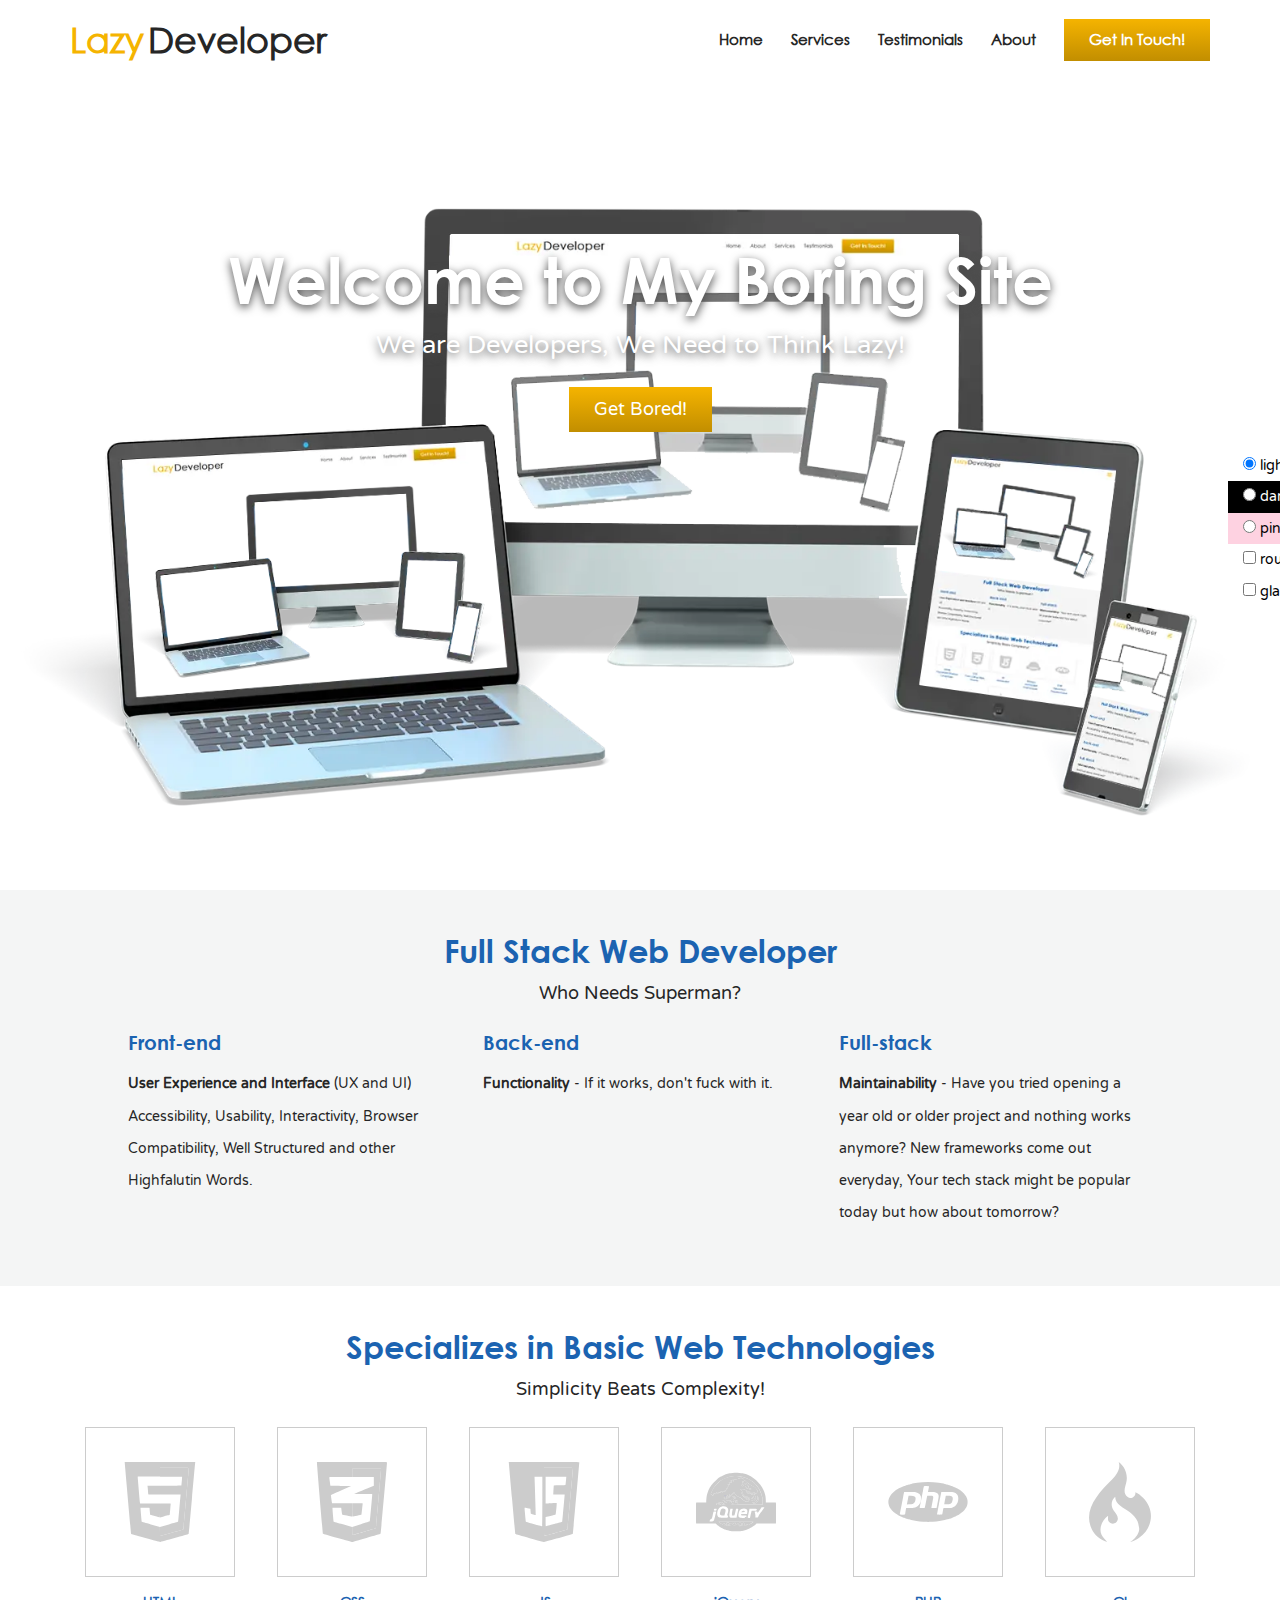
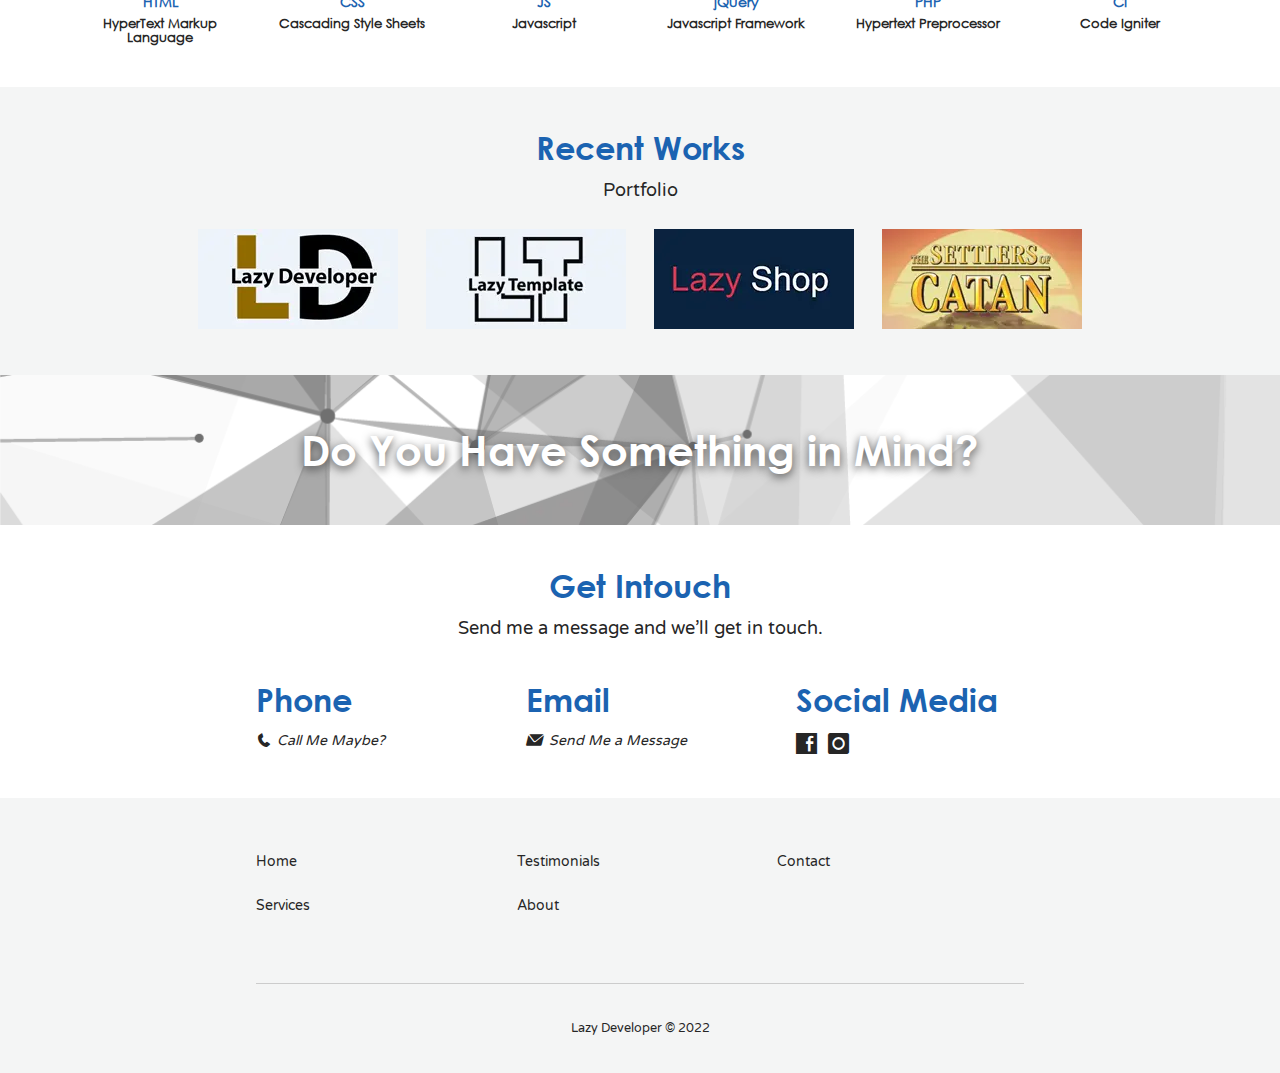
<file: index.html>
<!doctype html>
<html class="no-js" lang="en">
    <head>
        <meta charset="utf-8">
        <meta http-equiv="x-ua-compatible" content="ie=edge">
        <title>Lazy Developer</title>
        <meta name="description" content="Lazy Developer">
        <meta name="viewport" content="width=device-width, initial-scale=1">
        
        <!-- icon -->
        <link rel="apple-touch-icon" sizes="180x180" href="./img/favicon/apple-touch-icon.png">
        <link rel="icon" type="image/png" sizes="32x32" href="./img/favicon/favicon-32x32.png">
        <link rel="icon" type="image/png" sizes="16x16" href="./img/favicon/favicon-16x16.png">
        
        <!-- manifest -->
        <link rel="manifest" href="manifest.json">
        <!--<link rel="mask-icon" href="safari-pinned-tab.svg" color="#5bbad5">-->
        <link rel="mask-icon" href="./img/favicon/safari-pinned-tab.svg">
        <meta name="msapplication-TileColor" content="#da532c">
        <meta name="theme-color" content="#ffffff">
        
        <!-- preload fonts -->
<!--        <link rel="preload" href="./assets/fonts/CenturyGothic-Bold.ttf" as="font" type="font/ttf" crossorigin>
        <link rel="preload" href="./assets/fonts/CenturyGothic-Regular.ttf" as="font" type="font/ttf" crossorigin>
        <link rel="preload" href="./assets/fonts/VarelaRound-Regular.ttf" as="font" type="font/ttf" crossorigin>
        <link rel="preload" href="./plugins/fontello/font/fontello.woff2" as="font" type="font/woff2" crossorigin>-->
        
        <!--<link rel="preload" href="VarelaRound-Regular.ttf" as="font" type="font/ttf" crossorigin>-->
	<!--<link href="https://fonts.googleapis.com/css?family=Roboto:400,700&display=swap" rel="stylesheet">-->

        <!-- normalize -->
        <link rel="stylesheet" href="./assets/css/normalize.css">
        <!-- fontello -->
        <link rel="stylesheet" href="./plugins/fontello/css/fontello.css">
        <link rel="stylesheet" href="./plugins/fontello/css/animation.css">
        <!-- template -->
        <link rel="stylesheet" href="./assets/css/template.css">
        <!-- dependencies -->
        <link rel="stylesheet" href="./assets/css/dependencies.css">

        <!-- dependecies -->
        <script defer src="./assets/js/dependencies.js"></script>
        
        <!-- template -->
        <script defer src="./assets/js/tpl-config.js"></script>
        <script defer src="./assets/js/tpl-mgelo.js"></script>
        <!--<script defer src="./assets/js/main.js"></script>-->
        
        <!-- page style -->
        <link rel="stylesheet" href="./css/website.css">
        <link rel="stylesheet" href="./css/website-desktop.css">
        <link rel="stylesheet" href="./css/website-tablet.css">
        <link rel="stylesheet" href="./css/website-mobile.css">
        <!-- page script -->
        <script defer src="./js/website-ui.js"></script>
        <script defer src="./js/website.js"></script>
        <script defer src="./js/data.js"></script>
        <script defer src="./js/website-proto.js"></script>
        
    </head>
    <body>
        <!--[if IE]>
            <p class="browserupgrade">You are using an <strong>outdated</strong> browser. Please <a href="https://browsehappy.com/">upgrade your browser</a> to improve your experience and security.</p>
        <![endif]-->
        
        <div id="grid">
            
            <h1>Lazy Developer</h1>
            
            <nav id="main-navigation">
                <h2><span>Main Navigation</span></h2>
                <a class="tpl-skip-navigation" href="#home">Skip to Content</a>
                <ul id="list-navigation">
                    <li><div><a href="#home" class="logo"><span>Lazy</span> <span>Developer</span></a></div></li>
                    <li class="active"><div><a href="#home"><span>Home</span></a></div></li>
                    <li><div><a href="#services"><span>Services</span></a></div></li>
                    <li><div><a href="#testimonials"><span>Testimonials</span></a></div></li>
                    <li><div><a href="#about"><span>About</span></a></div></li>
                    <li><div><a href="#contact-form"><span>Get In Touch!</span></a></div></li>
                </ul>
            </nav>
            
            <main>
                <section id="services">
                    
                    <h2><span>Services</span></h2>
                    
                    <div role="banner">
                        <img alt="Services Banner" data-src="./assets/img/placeholders/rectangle.svg" src="./img/banners/services.webp" width="800" height="200" />
                        <strong>Hello, I.T.</strong>
                    </div>
                    
                    <section id="services-offered">

                        <header>
                            <h3><span>Services</span></h3>
                            <div class="sub-title" role="doc-subtitle">Work Smart not Hard</div>
                        </header>
                        
                        <ul id="list-services-offered">
                            <li>
                                <article>
                                    <h4>
                                        <span class="svg">
                                            <svg viewBox="0 0 47.905 43.519">
                                                <path class="secondary-1" d="m18.254 23.837c-0.0803-0.43581-0.0788-0.62347 7e-3 -0.91122 0.19682-0.65803 0.358-0.79218 1.769-1.4724 0.72923-0.35155 1.392-0.69872 1.4729-0.77148 0.13412-0.1207 0.1898-0.11312 0.635 0.0865 0.65774 0.29487 1.1282 0.39353 1.8884 0.39599 0.69799 2e-3 1.4224-0.15519 1.9482-0.42344l0.33777-0.17232 0.40048 0.23509c0.22027 0.12929 0.83787 0.43652 1.3724 0.68272 1.3808 0.63592 1.7228 1.0096 1.7219 1.8814-5.2e-4 0.45934-0.22412 1.4039-0.34547 1.4591-2.4046 0.89094-8.8572 1.1364-10.935 0.0856-0.15092-0.35711-0.21663-0.77678-0.2726-1.0755zm5.1517-3.4437c-1.5356-0.21424-2.8584-1.5467-3.1235-3.1464-0.25714-1.5518 0.55035-3.1641 1.9541-3.9018 3.0877-1.6225 6.4968 1.3657 5.3136 4.6577-0.59007 1.6419-2.3274 2.644-4.1443 2.3904zm6.2874-3.1244c-0.1668-0.1668-0.17029-0.23404-0.114-2.1918l0.0581-2.0197-0.28817-0.0622c-0.70127-0.15149-1.2078-0.58629-1.4195-1.2184-0.12893-0.38507-0.135-10.068-7e-3 -10.531 0.11119-0.40041 0.51518-0.86748 0.93602-1.0822 0.31194-0.15913 0.56751-0.16435 8.0592-0.16435h7.7371l0.37314 0.197c0.20524 0.10835 0.48745 0.35926 0.62715 0.55757l0.254 0.36057 0.0238 5.2209c0.0266 5.8486 0.0431 5.6692-0.57306 6.2259-0.18025 0.16284-0.4733 0.3365-0.65122 0.38591-0.21036 0.0584-1.9931 0.09-5.0974 0.0903-3.4419 3.5e-4 -4.8711 0.0286-5.1223 0.10137-0.37479 0.10851-1.2438 0.93055-3.3618 3.1799-0.58096 0.61701-1.1026 1.1218-1.1593 1.1218-0.0567 0-0.18045-0.0774-0.2751-0.17208zm7.8106-7.4268c0.0712-0.0815 0.15533-0.29279 0.18702-0.46956 0.085-0.47397 0.35223-0.57031 0.77853-0.28063 0.1789 0.12156 0.37346 0.22103 0.43237 0.22103 0.15212 0 0.76729-0.57306 0.83116-0.77425 0.0347-0.1095-0.0262-0.28879-0.17427-0.5125-0.29534-0.44629-0.20554-0.70807 0.2723-0.79374 0.48282-0.0866 0.61773-0.24649 0.61773-0.7322 0-0.53481-0.10265-0.71641-0.44379-0.78508-0.15173-0.0306-0.33843-0.073-0.41489-0.0944-0.24001-0.067-0.24781-0.37412-0.0194-0.76385 0.25373-0.43295 0.2213-0.59878-0.18724-0.95747-0.34785-0.30542-0.54757-0.32274-0.93812-0.0814-0.42839 0.26475-0.68888 0.16991-0.76032-0.27683-0.0793-0.49564-0.27771-0.66303-0.78608-0.66303-0.34985 0-0.44551 0.036-0.59267 0.22309-0.0965 0.12269-0.17548 0.31047-0.17548 0.41728 0 0.22813-0.20635 0.46053-0.40821 0.45974-0.0782-3.1e-4 -0.25642-0.0763-0.39612-0.16878-0.36254-0.2401-0.54234-0.2115-0.9066 0.14419-0.37009 0.36139-0.40434 0.60172-0.13889 0.97452 0.26249 0.36862 0.14228 0.68042-0.28936 0.75058-0.48041 0.0781-0.65482 0.28277-0.65482 0.7685 0 0.49811 0.17444 0.70625 0.66075 0.78841 0.43368 0.0733 0.53101 0.34343 0.27373 0.75972-0.26172 0.42347-0.22287 0.65952 0.16643 1.0112 0.18641 0.1684 0.38308 0.30619 0.43707 0.30619 0.054 0 0.26566-0.0982 0.47039-0.21815 0.34272-0.20085 0.38768-0.20804 0.5669-0.0906 0.12044 0.0789 0.21382 0.24566 0.24493 0.43737 0.0759 0.46777 0.18405 0.54872 0.73305 0.54872 0.3557 0 0.51891-0.0394 0.61391-0.14817zm-1.271-2.1944c-0.15725-0.0775-0.37407-0.29993-0.49721-0.51007-0.37295-0.63637-0.20237-1.3707 0.42765-1.8411 0.32961-0.24609 1.1303-0.24469 1.464 3e-3 0.83561 0.61914 0.8392 1.8136 7e-3 2.321-0.34086 0.20783-1.009 0.22099-1.4014 0.0276z" />
                                                <path class="accent-1" d="m23.282 41.775 17.358 0.0279c5.533 5e-3 6.9301 0.0147 7.0606 0.11013 0.11428 0.0836 0.16801 0.25377 0.19379 0.61384 0.0298 0.41668 6e-3 0.53631-0.14809 0.73104l-0.18375 0.23283h-6.9851c-5.5474 0-17.282 0.0737-17.45-0.0194-0.78627 8e-3 -11.639 0.0194-15.594 0.0194h-7.1905l-0.18376-0.23278c-0.15368-0.19473-0.17791-0.31436-0.14808-0.73104 0.0258-0.36007 0.0795-0.53028 0.19378-0.61384 0.13053-0.0954 1.3431-0.10803 6.9479-0.11562l15.788-0.0214m1.4775-0.76276c-1.0869-9e-3 -10.892 5e-3 -17.373 0.19154-5.0174 0-6.6205-0.0243-6.6977-0.1016v-8e-5c-0.0559-0.0559-0.1016-0.14708-0.1016-0.20266 0-0.0556 0.91639-1.9547 2.0364-4.2203 1.7427-3.5252 2.0755-4.1431 2.3072-4.2844 0.25795-0.15728 0.45294-0.19701 4.1231-0.16503l15.632 0.13622c4.1886 3e-3 18.692-0.12999 18.944 0.0272 0.22082 0.13734 0.60311 0.84348 2.3378 4.3182 1.706 3.4174 2.0572 4.1803 1.9804 4.302m-14.848-10.128-23.755-0.0371c-2.0926 9e-3 -3.8882-0.0176-3.9903-0.059v7e-5c-0.47915-0.19411-0.45406 0.44189-0.42958-10.888l0.0225-10.406 0.31567-0.66112c0.36775-0.77016 1.0717-1.5308 1.7209-1.8596 1.0055-0.50916 0.46755-0.48496 10.763-0.48496h9.425v2.3678l-18.669 0.0452-0.39399 0.23161c-0.2925 0.17195-0.45061 0.34524-0.61383 0.67279l-0.21985 0.44118v17.649l0.21919 0.2605 0.2192 0.2605h3.1675c6.3228-3e-3 21.557 0.18825 23.291 0.19219l2.6738-0.0268 4.0126-0.16536 0.20526-0.21847 0.20526-0.21846 0.0226-7.1052 0.0226-7.1052h2.3678v8.2606c0 5.7554-0.0277 8.3124-0.0915 8.4315-0.21198 0.39607-0.38684 0.36598-4.9355 0.4106l-4.5023 0.0442" />
                                            </svg>
                                        </span>
                                        <span>IT Consultant</span>
                                    </h4>
                                    <p>Who you gonna call? <br />Tell us how your business works and leave the rest to us.</p>
                                </article>
                            </li>
                            <li>
                                <article>
                                    <h4>
                                        <span class="svg">
                                            <svg viewBox="0 0 216.35 128.4">
                                                <path class="accent-1" d="m49.194 128.32c-0.50932-0.0574-2.4143-0.23004-4.2333-0.38374-11.808-0.99774-23.571-4.061-31.397-8.1767-3.8505-2.025-6.1297-3.6549-8.7118-6.2305-1.9732-1.9682-2.6151-2.8222-3.5719-4.7526l-1.1664-2.3532-0.0381-11.265c-0.0243-7.1865 0.0433-10.643 0.18682-9.5456 0.36206 2.768 1.9966 5.6839 4.7325 8.4425 2.4984 2.5192 4.8346 4.1738 8.8565 6.2729 22.15 11.56 62.822 11.56 84.973 0 4.0219-2.0991 6.3581-3.7537 8.8565-6.2729 2.7359-2.7586 4.3704-5.6746 4.7325-8.4425 0.1435-1.0971 0.21114 2.3591 0.18681 9.5456l-0.0381 11.265-1.1664 2.3532c-2.5784 5.202-8.9139 9.9948-17.8 13.466-6.9006 2.6954-14.946 4.5446-24.293 5.5832-3.5873 0.39862-17.846 0.74931-20.108 0.49454zm1.1829-26.048c-23.007-1.0367-42.67-8.5076-48.5-18.427-1.8794-3.1978-1.8997-3.3642-1.8626-15.28 0.0182-5.8532 0.12159-9.9973 0.23078-9.2526 0.52874 3.606 2.3512 6.6437 5.9212 9.8694 6.0392 5.4569 17.885 10.163 30.989 12.31 6.7374 1.1043 9.9352 1.3252 19.182 1.3252 9.2559 0 12.511-0.22547 19.182-1.3287 17.549-2.902 30.772-9.4717 35.369-17.572 0.82089-1.4467 1.2792-2.8158 1.5415-4.6043 0.10919-0.74469 0.21256 3.3995 0.23078 9.2526 0.0371 11.916 0.0168 12.082-1.8626 15.28-5.1149 8.703-21.187 15.7-41.099 17.893-2.6235 0.28891-12.762 0.82871-14.288 0.76069-0.43656-0.0195-2.7022-0.1214-5.0348-0.22651zm-1.7121-26.079c-15.16-1.288-24.871-3.5851-33.999-8.0418-4.4526-2.174-7.0296-3.9421-9.8138-6.7332-1.9653-1.9702-2.6189-2.8421-3.5719-4.7647l-1.1664-2.3532-0.0381-11.265c-0.0243-7.1865 0.0433-10.643 0.18682-9.5456 0.50122 3.8318 3.7164 8.302 8.3512 11.611 2.7791 1.9842 9.1631 5.1666 13.064 6.5124 19.79 6.8277 47.216 7.0767 67.456 0.61246 5.4476-1.7399 11.259-4.5214 14.987-7.173 4.5669-3.2485 7.7931-7.7473 8.2922-11.563 0.1435-1.0971 0.21114 2.3591 0.18681 9.5456l-0.0381 11.265-1.1664 2.3532c-0.95294 1.9226-1.6066 2.7945-3.5719 4.7647-2.7842 2.7911-5.3612 4.5592-9.8138 6.7332-7.8796 3.8472-16.566 6.1492-28.553 7.5666-3.2706 0.38674-17.898 0.72104-20.792 0.47519zm0.66281-26.069c-25.21-1.3075-45.605-10.331-48.925-21.644-0.51821-1.7664-0.53913-4.7124-0.0466-6.5626 0.92282-3.4664 4.4496-7.7388 8.7554-10.606 2.5914-1.7259 8.0952-4.4458 11.604-5.7346 17.992-6.6083 44.465-7.4236 64.761-1.9945 4.9813 1.3325 8.2599 2.5456 12.533 4.6371 4.5512 2.2279 7.2141 4.0301 9.8276 6.6509 3.4396 3.4492 4.8487 6.442 4.8539 10.309 6e-3 4.5139-2.41 8.6411-7.2495 12.384-9.3344 7.2189-24.405 11.63-42.991 12.583-5.9149 0.30324-6.8931 0.30164-13.123-0.0215z" />
                                                <path class="secondary-1" d="m161.97 127.82c-1.8257-0.56284-3.2151-1.7263-4.1317-3.4597-0.39896-0.75449-0.50688-1.6684-0.58259-4.9331l-0.0929-4.0071-2.9533-0.10581c-2.3554-0.0844-3.1676-0.21903-4.0117-0.66504-1.233-0.65155-2.252-1.6852-2.9464-2.989-0.46747-0.87768-0.497-2.0211-0.56554-21.894l-0.0723-20.968-6.5152 0.06705c9e-3 -1.4998 0-2.6183 0-4.2334l6.5152-0.06705 0.0723-20.968c0.0721-20.911 0.0739-20.971 0.6434-22.027 0.67233-1.246 1.7147-2.2656 3.0008-2.9354 0.68495-0.3567 1.6949-0.50957 3.8794-0.58719l2.9533-0.10494 0.0938-4.0071c0.0814-3.4789 0.16851-4.1466 0.66045-5.0654 0.66195-1.2363 1.6974-2.2545 2.9964-2.9464 0.88475-0.47123 2.0409-0.49323 25.929-0.49323 23.888 0 25.044 0.02199 25.929 0.49323 1.2961 0.69033 2.3326 1.708 3.0008 2.9464 0.55684 1.0319 0.57108 1.3124 0.57108 11.245 0 9.9324-0.0142 10.213-0.57108 11.245-0.66823 1.2384-1.7047 2.256-3.0008 2.9464-0.88475 0.47123-2.0409 0.49323-25.929 0.49323-23.888 0-25.044-0.02199-25.929-0.49323-1.299-0.69186-2.3344-1.71-2.9964-2.9464-0.49248-0.91983-0.57898-1.5864-0.66097-5.0932l-0.0943-4.0349h-2.5018c-2.3035 0-2.5533 0.05149-3.1512 0.64943l-0.64943 0.64943v41.034h6.3025l0.0943-4.0349c0.082-3.5068 0.16849-4.1734 0.66097-5.0932 0.66195-1.2364 1.6974-2.2545 2.9964-2.9464 0.88475-0.47123 2.0409-0.49322 25.929-0.49322 23.888 0 25.044 0.022 25.929 0.49322 1.2961 0.69033 2.3326 1.708 3.0008 2.9464 0.55684 1.0319 0.57108 1.3124 0.57108 11.245 0 9.9324-0.0142 10.213-0.57108 11.245-0.66823 1.2384-1.7047 2.256-3.0008 2.9464-0.88475 0.47124-2.0409 0.49323-25.929 0.49323-23.888 0-25.044-0.022-25.929-0.49323-1.299-0.69185-2.3344-1.71-2.9964-2.9464-0.49248-0.91982-0.57898-1.5864-0.66097-5.0932l-0.0943-4.0349h-6.3025v41.034l0.64943 0.64943c0.59794 0.59794 0.84777 0.64943 3.1512 0.64943h2.5018l0.0943-4.0349c0.082-3.5068 0.16849-4.1734 0.66097-5.0932 0.66195-1.2364 1.6974-2.2545 2.9964-2.9464 0.88475-0.47123 2.0409-0.49323 25.929-0.49323 23.888 0 25.044 0.022 25.929 0.49323 1.2961 0.69033 2.3326 1.708 3.0008 2.9464 0.55684 1.0319 0.57108 1.3124 0.57108 11.245 0 9.9324-0.0142 10.213-0.57108 11.245-0.66823 1.2384-1.7047 2.256-3.0008 2.9464-0.88259 0.47008-2.0807 0.49539-25.532 0.53935-13.533 0.0254-24.905-0.0459-25.269-0.15833zm49.04-4.2826c1.1704-0.53327 1.2322-1.0643 1.2322-10.579v-8.9954l-0.64943-0.64943-0.64943-0.64944h-48.202l-0.64943 0.64944-0.64943 0.64943v9.1575c0 5.9737 0.098 9.3407 0.28187 9.6842 0.15504 0.28968 0.54199 0.63149 0.8599 0.75958 0.89244 0.35957 47.635 0.33319 48.426-0.0273zm-44.18-4.249c-0.31082-0.1505-0.69777-0.56476-0.85989-0.92058-0.39856-0.87473-0.39513-9.3727 4e-3 -10.249 0.66953-1.4694 2.966-1.4694 3.6355 0 0.39847 0.87456 0.40274 9.3742 5e-3 10.247-0.28614 0.62799-1.2607 1.2504-1.9015 1.2143-0.17505-0.01-0.57258-0.14104-0.88341-0.29155zm7.9614-0.33998c-0.64417-0.64416-0.64943-0.6904-0.64943-5.7006s5e-3 -5.0564 0.64943-5.7006c0.40937-0.40937 0.95173-0.64943 1.4672-0.64943 0.51551 0 1.0579 0.24006 1.4672 0.64943 0.64416 0.64416 0.64943 0.69041 0.64943 5.7006s-5e-3 5.0564-0.64943 5.7006c-0.40938 0.40938-0.95173 0.64944-1.4672 0.64944-0.5155 0-1.0579-0.24006-1.4672-0.64944zm8.4667 0c-0.64416-0.64416-0.64943-0.6904-0.64943-5.7006s5e-3 -5.0564 0.64943-5.7006c0.40938-0.40937 0.95173-0.64943 1.4672-0.64943 0.5155 0 1.0579 0.24006 1.4672 0.64943 0.64417 0.64416 0.64943 0.69041 0.64943 5.7006s-5e-3 5.0564-0.64943 5.7006c-0.40937 0.40938-0.95173 0.64944-1.4672 0.64944-0.51551 0-1.0579-0.24006-1.4672-0.64944zm16.811 0.41764c-2.9648-0.97075-4.6107-3.1548-4.6107-6.1182 0-3.6374 2.5615-6.1981 6.1999-6.1981s6.1999 2.5608 6.1999 6.1981c0 2.5218-1.1752 4.4646-3.3894 5.6031-1.1407 0.58654-3.3806 0.84879-4.3997 0.51512zm3.0224-4.8082c0.67931-0.65211 0.6538-1.9864-0.0514-2.6917-1.1944-1.1944-3.322-0.32787-3.322 1.3529 0 1.8629 2.0005 2.6568 3.3734 1.3388zm8.5455-37.898c0.43272-0.43252 0.47878-1.2607 0.54821-9.8581l0.0758-9.3859-1.3182-1.3182h-48.202l-1.2989 1.2989v9.1576c0 5.9737 0.098 9.3407 0.28187 9.6842 0.15504 0.28968 0.54199 0.63247 0.8599 0.76176 0.32553 0.13237 11.062 0.21254 24.58 0.18351 22.644-0.0486 24.028-0.0783 24.474-0.52372zm-44.807-3.9383c-0.98844-0.47861-1.1547-1.3482-1.1547-6.0406 0-4.8896 0.15878-5.6032 1.3572-6.0996 0.9754-0.40403 2.1529 0.0394 2.5772 0.97059 0.39847 0.87456 0.40274 9.3742 5e-3 10.247-0.28614 0.628-1.2607 1.2504-1.9015 1.2144-0.17505-0.01-0.57258-0.14105-0.88341-0.29155zm8.4667 0c-0.98845-0.47861-1.1547-1.3482-1.1547-6.0406 0-4.8896 0.15877-5.6032 1.3572-6.0996 0.97541-0.40403 2.1529 0.0394 2.5772 0.97059 0.39848 0.87456 0.40275 9.3742 5e-3 10.247-0.28613 0.628-1.2607 1.2504-1.9015 1.2144-0.17505-0.01-0.57259-0.14105-0.88341-0.29155zm7.9614-0.33998c-0.64416-0.64416-0.64943-0.69041-0.64943-5.7006 0-5.0102 5e-3 -5.0564 0.64943-5.7006 0.40938-0.40938 0.95173-0.64944 1.4672-0.64944 0.5155 0 1.0579 0.24006 1.4672 0.64944 0.64417 0.64416 0.64943 0.69041 0.64943 5.7006 0 5.0102-5e-3 5.0564-0.64943 5.7006-0.40937 0.40937-0.95173 0.64943-1.4672 0.64943-0.51551 0-1.0579-0.24006-1.4672-0.64943zm16.811 0.41763c-2.9648-0.97074-4.6107-3.1548-4.6107-6.1182 0-3.6374 2.5615-6.1981 6.1999-6.1981s6.1999 2.5608 6.1999 6.1981c0 2.5218-1.1752 4.4646-3.3894 5.6031-1.1407 0.58654-3.3806 0.84879-4.3997 0.51511zm3.0224-4.8082c0.67931-0.65211 0.6538-1.9864-0.0514-2.6917-1.1944-1.1944-3.322-0.32786-3.322 1.3529 0 1.8629 2.0005 2.6568 3.3734 1.3388zm8.5007-37.943 0.64943-0.64943v-18.569l-1.2989-1.2989h-48.202l-1.2989 1.2989v18.569l1.2989 1.2989h48.202zm-44.763-3.8934c-0.98844-0.47861-1.1547-1.3482-1.1547-6.0405 0-4.8896 0.15878-5.6032 1.3572-6.0996 0.9754-0.40403 2.1529 0.03944 2.5772 0.97059 0.39847 0.87456 0.40274 9.3742 5e-3 10.247-0.28614 0.628-1.2607 1.2504-1.9015 1.2143-0.17505-0.0098-0.57258-0.14104-0.88341-0.29155zm8.4667 0c-0.98845-0.47861-1.1547-1.3482-1.1547-6.0405 0-4.8896 0.15877-5.6032 1.3572-6.0996 0.97541-0.40403 2.1529 0.03944 2.5772 0.97059 0.39848 0.87456 0.40275 9.3742 5e-3 10.247-0.28613 0.628-1.2607 1.2504-1.9015 1.2143-0.17505-0.0098-0.57259-0.14104-0.88341-0.29155zm7.9614-0.33998c-0.64416-0.64416-0.64943-0.69041-0.64943-5.7006s5e-3 -5.0564 0.64943-5.7006c0.8592-0.85919 2.0753-0.85919 2.9345 0 0.64417 0.64416 0.64943 0.69041 0.64943 5.7006s-5e-3 5.0564-0.64943 5.7006c-0.40937 0.40937-0.95173 0.64943-1.4672 0.64943-0.51551 0-1.0579-0.24006-1.4672-0.64943zm16.811 0.41764c-2.9648-0.97075-4.6107-3.1548-4.6107-6.1182 0-3.6374 2.5615-6.1981 6.1999-6.1981s6.1999 2.5608 6.1999 6.1981c0 2.5218-1.1752 4.4646-3.3894 5.6031-1.1407 0.58654-3.3806 0.84879-4.3997 0.51512zm3.0224-4.8082c0.67931-0.65211 0.6538-1.9864-0.0514-2.6917-1.1944-1.1944-3.322-0.32786-3.322 1.3529 0 1.8629 2.0005 2.6568 3.3734 1.3388z" />
                                            </svg>
                                        </span>
                                        <span>Database Design</span>
                                    </h4>
                                    <p>Storing data is easy!<br />Let's convert those stats to useful information.</p>
                                </article>
                            </li>
                            
                            <li>
                                <article>
                                    <h4>
                                        <span class="svg">
                                            <svg viewBox="0 0 50.766 40.767">
                                                <path class="accent-1" d="m43.341 11.022-0.07039-4.2208-0.31568-0.66112c-0.36775-0.77016-1.0717-1.5308-1.7209-1.8596-1.0055-0.50916-0.46755-0.48496-10.763-0.48496l-3.6396-0.05484v2.3678l3.5491 0.07744 9.3345 0.0226 0.39398 0.23161c0.2925 0.17195 0.45061 0.34524 0.61383 0.67279l0.21985 0.44118 0.03089 3.4679m-17.692 28.002 17.358 0.0279c5.533 5e-3 6.9301 0.0147 7.0606 0.11013 0.11428 0.0836 0.16801 0.25377 0.19379 0.61384 0.0298 0.41668 6e-3 0.53631-0.14809 0.73104l-0.18375 0.23283h-6.9851c-5.5474 0-17.282 0.0737-17.45-0.0194-0.78627 8e-3 -11.639 0.0194-15.594 0.0194h-7.1905l-0.18376-0.23278c-0.15368-0.19473-0.17791-0.31436-0.14808-0.73104 0.0258-0.36007 0.0795-0.53028 0.19378-0.61384 0.13053-0.0954 1.3431-0.10803 6.9479-0.11562l15.788-0.0214m1.4775-0.76276c-1.0869-9e-3 -10.892 5e-3 -17.373 0.19154-5.0174 0-6.6205-0.0243-6.6977-0.1016v-8e-5c-0.0559-0.0559-0.1016-0.14708-0.1016-0.20266 0-0.0556 0.91639-1.9547 2.0364-4.2203 1.7427-3.5252 2.0755-4.1431 2.3072-4.2844 0.25795-0.15728 0.45294-0.19701 4.1231-0.16503l15.632 0.13622c4.1886 3e-3 18.692-0.12999 18.944 0.0272 0.22082 0.13734 0.60311 0.84348 2.3378 4.3182 1.706 3.4174 2.0572 4.1803 1.9804 4.302m-14.848-10.128-23.755-0.0371c-2.0926 9e-3 -3.8882-0.0176-3.9903-0.059v7e-5c-0.47915-0.19411-0.45406 0.44189-0.42958-10.888l0.0225-10.406 0.31567-0.66112c0.36775-0.77016 1.0717-1.5308 1.7209-1.8596 1.0055-0.50916 0.46755-0.48496 10.763-0.48496h9.425v2.3678l-18.669 0.0452-0.39399 0.23161c-0.2925 0.17195-0.45061 0.34524-0.61383 0.67279l-0.21985 0.44118v17.649l0.21919 0.2605 0.2192 0.2605h3.1675c6.3228-3e-3 21.557 0.18825 23.291 0.19219l2.6738-0.0268 4.0126-0.16536 0.20526-0.21847 0.20526-0.21846 0.0452-14.21h2.3678v8.2606c0 5.7554-0.0277 8.3124-0.0915 8.4315-0.21198 0.39607-0.38684 0.36598-4.9355 0.4106l-4.5023 0.0442" />
                                                <path class="secondary-1" d="m25.99 22.549c0.09376-0.03053 0.0091 0.04086 0 0zm0.10681-0.02136c0.09394-0.03027 0.0088 0.0415 0 0zm0.53808-0.15631c0.15626-0.09472-0.05343 0.09191 0 0zm0.27772-0.10681c0.15625-0.09474-0.05338 0.0919 0 0zm-5.0029-0.03596c0.09379-0.03051 9e-3 0.04085 0 0zm-0.30701-0.10408c-0.11591-0.09126 0.18114 0.09676 0 0zm-1.0286-0.57584c-0.04157-0.10782 0.1623 0.03094-2e-5 0zm-0.22777-0.17678c0.07633-0.06164 0.07633 0.06164 0 0zm8.4405-0.22085c0.11652-0.06754-0.05529 0.07104 0 0zm0.28342-0.22167c0.28107-0.26833-0.23084 0.26518 0 0zm0.82245-0.98609c0.05187-0.18993 0.0072 0.09844 0 0zm0.15962-0.13429c0.1344-0.20083-0.05512 0.15838 0 0zm-11.675-0.72895c-0.02607-0.10716 0.06948 0.08132 0 0zm5.7894-0.53408c-0.02607-0.10717 0.0695 0.08133 0 0zm-2.8168-0.35819c0.04916-0.0641 0.04916 0.0641 0 0zm5.831-0.17264c0.0067-0.10453 0.09658 0.04055 0 0zm-0.12751-0.18643c-0.02207-0.09345 0.10614 0.12104 0 0zm-3.7076-0.01834c0.01741-0.11933 0.07485-0.02906 0 0zm3.5429-0.15488c-0.07974-0.09757 0.14398 0.11604 0 0zm0.1631-0.43235c0.05438-0.03917 0.08459 0.0685 0 0zm0.09598-0.0724c0.07228-0.08678 0.10099-0.0588 0 0zm1.4759-0.11196c0.20805-0.20829-0.18566 0.22506 0 0zm-1.305-0.05895c0.07225-0.08678 0.10101-0.05884 0 0zm1.5075-0.14774c0.0742-0.09987-0.0267 0.09347 0 0zm0.13932-0.13512c0.20805-0.20829-0.18566 0.22506 0 0zm-7.7594-0.06691c-0.07974-0.09757 0.14398 0.11604 0 0zm7.9617-0.13978c0.07419-0.09987-0.02673 0.09347 0 0zm-8.1328-0.03112c-0.07974-0.09757 0.14398 0.11604 0 0zm8.2703-0.09886c0.07228-0.08679 0.10098-0.0588 0 0zm0.20432-0.21182c0.0742-0.09989-0.0267 0.0935 0 0zm-1.2683-0.16539c-0.17042-0.1573 0.1597-0.05242 0 0zm1.3845-0.0646c0.06154-0.04064 0.04984 0.07338 0 0zm-10.34-0.02816c0.07225-0.08678 0.10101-0.05884 0 0zm10.187-0.17886c-0.07975-0.09756 0.14399 0.11602 0 0zm-9.9952-0.01341c0.07225-0.08678 0.10101-0.05884 0 0zm8.4171-0.04272c0.07225-0.08678 0.10101-0.05884 0 0zm-8.2888-0.08545c0.07225-0.08678 0.10101-0.05884 0 0zm8.2221-0.09341c-0.07975-0.09756 0.14399 0.11602 0 0zm-6.7751-8e-3c0.11653-0.06756-0.05528 0.07102 0 0zm4.0932-0.16079c0.07885-0.02999 0.07302 0.09096 0 0zm2.5111-2e-3c-0.06936-0.10621 0.12159 0.13483 0 0zm-7.7604-0.02996c0.16987-0.17126-0.14902 0.19083 0 0zm9.0636-0.07689c-0.06937-0.10621 0.12161 0.13482 0 0zm-1.4609-0.04842c-0.1272-0.0543 0.10715 0.0344 0 0zm-3.3299-0.07524c-0.058-0.15475 0.08297 0.0988 0 0zm-4.0402-0.03122c0.05269-0.07609 0.02578 0.07809 0 0zm8.0954-0.4932c-0.01192-0.13342 0.06763 0.08321 0 0zm-0.07635-0.07824c-0.07974-0.09757 0.14398 0.11603 0 0zm-1.3942-0.09985c0.13823-0.15223-0.02058 0.10739 0 0zm-0.05573-0.01107c0.0374-0.11219 0.0335 0.07845 0 0zm-4.6323-0.01999c-0.05047-0.08385 0.10347 0.05421 0 0zm5.9114-0.04003c-0.07975-0.09756 0.14399 0.11602 0 0zm-6.0546-0.1136c-0.02606-0.10717 0.06946 0.08133 0 0zm5.8837-0.05733c-0.06938-0.1062 0.12162 0.13481 0 0zm-6.6412-0.09886c0.07225-0.08678 0.10101-0.05884 0 0zm0.62665-0.04857c0.07885-0.02999 0.07302 0.09096 0 0zm5.8479-0.01624c-0.01468-0.15605 0.07985 0.12465 0 0zm-0.42883-0.02065c0.07228-0.08679 0.10099-0.0588 0 0zm0.33907-0.07205c-0.07786-0.09521 0.16695 0.12003 0 0zm-9.3445-0.62628c-0.02604-0.10717 0.06945 0.08134 0 0zm12.402-0.10416c0.0374-0.11218 0.0335 0.07844 0 0zm-0.20157-0.44363c-0.0267-0.0935 0.07418 0.09991 0 0zm-4.4128-0.19727c0.0374-0.11219 0.0335 0.07845 0 0zm-7.3381-0.10783c0.05434-0.03918 0.08466 0.06851 0 0zm0.19142-0.29798c0.16716-0.26916-0.09208 0.22801 0 0zm7.1586-0.15716c0.07419-0.09989-0.02672 0.0935 0 0zm-7.0192-0.01384c0.0374-0.11219 0.0335 0.07845 0 0zm10.892-0.03864c-0.07974-0.09757 0.14398 0.11604 0 0zm-0.12545-0.05613c0.07226-0.08678 0.10097-0.0588 0 0zm-10.499-0.24681c-4.1e-5 -0.09901 0.05747 0.06975 0 0zm0.13242-0.08889c0.0832-0.17064 0.03709 0.1335 0 0zm0.17371-0.1636c-0.06938-0.1062 0.12162 0.13482 0 0zm0.0027-0.09886c0.07224-0.08677 0.10101-0.05884 0 0zm9.6988-0.03592c0.06152-0.04064 0.04985 0.07336 0 0zm-9.5919-0.06053c0.08042-0.12399 0.04309 0.06688 0 0zm0.18938-0.12656c0.02419-0.06091 0.19942 0.09454 0 0zm0.11825-0.15873c0.08257-0.06186 0.18389 0.0087 0 0zm0.11114-0.07661c0.04915-0.06411 0.04915 0.06411 0 0zm0.26483-0.22559c0.0099-0.05761 0.12623 0.01967 0 0zm7.8292-0.22694c-0.1272-0.05431 0.10714 0.03441 0 0zm-0.27735-0.17031c0.05438-0.03917 0.08459 0.0685 0 0zm-6.791-0.04908c-0.07855-0.0977 0.14032 0.08157 0 0zm6.3321-0.18533c-0.07626-0.10634 0.12084 0.07595 0 0zm-5.6619-0.18013c0.0099-0.05761 0.12623 0.01967 0 0zm2.4407 13.006c-1.3067-0.03712-2.5497-0.4566-3.6087-1.1611 0.02258-0.05149-0.24573-0.20139-0.37129-0.25784-0.59089-0.50776-1.2353-1.1333-1.6438-1.8372-0.14428-0.27656-0.30356-0.52239-0.43759-0.85405-0.76673-1.6726-0.72054-3.6994 0.0121-5.3721 0.11034-0.13707 0.26188-0.56575 0.41582-0.80308 0.23031-0.17392 0.30962-0.62107 0.6917-0.86768 0.18628-0.39624 0.70208-0.63964 0.75047-0.79724 0.24084-0.10221 0.42412-0.39316 0.69666-0.47487 0.39603-0.26785 0.5599-0.33206 1.033-0.57812 1.7904-0.77642 4.0501-0.70211 5.7136 0.17534 0.9151 0.43542 1.6701 1.0858 2.3291 1.8433-0.02041 0.09631 0.36472 0.44169 0.47184 0.68728 0.16924 0.26802 0.32899 0.64458 0.48867 0.93347 0.88692 2.1029 0.60815 4.6984-0.76614 6.5215-0.2155 0.34321-0.76072 0.90167-0.85632 0.96241-0.21304 0.22927-0.48498 0.43337-0.67978 0.5814-1.2014 0.87061-2.7119 1.3482-4.2394 1.2986zm-2.2755-0.51296c-0.08471-0.04477-0.01978 0.04834 0 0zm6.8746-1.0938c-0.09301 0.02544-0.04118 0.06041 0 0zm-5.2239-1.1364c0.34948-0.30775 0.4226-1.1787 0.61869-1.6664 0.31036-1.0093 0.60293-2.0355 0.93399-3.021 0.10789-0.49402 0.40091-1.3362 0.56943-1.9473 0.15578-0.47764 0.31114-0.92994 0.40743-1.3908-0.37876-0.07729-1.2972-0.17978-1.1728 0.62484-0.27412 0.81902-0.50748 1.6438-0.75695 2.4658-0.07493 0.13937-0.15832 0.6127-0.27188 0.89727-0.20273 0.70754-0.46394 1.463-0.63283 2.1064-0.21223 0.64047-0.37821 1.2672-0.58318 1.9204 0.28124-2.89e-4 0.66591-0.02264 0.8881 0.0107zm6.2985-0.04834c0.09916-0.26274-0.05991 0.0829 0 0zm-8.5118-1.7639c-0.04914-0.06409-0.04914 0.06409 0 0zm0.50665-0.4148c0.37369-0.22669 0.0041-0.39934-0.05412-0.52578-0.23592-0.20278-0.45184-0.42004-0.65354-0.64365-0.05025-0.02234-0.17187-0.17576-0.38234-0.36881-0.26427-0.20455-0.30183-0.32096 0.0043-0.52123 0.29184-0.32802 0.83113-0.77112 1.0194-1.0132 0.367-0.15512 0.23856-0.54168-0.02901-0.59896-0.35348-0.62006-0.66259 0.01836-0.94961 0.28024-0.49544 0.44113-0.89592 0.85466-1.3499 1.3243-0.48094 0.09231 0.1092 0.75131 0.50846 1.0493 0.61883 0.31443 1.2447 2.0021 1.8863 1.0178zm5.6637 0.33957c0.34948-0.37876 0.71746-0.7125 1.094-1.1129 0.03655-0.02278 0.34455-0.31414 0.48546-0.49494 0.21345-0.16618 0.2183-0.21708 0.4676-0.43922-0.04394-0.34177-0.48159-0.56759-0.68908-0.84622-0.36795-0.34334-0.64522-0.72834-1.0645-1.0324-0.28827-0.48421-0.57072-0.38102-0.83647-0.05311-0.57816 0.41202 0.43704 0.84478 0.68686 1.1979 0.0975 0.18696 0.74959 0.50809 0.54163 0.76157-0.29232 0.21022-0.32473 0.33209-0.57901 0.54227-0.14261 0.14496-0.27116 0.30312-0.40053 0.41669-0.10745 0.12538-0.2209 0.15913-0.36286 0.35595-0.15043 0.35314 0.40952 0.68093 0.59334 0.74088l0.06291-0.03662zm0.72776-2.1854c-0.14238-0.11319-0.06525 0.19026 0 0zm1.3822 0.0046c-0.0499-0.07339-0.06148 0.04068 0 0zm-10.337-0.07073c0.06937-0.10621-0.12162 0.13484 0 0zm10.187-0.12022c-0.07222-0.08675-0.10103-0.05886 0 0zm-1.5781-0.11477c0.07974-0.09757-0.14396 0.11601 0 0zm-8.2888-0.08544c0.07975-0.09757-0.14399 0.11604 0 0zm1.4398-0.08666c-0.09291 0.02537-0.04129 0.06047 0 0zm-1.1447-0.22574c-0.13324 0.1183-0.07202 0.11796 0 0zm9.059-7e-5c-0.07225-0.08678-0.10101-0.05884 0 0zm-2.2103-0.86874c0.08608-0.13175-0.14739 0.13506 0 0zm-0.06746-0.01087c-0.03027-0.08155-0.03944 0.10821 0 0zm-4.8789-0.34164c-0.07302-0.09096-0.07885 0.02999 0 0zm5.7662-0.10124c-0.26135-0.21795-0.0095 0.03523 0 0zm-8.5993-1.9925c-0.03029-0.08155-0.03943 0.1082 0 0zm0.42642-0.4224c-0.12312-0.06869-2.44e-4 0.01001 0 0zm0.1636-0.12931c-0.07225-0.08678-0.10101-0.05884 0 0zm0.3381-0.34888c-0.06325-0.06477-0.13826 0.09772 0 0zm4.1644 11.728c0.18739-0.03104 0.0386 0.03292 0 0zm0.64063 9.29e-4c0.11765-0.03471 0.02134 0.03744 0 0zm-0.95999-0.02181c0.09378-0.03049 9e-3 0.04082 0 0zm1.2804 3.98e-4c0.11765-0.03472 0.02134 0.03745 0 0zm-1.4954-0.02136c0.11765-0.03471 0.02134 0.03744 0 0zm1.7104-3.98e-4c0.09376-0.03053 0.0091 0.04086 0 0zm3.1888-1.2519c0.09135-0.10009 0.10162-0.01721 0 0zm-8.4214-0.26631c-0.07974-0.09757 0.14398 0.11603 0 0zm-0.14954-0.12816c-0.06937-0.10621 0.12161 0.13482 0 0zm9.0606 8e-3c0.07225-0.08678 0.10101-0.05884 0 0zm-9.3682-0.29636c-0.31045-0.31503 0.05672 0.04076 0.1608 0.14897zm9.5392 0.14901c0.33968-0.3497 0.46524-0.4367 0 0zm0.4059-0.42808c0.16844-0.18187 0.17721-0.14333 0 0zm0.1709-0.19365c0.07225-0.08678 0.10101-0.05884 0 0zm-10.748-0.24296c-0.06937-0.10621 0.12162 0.13484 0 0zm8.4648-1.8693c0.32105-0.31792 0.69546-0.62223 0 0zm-0.06924-0.07477c-0.06938-0.10622 0.12161 0.13483 0 0zm-5.7439-0.10148c0.20104-0.19284-0.15082 0.18993 0 0zm5.637-0.0054c-0.06937-0.10621 0.12162 0.13484 0 0zm-5.3701-0.26163c0.5923-0.57208-0.55986 0.58491 0 0zm5.0946-0.01602c-0.56884-0.58565 0.58408 0.5776 0 0zm0.91909 0.0053c0.28107-0.26833-0.23084 0.26518 0 0zm0.1709-0.1709c0.28107-0.26833-0.23084 0.26518 0 0zm0.1709-0.1709c0.28107-0.26833-0.23084 0.26518 0 0zm0.74771-0.74771c0.33159-0.33918 0.98447-0.96663 0.27342-0.253-0.42942 0.44173-1.3511 1.3335-0.40404 0.38388zm-8.6104 0.486c-0.45944-0.48197 0.35802 0.35927 0 0zm-2.7317-0.31688c0.03082-0.05692 0.0097 0.0922 0 0zm13.587 0c0.03084-0.05691 0.0095 0.09211 0 0zm-11.346-0.16904c-0.30901-0.34084 0.35925 0.34408 0 0zm-2.2628-0.02315c0.03081-0.05692 0.0097 0.09219 0 0zm2.0695-0.17446c-0.48076-0.46219 0.379 0.33911 0 0zm-2.0876-0.13352c0.01723-0.13371 0.01723 0.1337 0 0zm10.559-0.12818c0.5923-0.57209-0.55987 0.58491 0 0zm-8.6425 0.0908c-0.45944-0.48197 0.35802 0.35927 0 0zm1.3027 0.02136c-0.17075-0.19317 0.19978 0.19678 0 0zm10.452 0.01602c0.01871-0.09628 0.0187 0.09631 0 0zm-10.643-0.20829c-0.43026-0.43705 0.44069 0.41561 0 0zm-1.3024-0.01602c-0.30901-0.34086 0.35928 0.3441 0 0zm-1.7254-0.41658c0.01724-0.13371 0.01723 0.1337 0 0zm13.673-0.01069c0.02034-0.13949 0.01311 0.16604 0 0zm-3.4261-0.17624c-0.06938-0.1062 0.12162 0.13481 0 0zm-10.227-0.15488c0.01872-0.09629 0.01872 0.09631 0 0zm13.63 0c0.01871-0.09629 0.0187 0.09631 0 0zm-3.8276-0.27237c-0.75058-0.76359 0.77534 0.76477 0 1.9e-5zm-5.9494-0.0267c0.71965-0.6989-0.69106 0.71552 0 0zm-1.4847 0.20776c0.33967-0.3497 0.46525-0.4367 0 0zm8.682-0.21309c-0.15512-0.16392 0.18607 0.15505 0 0zm-8.3403-0.12871c0.33967-0.3497 0.46525-0.43671 0 0zm8.0107-0.20241c-0.71209-0.72438 0.68679 0.67799 0 0zm-1.2414 0.04272c-0.06937-0.10621 0.12162 0.13484 0 0zm-6.3528-0.26169c0.3203-0.30616-0.27006 0.30295 0 0zm6.1188 0.0267c-0.17811-0.18635 0.21366 0.18393 0 0zm-4.8692 8e-3c0.07225-0.08678 0.10101-0.05884 0 0zm5.9917-0.16818c-0.47619-0.49723 0.45985 0.45832 0 0zm-6.0246-0.06408c-0.36088-0.36701 0.38311 0.35662 0 0zm5.0212-0.08011c0.47557-0.45807-0.42534 0.45472 0 0zm0.7363-0.12284c-0.42338-0.44399 0.42916 0.42712 0 0zm1.8566-2.5636c-0.07974-0.09757 0.14398 0.11604 0 0zm-10.027-0.2831c0.47557-0.45807-0.42534 0.45472 0 0zm9.7517-0.01602c-0.47748-0.49137 0.50098 0.49348 0 0zm-9.4418-0.26977c0.07224-0.08677 0.10101-0.05884 0 0zm9.1193-0.02931c-0.07974-0.09757 0.14398 0.11604 0 0zm-0.1709-0.14954c-0.07974-0.09757 0.14398 0.11603 0 0zm-5.2352-1.5153c0.09379-0.030418 9e-3 0.041312 0 0zm1.709 0c0.09378-0.030426 9e-3 0.041316 0 0zm-1.5181-0.02093c0.11765-0.034688 0.02135 0.037408 0 0zm1.3031 0c0.11765-0.034688 0.02135 0.037408 0 0zm-0.97161-0.02202c0.14084-0.031446 0.02727 0.035328 0 0zm0.67252 6.65e-4c0.11765-0.034688 0.02135 0.037408 0 0zm10.75 7.9736c-1.3854-0.17015-2.2794-1.3413-2.6132-2.6159-0.27983-0.5665-0.36501-2.051 0.56216-1.1297 1.1731 1.1886 1.4712-0.77122 2.2893-1.3036 0.76674-0.62267 2.0863-1.2238 2.6648-0.04108 0.79052 0.77105 2.3611 1.3321 1.7365 2.7456-0.50775 1.9722-2.8161 2.778-4.6395 2.3447zm4.5147-5.0602c-1.0955-0.5963-1.9047-2.3898-0.99384-3.4386 1.8479-1.9324 7.1092-6.5615 9.2378-8.1806 0.85619-0.81565 2.8212-0.60675 2.4377 0.5472-0.6285 1.9189-5.4115 7.1683-6.4654 8.8763-0.78184 1.1151-1.7629 2.5878-3.3125 2.4356-0.31121-0.03421-0.61344-0.12583-0.90378-0.23982z" />
                                            </svg>

                                        </span>
                                        <span>Website Design and Development</span>
                                    </h4>
                                    <p>Why build custom website? <br />So many cheap templates online.</p>
                                </article>
                            </li>
                            <li>
                                <article>
                                    <h4>
                                        <span class="svg">

                                            
                                            <svg viewBox="0 0 67.188 51.181">
                                                <path class="accent-1" d="m41.357 3.6742 1.3385 1.7626c0.35136 0.46519 0.26351 1.132-0.20161 1.4835l-1.4213 1.0803c0.25849 0.68744 0.42386 1.4214 0.49106 2.1709l1.6176 0.22227c0.57866 0.0775 0.98188 0.61508 0.90436 1.194l-0.29977 2.1968c-0.0775 0.57891-0.61489 0.98724-1.1938 0.90456l-1.7674-0.24294c-0.31538 0.68747-0.71834 1.318-1.1938 1.8814l0.99219 1.3026c0.35137 0.46519 0.25849 1.132-0.20665 1.4835l-1.7624 1.3387c-0.46514 0.35147-1.1316 0.25844-1.483-0.20159l-1.0803-1.4214c-0.69242 0.25845-1.4211 0.42384-2.1757 0.49104l-0.22225 1.6178c-0.0775 0.57891-0.61489 0.98208-1.1938 0.90456l-2.1963-0.2998c-0.57892-0.0775-0.98187-0.61508-0.90435-1.194l0.24288-1.7677c-0.68209-0.3153-1.3179-0.71847-1.8812-1.1888l-1.3023 0.98727c-0.46514 0.35147-1.1319 0.2636-1.4833-0.20159l-1.3385-1.7626c-0.35137-0.46519-0.26353-1.132 0.20161-1.4835l1.4211-1.0803c-0.25824-0.69266-0.4236-1.4214-0.49081-2.1709l-1.6177-0.22227c-0.57864-0.0775-0.98716-0.61508-0.90435-1.194l0.29978-2.1968c0.0825-0.57891 0.61489-0.98208 1.1938-0.90456l1.7674 0.24294c0.31512-0.68228 0.71835-1.318 1.1885-1.8814l-0.98689-1.3026c-0.35163-0.46003-0.26353-1.1268 0.20134-1.4783l1.7624-1.3387c0.46513-0.35149 1.1319-0.26361 1.4832 0.20158l1.08 1.4214c0.68739-0.25842 1.4211-0.42383 2.1706-0.49103l0.22226-1.6179c0.0775-0.57891 0.61489-0.98725 1.1938-0.90972l2.1963 0.2998c0.57866 0.0775 0.98691 0.61509 0.90436 1.194l-0.24289 1.7677c0.68739 0.3153 1.3179 0.71848 1.8862 1.194l1.3023-0.98724c0.46513-0.35666 1.1319-0.26879 1.4886 0.1964zm-7.602 2.9411c2.3823 0.32565 4.0463 2.5224 3.7209 4.9053-0.3257 2.3828-2.522 4.0524-4.9043 3.7267-2.3826-0.32563-4.0518-2.5224-3.7211-4.9052 0.33074-2.3828 2.522-4.0524 4.9046-3.7268zm-13.393 7.566c-2.703 2.0934-4.7546 5.2257-5.5451 9.3763l-0.24818 1.2974-1.292 0.22744c-1.266 0.22225-2.3979 0.52721-3.3901 0.91488-0.96123 0.37216-1.8193 0.83219-2.5686 1.3749-0.59955 0.43418-1.1163 0.92003-1.5555 1.4473-1.3592 1.6282-1.9897 3.6699-1.9741 5.7374 0.01535 2.0987 0.69744 4.2177 1.9584 5.9597 0.47043 0.64611 1.0131 1.2406 1.6333 1.7574 0.6305 0.52203 1.3383 0.95621 2.1341 1.2819 0.4498 0.186 1.5985 1.0716 5.4859 1.461l-0.0425 3.4128c-2.8927 0.0129-5.9963-1.0021-6.8851-1.3694-1.1732-0.48578-2.2119-1.1112-3.1266-1.8762-0.86836-0.72364-1.628-1.5454-2.2738-2.4397-1.7211-2.3775-2.6514-5.2827-2.672-8.1772-0.02064-2.9255 0.889-5.8356 2.8527-8.1926 0.63579-0.76499 1.3851-1.4679 2.2429-2.0882 0.99748-0.72363 2.1397-1.3336 3.4316-1.8349 0.88873-0.34632 1.8396-0.63577 2.8424-0.86837 1.1369-4.5176 4.6402-9.4046 9.1649-11.49-0.11509 1.8159-0.11552 2.7136-0.17278 4.088zm25.773-0.01c2.7946 2.0934 4.9158 5.2257 5.7332 9.3763l0.25657 1.2974 1.3358 0.22743c1.309 0.22225 2.4792 0.52721 3.5051 0.91488 0.99382 0.37216 1.881 0.83219 2.6557 1.3749 0.61988 0.43418 1.1541 0.92004 1.6082 1.4473 1.4053 1.6282 2.0572 3.6699 2.041 5.7374-0.0158 2.0987-0.7211 4.2177-2.0249 5.9597-0.48638 0.64612-1.0474 1.2406-1.6887 1.7574-0.65189 0.52202-1.3836 0.9562-2.2065 1.2819-0.46504 0.18601-1.2924 1.0763-5.3116 1.4657l0.0557 3.513c2.9908 0.0129 5.8276-1.1071 6.7465-1.4744 1.2129-0.48578 2.2869-1.1112 3.2326-1.8762 0.8978-0.72364 1.6832-1.5454 2.3509-2.4397 1.7795-2.3776 2.7413-5.2827 2.7626-8.1772 0.0213-2.9255-0.91915-5.8356-2.9495-8.1926-0.65736-0.76499-1.4321-1.4679-2.3189-2.0882-1.0313-0.72364-2.2122-1.3336-3.548-1.8349-0.91887-0.34631-1.902-0.63577-2.9388-0.86836-1.1755-4.5176-4.7976-9.4046-9.4757-11.49 0.11898 1.8159 0.11943 2.7136 0.17862 4.088z" style="fill-rule:evenodd"/>
                                                <path class="secondary-1" d="m18.273 33.383v-8.5285h4.3926c0.81677 0 1.4367 0.0672 1.8658 0.21193 0.42889 0.13964 0.78026 0.39789 1.0388 0.77545 0.26352 0.38231 0.39793 0.84242 0.39793 1.3851 0 0.47043-0.10345 0.88397-0.30506 1.225-0.20162 0.34634-0.48049 0.62549-0.83185 0.83741-0.22225 0.13441-0.53235 0.24819-0.92525 0.33602 0.31538 0.10848 0.54266 0.20664 0.68209 0.31512 0.0984 0.0725 0.23786 0.22252 0.41884 0.4498 0.18071 0.22753 0.3048 0.40824 0.36671 0.53233l1.2816 2.4656h-2.9766l-1.4057-2.6c-0.18097-0.33576-0.33602-0.55801-0.47546-0.65644-0.19129-0.12911-0.40825-0.19632-0.64611-0.19632h-0.23257v3.4528h-2.6458zm7.6782 15.482h-4.9199l-0.70803 2.3156h-4.4339l5.2866-14.054h4.7546l5.2663 14.054h-4.5479zm-0.91996-3.0446-1.5348-5.0551-1.5399 5.0551zm7.1888-8.6939h7.2248c1.5764 0 2.7546 0.37227 3.5348 1.1216 0.78052 0.74956 1.1732 1.8195 1.1732 3.1996 0 1.4214-0.42889 2.5328-1.2816 3.334-0.85276 0.80116-2.1601 1.1991-3.9121 1.1991h-2.3823v5.1999h-4.3567zm4.3567 6.0063h1.0697c0.84244 0 1.4367-0.14472 1.7778-0.43948 0.34104-0.28944 0.5117-0.66675 0.5117-1.1165 0-0.43922-0.15002-0.81651-0.4445-1.1216-0.29448-0.30506-0.85275-0.46011-1.6693-0.46011h-1.2454zm9.3332-6.0063h4.3566v14.054h-4.3566zm-24.991-8.8087h1.1112c0.1188 0 0.35137-0.0413 0.69771-0.11879 0.17568-0.0362 0.32041-0.12409 0.42889-0.26882 0.11377-0.14473 0.16536-0.31008 0.16536-0.49609 0-0.2741-0.0878-0.49107-0.26352-0.6358-0.17569-0.15001-0.50139-0.22225-0.98187-0.22225h-1.1578zm6.2431-3.4631h7.0541v1.8195h-4.4082v1.3594h4.0878v1.7367h-4.0878v1.6798h4.5376v1.928h-7.1835zm7.8087 5.7065 2.5014-0.15504c0.0516 0.40824 0.16537 0.71331 0.33073 0.92524 0.27384 0.34105 0.66147 0.51673 1.1628 0.51673 0.37201 0 0.66649-0.0878 0.8681-0.26353 0.20161-0.17568 0.3048-0.38258 0.3048-0.61515 0-0.22225-0.0982-0.41856-0.28919-0.59426-0.19129-0.17594-0.64082-0.33601-1.3488-0.49635-1.1525-0.25849-1.9744-0.60484-2.4704-1.0337-0.49609-0.42916-0.74401-0.97684-0.74401-1.6439 0-0.43921 0.12912-0.85274 0.38232-1.2404 0.25321-0.38762 0.63554-0.69771 1.1472-0.92008 0.51171-0.22229 1.2094-0.33082 2.0982-0.33082 1.0906 0 1.9174 0.2016 2.491 0.60982 0.56832 0.40851 0.90964 1.0493 1.0181 1.9383l-2.4754 0.15001c-0.0672-0.38762-0.2069-0.67205-0.41354-0.84243-0.21193-0.17595-0.50641-0.2638-0.87339-0.2638-0.3048 0-0.53738 0.0672-0.69243 0.19659-0.15504 0.12912-0.23256 0.28946-0.23256 0.47546 0 0.1344 0.0672 0.2532 0.19129 0.36697 0.12382 0.10848 0.41329 0.21696 0.87843 0.31539 1.1525 0.24792 1.9793 0.50138 2.4754 0.7546 0.49609 0.25319 0.86307 0.56858 1.0853 0.94588 0.22727 0.37226 0.34104 0.79586 0.34104 1.2613 0 0.54769-0.14975 1.0491-0.45481 1.5092-0.29977 0.46012-0.72337 0.81148-1.266 1.0493-0.54266 0.23787-1.2248 0.35666-2.0518 0.35666-1.447 0-2.4546-0.27913-3.0128-0.83741-0.55801-0.56859-0.87339-1.2766-0.95092-2.1346zm8.1188-5.7065h8.0156v2.1089h-2.6874v6.4196h-2.6355v-6.4196h-2.6927z" />
                                            </svg>
                                            
                                        </span>
                                        <span>Restful API</span>
                                    </h4>
                                    <p>Crossplatform compatibility?<br />Try Progressive Web Apps First!</p>
                                </article>
                            </li>
                            <li>
                                <article>
                                    <h4>
                                        <span class="svg">
                                            <svg viewBox="0 0 47.905 62.193">
                                                <path class="accent-1" d="m4.5048 59.351c0.0718-1.3684 0.40334-2.2988 1.1547-3.2403 0.72321-0.90624 1.7232-1.5058 4.7486-2.847 2.8254-1.2525 4.0314-1.8769 5.3867-2.7889 0.65319-0.43954 1.387-0.9096 1.6306-1.0446 0.42458-0.23526 0.44118-0.25774 0.39998-0.54178-0.0236-0.16298-0.0889-0.8192-0.14495-1.4583l-0.10197-1.1619-0.39593-0.53142c-0.69567-0.93373-1.171-1.7938-1.6556-2.9959-0.16081-0.39889-0.38707-0.83778-0.5028-0.97532-0.39377-0.46797-0.78678-2.3017-0.70154-3.2732 0.0305-0.34722-0.0137-0.69846-0.15671-1.2456-0.32146-1.2301-0.4751-2.3776-0.47609-3.556-1e-3 -1.7541 0.27367-2.9363 0.97534-4.191 0.48099-0.86004 1.8024-2.1829 2.7258-2.7287 2.8397-1.6787 7.3723-2.0343 10.958-0.85981 3.4072 1.5702 6.2729 7.2845 5.0484 10.571-0.2756 0.71037-0.33217 0.98858-0.19736 0.97074 0.40192-0.05319 0.53419 0.30462 0.51851 1.4027-0.0133 0.92931-0.18993 1.8844-0.46033 2.4886-0.096 0.21456-0.30384 0.78206-0.4618 1.2611-0.38471 1.1667-0.88646 2.1712-1.5371 3.0773l-0.53806 0.74933-0.12427 1.2918c-0.0684 0.71051-0.1244 1.3325-0.12453 1.3821-1.7e-4 0.04963 0.16167 0.18077 0.35958 0.29141s0.96943 0.60472 1.7145 1.098c1.4208 0.94059 2.6593 1.5853 5.1223 2.6666 1.763 0.77399 3.3372 1.5525 3.8326 1.8953 2.6915 1.8627 2.9589 2.4789 1.6359 7.1363-10.302-0.34414-13.485-0.1065-19.379-0.1065h-17.984c-0.64866-0.13584-0.63075 0.27213-1.2686-2.7358zm-4.3457-15.691c-0.15368-0.19473-0.17791-0.31436-0.14808-0.73104 0.0258-0.36007 0.0795-0.53027 0.19378-0.61383 0.13053-0.09544 1.3431-0.11562 6.9479-0.11562h6.7897l0.15641 0.23283c0.16005 0.23824 0.62507 1.2757 0.62507 1.3946 0 0.03627-3.2357 0.06594-7.1905 0.06594h-7.1905zm33.463 0.127c0.0162-0.05821 0.13783-0.43921 0.27019-0.84667l0.24066-0.74083h6.7048c5.533 0 6.7325 0.02021 6.863 0.11562 0.11428 0.08356 0.16801 0.25377 0.19379 0.61383 0.0298 0.41669 6e-3 0.53631-0.14809 0.73104l-0.18375 0.23283h-6.9851c-5.5474 0-6.979-0.02178-6.9555-0.10583zm-33.274-2.2818c-0.0559-0.05588-0.1016-0.14708-0.1016-0.20266s0.91639-1.9547 2.0364-4.2203c1.7427-3.5252 2.0755-4.1431 2.3072-4.2844 0.25794-0.15728 0.45279-0.16508 4.1231-0.16503l3.8523 4.9e-5 5e-3 1.2485c5e-3 1.295 0.0838 1.9296 0.41861 3.3651 0.12695 0.54437 0.21359 1.2397 0.24267 1.9473 0.0396 0.96493 0.16698 1.7811 0.35338 2.2648 0.0541 0.14033-0.2917 0.14817-6.539 0.14817-5.0174 0-6.6204-0.02432-6.6977-0.1016zm34.104 0.06647c0-0.01989 0.0836-0.37255 0.18571-0.78369 0.25248-1.0163 0.27391-2.9144 0.0398-3.5213-0.14738-0.382-0.14819-0.43075-0.0155-0.93133 0.26183-0.98811 0.25672-2.8812-0.01-3.5754-0.0434-0.11297 0.44113-0.12785 4.1622-0.12785 4.0201 0 4.2232 0.0075 4.4752 0.16419 0.22083 0.13734 0.6031 0.84348 2.3378 4.3182 1.706 3.4174 2.0572 4.1803 1.9804 4.302-0.0873 0.13841-0.51393 0.14934-6.6246 0.16963-3.5922 0.01193-6.5313 0.0054-6.5313-0.01448zm-29.438-10.379c-0.47915-0.19417-0.45406 0.44183-0.42958-10.888l0.0225-10.406 0.31568-0.66112c0.36774-0.77016 1.0717-1.5308 1.7209-1.8596 1.0055-0.5092 0.46755-0.48496 10.763-0.48496h9.425v2.3678l-18.669 0.04524-0.39398 0.23161c-0.2925 0.17195-0.45061 0.34524-0.61384 0.67279l-0.21985 0.44118v17.649l0.2192 0.2605 0.21919 0.2605h3.1675c1.7421 0 3.1675 0.01378 3.1675 0.03061 0 0.01684-0.14953 0.35021-0.33228 0.74083-0.18276 0.39062-0.38515 0.91977-0.44978 1.1759l-0.11749 0.46567-3.8047 0.01625c-2.0926 0.0089-3.8882-0.01759-3.9903-0.05894zm28.838-0.45585c-0.26553-0.72073-0.47384-1.098-0.92938-1.895l3.6826-0.01942h3.9134l0.41052-0.43693 0.0452-14.21h2.3678v8.2606c0 5.7554-0.0277 8.3124-0.0915 8.4315-0.21197 0.39607-0.38661 0.4106-4.9355 0.4106h-4.2704z" />
                                                <path class="secondary-1" d="m30.016 17.269c-0.16679-0.1668-0.17029-0.23404-0.114-2.1918l0.0581-2.0197-0.28817-0.06225c-0.70127-0.15149-1.2078-0.58629-1.4195-1.2184-0.12892-0.38507-0.13499-10.068-7e-3 -10.531 0.11119-0.40041 0.51518-0.86748 0.93602-1.0822 0.31193-0.15913 0.5675-0.16434 8.0592-0.16434h7.737l0.37315 0.197c0.20524 0.10835 0.48745 0.35926 0.62715 0.55757l0.254 0.36057 0.0238 5.2209c0.0266 5.8485 0.0431 5.6692-0.57307 6.2259-0.18025 0.16284-0.4733 0.3365-0.65122 0.38591-0.21036 0.05841-1.9931 0.08999-5.0973 0.0903-3.4419 3.39e-4 -4.8711 0.02862-5.1223 0.10137-0.37479 0.10852-1.2438 0.93055-3.3618 3.1799-0.58096 0.61701-1.1026 1.1218-1.1593 1.1218s-0.18045-0.07744-0.2751-0.17208zm-6.7176 1.5911c-1.0477-0.38009-1.5868-0.86974-1.9458-1.767-0.16194-0.40479-0.33882-0.58531-0.42766-0.43648-0.27632 0.46293-0.89497-0.01239-0.89497-0.68759 0-0.92332 1.238-3.0292 2.1691-3.6898 1.1365-0.80632 2.9945-0.79075 4.1999 0.03518 1.366 0.93601 2.6358 3.9732 1.8668 4.4652-0.12242 0.07833-0.22259 0.44745-0.22259 0.82026v0.67778l-3.4501-0.08141 1.5561-0.13214c1.6451-0.13972 1.9684-0.43035 1.4812-1.3316-0.19502-0.36082-0.23729-0.33658-0.37036 0.21239-0.13806 0.56954-0.25184 0.62521-1.4064 0.68816-0.98771 0.05381-1.272 0.15466-1.3303 0.47178-0.05837 0.31758 0.08311 0.40481 0.66561 0.41033 0.51607 0.0049 0.63876 0.06518 0.40585 0.19937-0.68544 0.39489-1.4718 0.44475-2.2963 0.14563zm5.5799 5.8886c-2.4642-1.1902-5.9992-1.3308-8.6613-0.34441-0.42837 0.15872-0.9164 0.3707-1.0845 0.47108-0.29795 0.17792-0.30802 0.1751-0.39987-0.11152-0.05182-0.16172-0.13973-0.64519-0.19535-1.0744-0.0803-0.61966-0.07881-0.88648 0.0073-1.2956 0.19682-0.93562 0.358-1.1264 1.7691-2.0935 0.72924-0.49985 1.392-0.99347 1.4729-1.0969 0.13412-0.17162 0.18981-0.16084 0.635 0.12293 0.65774 0.41926 1.1282 0.55954 1.8884 0.56304 0.69799 0.0033 1.4224-0.22066 1.9482-0.60207l0.33777-0.24501 0.40048 0.33426c0.22026 0.18384 0.83786 0.62066 1.3724 0.97072 1.3808 0.90418 1.7228 1.4355 1.7219 2.6751-5.08e-4 0.65311-0.22412 1.9961-0.34546 2.0746-0.03431 0.02223-0.42443-0.13446-0.86694-0.34818z" />
                                            </svg>
                                        </span>
                                        <span>Virtual Assistant</span>
                                    </h4>
                                    <p>Technical non-clerical tasks? <br />Leave it to the professionals.</p>
                                </article>
                            </li>
                            <li>
                                <article>
                                    <h4>
                                        <span class="svg">
                                            <svg viewBox="0 0 50.586 44.161">
                                                <path class="accent-1" d="m43.341 14.416-0.07039-4.2208-0.31568-0.66112c-0.36775-0.77016-1.0717-1.5308-1.7209-1.8596-1.0055-0.50916-0.46755-0.48496-10.763-0.48496l-3.6396-0.05484v2.3678l3.5491 0.07744 9.3345 0.0226 0.39398 0.23161c0.2925 0.17195 0.45061 0.34524 0.61383 0.67279l0.21985 0.44118 0.03089 3.4679m-17.692 28.002 17.358 0.0279c5.533 5e-3 6.9301 0.0147 7.0606 0.11013 0.11428 0.0836 0.16801 0.25377 0.19379 0.61384 0.0298 0.41668 6e-3 0.53631-0.14809 0.73104l-0.18375 0.23283h-6.9851c-5.5474 0-17.282 0.0737-17.45-0.0194-0.78627 8e-3 -11.639 0.0194-15.594 0.0194h-7.1905l-0.18376-0.23278c-0.15368-0.19473-0.17791-0.31436-0.14808-0.73104 0.0258-0.36007 0.0795-0.53028 0.19378-0.61384 0.13053-0.0954 1.3431-0.10803 6.9479-0.11562l15.788-0.0214m1.4775-0.76276c-1.0869-9e-3 -10.892 5e-3 -17.373 0.19154-5.0174 0-6.6205-0.0243-6.6977-0.1016v-8e-5c-0.0559-0.0559-0.1016-0.14708-0.1016-0.20266 0-0.0556 0.91639-1.9547 2.0364-4.2203 1.7427-3.5252 2.0755-4.1431 2.3072-4.2844 0.25795-0.15728 0.45294-0.19701 4.1231-0.16503l15.632 0.13622c4.1886 3e-3 18.692-0.12999 18.944 0.0272 0.22082 0.13734 0.60311 0.84348 2.3378 4.3182 1.706 3.4174 2.0572 4.1803 1.9804 4.302m-14.848-10.128-23.755-0.0371c-2.0926 9e-3 -3.8882-0.0176-3.9903-0.059v7e-5c-0.47915-0.19411-0.45406 0.44189-0.42958-10.888l0.0225-10.406 0.31567-0.66112c0.36775-0.77016 1.0717-1.5308 1.7209-1.8596 1.0055-0.50916 0.46755-0.48496 10.763-0.48496h9.425v2.3678l-18.669 0.0452-0.39399 0.23161c-0.2925 0.17195-0.45061 0.34524-0.61383 0.67279l-0.21985 0.44118v17.649l0.21919 0.2605 0.2192 0.2605h3.1675c6.3228-3e-3 21.557 0.18825 23.291 0.19219l2.6738-0.0268 4.0126-0.16536 0.20526-0.21847 0.20526-0.21846 0.0452-14.21h2.3678v8.2606c0 5.7554-0.0277 8.3124-0.0915 8.4315-0.21198 0.39607-0.38684 0.36598-4.9355 0.4106l-4.5023 0.0442" />
                                                <path class="secondary-1" d="m24.185 23.889a0.77211 0.77211 0 0 1-0.77211 0.77211 0.77211 0.77211 0 0 1-0.77211-0.77211 0.77211 0.77211 0 0 1 0.77211-0.77211 0.77211 0.77211 0 0 1 0.77211 0.77211zm7.9851 0.08801a0.77211 0.77211 0 0 1-0.77211 0.77211 0.77211 0.77211 0 0 1-0.77211-0.77211 0.77211 0.77211 0 0 1 0.77211-0.77211 0.77211 0.77211 0 0 1 0.77211 0.77211zm8.4047-5.6456c-1.3136-0.12119-2.8358-0.63656-3.9498-1.3373-0.75457-0.47463-1.8535-1.47-2.4073-2.1804-2.2796-2.9244-2.5248-7.0675-0.61041-10.311 0.67144-1.1377 2.0476-2.5015 3.2232-3.1942 0.66592-0.39239 1.6222-0.77961 2.3852-0.96578l0.68225-0.16648 0.08992 1.8161-0.64779 0.20056c-3.9688 1.2287-6.1508 5.484-4.815 9.39 0.83796 2.4504 2.8788 4.2664 5.4199 4.8229 0.99694 0.21833 2.397 0.18245 3.408-0.08737 1.4783-0.39446 2.9283-1.3517 3.8916-2.569 0.55661-0.70335 1.1938-2.01 1.3695-2.8084l0.12184-0.55361 1.8355-0.04442-0.0977 0.52959c-0.60955 3.3041-3.0554 6.0705-6.2653 7.0864-1.1327 0.35847-2.3907 0.48755-3.6338 0.37286zm0.0451-3.708c-2.0259-0.32502-3.6456-1.6852-4.3457-3.6493-0.19746-0.55397-0.23404-0.78782-0.25431-1.6254s5e-3 -1.073 0.17539-1.6358c0.27773-0.91724 0.69442-1.6322 1.3525-2.3206 0.57001-0.59627 1.4803-1.1825 2.1423-1.3796l0.30374-0.090454 0.04624 1.9111-0.36399 0.18785c-1.3047 0.67335-2.1047 2.3351-1.8315 3.8042 0.36996 1.9893 2.2991 3.3553 4.2397 3.0019 1.0999-0.20028 2.1614-0.96832 2.618-1.8942l0.21933-0.44479 0.95838-0.04809c0.92631-0.04648 0.95683-0.0426 0.91197 0.11619-0.38649 1.3681-1.1398 2.4414-2.2392 3.1903-0.61317 0.41768-1.2247 0.67063-2.0168 0.83423-0.74154 0.15316-1.1675 0.16261-1.9161 0.04247zm0.32368-3.6754c-0.42245-0.14509-0.7042-0.34776-0.93901-0.67544-0.78236-1.0918-0.1851-2.5595 1.1578-2.8452l0.30155-0.064164-0.08857-3.6599-0.08857-3.6599 0.18345-0.00421c0.1009-0.00232 0.51464 0.028268 0.91942 0.067957 4.1828 0.41015 7.5729 3.6665 8.1376 7.8164 0.05834 0.42874 0.10744 0.83601 0.10911 0.90504 0.0027 0.11113-0.41633 0.13566-3.6568 0.21408l-3.6599 0.088566-0.0495 0.3043c-0.05983 0.3678-0.22826 0.73706-0.4565 1.0008-0.41512 0.47964-1.2769 0.71545-1.8701 0.51171zm-19.279 13.652c0.0035-0.06988 0.0063-0.16139 0.0063-0.20331 0-0.04194-0.0028-0.29062-0.0063-0.55261l-0.0063-0.47637-0.40852-0.02364c-0.22468-0.01303-0.43113-0.04632-0.45878-0.07388-0.03246-0.03243-0.04531-1.3598-0.03626-3.749l0.01403-3.6987 0.12-0.09715c0.07064-0.0572 0.1987-0.09715 0.31134-0.09715 0.10524 0 0.26346-0.01444 0.35161-0.03202l0.16028-0.03202-0.01417-0.66688-0.01417-0.66687-3.7846-0.0266-0.02859 0.11498c-0.01571 0.06324-0.02193 0.37805-0.0139 0.69956l0.01475 0.58456 0.4006 0.03631c0.22033 0.02001 0.41266 0.0484 0.42738 0.06308 0.01474 0.01477 0.02659 1.7006 0.02636 3.7465-5.89e-4 4.2901 0.05936 3.8651-0.55268 3.9222-0.18785 0.01749-0.35544 0.04573-0.37242 0.06267-0.04354 0.0434-0.07253 1.0184-0.03477 1.1689l0.03124 0.12443h3.8612zm8.1375 0.04662c0.04013-0.10461 0.04013-1.107 0-1.2116-0.02422-0.06308-0.11024-0.08044-0.39956-0.08044-0.20278 0-0.47498-0.01461-0.60486-0.03235l-0.23616-0.03235 0.01303-3.7165 0.01303-3.7165h0.61497c0.44657 0 0.63795 0.01912 0.69893 0.06978 0.06818 0.05663 0.08397 0.16889 0.08397 0.59727v0.5275l0.39394-4e-3c0.71027-0.0073 1.2338-0.06816 1.2852-0.14943 0.02626-0.04154 0.04795-0.64822 0.04837-1.3533 7.17e-4 -1.119-0.0094-1.2819-0.07962-1.3089-0.10507-0.04034-8.0704-0.04034-8.1756 0-0.07046 0.02703-0.0804 0.19359-0.0804 1.3452 0 1.2147 0.0068 1.3181 0.09171 1.3635 0.05042 0.02703 0.42562 0.06534 0.83374 0.08515l0.74203 0.03605 0.0177-0.51371c0.02419-0.70211 0.01561-0.69505 0.84539-0.69505h0.64642l0.01303 3.6431 0.01302 3.6431-0.1258 0.09895c-0.09615 0.07567-0.24594 0.10747-0.63571 0.13511l-0.50993 0.03615v1.3135h2.2312c1.9876 0 2.2345-0.0088 2.262-0.08043z" />
                                            </svg>
                                        </span>
                                        <span>Information Technology</span>
                                    </h4>
                                    <p>Have you tried turning it off and on again?<br />It's time to call IT.</p>
                                </article>
                            </li>
                        </ul>
                    </section>

                </section>
                
                <section id="testimonials">
                    
                    <h2><span>Testimonials</span></h2>
                    
                    <div role="banner">
                        <img alt="Testimonials Banner" data-src="./assets/img/placeholders/rectangle.svg" src="./img/banners/testimonials.webp" width="800" height="200" />
                        <strong>Testimonials!</strong>
                    </div>

                    <section id="user-testimonials">
                        <header>
                            <h3><span>User Testimonials</span></h3>
                            <div class="sub-title" role="doc-subtitle">Say Wut!</div>
                        </header>

                        <ul id="list-stories">
                            <li>
                                <article>
                                    <header>
                                        <h4><span>Alain Pastran Ritos</span></h4>
                                        <div class="title">Transcriptionist</div>
                                    </header>
                                    <img data-src="./assets/img/placeholders/profile.svg" src="./img/testimonials/alain.webp" width="100" height="100" alt="Alain" class="profile-photo tpl-lazy-load" />
                                    <blockquote><p>Lorem Ipsum is simply dummy text of the printing and typesetting industry. Lorem Ipsum has been the industry's standard dummy text ever since the 1500s, when an unknown printer took a galley of type and scrambled it to make a type specimen book. It has survived not only five centuries, but also the leap into electronic typesetting, remaining essentially unchanged. It was popularised in the 1960s with the release of Letraset sheets containing Lorem Ipsum passages, and more recently with desktop publishing software like Aldus PageMaker including versions of Lorem Ipsum.</p></blockquote>
                                </article>
                            </li>
                            <li>
                                <article>
                                    <header>
                                        <h4><span>Chuck Stuart Sotto, NSA</span></h4>
                                        <div class="title">Networks and Security Administrator</div>
                                    </header>
                                    <img data-src="./assets/img/placeholders/profile.svg" src="./img/testimonials/tsak.webp" width="100" height="100" alt="Chuck" class="profile-photo tpl-lazy-load" />
                                    <blockquote><p>I especially am grateful to LazyDev for their extremely professional and excellent assistance in assisting us in continuing to develop our program, which is undoubtedly quite significant. They mostly met our deadline perfectly, allowing us to stay on schedule, which is quite significant. We would highly recommend them and look forward to working with them again in the future, demonstrating how they met our deadline perfectly, allowing us to specifically stay on schedule in a big way.</p></blockquote>
                                </article>
                            </li>
                            <li>
                                <article>
                                    <header>
                                        <h4><span>Seychelle Afidchao Udan, CEO</span></h4>
                                        <div class="title">Cabsat Cafe CEO</div>
                                    </header>
                                    <img data-src="./assets/img/placeholders/profile.svg" src="./img/testimonials/sey.webp" width="100" height="100" alt="Sey" class="profile-photo tpl-lazy-load" />
                                    <blockquote><p>Aha.</p></blockquote>
                                </article>
                            </li>
                            <li>
                                <article>
                                    <header>
                                        <h4><span>Roxanne Maliones, CM</span></h4>
                                        <div class="title">Communations Manager</div>
                                    </header>
                                    <img data-src="./assets/img/placeholders/profile.svg" src="./img/testimonials/rox.webp" width="100" height="100" alt="Rox" class="profile-photo tpl-lazy-load" />
                                    <blockquote><p>I have had the pleasure of working with Lazy Dev in various IT projects and I can confidently say that they are an exceptional professional. Their knowledge and experience in web development is truly impressive and they have demonstrated the ability to provide creative and effective solutions to complex problems. Their attention to detail and ability to think strategically made them a valuable asset to our team. They are a team player and highly responsive when it comes to providing support and guidance to their peers. I highly recommend Lazy Dev for any IT related projects or opportunities.</p></blockquote>
                                </article>
                            </li>
                            <li>
                                <article>
                                    <header>
                                        <h4><span>Anthonette Maglaya</span></h4>
                                        <div class="title">Dzapanese</div>
                                    </header>
                                    <img data-src="./assets/img/placeholders/profile.svg" src="./img/testimonials/tonet.webp" width="100" height="100" alt="Tonet" class="profile-photo tpl-lazy-load" />
                                    <blockquote><p>Lazy Dev is a top-notch professional. Their expertise in I.T. was instrumental in helping our team achieve success. Their attention to detail and ability to think strategically made them a valuable asset to our team. Their positive attitude and willingness to go above and beyond made them a pleasure to work with. I highly recommend Lazy Dev for any project or venture.</p></blockquote>
                                </article>
                            </li>
                            <li>
                                <article>
                                    <header>
                                        <h4><span>Vivian Anido, SO</span></h4>
                                        <div class="title">Significant Other</div>
                                    </header>
                                    <img data-src="./assets/img/placeholders/profile.svg" src="./img/testimonials/vian.webp" width="100" height="100" alt="Vian" class="profile-photo tpl-lazy-load" />
                                    <blockquote><p>I have been lucky enough to have Lazy Dev in my life for quite some time now, they are the most loving and caring person I have ever met. Their unwavering support and affection have been a constant source of comfort and joy in my life. They have an uncanny ability to understand my needs and make me feel special every day. I am forever grateful for their love and I feel incredibly lucky to have them in my life. I highly recommend Lazy Dev to anyone looking for a partnership, as they are truly one of a kind.</p></blockquote>
                                </article>
                            </li>
                        </ul>
                        
                        <a href="#testimonials">Read More Reviews</a>
                        
                    </section>

                </section>
                
                <section id="about">
                    <h2><span>About</span></h2>
                    
                    <div role="banner">
                        <img alt="About Us Banner" data-src="./assets/img/placeholders/rectangle.svg" src="./img/banners/about.webp" width="800" height="200" />
                        <strong>About Us</strong>
                    </div>
                    
                    <header>
                        <h3><span>About</span></h3>
                        <div class="sub-title" role="doc-subtitle">Get to know Lazy Developer</div>
                    </header>
                    
                    <section id="about-lazy-developer">
                        <h3><span>Lazy Developer</span></h3>
                        <ul id="list-about-lazy-developer">
                            <li>Lazy developer is a full-stack web developer born on day 14 of the 3<sup>rd</sup> sprint.</li>
                            <li>Equipped with analytical and problem solving skills dedicated on maintaining high quality standards.</li>
                        </ul>
                    </section>
                    
                    <section id="principles">
                        <h3><span>Principles I Live By</span></h3>
                        <ul id="list-principles">
                            <li>
                                <strong>KISS - </strong> <span>Keep It Simple, Stupid</span>
                                <div>Systems, processes, and products should be as simple as possible in order to be easy to understand, use, and maintain. Complexity creates problems, and that by keeping things simple, we can reduce the number of errors, increase efficiency, and improve overall usability. It encourages to use simple solutions to solve complex problems, rather than adding unnecessary complexity.</div>
                            </li>
                            <li>
                                <strong>DRY - </strong> <span>Don't Repeat Yourself</span>
                                <div>Code should be written in such a way that any single piece of information is only defined in one place. Reduce code duplication, improve readability, and make it easier to maintain and update code. DRY is achieved by creating reusable code, which means writing functions, methods, or classes that can be used in multiple parts of a program or system. When code is reused, any changes made to it in one place will automatically be reflected in all the other places where it's used, reducing the risk of errors and making the codebase more maintainable.</div>
                            </li>
                            <li>
                                <strong>WET - </strong> <span>Write Everything Twice or Waste Everyone's Time</span>
                                <div>WET code is characterized by having multiple copies of the same information or logic scattered throughout the codebase, making it more difficult to understand, maintain, and update. This can lead to inconsistencies, errors, and longer development times as changes need to be made in multiple places. WET code is often the result of not following the DRY principle and not taking the time to create reusable functions, methods or classes. It is often seen as an anti-pattern to the DRY principle and should be avoided for the same reasons as DRY.</div>
                            </li>
                            <li>
                                <strong>YAGNI - </strong> <span>You Aint Gonna Need It</span>
                                <div>We should only add features or functionality to a program or system when there is a specific and immediate need for them. The idea behind YAGNI is that it is often difficult to predict what features or functionality will be needed in the future, and that by waiting until they are actually needed, you can avoid adding unnecessary complexity and reduce development time.</div>
                                <div>YAGNI can be thought of as a way to prioritize development efforts by focusing on the most important features first, and then adding others as needed. By avoiding the development of unnecessary features, developers can also avoid adding unnecessary code that could become a maintenance issue in the future.</div>
                                <div>In practice, YAGNI encourages developers to think critically about what is actually needed to satisfy the requirements and to avoid developing features that may be nice to have but not necessary for the successful completion of the project.</div>
                            </li>
                        </ul>
                    </section>
                    
                    <section id="star-diagram">
                        <h3><span>Star Diagram</span></h3>
                        <canvas id="star-chart" width="400" height="400"></canvas>
                    </section>
                    
                    <section id="skills">
                        <h3><span>Skills</span></h3>
                        <section>
                            <h4><span>Front-end</span></h4>
                            <ul id="list-front-end">
                                <li><span>HTML</span> <progress max="100" value="90" class="tpl-progress-bar"></progress></li>
                                <li><span>CSS</span> <progress max="100" value="90" class="tpl-progress-bar"></progress></li>
                                <li><span>Javascript</span> <progress max="100" value="90" class="tpl-progress-bar"></progress></li>
                            </ul>
                        </section>
                        
                        <section>
                            <h4><span>Front-end Frameworks</span></h4>
                            <ul id="list-front-end-frameworks">
                                <li><span>Bootstrap</span> <progress max="100" value="90" class="tpl-progress-bar"></progress></li>
                                <li><span>jQuery</span> <progress max="100" value="90" class="tpl-progress-bar"></progress></li>
                            </ul>
                        </section>
                        
                        <section>
                            <h4><span>Back-end</span></h4>
                            <ul id="list-back-end">
                                <li><span>PHP</span> <progress max="100" value="90" class="tpl-progress-bar"></progress></li>
                                <li><span>JSP</span> <progress max="100" value="40" class="tpl-progress-bar"></progress></li>
                            </ul>
                        </section>
                        
                        <section>
                            <h4><span>Back-end Frameworks</span></h4>
                            <ul id="list-back-end-frameworks">
                                <li><span>Codeigniter</span> <progress max="100" value="90" class="tpl-progress-bar"></progress></li>
                                <li><span>Laravel</span> <progress max="100" value="90" class="tpl-progress-bar"></progress></li>
                            </ul>
                        </section>
                        
                        <section>
                            <h4><span>Programming Languages</span></h4>
                            <ul id="list-programming-languages">
                                <li><span>C#</span> <progress max="100" value="60" class="tpl-progress-bar"></progress></li>
                                <li><span>Java</span> <progress max="100" value="70" class="tpl-progress-bar"></progress></li>
                                <li><span>Python</span> <progress max="100" value="20" class="tpl-progress-bar"></progress></li>
                            </ul>
                        </section>
                        
                    </section>

                </section>
                
                <section id="contact-form">
                    <header>
                        <h2><span>Contact</span></h2>
                        <div class="sub-title" role="doc-subtitle">Send me a message and we&rsquo;ll get in touch.</div>
                    </header>
                    <form id="form-contact" class="tpl-form-top" method="post">
                        <ul class="tpl-form-list">
                            <li class="tpl-form-item">
                                <div class="tpl-form-label">
                                    <label for="contact-name">Name</label>
                                </div>
                                <div class="tpl-form-input">
                                    <input type="text" id="contact-name" name="name" class="tpl-input" placeholder="Name" />
                                </div>
                            </li>
                            <li class="tpl-form-item">
                                <div class="tpl-form-label">
                                    <label for="contact-email">Email</label>
                                </div>
                                <div class="tpl-form-input">
                                    <input type="email" id="contact-email" name="email" class="tpl-input" placeholder="Email" />
                                </div>
                            </li>
                            <li class="tpl-form-item">
                                <div class="tpl-form-label">
                                    <label for="contact-phone">Phone</label>
                                </div>
                                <div class="tpl-form-input">
                                    <input type="text" id="contact-phone" name="phone" class="tpl-input" placeholder="Phone" />
                                </div>
                            </li>
                            <li class="tpl-form-item">
                                <div class="tpl-form-label">
                                    <label for="contact-message">Message</label>
                                </div>
                                <div class="tpl-form-input">
                                    <textarea rows="6" id="contact-message" name="message" class="tpl-input" placeholder="Message"></textarea>
                                </div>
                            </li>
                            <li class="tpl-form-submit">
                                <input type="submit" class="tpl-btn" value="Send Message" />
                            </li>
                        </ul>
                    </form>
                </section>
                
                <section id="home">
                    <h2><span>Home</span></h2>
                    
                    <div role="banner">
                        <img alt="Home Banner" data-src="./assets/img/placeholders/rectangle.svg" src="./img/banners/home.webp" width="800" height="200" />
                        <h3><span>Welcome to My Boring Site</span></h3>
                        <div class="sub-title" role="doc-subtitle">We are Developers, We Need to Think Lazy!</div>
                        <a href="#contact-form" role="button">Get Bored!</a>
                    </div>
                    
                    <section id="full-stack">
                        
                        <header>
                            <h3><span>Full Stack Web Developer</span></h3>
                            <div class="sub-title" role="doc-subtitle">Who Needs Superman?</div>
                        </header>
                        
                        <ul id="list-full-stack">
                            <li>
                                <article>
                                    <h4><span>Front-end</span></h4>
                                    <p><strong>User Experience and Interface</strong> (UX and UI) <br />Accessibility, Usability, Interactivity, Browser Compatibility, Well Structured and other Highfalutin Words.</p>
                                </article>
                            </li>
                            <li>
                                <article>
                                    <h4><span>Back-end</span></h4>
                                    <p><strong>Functionality</strong> - If it works, don't fuck with it.</p>
                                </article>
                            </li>
                            <li>
                                <article>
                                    <h4><span>Full-stack</span></h4>
                                    <p><strong>Maintainability</strong> - Have you tried opening a year old or older project and nothing works anymore? New frameworks come out everyday, Your tech stack might be popular today but how about tomorrow?</p>
                                </article>
                            </li>
                        </ul>
                        
                    </section>
                    
                    <section id="specialization">
                        
                        <header>
                            <h3><span>Specializations</span></h3>
                            <div class="title">Specializes in Basic Web Technologies</div>
                            <div class="sub-title">Simplicity Beats Complexity!</div>
                        </header>

                        <div id="specialization-navigation">
                            
                            <a href="#specialize-html">
                                <span class="svg">
                                    <svg viewBox="0 0 80.383 91.161">
                                        <path class="accent-1" d="m40.156 79.13-0.0716-5.1813 10.301-2.8483c5.6654-1.5666 10.35-2.8978 10.411-2.9582 0.0605-0.0604 0.68786-6.6368 1.3942-14.614 0.70637-7.9774 1.3383-14.951 1.4043-15.496l0.11997-0.99219h-23.498v-10.054h12.171c6.694 0 12.174-0.0893 12.179-0.19844 4e-3 -0.10914 0.17938-1.9248 0.38902-4.0349 0.20963-2.11 0.38468-4.3425 0.38901-4.9609l8e-3 -1.1245h-25.135v-10.054h16.404c12.944 0 16.406 0.0698 16.41 0.33073 7e-3 0.348-6.1547 69.886-6.1986 69.958-0.014 0.023-6.0059 1.6998-13.315 3.7261l-13.29 3.6842zm0.0607-23.854v-7.9178h6.0854c3.347 0 6.0837 0.0893 6.0815 0.19844-2e-3 0.10914-0.23852 2.7583-0.52527 5.887s-0.52312 5.9418-0.52526 6.2514c-3e-3 0.48267-0.31476 0.64231-2.1867 1.1209-1.2006 0.30697-3.7009 0.96754-5.5562 1.4679l-3.3734 0.90982z" />
                                        <path class="secondary-1" d="m23.548 86.67c-11.262-3.1555-16.292-4.6753-16.337-4.9368-0.10973-0.63937-7.2112-80.582-7.2112-81.178v-0.55943h80.383l-0.11888 0.99219c-0.0654 0.54571-1.7182 18.962-3.673 40.925s-3.6461 40.018-3.7586 40.121c-0.17348 0.15966-31.474 8.9142-32.616 9.1224-0.21828 0.0398-7.7192-1.9792-16.669-4.4866zm43.285-9.7707c0.0439-0.0723 6.2053-69.61 6.1986-69.958-5e-3 -0.26096-3.4669-0.33073-16.41-0.33073h-16.404v10.054h-25.4v0.72091c0 0.86547 2.3102 27.24 2.5267 28.846l0.15156 1.1245h22.722v7.9658c0 6.258-0.0709 7.941-0.33073 7.85-0.1819-0.0637-2.7249-0.75248-5.6511-1.5306l-5.3204-1.4147-0.30203-3.6048c-0.16611-1.9826-0.30202-3.8069-0.30202-4.054 0-0.40718-0.48255-0.4492-5.1594-0.4492h-5.1594l3e-3 0.99219c0.0038 1.2291 1.2688 14.92 1.3898 15.041 0.04831 0.0483 4.7255 1.377 10.394 2.9526l10.306 2.8648 0.1432 10.34 13.29-3.6842c7.3094-2.0263 13.301-3.7031 13.315-3.7261zm-39.964-40.192c-0.05597-0.1819-0.23384-1.9976-0.39526-4.0349s-0.36048-4.1506-0.44235-4.6964l-0.14886-0.99218h14.334v10.054h-6.6229c-5.0676 0-6.6468-0.0777-6.7247-0.33073z" />
                                    </svg>
                                </span>
                                <span>HTML</span>
                                <span>HyperText Markup Language</span>
                            </a>
                            <a href="#specialize-css">
                                <span class="svg">
                                    <svg viewBox="0 0 79.902 91.17">
                                        <g transform="translate(-68.071 -172.57)">
                                            <path class="accent-1" d="m108.23 251.22-0.0723-4.6964 10.054-3.1315c5.5298-1.7223 10.104-3.181 10.165-3.2415 0.12963-0.12896 2.6495-28.613 2.6603-30.07l7e-3 -0.98911-20.627-0.1384 4.3325-1.7678c2.3829-0.97227 7.4406-3.0405 11.239-4.5961l6.907-2.8283v-9.9902h-24.606v-9.525h32.808v0.75547c0 1.1896-5.7845 67.03-5.8991 67.144-0.0875 0.0875-26.606 7.7711-26.82 7.7711-0.0422 0-0.10918-2.1134-0.14892-4.6964zm0.06-24.011v-7.5406h5.9531c3.2742 0 5.953 0.0298 5.9529 0.0661-2e-3 0.5981-1.3452 13.009-1.4155 13.079-0.11451 0.1145-9.6651 1.9332-10.16 1.9347-0.25687 7.9e-4 -0.33073-1.683-0.33073-7.5396z" />
                                            <path class="secondary-1" d="m91.619 259.18c-9.0951-2.5519-16.636-4.7341-16.758-4.8492-0.19293-0.18277-6.7746-78.649-6.786-80.902l-0.0044-0.85989h39.952c21.974 0 39.951 0.0893 39.95 0.19843-0.0221 1.79-7.1733 81.427-7.3246 81.568-0.11748 0.10933-7.3574 2.2512-16.089 4.7597s-15.994 4.5978-16.14 4.643c-0.14552 0.0452-7.706-2.0058-16.801-4.5577zm30.155-7.1014c7.3263-2.1088 13.367-3.8804 13.423-3.9368 0.11458-0.11458 5.8991-65.955 5.8991-67.144v-0.75547h-32.808v9.525h-13.097c-7.2033 0-13.097 0.1-13.097 0.22211 0 0.12217 0.29757 2.3546 0.66127 4.9609 0.3637 2.6064 0.66136 4.7674 0.66146 4.8022 1.04e-4 0.0349 5.3139 0.0944 11.808 0.13229l11.808 0.0689-11.544 5.0048c-6.5922 2.8581-11.544 5.15-11.544 5.3433 0 0.34957 0.93398 6.9791 1.198 8.5035l0.14893 0.8599h22.995v7.5406c0 5.86-0.0737 7.539-0.33073 7.5333-0.58777-0.0131-11.031-2.2706-11.177-2.416-0.07736-0.0774-0.34759-1.7962-0.60051-3.8196l-0.45985-3.679-9.9219-0.144 0.01384 1.2626c0.01966 1.7936 1.1622 14.569 1.3147 14.7 0.06968 0.0599 4.8297 1.4075 10.578 2.9947l10.451 2.8858 0.0722 4.6947c0.0397 2.5821 0.10676 4.6947 0.14892 4.6947 0.0422 0 6.0709-1.7254 13.397-3.8343z" />
                                        </g>
                                    </svg>
                                </span>
                                <span>CSS</span>
                                <span>Cascading Style Sheets</span>
                            </a>
                            <a href="#specialize-js">
                                <span class="svg">
                                    <svg viewBox="0 0 80.387 91.139">
                                        <path class="accent-1" d="m40.164 45.372v-38.761h16.536c13.059 0 16.534 0.0695 16.524 0.33073-0.071 1.8996-6.2763 69.811-6.3891 69.924-0.21023 0.21023-25.634 7.2558-26.208 7.2629-0.43889 5e-3 -0.46302-2.0142-0.46302-38.756zm11.616 25.38c5.0324-1.3934 9.1703-2.5543 9.1954-2.5797 0.0677-0.0686 2.7367-29.859 2.7367-30.546v-0.58916h-12.996l0.15655-3.2412c0.0861-1.7826 0.22085-4.0868 0.29944-5.1203l0.14289-1.8792 2.8004-0.17134c1.5402-0.0942 4.5678-0.17134 6.728-0.17134 3.5612 0 3.9283-0.0432 3.9355-0.46302 4e-3 -0.25467 0.17938-2.1894 0.38901-4.2995 0.20964-2.1101 0.38469-4.1044 0.38901-4.4318l8e-3 -0.59532h-23.548v30.744l1.5214-0.15553c3.382-0.34575 10.944-0.74854 11.101-0.59131 0.29531 0.29531-0.89656 12.915-1.2398 13.127-0.17284 0.10682-2.8047 0.82244-5.8485 1.5903l-5.5342 1.396v5.2554c0 3.811 0.0844 5.2554 0.30697 5.2554 0.16883 0 4.4244-1.1401 9.4568-2.5335z" />
                                        <path class="secondary-1" d="m23.894 86.732c-8.8768-2.474-16.235-4.5877-16.351-4.697s-1.8079-18.165-3.7593-40.125-3.6011-40.372-3.6661-40.918l-0.11809-0.99219h40.191c38.1 0 40.192 0.0241 40.196 0.46302 0.0125 1.3309-7.2288 81.45-7.3738 81.586-0.13104 0.12273-30.711 8.6529-32.583 9.0889-0.21828 0.0508-7.6597-1.9318-16.536-4.4058zm29.994-6.1583c7.0381-1.9538 12.865-3.621 12.949-3.7047 0.11284-0.11284 6.3181-68.024 6.3891-69.924 0.01-0.26119-3.4647-0.33073-16.524-0.33073h-16.536v38.761c0 36.741 0.0241 38.761 0.46302 38.756 0.25466-3e-3 6.2215-1.6044 13.26-3.5582zm-15.575-35.594v-28.31h-8.9458l0.11434 2.0505c0.23092 4.1414 1.4468 41.67 1.3531 41.764-0.09229 0.0923-5.4845-1.3829-5.6243-1.5387-0.0369-0.0411-0.16976-1.3235-0.29523-2.8497l-0.22814-2.775-3.2882-0.59547c-1.8085-0.32751-3.3129-0.56705-3.3431-0.5323-0.12553 0.14457 1.3537 15.777 1.5074 15.93 0.2078 0.20731 17.647 5.1138 18.287 5.145 0.43823 0.0214 0.46302-1.4934 0.46302-28.288z" />
                                    </svg>
                                </span>
                                <span>JS</span>
                                <span>Javascript</span>
                            </a>
                            <a href="#specialize-jquery">
                                <span class="svg">
                                    <svg viewBox="0 0 248.97 182.28">
                                        <path class="secondary-1" d="m124.81 0.023828c-4.9308 3.44e-4 -16.698 1.0548-20.634 1.8495-8.234 1.6621-15.431 4.1895-22.886 8.0362-1.9645 1.0137-3.8389 1.9728-4.1651 2.1317-0.32628 0.15886-0.59431 0.37817-0.59531 0.48731-1e-3 0.10914-0.11282 0.19844-0.24805 0.19844-0.5195 0-7.7133 4.9782-9.7302 6.7334-4.0523 3.5266-7.3163 6.6307-10.529 10.012-2.1828 2.298-4.0878 4.3222-4.2333 4.4984-0.14552 0.17609-0.7394 0.91538-1.3193 1.6428-0.57993 0.72741-1.1522 1.4415-1.2718 1.587-0.86457 1.0521-3.2164 4.391-3.7992 5.394-0.39012 0.67129-0.95782 1.5773-1.2614 2.0138-1.1363 1.6339-4.1887 7.4907-5.3092 10.186-0.39324 0.94588-0.86958 2.077-1.0583 2.5135-1.0964 2.5358-2.8259 7.9756-3.5755 11.245-0.11675 0.50932-0.34733 1.5214-0.51263 2.249-0.87754 3.8623-1.8681 13.996-1.8681 19.11v2.9817h-15.391c-13.95 0-15.436 0.0413-15.875 0.43822-0.46365 0.41957-0.48369 1.7688-0.48369 32.316 0 30.048 0.0266 31.898 0.46302 32.229 0.37854 0.28739 5.9441 0.3532 30.506 0.36019l30.043 8e-3 0.91157 0.95188c0.50148 0.52339 1.8052 1.6788 2.8965 2.5673 1.0914 0.88854 2.1034 1.7131 2.249 1.8324 2.7948 2.2924 7.1599 5.318 9.9214 6.8761 0.65484 0.36949 1.9465 1.1031 2.8701 1.6304 0.92346 0.52726 1.7202 0.9586 1.7704 0.9586 0.0502 0 1.1087 0.47262 2.3528 1.0501 1.2441 0.57745 2.8886 1.3063 3.654 1.6195 0.76543 0.31324 1.8679 0.7766 2.45 1.0299 0.88335 0.38444 2.3024 0.84894 7.7639 2.5425 0.68198 0.21149 6.2686 1.4769 7.7137 1.7472 0.80035 0.14967 3.2412 0.48037 5.424 0.73484h5.3e-4c5.8978 0.68773 20.872 0.69004 26.855 4e-3 2.4011-0.27527 5.0205-0.61711 5.8208-0.75964 7.8316-1.3948 15.229-3.8337 22.622-7.459 5.5538-2.7236 8.9275-4.7631 13.863-8.3788 1.5341-1.1239 4.0275-3.1932 6.0193-4.9961l2.1554-1.9508h30.003c22.984 0 30.077-0.0741 30.321-0.31729 0.24339-0.24343 0.31781-7.7534 0.31781-32.191 0-29.289-0.0359-31.914-0.43822-32.358-0.41468-0.45825-1.2555-0.48421-15.874-0.48421h-15.437l-6e-3 -5.2255c-6e-3 -5.9473-0.77429-13.543-1.756-17.37-0.22772-0.88761-0.47276-2.061-0.54468-2.6076-0.0719-0.5466-0.23726-1.0596-0.36741-1.14-0.13015-0.08044-0.23668-0.36368-0.23668-0.62942 0-0.48185-0.65638-2.8474-1.0687-3.8514-0.11953-0.29104-0.3589-1.0054-0.53175-1.5875-0.17285-0.58208-0.46659-1.4155-0.65267-1.8521-0.18608-0.43656-0.70776-1.7074-1.1591-2.8246-2.4417-6.0435-7.1653-14.095-11.295-19.251-3.1207-3.8957-11.071-12.086-15.19-15.649-3.2091-2.7762-7.0392-5.5787-10.718-7.8424-3.4792-2.1408-10.699-5.8937-11.339-5.8937-0.0954 0-0.67815-0.2267-1.295-0.50384-0.61687-0.27715-1.7167-0.70638-2.4443-0.95395-0.72759-0.24757-1.561-0.5494-1.8521-0.67076-1.5966-0.6657-8.9358-2.6436-11.853-3.1941-4.4315-0.83643-15.344-1.8238-20.158-1.8242zm0.24133 9.8888c1.3909 0.0176 2.9094 0.10841 5.1041 0.27957 2.9382 0.22917 5.9148 0.52628 6.6146 0.66042 0.69982 0.13415 2.0461 0.38968 2.9921 0.56792 8.7565 1.6501 18.734 5.2548 25.796 9.3193 2.3127 1.331 7.3631 4.4635 7.5406 4.6772 0.0728 0.08758 0.78715 0.62462 1.5875 1.1932 3.6412 2.5866 10.465 8.8585 12.97 11.921 0.36052 0.44071 1.1966 1.4528 1.8578 2.249 6.9166 8.329 13.091 20.754 15.708 31.609 0.24553 1.0186 0.5513 2.2688 0.67954 2.7781 0.63529 2.5231 1.3892 8.2389 1.5704 11.906 0.19601 3.9666 0.12863 9.8259-0.12712 11.046l-0.12506 0.59532h-49.371c-45.95 0-49.347-0.0304-49.008-0.43874 0.50032-0.60456 3.392-1.942 4.1998-1.9425 1.0152-5.3e-4 3.8929-1.4613 4.0876-2.0748 0.15874-0.50014 0.22641-0.51006 1.0749-0.15555 1.1793 0.49281 2.5104 0.48098 3.2375-0.0284 1.1507-0.80602 3.7549-1.9746 4.4002-1.9746 1.6605 0 2.8966 1.053 4.1941 3.5719l0.81752 1.5875 0.23151-0.79375c0.27625-0.94773 0.0758-2.5646-0.43822-3.5331-0.60652-1.1427-2.8614-3.424-3.6943-3.7378-0.84505-0.31823-2.1728-0.13607-2.7983 0.38396-0.32676 0.2717-1.9499 0.93379-2.2888 0.93379-0.26451 0-0.0389-0.77337 0.31006-1.063 0.22152-0.18388 0.33766-0.53987 0.25786-0.79117-0.20462-0.64471 1.1943-1.1709 3.0003-1.1286 1.0216 0.0239 1.911 0.26641 3.051 0.83148 0.8851 0.43868 1.6634 0.74369 1.7291 0.678 0.25319-0.2532-1.4229-1.6945-2.8474-2.4484-3.557-1.8828-6.9176-2.144-8.553-0.66404-0.33615 0.30422-0.38825 0.56026-0.20929 1.031 0.20867 0.54887 0.0844 0.74902-1.0087 1.6273-0.68563 0.55088-1.3908 1.1942-1.5673 1.4294-0.17653 0.23521-0.77185 0.50174-1.3229 0.59273-2.3285 0.38425-2.9827 0.70356-3.6695 1.7916-0.90021 1.426-1.811 1.7438-5.3361 1.8604l-2.9766 0.0987v-1.093c0-1.6171 0.71099-2.3754 2.4391-2.6004 0.76828-0.10001 2.0523-0.28491 2.8525-0.41083 0.80036-0.12589 2.3482-0.34856 3.4396-0.49506 2.5686-0.34477 2.751-0.42786 3.3342-1.5105 0.26969-0.5008 0.58211-0.91055 0.69453-0.91055s0.20464-0.92397 0.20464-2.0536c0-1.8762 0.0515-2.0765 0.59531-2.3151 0.32742-0.14364 0.83344-0.70734 1.1245-1.2526s0.63664-0.99192 0.76843-0.99219c0.13178-2.6e-4 0.66758-0.32845 1.1906-0.72863 1.1131-0.85166 2.58-0.91526 5.165-0.22479 0.8623 0.23032 1.6081 0.37836 1.6573 0.32918 0.25658-0.25659-1.2005-1.5976-2.3911-2.2009-1.1141-0.56453-1.7549-0.69551-3.5181-0.71882-2.056-0.02716-2.2059 0.01103-3.2262 0.83096-0.58856 0.47294-1.1367 0.8599-1.218 0.8599-0.0813 0-0.14779-0.46718-0.14779-1.0387 0-1.0043 0.0504-1.0632 1.5105-1.7539 1.3699-0.64809 1.709-0.70129 3.638-0.56948l2.1275 0.14521-0.83871-0.74982c-1.0008-0.89515-4.3189-1.7423-5.6973-1.4547-1.197 0.24972-2.9329 1.285-3.7171 2.2169-0.78183 0.92918-1.1594 2.8162-0.67903 3.3951 0.38759 0.46709 0.31451 4.5265-0.0904 5.0178-0.14197 0.17226-1.6107 0.97595-3.2639 1.7859-2.8342 1.3886-3.1191 1.4723-4.9878 1.4723-2.3918 0-2.7261-0.11188-3.2272-1.0811-0.27762-0.53692-0.52123-0.70624-0.85008-0.59067-0.80307 0.2822-1.8935 1.463-2.1952 2.3771-0.35803 1.0848-0.67517 1.1016-1.848 0.0992-0.50381-0.43063-1.0554-0.78775-1.2258-0.79375-0.17034-6e-3 -0.37366-0.33828-0.45166-0.73846-0.29881-1.533-0.44074-4.7272-0.24081-5.4193 0.19557-0.67707 0.25224-0.70162 0.87747-0.37724 0.36758 0.1907 0.9299 0.41507 1.2495 0.49868 0.56966 0.14898 0.57302 0.13572 0.16019-0.6811-0.23162-0.45831-0.70499-1.2121-1.0516-1.6754-0.71238-0.95204-0.76854-1.5793-0.28576-3.1931 0.41007-1.3708 0.7912-1.7409 2.2024-2.1399 1.1934-0.33742 1.4177-0.81789 1.4258-3.0525 4e-3 -1.0455 0.35278-2.0135 0.62683-1.7394 0.0717 0.0717 0.28004 1.1659 0.46302 2.4314 0.26623 1.8402 0.26713 2.7928 4e-3 4.7568-0.18086 1.3507-0.39613 2.9618-0.47852 3.5801-0.0986 0.73942-0.049 1.1245 0.14469 1.1245 0.16204 0 0.29456-0.1107 0.29456-0.2465 0-0.13578 0.70795-1.7729 1.5736-3.638 1.2834-2.7654 1.6831-3.9745 2.1652-6.5521l0.59118-3.16 0.52451 0.70228c0.6532 0.87486 1.2218 2.4727 1.2268 3.4484 2e-3 0.40703-0.50172 1.6572-1.1198 2.7781-0.61811 1.1209-1.277 2.4544-1.464 2.9636-0.97506 2.6561-1.1414 3.2656-1.0661 3.898 0.0661 0.55504 0.35099 0.1503 1.4562-2.0671 1.4244-2.8577 2.7701-4.7413 3.3869-4.7413 0.19613 0 0.43331-0.38696 0.5271-0.8599 0.25491-1.2852 1.8317-5.1541 1.9141-4.6964 0.0393 0.21828-0.15125 1.4685-0.42374 2.7781-0.78734 3.7843-0.43068 3.507 1.5317-1.1906 2.7622-6.6124 2.8154-6.7193 3.2293-6.4637 0.12902 0.07975 0.24004 1.5969 0.24804 3.3709 0.0126 2.9837 0.0402 3.1552 0.36691 2.2986 0.45783-1.2005 1.089-4.0786 1.479-6.7464 0.48706-3.3319 0.64208-3.6557 0.73018-1.5214 0.0436 1.055 0.17229 1.9182 0.28577 1.9182 0.11349 0 0.34169-0.44649 0.50695-0.99219 0.25315-0.83607 0.2822-0.52387 0.185 1.9844-0.0652 1.684-0.0114 2.9766 0.12403 2.9766 0.23082 0 1.3358-2.6486 1.3358-3.2019 0-0.1491 0.19941-0.88139 0.44339-1.6273 0.35795-1.0944 0.48226-1.2571 0.64337-0.84336 0.10981 0.28199 0.6375 1.6749 1.1725 3.0954 0.70579 1.8739 1.2915 2.9381 2.1348 3.8757 1.5842 1.7621 5.7954 4.4836 11.481 7.4202 5.8038 2.9977 6.357 3.3533 8.9147 5.7221 1.4269 1.3214 3.0109 2.7674 3.5202 3.2138 0.50932 0.44642 1.5214 1.3782 2.249 2.0707 1.5775 1.5013 3.3693 2.3748 5.995 2.9223 1.6108 0.33588 2.3996 0.35363 4.7005 0.10593 3.6838-0.3966 4.0568-0.48482 4.887-1.1503 0.64928-0.52046 0.68563-0.6431 0.416-1.4123-0.34353-0.98004-0.87488-1.3694-3.1915-2.3394-5.7485-2.4066-6.7037-3.0691-12.21-8.4724-5.3501-5.2498-6.1485-6.388-6.9298-9.8826-0.24087-1.077-0.67069-2.2539-0.95498-2.6153-0.57705-0.7336-0.69704-2.1561-0.18604-2.2045 0.7217-0.06841 1.1532 0.10264 1.8004 0.71468 0.37176 0.35157 0.93732 0.63924 1.2568 0.63924 0.46145 0 0.58084-0.15393 0.58084-0.74983 0-0.73823-0.85659-3.6391-1.3803-4.6741-0.78694-1.5552-4.2845-4.3656-5.4333-4.3656-0.12569 0-0.45961-0.17285-0.74208-0.38447-0.4746-0.3556-0.44235-0.37391 0.42582-0.23874 0.6847 0.1066 1.3154-0.03495 2.326-0.52245 2.0958-1.011 2.7122-1.0686 5.0307-0.46767 1.3871 0.35956 2.7588 0.52232 4.0706 0.48266l1.9782-0.05994 1.1896 1.0945c0.65425 0.60192 1.4746 1.183 1.8231 1.2909 0.34862 0.10786 1.6278 0.6571 2.8427 1.2206 1.215 0.5635 2.2646 1.0242 2.3322 1.0242 0.0676 0 0.79987 0.31292 1.6273 0.69505 0.82742 0.38213 3.1117 1.2384 5.0762 1.9027 3.3162 1.1214 3.7706 1.2087 6.35 1.2232 1.528 0.0086 2.9866-0.08613 3.2412-0.21084 0.35078-0.17178 0.46302-0.11501 0.46302 0.23513 0 0.25418 0.20332 0.61103 0.45165 0.79272 0.36602 0.26765 0.56648 0.25459 1.0583-0.0677 0.54019-0.35406 0.60668-0.35367 0.60668 0.0016 0 0.78832 1.667 0.99255 2.0955 0.25683 0.15688-0.26934 0.2725-0.32176 0.27751-0.12557 0.0113 0.47439 1.2753 0.91107 1.7952 0.62012 0.46992-0.26298 1.1614 0.54334 2.1844 2.5482 1.0826 2.1219 2.4713 1.2809 5.2343-3.1704 1.8821-3.0321 1.95-3.6066 0.72089-6.0937-0.53922-1.091-1.4156-2.5177-1.9477-3.1703-0.53209-0.6528-1.6938-2.1947-2.5818-3.4261-1.5393-2.1349-1.7486-2.3136-4.4979-3.8401-1.5859-0.88052-3.6575-1.9849-4.6033-2.4541-1.5182-0.75315-5.1991-3.0485-5.5562-3.4649-0.0728-0.08482-1.0848-0.72561-2.249-1.4242-3.4808-2.0889-6.6912-4.2951-8.2868-5.6942-0.82631-0.72463-1.9941-1.6469-2.5952-2.0495-2.3229-1.5556-4.4062-3.4138-4.8896-4.3615-0.58221-1.1412-1.4391-1.6505-3.2117-1.9084-1.2075-0.17569-1.2568-0.21691-1.2568-1.0532 0-2.2001-0.86331-3.1099-3.2964-3.4747-1.0205-0.15302-1.5677-0.43941-2.5099-1.3136-0.66275-0.61491-1.5904-1.3148-2.0614-1.5549-0.775-0.39518-0.94791-0.39853-1.8164-0.03566-0.52784 0.22055-1.3667 0.75876-1.8645 1.1958-0.56324 0.49453-1.1962 0.79427-1.6764 0.79427-1.2448 0-3.4706 0.55156-4.9475 1.2258-0.75467 0.34451-1.6476 0.63092-1.9844 0.63614-0.96392 0.01484-3.4054 0.67545-4.7558 1.2873-2.3214 1.0518-3.3063 1.019-6.1614-0.20567-2.9122-1.2492-3.7192-1.3561-3.9378-0.5209-0.1087 0.41571 0.13592 0.89477 0.90124 1.7642 0.57771 0.65632 1.111 1.5009 1.1855 1.8769 0.0745 0.37592 0.25071 1.0491 0.39119 1.496 0.35065 1.1155 0.32093 1.4356-0.13229 1.4356-0.41465 0-2.227-0.95808-3.6912-1.9518-2.1603-1.466-3.348-1.51-4.686-0.17208-0.80715 0.8071-0.79538 1.4642 0.031 1.7265 0.26282 0.08342 0.96637 0.50558 1.5632 0.93793 0.7745 0.56104 1.0852 0.97664 1.0852 1.4516 0 0.45627 0.21153 0.76161 0.67335 0.97203 0.45952 0.20937 0.6487 0.48084 0.59531 0.85421-0.0713 0.49887-0.24566 0.54414-1.9699 0.51263-1.605-0.02934-2.182-0.17974-3.806-0.99219-2.123-1.0621-3.3847-1.2093-4.0509-0.47336-0.61435 0.67886-0.56172 0.8796 0.49919 1.9079 0.704 0.68233 1.1062 1.4505 1.6175 3.0903 0.37422 1.2003 0.6074 2.3723 0.51831 2.6045-0.19983 0.52075-1.1547 0.34965-3.2727-0.58704-1.8872-0.83462-2.8126-0.75492-2.928 0.2527-0.0633 0.55146 0.16135 1.0133 0.8785 1.8071 0.90565 1.0025 2.1338 3.3443 1.8846 3.5936-0.0623 0.06232-0.59611-0.1334-1.1865-0.4346-1.9192-0.97908-2.0624-0.62995-0.80822 1.9704 1.1708 2.4276 1.0007 2.7286-0.89503 1.5839-2.6482-1.5992-3.235-1.0475-1.8356 1.726 1.0764 2.1334 0.67896 3.7859-0.57671 2.3983-0.25135-0.27776-0.81341-0.65261-1.249-0.83302-0.6643-0.27516-0.85769-0.26266-1.1989 0.07855-0.36599 0.366-0.36409 0.55322 0.0176 1.866 0.52831 1.8175 0.53263 2.5344 0.0217 3.5584-0.75405 1.5115-1.0923 1.5895-2.2004 0.50746-1.6645-1.6253-2.1689-1.2295-1.3555 1.063 0.30069 0.84745 0.65397 1.7385 0.78496 1.9802 0.16521 0.30487 0.12414 0.48287-0.13384 0.58188-0.22659 0.08695-0.82611-0.38458-1.5348-1.2072-1.5155-1.759-1.8829-1.5709-1.6407 0.84026 0.14574 1.4513 0.10599 1.813-0.21395 1.9358-0.27574 0.10581-0.74385-0.41715-1.5648-1.7487-0.64415-1.0448-1.3495-1.9344-1.5679-1.9766-0.41312-0.07982-0.85508 1.0359-1.1457 2.8939-0.16192 1.0352-1.0292 2.342-1.5544 2.342-0.17634 0-0.53579-0.36435-0.79891-0.80977-0.61647-1.0436-3.0566-3.4236-3.5104-3.4236-0.39079 0-0.52187 0.4798-0.75965 2.7781-0.18272 1.7663-0.63503 3.0427-1.078 3.0427-0.1602 0-0.51774-0.25044-0.79478-0.55656-0.27704-0.30612-1.04-0.86405-1.695-1.2402-0.65502-0.37618-1.5242-0.95679-1.9317-1.2898-0.62261-0.50894-0.82313-0.55401-1.2568-0.28319-0.43839 0.27379-0.51573 0.62615-0.51573 2.343 0 1.298-0.11829 2.116-0.33073 2.2872-0.485 0.39084-1.4869-0.07644-1.772-0.82631-0.42414-1.1156-1.5437-2.0216-2.4986-2.0216-1.2223 0-1.7278 0.68932-2.0629 2.8143-0.28064 1.7793-0.94913 2.9736-1.481 2.6448-0.1437-0.08881-0.34523-0.60921-0.44752-1.1565-0.26815-1.4349-0.55455-1.6594-2.0893-1.6366-1.6178 0.024-2.784 0.41706-3.7558 1.2661-0.68206 0.59578-0.7082 0.70939-0.56276 2.4443 0.1936 2.3093-0.14091 2.7206-2.6603 3.2685-0.76419 0.16622-0.8599 0.12257-0.8599-0.38964 0-0.804-0.72547-2.2462-1.6004-3.1828-0.69797-0.74717-0.817-0.78044-2.203-0.61753l-1.465 0.17208 0.27854-1.0273c0.241-0.88912 1.376-3.887 2.0919-5.5252 4.6894-10.731 9.8192-18.426 17.291-25.935 4.9516-4.9765 7.7833-7.2846 13.627-11.109 7.5964-4.9715 19.041-9.8659 26.881-11.495 7.0802-1.4715 8.4186-1.6626 14.949-2.1358 1.6847-0.12208 2.9484-0.1778 4.3393-0.1602zm21.7 16.948h5.3e-4c0.26784 0.0095 0.51329 0.06321 0.709 0.16795 1.3053 0.69854 3.0308 7.1547 2.3978 8.9705-0.33332 0.95616-2.4885 4.0233-3.577 5.0906-1.1404 1.1182-2.2415 1.0165-3.4473-0.31833-0.52625-0.5825-0.95551-1.2671-0.95498-1.5214 2e-3 -0.85385 1.0552-2.2025 2.3487-3.0065 0.70574-0.43873 1.4374-1.0858 1.6257-1.4376 0.30627-0.57229 0.24076-0.83352-0.62012-2.4769-1.2637-2.4123-1.4632-3.6357-0.74259-4.5517 0.45357-0.57662 1.4568-0.94526 2.2603-0.91674zm8.9426 6.8027c0.11022-0.0079 0.22802-0.0053 0.35192 0.0088 0.61774 0.0703 1.057 0.46997 2.1037 1.9141 0.7276 1.0038 2.3352 2.9684 3.5724 4.3656 2.9503 3.3321 2.9284 3.302 3.1734 4.3884 0.17539 0.77768 0.0975 1.1037-0.45734 1.9213-0.74675 1.1004-1.0181 1.3482-2.7022 2.4634-1.8095 1.1983-2.5849 1.0712-4.1419-0.678-0.71315-0.80117-1.8026-2.001-2.421-2.6665-0.61845-0.6655-1.1245-1.3791-1.1245-1.5854 0-0.20637 0.41673-0.83617 0.92604-1.3999 1.0609-1.1743 1.1614-1.969 0.43254-3.4189-0.60983-1.2131-0.89801-4.3587-0.45476-4.9651 0.14885-0.20356 0.41089-0.32405 0.74156-0.34778zm12.115 14.52c0.90167-0.02614 1.8115 0.10078 2.3761 0.39274 1.5286 0.79043 2.144 2.57 0.99528 2.8779-1.4286 0.38285-5.8627-0.36468-6.6125-1.1147-0.40801-0.40801-0.0549-1.0348 0.91519-1.6263 0.53096-0.32372 1.4243-0.50354 2.326-0.52968zm-13.128 6.9779c-0.0316-0.0013-0.0665 0.0085-0.10284 0.03101-0.14552 0.08994-0.26458 0.27595-0.26458 0.4129 0 0.13695 0.11906 0.24856 0.26458 0.24856 0.14553 0 0.26458-0.18551 0.26458-0.41238 0-0.17016-0.0669-0.27588-0.16174-0.28009zm1.2408 0.4191c-0.0704 0.0013-0.15854 0.04998-0.25994 0.15865-0.12674 0.13582-0.31141 0.51491-0.41031 0.84232-0.2487 0.82319 0.31729 0.76873 0.69815-0.06718 0.23428-0.51418 0.18332-0.93763-0.0279-0.93379zm1.0289 0.80254c-0.30167 0-1.0495 1.4137-1.0495 1.9839 0 0.37248 0.0773 0.36599 0.65474-0.05323 0.96-0.69693 1.2123-1.9306 0.3948-1.9306zm1.6185 0.68161c-0.26299 0.01958-0.5843 0.45198-1.0811 1.4361-0.4364 0.86446-0.79323 1.6346-0.79323 1.7115 0 0.49683 1.2069-0.40586 1.9265-1.4407 0.56054-0.80612 0.58351-1.4884 0.0574-1.6903-0.0355-0.01363-0.072-0.01934-0.10955-0.01654zm1.7508 0.88832c-0.36412-0.0073-0.80925 0.35627-1.1074 1.0098-0.24898 0.5457-0.73864 1.5558-1.0883 2.2443-0.34967 0.68854-0.63562 1.3732-0.63562 1.5214 0 0.59761 0.56244 0.19287 1.7405-1.2521 1.4405-1.767 1.8305-2.5163 1.6097-3.0918-0.1109-0.289-0.30037-0.42708-0.51883-0.4315zm2.0913 0.94361c-0.71936 0-0.82637 0.15018-1.7591 2.4732-0.54618 1.3603-1.1243 2.6049-1.2847 2.7652-0.16036 0.16036-0.29145 0.50595-0.29145 0.76791h5.3e-4c0 0.26193 0.099 0.47594 0.22014 0.47594 0.35662 0 2.1183-2.1275 3.1212-3.7693 1.121-1.8358 1.1192-2.713-7e-3 -2.713zm2.7802 0.96996c-0.11929-0.0078-0.24929-0.0052-0.38965 0.0088-0.70516 0.07007-0.91702 0.3102-1.7596 1.9963-0.5268 1.0542-1.2178 2.2161-1.5358 2.5818-0.31797 0.3657-0.57826 0.78316-0.57826 0.92759 0 0.41587 0.33031 0.31414 1.4599-0.4501 1.6125-1.091 3.2204-2.6836 3.576-3.5419 0.37049-0.89444 0.0624-1.4678-0.77256-1.5224zm2.6381 0.77618c-0.64415 0.0177-1.0454 0.52617-2.1177 2.4443-0.58272 1.0423-1.3138 2.282-1.6247 2.7549-1.0952 1.6661 0.21481 0.95815 2.5637-1.3854 1.8875-1.8833 2.2368-2.3633 2.1663-2.9766-0.061-0.53043-0.25104-0.75482-0.69349-0.81752-0.1046-0.01482-0.20203-0.02217-0.29404-0.01963zm2.7957 0.51625c-0.18207-0.01302-0.35781 0.0049-0.50229 0.06305-0.18223 0.07326-0.9 1.2171-1.5947 2.542-0.69476 1.3249-1.1654 2.4086-1.0459 2.4086 0.42484 0 4.2938-3.8905 4.2938-4.3176 0-0.34038-0.60464-0.657-1.1508-0.69608zm3.4163 0.69608c-0.15578-0.0096-0.30087 0.01503-0.39946 0.07596-0.36353 0.22468-1.0583 1.9439-1.0723 2.6541-4e-3 0.21828-0.40042 1.2006-0.88006 2.1828-0.47962 0.98225-0.82337 1.7859-0.76429 1.7859 0.2721 0 1.6444-0.93061 1.6444-1.1152 0-0.11414 0.13192-0.20774 0.293-0.20774 0.1611 0 0.22436 0.1786 0.14056 0.39688-0.2545 0.66322 0.30875 0.44565 1.1643-0.44958 1.0875-1.138 2.7104-3.8447 2.5048-4.1775-0.31406-0.50815-0.93751-0.2648-1.4407 0.56276l-0.50488 0.83044 0.14366-1.0687c0.11711-0.87311 0.0501-1.1186-0.36535-1.341-0.14143-0.07569-0.30775-0.11961-0.46354-0.12919zm-31.607 0.34882c-0.23631 0-0.55758 0.62223-0.55758 1.08 0 0.13362 0.17859 0.24288 0.39687 0.24288 0.24694 0 0.39688-0.24988 0.39688-0.66146 0-0.3638-0.10622-0.66146-0.23617-0.66146zm29.63 0.31109c-0.0851 0-0.18345 0.08043-0.339 0.24133-0.36409 0.37658-2.3327 4.0179-2.3327 4.315 0 0.72172 2.4765-1.7415 2.9176-2.9021 0.31252-0.82184 0.31325-0.93757 0.0124-1.4128-0.10185-0.1609-0.1733-0.24133-0.25839-0.24133zm6.5304 0.05116c-0.19585-0.0091-0.39821 0.02543-0.58963 0.11266-0.32242 0.1469-1.032 1.1307-1.5942 2.2102-0.55715 1.0699-1.2332 2.2611-1.5022 2.6474-0.26905 0.38631-0.48886 0.78332-0.48886 0.88212 0 0.21006-8e-3 0.21343 1.7513-0.71262 0.74503-0.39219 1.6726-1.0914 2.0614-1.5534 0.88808-1.0555 1.1549-0.85841 0.43563 0.32143-1.108 1.8174-0.32801 1.7632 1.4852-0.10284 1.4628-1.5055 2.0554-2.4417 1.8035-2.8494-0.24972-0.40404-1.2273-0.30482-1.7616 0.1788-0.45426 0.41113-0.48369 0.40361-0.48369-0.12299 0-0.56401-0.52918-0.98395-1.1167-1.0113zm-34.596 0.70797c-0.36102 0.0593-1.0336 1.0795-0.8847 1.4676 0.0834 0.21736 0.27819 0.35287 0.43305 0.30127 0.36155-0.12052 0.82413-1.4919 0.58394-1.7312-0.0355-0.0354-0.0807-0.0462-0.13229-0.03772zm39.086 0.52348c-0.43195 0.0045-0.86119 0.42139-1.5637 1.5193-0.53252 0.83221-0.91108 1.6058-0.84129 1.7188 0.30226 0.48905 3.0003-2.0896 3.0003-2.8675 0-0.21596-0.25391-0.37452-0.59532-0.37052zm-37.317 0.77773c-0.1345-0.043-0.41919 0.06103-0.8475 0.33848-0.60022 0.38883-0.92403 0.80548-0.92604 1.1927-4e-3 0.81374 0.35126 0.74704 1.1638-0.21859 0.64084-0.7616 0.83396-1.2409 0.60978-1.3126zm38.333 0.5426c-0.15934 0.0019-1.1793 0.89483-2.2665 1.9844-1.8229 1.8267-1.9219 1.9808-1.2723 1.9808 0.38745 0 0.77007-0.10573 0.85008-0.23513 0.08-0.1294 0.45252-0.3125 0.82785-0.40669 0.89497-0.22463 2.3608-1.1946 2.7523-1.8216 0.2503-0.40078 0.22164-0.59554-0.14573-1.0015-0.25077-0.2771-0.58633-0.50224-0.74569-0.50023zm-37.38 0.84078c-0.18365 0.02254-0.54236 0.2366-1.0764 0.64182-0.69121 0.52445-1.3016 0.99501-1.356 1.0454-0.0543 0.05037-0.0283 0.27514 0.0579 0.49971 0.28554 0.74408 1.0975 0.43304 1.834-0.7028 0.66603-1.0272 0.8466-1.5217 0.54053-1.4841zm1.7312 1.6867c-0.3569 9e-3 -3.2157 1.8611-3.344 2.1952-0.0796 0.20752 0.0812 0.54304 0.3576 0.74518 0.45315 0.33133 0.59633 0.26898 1.4542-0.63355 0.85253-0.89693 1.5689-1.9393 1.5689-2.2831 0-0.01677-0.0129-0.02437-0.0367-0.02376zm2.6086 0.3793c-0.17342 0-4.1594 4.0246-4.1594 4.1997 0 0.10601 0.14267 0.33545 0.31729 0.51005 0.17462 0.17462 0.51174 0.31729 0.74931 0.31729 0.80305 0 3.1341-3.3697 3.1574-4.5641 5e-3 -0.25466-0.0239-0.46302-0.0646-0.46302zm30.773 1.7234 0.80667 1.126c1.9781 2.7625 2.0888 6.3331 0.30178 9.7338-2.1023 4.0007-5.0599 5.8845-9.1834 5.8498-1.0306-9e-3 -1.8272 0.0596-1.7699 0.15244 0.22647 0.36645 1.9972 1.1071 3.1445 1.3152 3.1956 0.57949 6.7865-0.9848 9.0124-3.9264 0.99829-1.3194 1.4695-2.2722 1.881-3.8024 0.33448-1.2438 0.37753-3.0125 0.10801-4.4338-0.4168-2.1977-2.0368-4.6881-3.6742-5.6477zm-29.389 0.44183c-0.1941 0.06471-1.0548 0.90527-1.9131 1.8681-1.2054 1.3522-1.5212 1.8756-1.387 2.2986 0.36012 1.1347 1.0485 0.58983 2.3621-1.8686 0.70997-1.3287 1.132-2.3627 0.93793-2.2981zm36.107 0.31161 0.62115 0.78445c1.6671 2.1048 2.4697 4.9654 2.3115 8.2372-0.1235 2.5539-0.54353 4.0142-1.7813 6.1888-3.103 5.4517-7.5479 8.0968-13.006 7.7406-1.0094-0.0659-2.0521-0.17959-2.3172-0.2527-0.4269-0.11766-0.45291-0.0971-0.22634 0.17932 0.44298 0.54035 2.0442 1.4729 3.2298 1.881 6.7888 2.3368 15.408-3.2526 16.952-10.994h5.3e-4c0.33957-1.7033 0.33826-4.2486-3e-3 -5.8803-0.44214-2.1132-1.6264-4.3059-3.1492-5.8317-0.71427-0.71566-1.5982-1.4702-1.9647-1.6769zm-97.061 0.57154c0.0566-0.01606 0.072 0.18892 0.0682 0.65578-4e-3 0.50932-0.10312 1.2237-0.21963 1.5875-0.18201 0.56832-0.21262 0.51241-0.21962-0.39688-4e-3 -0.58208 0.0945-1.2965 0.21962-1.5875 0.0688-0.16006 0.11745-0.24926 0.15141-0.2589zm86.041 0.15245c-0.12264-0.0052-0.10359 0.30694 0.0661 0.93638 0.37068 1.3745 0.20714 2.8021-0.49144 4.2948-1.1527 2.4633-3.0472 3.8894-5.4922 4.1346l-1.3808 0.1385 0.77101 0.35967c1.8053 0.84128 4.2344 0.23349 6.04-1.511 0.89473-0.86454 1.2973-1.5112 1.7022-2.7342v-5.29e-4c0.15238-0.46061 0.23014-1.3703 0.19275-2.2577-0.0523-1.242-0.15488-1.6359-0.62477-2.3942-0.39594-0.63893-0.66024-0.96122-0.7829-0.96635zm-88.563 0.50539c0.0743 0.01445 0.16989 0.07273 0.28319 0.18604 0.15673 0.15674 0.2443 0.48017 0.1943 0.71882-0.0762 0.36332-0.14796 0.34247-0.44028-0.12971-0.28773-0.46476-0.26004-0.81849-0.0372-0.77515zm72.881 0.22686-0.52193 1.0103c-0.28691 0.55557-1.1883 2.0219-2.0035 3.2587-1.7627 2.6746-1.9228 3.0547-1.5653 3.7228 0.3312 0.61888 0.49343 0.63052 1.2645 0.09043 1.3451-0.94214 3.0772-5.1885 2.9084-7.1313zm-7.6094 0.30851c-0.0514 0.0021-0.14935 0.13088-0.34055 0.38861-0.21591 0.29104-1.0067 1.1544-1.7575 1.9182l-1.3653 1.3885 0.62167 0.66197c0.73919 0.78681 0.84283 0.79999 1.525 0.19844 0.50794-0.44794 1.3943-3.1413 1.3772-4.1842-4e-3 -0.24924-9e-3 -0.37378-0.0605-0.37155zm2.9688 0.76636c-0.0865 0.01781-0.24092 0.18609-0.47542 0.54829-0.23555 0.3638-1.175 1.4449-2.0877 2.4024-1.6434 1.7242-1.9656 2.4774-1.3317 3.1114 0.63475 0.63475 1.3563 0.20259 2.2138-1.325 1.1584-2.0635 2.056-4.8144 1.681-4.7372zm0.98702 1.3162c-0.11562 0.01881-0.25138 0.17182-0.36432 0.48886-0.0907 0.25466-0.81112 1.3969-1.6014 2.5378-1.1059 1.5964-1.4001 2.2213-1.2769 2.712 0.24528 0.97728 1.3419 0.86319 1.8898-0.19637 0.47923-0.92672 1.2867-3.3334 1.5622-4.6566 0.11988-0.5757-0.0166-0.91709-0.20929-0.88574zm-71.672 0.29456c0.10212 0.0021 0.8106 0.64323 1.5746 1.4247 1.3734 1.4049 1.3885 1.4393 1.3885 3.0608 0 1.8384 0.39928 2.0565 0.95395 0.52141 0.31067-0.85975 0.32982-0.78932 0.34882 1.2728 0.0111 1.2005-0.0294 2.1828-0.0904 2.1828-0.29799 0-3.0586-2.7417-3.7166-3.6912-0.99688-1.4385-0.67702-1.6426 0.66921-0.42633 0.59885 0.54104 1.1508 0.92151 1.2273 0.84491 0.0766-0.07655-0.32041-0.94913-0.88212-1.9389-1.2314-2.1698-1.7231-3.256-1.4733-3.251zm79.228 1.1488c-0.15266 0.02564-0.41514 0.36123-0.74518 0.99942-0.51966 1.0049-2.5143 3.6339-3.2835 4.3274-0.78721 0.70985-1.0945 1.3341-0.90227 1.835 0.3966 1.0335 2.6139 0.12043 3.3812-1.3927 0.53016-1.0454 1.427-3.7348 1.6376-4.9103 0.10757-0.60034 0.0645-0.88394-0.0878-0.85886zm-3.713 2.8319c-0.13382 0.02432-0.3272 0.14191-0.56482 0.34985-0.22974 0.20104-1.154 0.74478-2.0536 1.2082-2.0487 1.0553-2.363 1.4006-1.7937 1.9699 0.23369 0.23369 0.76933 0.42478 1.1906 0.42478 0.63457 0 0.99472-0.3016 2.0981-1.7591 0.73246-0.96757 1.3317-1.8606 1.3317-1.9844 0-0.16476-0.0744-0.2336-0.20826-0.20929zm4.5971 0.31626c-0.11233-0.11233-2.203 2.652-3.0412 4.0209-0.20474 0.33401-0.2975 0.80108-0.20671 1.0377 0.19542 0.50921 1.0624 0.56869 1.4449 0.0992 0.36152-0.44368 1.9559-5.0049 1.803-5.1578zm1.3767 2.3311c-0.18617-0.0739-0.72671 0.58854-1.6185 1.9885-0.70238 1.1026-1.2127 2.174-1.1333 2.3808 0.1782 0.46434 1.0622 0.49231 1.4164 0.045 0.14403-0.1819 0.51595-1.0753 0.82631-1.9854 0.52683-1.5449 0.69519-2.3549 0.50901-2.4288zm-83.454 3.2965c0.34808 0.0654 0.50831 0.62641 0.68161 1.8769 0.11859 0.85587 0.19415 1.5813 0.16795 1.6123-0.13402 0.15878-1.7378-1.0186-2.1084-1.5477-0.57358-0.8189-0.55496-0.89575 0.38602-1.5658 0.38735-0.27583 0.66398-0.4149 0.87282-0.37569zm3.2081 2.2696 1.8025 1.6397 1.802 1.6402-0.0822 1.619-0.0827 1.6195-1.5265-1.0806c-1.6953-1.2004-2.1393-2.1524-1.9932-4.2747zm-11.453 3.9414c0.0683 5.3e-4 0.27393 0.66901 0.45682 1.4862 0.27834 1.2437 1.2353 4.1074 2.0009 5.9878 0.17275 0.4243-0.0547 0.46302-2.7208 0.46302h-2.9089l-0.19275-0.99219c-0.24965-1.2844-0.18117-3.8683 0.12403-4.671 0.19031-0.50059 2.7176-2.2738 3.2406-2.2738zm4.0669 0.26459c0.12873 5.3e-4 1.7058 1.2083 2.9357 2.2484 0.17207 0.14552 1.0217 0.66406 1.8882 1.1519 1.6496 0.92865 1.8886 1.3756 1.8976 3.5445l3e-3 0.72761h-5.5692l-0.28835-0.72761c-0.65558-1.6538-1.015-3.4766-1.018-5.1594-2e-3 -0.98197 0.0663-1.785 0.1509-1.7854zm13.06 0.66972c0.23091-0.1427 1.602 1.5906 1.602 2.0252 0 0.10512-0.30293 0.49414-0.67334 0.86455h-5.3e-4c-0.37041 0.37041-0.78714 0.67334-0.92604 0.67334-0.32822 0-0.33028-3.3602-2e-3 -3.5631zm-24.024 0.54777c0.0838 0.0153 0.16066 0.29039 0.2806 0.89866 0.42849 2.1728 1.0105 4.736 1.1689 5.149 0.12022 0.31323-0.0351 0.40721-0.67386 0.40721-0.55183 0-0.88555-0.15533-0.99477-0.46302-0.0904-0.25466-0.55984-1.0242-1.0428-1.71-0.48301-0.68579-0.95374-1.549-1.0464-1.9182-0.14609-0.58199-0.0822-0.67127 0.48058-0.67127 0.67233 0 1.288-0.53987 1.6593-1.4552 0.0658-0.16221 0.11821-0.24639 0.16846-0.2372zm-5.903 3.284c0.46492 0.0107 2.1611 2.2872 2.1611 2.9006 0 0.15623-0.72561 0.27027-1.7198 0.27027-1.6811 0-1.7198-0.0154-1.7198-0.69608 0-0.68265 0.92997-2.4828 1.2785-2.4748zm25.33 1.0542c0.23422 0 2.4482 1.5626 2.6293 1.8557 0.0972 0.15731-0.32106 0.26097-1.0516 0.26097-1.0584 0-1.2455-0.0863-1.4707-0.67852-0.28704-0.75497-0.33768-1.4382-0.10697-1.4382zm-2.2624 7.4063 1e-3 5.3e-4c5.0799 0.0693 9.8204 2.16 12.219 6.2456 2.2194 3.78 2.1078 9.512-0.32091 16.415-2.293 6.5158-2.2936 6.783-0.0109 6.783 1.4203 0 1.7297 0.41256 1.34 1.7865-0.27883 0.9826-0.73515 2.5903-1.0139 3.5729-0.473 1.6677-1.23 1.7814-11.389 1.696-5.9856-0.0503-12.123-0.38933-13.64-0.75189-3.8128-0.9115-4.628-1.5293-6.3257-4.7961-3.3116-6.373-0.86313-18.933 4.8881-25.067 3.752-4.0017 9.172-5.954 14.252-5.8844zm121.92 3.5678h5.3e-4c2.3336-0.0135 4.2432 0.35277 4.2432 0.81804 0 0.77299-2.2858 3.9303-11.939 16.501-1.8563 2.4174-4.5576 6.738-6.0032 9.602-2.5827 5.1162-2.6945 5.208-6.4182 5.208h-3.791l0.32401-4.0685c0.2897-3.6414-0.62232-9.1832-2.1771-13.235-0.467-1.2172 0.12822-1.4552 3.6411-1.4552 3.4476 0 4.2817 0.31965 4.6653 1.7864 0.25689 0.98258 0.75231 1.7864 1.0992 1.7864 0.3468 0 3.2135-3.8055 6.3712-8.4579l5.7418-8.4594zm-123.62 3.622v5.3e-4c-1.3547 0.0376-2.7901 0.4614-4.3512 1.2687-2.0662 1.0685-2.9762 2.5578-4.4225 7.2404-1.9165 6.2042-2.222 9.0913-1.1358 10.696 1.3286 1.963 4.344 2.9972 8.8206 3.0236l4.592 0.0258 1.8841-6.9836c2.4847-9.2088 2.4145-11.229-0.46923-13.497-1.5677-1.2332-3.1762-1.8224-4.918-1.774zm64.599 0.0186c2.4793-7e-3 4.8537 0.51645 6.7391 1.666 3.4782 2.1212 4.3036 4.913 3.2644 11.037l-0.78341 4.6199-8.4858 0.23875c-10.425 0.2926-11.108 0.49102-9.833 2.8737 0.8565 1.6003 1.8568 1.8004 9.0304 1.8004 7.6416 0 8.0414 0.0944 7.5613 1.7864-0.27882 0.98261-0.73511 2.5903-1.0139 3.5729-0.4605 1.6234-1.2552 1.7836-8.709 1.7518-5.0345-0.0203-9.3261-0.524-11.112-1.3002-4.1804-1.816-4.9553-4.6203-3.3724-12.212 0.7208-3.4573 2.0368-7.5521 2.9238-9.0987 2.374-4.1395 8.3358-6.7207 13.79-6.736zm-88.83 0.79788c3.7326 0 3.9826 0.1433 3.4825 2.0097-0.29621 1.1054-0.54468 2.5123-0.55138 3.1264-8e-3 0.72606-1.4181 1.1167-4.0318 1.1167-2.6267 0-4.016-0.3871-4.0075-1.1167 0.045-4.1159 1.0591-5.1361 5.1082-5.1361zm63.965 0h3.4199c2.409 0 3.421 0.38689 3.421 1.3084 0 0.72-1.2055 6.9648-2.6794 13.877-1.4739 6.9128-2.6799 12.756-2.6799 12.984 0 0.53881-15.081 0.34259-17.418-0.22686h-1e-3c-5.305-1.293-6.1003-6.1202-3.2763-19.903l1.5565-7.5928 3.7631-0.27389c4.2761-0.312 4.1642-0.61126 2.4407 6.5267-0.7117 2.9476-1.3084 7.4698-1.326 10.049l-0.0295 4.6896h3.9848c4.5255 0 4.166 0.69509 7.2735-14.069zm41.99 0 10.453 1e-3c10.932 0 11.718 0.26071 12.684 4.2111 0.4711 1.9266 0.25785 1.9856-8.1054 2.2335l-8.5886 0.25476-1.0697 4.0194c-0.5876 2.2104-1.7312 7.1345-2.5435 10.942l-1.478 6.9226h-3.5119c-2.1447 0-3.5119-0.41897-3.5119-1.0764 0-0.592 1.277-7.0231 2.837-14.292zm-19.306 6.2528c-1.8711 0.0417-3.8332 0.8297-4.9077 2.4567l-1.3276 2.0097h5.4679c3.7866 0 5.4645-0.34356 5.4555-1.1167-0.0271-2.2229-2.2824-3.4032-4.6881-3.3497zm-90.06 2.6712h5.3e-4c0.425-2e-3 0.91139 9e-3 1.4759 9e-3 2.1777 0 3.9605 0.22313 3.9605 0.49558 0 1.356-5.5111 23.508-6.3872 25.674-1.312 3.2432-5.0011 5.0943-10.154 5.0943-3.4984 0-4.0579-0.23732-3.6882-1.5632 0.23974-0.8597 0.69564-2.4675 1.0134-3.5729 0.3394-1.1808 1.2819-2.0102 2.2841-2.0102 2.5986 0 4.264-3.3516 6.2544-12.584 2.3224-10.772 2.2656-11.524 5.2405-11.543zm67.271 31.759-1e-3 5.3e-4c50.167-5e-3 54.178 0.0261 53.847 0.42685-0.43605 0.5254-4.3915 3.4778-7.1138 5.3098-3.5806 2.4095-7.7059 4.6848-7.9065 4.3605-0.10224-0.16543-0.41978-0.33614-0.7059-0.37982-0.28609-0.0437-0.81359-0.28483-1.172-0.53589-0.89534-0.62713-1.4309-0.573-2.0149 0.20464-0.641 0.85356-1.1648 0.84513-1.1648-0.0191 0-0.50067-0.12009-0.65808-0.45372-0.59376-0.59914 0.11539-1.663 1.7174-1.663 2.5042 0 0.34228-0.11906 0.62218-0.26458 0.62218s-0.26458-0.46508-0.26458-1.0335c0-0.90317-0.0667-1.016-0.52917-0.89503-0.368 0.0962-0.52917 8e-3 -0.52917-0.28939 0-0.23525-0.17388-0.42788-0.38654-0.42788-0.34956 0-0.72455 0.95638-0.98495 2.5135-0.11183 0.66875-1.5389 0.9304-1.5389 0.28215 0-0.22794 0.11906-0.41444 0.26458-0.41444s0.26458-0.11906 0.26458-0.26459c0-0.14551-0.1786-0.26458-0.39687-0.26458-0.64132 0-0.45439-0.72187 0.23151-0.894 0.45354-0.11383 0.62839-0.34338 0.62839-0.82476 0-0.66293-0.61091-0.95322-3.2412-1.541-0.3574-0.0798-0.27151-0.12923 0.26458-0.15193 1.2689-0.0537 2.7781-0.34625 2.7781-0.53846 0-0.35208-1.79-0.81266-3.1941-0.82166-1.3791-9e-3 -1.4097-0.0246-0.77463-0.38757 0.36379-0.20797 0.98888-0.38206 1.3891-0.38706s0.7276-0.10476 0.7276-0.22117c0-0.36994-0.61833-0.84698-1.0981-0.84698-0.2547 0-0.55851-0.14859-0.67489-0.33073-0.11637-0.18214-0.54637-0.5044-0.95602-0.71572-0.90021-0.46439-1.4247-0.20844-2.0195 0.98495-0.31858 0.63917-0.53891 0.79245-0.98134 0.68472-0.42669-0.10393-0.61813 0.0119-0.76016 0.4594-0.2659 0.83782-0.19549 2.7885 0.12196 3.3817 0.20497 0.38298 0.14631 0.60396-0.25528 0.96739-0.76128 0.68891-0.64049 0.90492 0.41082 0.73432 0.78644-0.12762 0.90543-0.084 0.76533 0.28112-0.0913 0.2378-0.36756 0.43201-0.61391 0.43201-0.24636 0-0.58199 0.13448-0.74621 0.29869-0.42815 0.42815-2.8217-1.0732-2.9347-1.8407-0.0711-0.48328 0.0445-0.57464 0.72761-0.57464 0.44666 0 0.81235-0.11906 0.81235-0.26459 0-0.14551 0.23813-0.26458 0.52917-0.26458 0.88732 0 0.59233-0.66028-0.59531-1.3327-0.89968-0.50942-1.0187-0.65433-0.59532-0.72553 1.1752-0.19759 1.3098-0.32146 0.76533-0.7028-0.28403-0.19894-1.0332-0.50115-1.665-0.67128-1.1136-0.29985-1.1315-0.32129-0.58757-0.70228 0.93273-0.6533 0.64346-0.89245-1.0795-0.89245-1.2759 0-1.5699-0.0704-1.3229-0.3173 0.17462-0.17462 0.31781-0.40636 0.31781-0.51521 0-0.20813-1.4011 0.16639-2.1725 0.58084-0.3289 0.17673-0.52655 0.11796-0.72554-0.21549-0.24731-0.41446-0.34655-0.37987-1.0289 0.36019-0.4536 0.49198-0.82508 1.2578-0.9307 1.9182-0.13155 0.82268-0.29719 1.0992-0.65784 1.0992-0.66915 0-0.88437 0.28282-0.53537 0.70332 0.20749 0.25002 0.20961 0.35502 8e-3 0.35502-0.15767 0-0.5448 0.26789-0.86042 0.59531l-0.57361 0.59531 0.17157-0.7276c0.15975-0.67701 0.1132-0.72761-0.66818-0.72761-0.82387 0-0.83042-0.01-0.35915-0.53071 0.26419-0.29194 0.40399-0.60681 0.3111-0.6997-0.20971-0.20971-2.3846 0.5847-3.5972 1.3136l-0.90382 0.54312 0.15141-0.57722c0.21629-0.82713-0.18595-0.94276-0.59841-0.17209-0.21785 0.40706-0.58103 0.65216-0.96584 0.65216-0.63075 0-0.82652-0.36812-0.35191-0.66146 0.59477-0.36758 0.21977-0.71368-0.66146-0.61081-1.0393 0.12134-1.0939 0.0422-0.52865-0.76482 0.59755-0.8531 1.4669-2.99 1.2165-2.99-0.12063 0-0.62201 0.36194-1.1147 0.80408s-1.1052 0.92341-1.3612 1.0692c-0.40798 0.2323-0.45698 0.15735-0.39687-0.60565 0.0459-0.58276-0.0406-0.84889-0.262-0.8046-0.18191 0.0364-0.33073-0.18157-0.33073-0.48473 0-0.75003-0.54187-0.52541-1.1906 0.49351-0.29104 0.45709-0.68439 0.83529-0.87385 0.84129-0.18947 6e-3 -0.47514 0.38554-0.63511 0.8444-0.27526 0.78964-0.31017 0.80734-0.65267 0.33073-0.19903-0.27697-0.56825-0.74198-0.8201-1.033-0.25186-0.29104-0.57687-0.75762-0.72244-1.0372-0.46645-0.89582-0.87333-0.7762-0.87333 0.25683 0 0.61296 0.19331 1.1591 0.52916 1.495 0.36251 0.3625 0.44373 0.61462 0.25735 0.80099-0.18634 0.18637-0.17888 0.4217 0.0238 0.7462 0.22363 0.35814 0.21082 0.57566-0.0517 0.89194-0.4291 0.51704-1.0759 0.54678-1.0759 0.0496 0-0.46257-0.56292-0.68375-1.8076-0.71055-0.96212-0.0207-0.96416-0.0234-0.24288-0.28681 0.84015-0.30683 0.9666-0.75086 0.21394-0.75086-0.69415 0-0.922-0.43943-0.38395-0.74052 0.63975-0.35803 0.0945-0.58608-1.4872-0.62167-1.193-0.0269-1.3466-0.092-1.2335-0.52451 0.1723-0.65886-0.0728-0.62308-1.1436 0.16691-0.54741 0.4038-0.9613 0.55479-1.064 0.38861-0.10408-0.16839-0.43214-0.0639-0.86145 0.27388-0.81834 0.64373-1.9024 0.49352-2.3399-0.32401-0.21812-0.40756-0.45603-0.49211-1.0511-0.3731-0.48132 0.0963-0.76946 0.0435-0.76946-0.14108 0-0.16221-0.20837-0.45505-0.46302-0.6506-0.43246-0.33208-0.42404-0.3662 0.12919-0.52194 0.86102-0.24233 0.46087-0.63251-0.67386-0.6568-0.5371-0.0115-0.82785-0.0811-0.64595-0.15452 0.18189-0.0734 0.33072-0.25056 0.33072-0.39377 0-0.34062-1.0014-0.0242-1.88 0.59428l-0.68885 0.48524 0.12454-0.65215c0.17183-0.89886-0.28216-0.81613-1.139 0.20773-0.43537 0.52027-1.0453 0.91218-1.5446 0.99219-0.60702 0.0973-0.84775 0.29174-0.91054 0.73432-0.047 0.33094 0.0126 0.58459 0.13229 0.56379 0.57176-0.0991 0.65884 0.0667 0.26459 0.5023-0.23748 0.26241-0.4537 0.7089-0.48008 0.99219-0.16727 1.7941 0.3609 2.708 0.69247 1.1984 0.0932-0.42441 0.34617-0.8392 0.56172-0.92191 0.31837-0.12217 0.35962 0.0225 0.21911 0.77153-0.11324 0.60364-0.0716 0.92191 0.12092 0.92191 0.16172 0 0.29404 0.41673 0.29404 0.92604 0 0.65193-0.11912 0.92604-0.40204 0.92604-0.28199 0-0.35989-0.17767-0.26149-0.59531 0.11574-0.4913-0.034-0.67023-0.85524-1.0247-0.63782-0.27532-1.4083-0.38313-2.1466-0.30024-1.0917 0.12251-1.1425 0.0988-0.96635-0.45631 0.16493-0.51963 0.11573-0.5645-0.43563-0.39584-0.34178 0.10456-1.015 0.35128-1.4966 0.54829-0.84914 0.34742-0.87059 0.34065-0.70642-0.22996 0.0931-0.32358 0.40441-1.1076 0.69195-1.742 0.28755-0.63446 0.45938-1.217 0.38189-1.2945-0.0775-0.0775-0.82481 0.4222-1.6609 1.1105-1.515 1.2472-1.521 1.2494-1.7782 0.63304-0.14192-0.34017-0.28942-0.6631-0.32762-0.71779-0.0382-0.0546-0.38555 0.27656-0.77205 0.73587-0.49582 0.58925-0.84956 0.78864-1.2015 0.67697-0.43706-0.13872-0.49868-0.0141-0.49868 1.0061 0 0.64039-0.0719 1.2356-0.15916 1.3229-0.23419 0.2342-2.7405-1.1697-6.1903-3.467-1.6735-1.1143-3.1022-2.086-3.175-2.1596-0.0728-0.0736-0.82746-0.66948-1.6769-1.324-0.84943-0.65446-1.802-1.3955-2.1167-1.6469-0.54265-0.43351 2.2295-0.45701 53.633-0.46302zm22.685 4.2276c0.14556 0 0.19119 0.11906 0.10129 0.26458s-0.28288 0.26459-0.4284 0.26459c-0.14556 0-0.19067-0.11907-0.10077-0.26459s0.28236-0.26458 0.42788-0.26458zm-43.462 1.8521c0.23997 0 1.0997 0.87138 1.0997 1.1147 0 0.34004-1.3414 0.37256-1.618 0.0393-0.22031-0.26506-0.22077-0.36019-2e-3 -0.36019 0.16333 0 0.29714-0.17859 0.29714-0.39687s0.10027-0.39688 0.22324-0.39688zm31.072 0.36484c0.0278-0.0278 0.0647 9e-3 0.10697 0.11472 0.0764 0.191 0.0667 0.41957-0.0212 0.50746-0.088 0.0879-0.15051-0.0684-0.13901-0.34726 6e-3 -0.15412 0.0254-0.24709 0.0532-0.27492zm-34.998 0.4439c0.13932 0.017 0.26959 0.14292 0.35812 0.37362 0.082 0.21362 0.0591 0.44381-0.0506 0.5116-0.32985 0.20385-0.91758-0.28908-0.72192-0.60565 0.12637-0.2045 0.27514-0.29658 0.41444-0.27957zm9.8935 0.61443c0.0949 2e-3 0.16174 0.10191 0.16174 0.26562 0 0.21827-0.11906 0.47027-0.26458 0.56017s-0.26458-0.0148-0.26458-0.23306c0-0.21828 0.11906-0.47079 0.26458-0.56069 0.0364-0.0225 0.0712-0.0327 0.10284-0.032zm-8.1204 0.21187c0.0714-9e-3 0.18459 0.0952 0.39378 0.30438 0.32935 0.32937 0.40466 0.70216 0.28732 1.4252l-0.15917 0.97927 1.0211-0.84181c0.56157-0.46288 1.0767-0.78567 1.1446-0.71778 0.0679 0.0679-0.0989 0.53582-0.37052 1.0402-0.56257 1.0447-0.42087 1.3944 0.36639 0.90278 0.87081-0.54384 1.8945 0.14283 1.8945 1.2707 0 0.60699-0.12353 0.88108-0.39688 0.88108-0.21828 0-0.39687-0.22556-0.39687-0.50126 0-0.44386-0.11372-0.4748-0.99219-0.27079-1.333 0.30956-1.3354 0.30895-1.2935-0.22014 0.0495-0.62327-1.5554-0.79263-2.1771-0.22996-0.30175 0.27307-0.56966 0.32237-0.83509 0.15451-0.21495-0.13592-0.65857-0.24914-0.98599-0.25114-0.5299-4e-3 -0.59531-0.13673-0.59531-1.2123 0-1.1325 0.0374-1.1969 0.59531-1.0206 0.32742 0.10343 0.7509 0.40938 0.94103 0.67954 0.49784 0.70733 0.84491 0.60483 0.84491-0.24959 0-0.40746 0.10735-0.85395 0.23874-0.99219s0.28023-0.48107 0.33073-0.76171c0.0431-0.2393 0.0728-0.35994 0.14418-0.36846zm11.283 0.72606c0.20564 9e-3 0.4955 0.17397 0.81649 0.52865 0.43836 0.48442 0.43473 0.52131-0.0801 0.79685-0.44269 0.23692-0.58996 0.19648-0.81597-0.22583-0.37197-0.69505-0.26313-1.1143 0.0796-1.0997zm21.305 0.46767c0.25739 0.0427 0.52058 0.25063 0.80254 0.632 0.30553 0.41325 0.55552 0.81592 0.55552 0.89452 0 0.0787-0.32864 0.14263-0.73019 0.14263-1.121 0-1.8675-1.4-0.88367-1.6573 0.0851-0.0222 0.17001-0.0261 0.2558-0.0119zm-42.018 0.40824c0.40722-0.0291 0.71168 0.029 0.85215 0.1695 0.22059 0.22063 0.15271 0.29766-0.26252 0.29766-0.30824 0-0.71883 0.0585-0.9126 0.12971-0.19381 0.0712-0.523 0.0213-0.73123-0.11111-0.28013-0.17823-0.12035-0.28941 0.61495-0.42736 0.15629-0.0293 0.3035-0.0487 0.43925-0.0584zm32.014 2e-3c0.21779-0.0321 0.32208 0.13377 0.12816 0.44752-0.0959 0.1552-0.37152 0.28215-0.61237 0.28215-0.40417 0-0.40315-0.0345 9e-3 -0.447 0.1728-0.17279 0.34423-0.26341 0.47491-0.28267zm-4.1253 0.46509c0.55631 0 1.1999 0.62962 1.1999 1.1736 0 0.15833-0.28648 0.14967-1.2568-0.0372-0.85931-0.1655-0.81068-1.1364 0.0568-1.1364zm10.857 0c0.39885 0 0.66146 0.15144 0.66146 0.38085 0 0.22041-0.22837 0.36322-0.54261 0.33952-1.0113-0.0762-1.1175-0.72037-0.11885-0.72037zm7.7949 0.0346c0.0525-9e-3 0.12685-5.3e-4 0.22479 0.0181 0.26176 0.0496 0.4811 0.38419 0.5302 0.80977 0.11226 0.97262-0.29041 0.92156-0.67024-0.0848-0.20133-0.53337-0.24225-0.71623-0.0848-0.74311zm8.707 0.0563c0.31967-6e-3 0.56328 0.16917 0.56328 0.45423 0 0.13693-0.29766 0.24857-0.66146 0.24857-0.74011 0-0.88682-0.38567-0.24081-0.63355 0.11723-0.045 0.23245-0.0672 0.33899-0.0693zm-31.974 0.1881c0.1412-0.0324 0.25838 0.0811 0.25838 0.36122 0 0.20638 0.0724 0.56357 0.16071 0.79375 0.10382 0.27056 0.0157 0.41806-0.24908 0.41806-0.54953 0-0.77609-0.41916-0.57257-1.0604 0.0959-0.30217 0.26136-0.48024 0.40256-0.51263zm-3.5781 0.21084c0.13825 0 0.29414 0.1278 0.34623 0.28422 0.0521 0.15644-0.10369 0.28422-0.34623 0.28422-0.24253 0-0.39833-0.12779-0.34623-0.28422 0.0522-0.15643 0.20799-0.28422 0.34623-0.28422zm-22.389 0.0393c0.55795 0 0.82631 0.12882 0.82631 0.39687 0 0.21828-0.22391 0.39688-0.49713 0.39688-0.2732 0-0.64463-0.1786-0.82579-0.39688-0.28083-0.33837-0.20775-0.39687 0.49661-0.39687zm34.763 0.81131c0.11429 0.0426 0.19327 0.169 0.19327 0.36381 0 0.20968-0.10693 0.44713-0.2372 0.52761-0.27236 0.16833-0.60077-0.51236-0.36225-0.75086 0.14195-0.14194 0.29188-0.18311 0.40618-0.14056zm-28.434 0.01c0.11124 0.0212 0.25261 0.0663 0.42736 0.13333 0.55874 0.2144 0.53257 1.15-0.0444 1.588-0.75398 0.57234-1.3891 0.41796-1.3891-0.33744 0-0.19403 0.19262-0.35295 0.42788-0.35295 0.29733 0 0.38507-0.16116 0.28887-0.52917-0.10853-0.41505-0.0444-0.56554 0.28939-0.50178zm-2.6154 0.0119c0.26826-0.067 0.28629 0.0521 0.28629 0.4899 0 0.61509-0.33446 0.68618-0.76843 0.16329-0.23509-0.28326-0.2072-0.40285 0.12196-0.52917 0.15364-0.059 0.27075-0.10168 0.36018-0.12402zm44.135 0.28112c0.13604 5e-3 0.3527 0.11746 0.55293 0.29869 0.26702 0.24165 0.79929 0.43925 1.1829 0.43925 0.67756 0 1.4129 0.80247 1.0594 1.156-0.21368 0.21369-0.31036 0.19664-1.2712-0.22582-0.9119-0.40095-1.8865-1.3789-1.6299-1.6356 0.0238-0.0238 0.0606-0.0342 0.10594-0.0326zm-28.686 0.34727c0.20101-0.0462 0.21847 0.20785 0.076 0.77566-0.11001 0.4383-0.35253 0.67335-0.6935 0.67335-0.6834 0-0.66435-0.37737 0.0522-1.0449 0.25826-0.24063 0.44474-0.37641 0.56534-0.40411zm26.114 0.18035c0.33951 0.0156 0.30755 0.3157 2e-3 1.1193-0.32813 0.86306-0.58409 0.85507-0.9958-0.0315-0.38327-0.82541-0.40536-0.78246 0.5271-1.0165 0.19931-0.05 0.35347-0.0765 0.46664-0.0713zm-15.069 0.0806c0.32372-0.0431 1.0423 0.37886 1.0423 0.66818 0 0.1404-0.16385 0.25528-0.36432 0.25528-0.43971 0-1.0203-0.64369-0.7891-0.87488 0.0269-0.0269 0.0649-0.0424 0.1111-0.0486zm17.073 1.5343c0.37036-0.0246 0.92563 0.46011 0.75137 0.74207-0.0797 0.12903-0.37591 0.23461-0.65835 0.23461-0.54226 0-0.7063-0.64315-0.23772-0.93276 0.0427-0.0264 0.0918-0.0404 0.1447-0.0439zm-3.0665 0.97668c0.29104 0 0.52917 0.0937 0.52917 0.20826s-0.23814 0.22666-0.52917 0.24856c-0.29104 0.0219-0.52917-0.0718-0.52917-0.20826s0.23813-0.24856 0.52917-0.24856z" />
                                        <g class="accent-1" transform="translate(-6.3025 -8.5935)">
                                            <path transform="scale(.26458)" d="m474.82 405.44c-21.642-0.17766-39.349-0.78036-39.349-1.3393 0-1.6467 4.8723-4.364 11.701-6.5258 8.9019-2.818 18.319-7.4689 19.066-9.4166 0.48245-1.2572 1.3346-1.3703 3.6611-0.48581 5.2534 1.9974 9.6858 1.2779 18.037-2.9278 13.363-6.7296 19.234-4.9912 26.676 7.8981 2.758 4.7771 3.6646 5.6304 4.2796 4.0278 0.95376-2.4855-0.2924-9.617-2.3889-13.671-2.3386-4.5224-12.983-13.994-15.727-13.994-1.3293 0-5.6059 1.3422-9.5035 2.9827-3.8977 1.6405-7.299 2.7704-7.5586 2.5108-1.0078-1.0078 3.1725-8.9714 5.3097-10.115 3.6215-1.9382 12.333-1.3988 18.841 1.1666 3.3134 1.306 6.2529 2.146 6.5322 1.8666 0.93418-0.93418-7.266-6.4616-14.279-9.6247-9.0019-4.0604-22.177-4.629-26.06-1.1248-1.383 1.2481-2.2127 3.0703-1.8781 4.1245 0.3832 1.2074-1.4351 3.8925-5.0409 7.444-4.4428 4.376-7.1038 5.9319-12.533 7.3287-5.3551 1.3775-7.9709 2.8862-11.723 6.7613-5.4544 5.6328-8.4088 6.4665-22.99 6.4869l-9.1655 0.0128 0.76596-4.3722c1.322-7.5458 3.9033-8.806 24.042-11.738 17.453-2.541 18.102-2.7355 21.086-6.3188 2.3655-2.8403 3.2559-5.4916 3.8421-11.441 0.72496-7.3572 1.0718-8.0674 6.9542-14.238 8.194-8.5961 12.827-10.068 24.078-7.6527 9.3838 2.0148 9.9243 1.041 2.3752-4.2791-4.3121-3.0388-6.1744-3.5486-14.312-3.9182-7.825-0.35535-9.8595-0.0578-12.439 1.8193-5.8507 4.2571-5.9989 4.2537-5.9989-0.13851 0-5.6371 4.5539-8.0277 16.906-8.8748l9.3272-0.63968-6.5923-3.1963c-7.7789-3.7716-17.2-4.4762-22.555-1.6867-8.5737 4.4662-13.399 12.853-11.01 19.138 0.60463 1.5903 1.0993 6.0052 1.0993 9.811 0 8.6409-1.3765 10.168-15.008 16.654-8.912 4.2402-11.036 4.7891-18.623 4.8128-8.0353 0.0251-8.727-0.17848-11.217-3.3012-2.2738-2.8517-3.0036-3.1406-5.0995-2.0189-1.3452 0.71995-3.8239 3.6604-5.5082 6.5344-1.8896 3.2244-3.5779 4.9097-4.4087 4.401-6.3626-3.8955-9.6238-6.7136-10.266-8.8711-0.96236-3.2329-1.2164-21.17-0.3126-22.074 0.37293-0.37293 2.4716 0.0713 4.6636 0.98724 2.1921 0.9159 3.9766 1.2647 3.9657 0.7752-0.0109-0.48953-1.576-3.5134-3.4778-6.7196-4.044-6.8175-4.2077-8.8167-1.2547-15.32 1.6771-3.6934 3.179-5.1527 6.3958-6.2144 5.0522-1.6674 6.5121-4.067 6.5358-10.743 0.0201-5.6595 1.7219-9.7304 2.8209-6.7479 2.2142 6.0087 2.684 18.197 1.173 30.43-1.632 13.214-1.4879 16.517 0.49636 11.38 0.59164-1.5317 3.157-7.5069 5.7008-13.278 4.4502-10.097 7.411-20.116 9.0455-30.61 0.88463-5.6796 1.9806-5.489 5.2462 0.91204 3.4199 6.7036 2.9289 11.615-2.1847 21.854-5.0716 10.155-8.7534 20.55-8.0383 22.695 0.26272 0.78817 2.7537-2.9417 5.5354-8.2886s6.8641-11.634 9.0718-13.972c2.393-2.5338 5.1895-7.5458 6.9249-12.411 3.5312-9.9005 5.5907-12.505 4.6096-5.8295-1.4159 9.634-1.9413 15.119-1.3401 13.991 0.34173-0.64124 4.1493-9.2342 8.4613-19.096s8.3646-17.867 9.0058-17.79c0.64271 0.0767 1.4275 5.2451 1.7489 11.517l0.58295 11.378 2.5283-10.493c1.3906-5.7712 3.184-14.428 3.9853-19.237 1.1555-6.9346 1.6337-8.141 2.3106-5.8295 0.46945 1.6031 0.92442 4.4887 1.0111 6.4125l0.15753 3.4977 1.6662-2.9148c1.5459-2.7042 1.6726-2.199 1.7542 6.9954 0.0805 9.053 0.22577 9.6571 1.6807 6.984 0.87599-1.6094 2.3986-6.0125 3.3837-9.7845 0.98502-3.772 2.2664-7.3337 2.8474-7.9148 0.6314-0.6314 2.126 1.8982 3.7146 6.2868 7.937 21.927 14.1 27.129 63.242 53.385 11.712 6.258 16.124 9.5335 30.897 22.941 9.4783 8.6022 19.456 16.976 22.172 18.609 9.8822 5.9398 24.386 7.7143 41.114 5.0302 8.9045-1.4287 12.342-4.0474 11.214-8.5425-0.62614-2.4948-3.7851-4.4634-18.983-11.83l-18.232-8.8377-20.112-20.047c-11.406-11.369-21.133-22.096-22.47-24.78-1.2969-2.6034-3.2238-8.1124-4.282-12.242s-2.6724-8.6705-3.587-10.091c-0.91467-1.4202-1.663-3.9124-1.663-5.538 0-3.7669 3.3969-3.9621 8.1244-0.46694 1.8515 1.3689 4.152 2.1874 5.1123 1.8189 1.5462-0.59331 1.55-1.51 0.0334-8.0111-0.94191-4.0376-2.9943-9.5283-4.5609-12.201-3.0739-5.2453-15.791-15.575-19.175-15.575-1.1404 0-2.6841-0.73568-3.4303-1.6348-1.1196-1.349-0.68209-1.6157 2.5019-1.5254 2.1223 0.0602 6.8744-1.1406 10.56-2.6683l6.7016-2.7776 10.283 1.9713c5.6558 1.0842 13.035 1.9713 16.399 1.9713 5.2091 0 6.8361 0.58333 10.976 3.9352 5.8442 4.7323 34.684 17.414 53.242 23.412 12.389 4.0041 14.268 4.3029 24.791 3.9409 10.26-0.35298 11.453-0.17784 12.071 1.7709 0.53318 1.6829 1.4349 2.0126 4.0655 1.4865 1.8592-0.37184 3.3804-0.19988 3.3804 0.38212 0 1.8281 4.6951 2.6406 6.5178 1.1279 1.3197-1.0952 2.0697-1.1186 3.092-0.0963 0.74232 0.74232 2.7273 1.3497 4.411 1.3497 3.3753 0 6.8231 3.1984 9.8048 9.0958 3.6909 7.2999 7.3223 6.1559 15.042-4.739 6.7637-9.5454 10.1-16.307 10.1-20.469 0-1.859-1.6376-6.4489-3.6392-10.2-3.8893-7.2884-18.744-27.41-23.326-31.595-1.5211-1.3896-10.373-6.6957-19.671-11.791-37.192-20.382-89.108-56.972-96.34-67.9-2.8726-4.3408-5.671-6.0106-12.661-7.5549-4.1752-0.92241-5.2167-2.3308-5.2404-7.086-0.0211-4.2451-3.7024-8.1359-8.7622-9.2609-6.7222-1.4948-7.4924-1.878-14.129-7.0311-8.0392-6.2426-11.121-6.4936-18.05-1.4706-3.32 2.4065-7.3376 4.0651-11.387 4.7011-3.4412 0.54046-9.2124 2.0575-12.825 3.3712s-10.124 3.1578-14.469 4.098c-4.3456 0.94022-10.379 2.7842-13.408 4.0977-7.7709 3.37-14.387 3.0502-25.066-1.2116-13.731-5.4797-16.345-4.4616-10.268 4.0001 5.7754 8.0421 9.0355 19.198 5.6104 19.198-0.81497 0-5.4687-2.3338-10.342-5.1863-11.022-6.4518-13.753-7.1736-18.282-4.8316-3.6646 1.8951-6.1825 6.6662-3.9165 7.4215 3.382 1.1274 9.0837 5.9266 10.674 8.9844 0.97836 1.8815 2.7805 4.2768 4.0047 5.323 6.6561 5.6882-8.1552 6.4431-20.459 1.0428-8.674-3.807-13.409-4.0698-15.421-0.85575-0.97059 1.5504-0.68826 2.58 1.2828 4.6782 3.4391 3.6607 7.1655 12.395 8.0541 18.878 0.89126 6.5024 0.41793 6.5997-11.182 2.3-6.6756-2.4744-8.5643-2.7785-9.9769-1.6061-2.5852 2.1455-2.2008 3.5282 2.8495 10.249 4.6 6.122 6.6399 10.382 5.512 11.509-0.33116 0.33116-2.4645-0.0713-4.7408-0.89444-2.2762-0.8231-4.4364-1.1988-4.8003-0.8349s0.68886 3.7154 2.3395 7.4478c4.0756 9.2157 3.2487 10.92-3.4063 7.0196-9.0042-5.2768-10.964-3.3316-6.5171 6.4687 2.4468 5.3924 3.0029 9.7924 1.3655 10.804-0.54555 0.33717-2.7727-0.70083-4.9493-2.3066-2.1766-1.6058-5.0093-2.7689-6.295-2.5846-2.4898 0.35695-2.5126 0.6174-1.0573 12.071 0.55511 4.3688 0.25073 6.8727-1.1693 9.6187-2.3306 4.5068-3.2176 4.574-8.3819 0.63504-6.1243-4.6712-6.3141-3.553-1.9568 11.53 0.97695 3.3818-2.025 2.3218-6.1362-2.1666-5.0864-5.5531-6.7448-4.4348-5.7096 3.8501 0.73084 5.8495 0.61029 6.3778-1.3684 5.9967-1.1934-0.22984-4.0148-3.1478-6.2696-6.4844s-4.7353-6.0855-5.5122-6.1087c-0.77685-0.0232-1.9708 2.1876-2.6533 4.9129-1.8065 7.2141-4.4067 12.502-6.552 13.326-1.266 0.48582-2.8668-0.56946-4.9182-3.2422-4.3099-5.6152-10.975-11.642-12.363-11.18-0.64689 0.21563-1.8023 4.4418-2.5676 9.3915-0.76531 4.9497-2.0409 9.782-2.8347 10.738-1.2673 1.527-1.7417 1.4703-3.8915-0.46493-1.3466-1.2121-5.757-4.4172-9.801-7.1224-9.0428-6.0491-10.71-5.3602-10.737 4.4363-0.01 3.6087-0.46618 7.2686-1.0141 8.1333-1.5953 2.5173-5.081 1.0696-8.0153-3.329-4.3055-6.454-11.694-8.3486-14.177-3.6355-0.54915 1.0421-1.6107 4.8712-2.359 8.5091-1.9615 9.5363-5.8081 11.948-7.6094 4.7708-0.44321-1.7659-1.3526-3.8695-2.0208-4.6746-2.5902-3.1209-14.504-1.0254-19.188 3.3751-2.3005 2.1612-2.7281 3.7146-2.7281 9.9112 0 6.3543-0.3582 7.583-2.6482 9.0834-1.4565 0.95433-4.3782 1.8846-6.4927 2.0672-3.4785 0.30045-3.9852-0.0693-5.3216-3.8826-0.81242-2.3181-2.6811-5.9055-4.1527-7.9721-2.479-3.4814-3.0927-3.7285-8.3536-3.3637-7.002 0.48555-7.0865-0.0743-2.0136-13.343 9.9164-25.938 26.601-56.446 42.536-77.775 10.653-14.26 38.894-43.643 52.321-54.435 21.319-17.137 48.952-33.401 77.533-45.632 33.738-14.439 65.374-21.907 104.93-24.77 50.099-3.6267 109.78 8.8404 158.25 33.057 34.404 17.19 60.921 36.734 88.34 65.111 21.952 22.719 36.253 43.305 51.796 74.557 15.623 31.412 25.423 62.484 29.94 94.924 2.1657 15.552 3.1256 61.891 1.3706 66.165-0.7925 1.9299-8.7411 2.0254-146.9 1.7649-80.336-0.1515-163.77-0.42081-185.42-0.59847zm252.13-16.391c14.456-7.168 24.88-18.978 29.415-33.33 1.7495-5.5355 2.153-9.578 1.8162-18.193-0.52308-13.377-3.6869-21.312-12.072-30.276-5.908-6.3162-9.0934-7.8897-5.3859-2.6605 1.2503 1.7634 3.0966 5.6411 4.103 8.617 6.7036 19.823 1.1547 41.148-14.963 57.506-11.203 11.369-25.311 16.551-40.732 14.959-3.5674-0.36818-6.4861-0.31141-6.4861 0.12615 0 0.43757 3.2791 2.3775 7.2869 4.311 6.8146 3.2876 8.0048 3.4889 18.363 3.107 9.6684-0.35654 12.039-0.88603 18.654-4.1661zm-21.195-28.285c7.529-3.7623 13.904-10.134 18.001-17.992 3.3794-6.4821 4.2236-22.036 1.5729-28.977-2.1892-5.7324-6.4707-11.911-9.9351-14.338-2.1048-1.4742-2.0156-0.98062 0.80602 4.4641 2.6934 5.1972 3.168 7.5364 3.143 15.491-0.0252 8.0032-0.52837 10.363-3.4515 16.188-7.5746 15.093-17.898 22.441-33.366 23.748l-8.623 0.72913 4.6636 2.1015c7.6961 3.468 18.549 2.9033 27.19-1.4148zm-50.945-8.0973c1.0443-2.2358 2.2938-5.8911 2.7767-8.1229 0.78306-3.6188 0.67816-3.8919-0.96964-2.5244-2.5522 2.1181-7.7828 11.244-7.7828 13.579 0 3.3296 3.9582 1.3875 5.9757-2.932zm-8.5912-2.6077c1.7384-2.1695 6.545-15.988 5.8151-16.718-0.93248-0.93248-10.195 12.399-10.195 14.673 0 3.4756 2.3532 4.5743 4.38 2.0448zm-5.2933-5.9169c3.16-2.9285 7.2933-12.774 8.4471-20.12l0.71738-4.5676-2.0852 2.871c-2.9728 4.0929-11.495 15.23-14.441 18.873-1.3746 1.6994-2.1426 3.6669-1.7067 4.3722 1.3357 2.1612 5.9859 1.4287 9.0688-1.4284zm-11.561-4.1816c3.9715-4.396 7.284-9.4304 6.2049-9.4304-1.4123 0-17.049 9.6632-17.049 10.536 0 1.17 3.4721 3.3676 5.4024 3.4194 0.72694 0.0195 3.1758-2.0168 5.4418-4.525zm59.374-4.312c2.6198-1.8532 5.7259-4.6812 6.9024-6.2843 4.4912-6.1196 4.958-21.013 0.78968-25.194-1.2807-1.2844-1.4821-0.41373-1.1843 5.1192 0.69809 12.969-9.3955 25.922-21.629 27.757-4.4334 0.66484-5.0735 1.0241-3.21 1.8019 4.5165 1.8851 13.314 0.34957 18.331-3.1995zm-73.247-0.74623c2.0999-3.2622 6.5394-16.398 6.4894-19.201-0.034-1.9084-0.17654-1.8927-1.7539 0.19295-5.1381 6.7939-11.018 17.984-10.356 19.71 1.0396 2.7091 3.6332 2.3852 5.6204-0.702zm12.372-4.3943c3.2826-4.6099 6.9797-15.236 6.9795-20.061-1.5e-4 -3.5981-0.34517-3.2804-5.9822 5.5089-7.6567 11.938-9.6823 16.232-8.7741 18.599 0.96844 2.5237 4.3517 0.76301 7.7769-4.0472zm-15.5-6.9733c2.0746-4.1681 4.1355-9.1524 4.5798-11.076 0.72754-3.1502 0.19558-2.8026-5.3536 3.4977-3.3888 3.8475-6.9459 8.1719-7.9047 9.6097-2.2684 3.4018-1.1083 6.4043 2.2876 5.9203 1.9086-0.27201 3.6421-2.4288 6.391-7.9516zm-9.0522-4.9551c1.1814-2.7253 2.5237-6.7914 2.9828-9.0358l0.83474-4.0807-6.4303 6.9954c-5.9298 6.451-6.2891 7.1542-4.6165 9.0358 2.8778 3.2372 4.9192 2.4141 7.2293-2.9148zm-7.6199-12.62c5.0207-9.386 3.5173-9.2339-4.1285 0.41771-2.5925 3.2726-4.1394 6.3042-3.7433 7.3362 1.1737 3.0587 3.1064 1.155 7.8719-7.7539zm-9.0575-0.78751c3.243-3.4904 7.4028-10.98 7.4028-13.328 0-0.80859-3.3927 1.8924-7.5393 6.0022-5.7949 5.7434-7.2456 7.8263-6.2697 9.0021 1.8507 2.23 3.0742 1.9098 6.4062-1.6765zm-7.6223-9.3272c7.5719-8.3723 7.0014-9.4684-1.6317-3.135-3.0694 2.2517-5.2682 4.5997-4.8863 5.2177 1.2128 1.9624 3.529 1.2223 6.518-2.0826zm134.42-5.5366c7.9479-3.76 10.903-6.8598 8.8722-9.3068-2.3574-2.8405-3.7728-2.1739-11.094 5.2247-3.8074 3.8475-6.2506 6.9954-5.4294 6.9954s4.2643-1.311 7.6514-2.9133zm-137.67-3.1886c1.3075-1.7529 2.0492-3.5153 1.6481-3.9164-1.1191-1.1191-7.8589 4.1145-7.8589 6.1025 0 2.6629 3.5174 1.4248 6.2108-2.1861zm99.083 0.43289c1.7628-1.5167 2.2747-1.5525 3.1-0.21729 1.2439 2.0127 6.8156-3.7807 10.727-11.154 3.1164-5.8744 2.1601-7.8052-1.9523-3.9418l-2.9102 2.734v-3.7375c0-2.3514-0.69222-4.0032-1.8665-4.4538-2.3166-0.88895-3.4185 0.80455-5.8014 8.9157-1.0304 3.5076-2.9133 8.4155-4.1841 10.907-2.3223 4.5521-1.5834 4.7947 2.8874 0.94814zm20.315-4.0005c4.0737-3.8655 5.9768-3.7127 3.8255 0.30709-0.73479 1.373-1.1564 3.0349-0.93702 3.6932 0.55215 1.6564 12.577-11.249 12.577-13.498 0-2.0915-2.6319-2.3641-5.9062-0.61173-1.7637 0.94393-2.2552 0.82584-2.2552-0.54192 0-0.96187-1.1132-2.3446-2.4739-3.0728-2.0172-1.0796-2.8639-0.92576-4.5869 0.8334-2.0161 2.0584-11.594 18.283-11.594 19.64 0 1.3008 7.6785-3.265 11.35-6.749zm-21.076-8.2157c1.8057-3.4488 1.3012-7.2938-0.78758-6.0029-0.66174 0.40898-3.0826 4.5083-5.3797 9.1097l-4.1766 8.3661 4.3051-4.0807c2.3678-2.2444 5.0852-5.5708 6.0388-7.3921zm39.361 5.0131c4.3362-4.7997 4.7383-7.9548 0.74118-5.8156-1.8056 0.96632-7.0576 8.4155-7.0576 10.01 0 1.6474 2.5962-0.0766 6.3164-4.1945zm-139.58-3.0194c-1.1315-1.1315-5.4834 3.0439-5.4834 5.2611 0 1.3428 0.84112 0.99201 3.1444-1.3113 1.7294-1.7294 2.782-3.5069 2.339-3.9499zm79.431-2.0557c8.6208-8.8907 9.0084-9.5354 7.3264-12.19-2.0784-3.2796-5.4902-0.53835-11.408 9.1658-3.3188 5.4422-6.0747 10.288-6.1243 10.769-0.23429 2.2723 2.5162 0.18489 10.206-7.7456zm15.271-4.2768c2.5889-3.2215 3.4638-5.1746 2.6725-5.9659-2.6269-2.6269-5.612-0.17022-10.022 8.2482l-4.5174 8.623 4.0091-3.0579c2.205-1.6818 5.7412-5.2132 7.858-7.8474zm-24.102 0.0569c7.5457-7.338 8.443-10.789 2.9701-11.423-2.2562-0.26141-3.5725 0.38595-4.7414 2.3318-7.9359 13.211-10.187 17.139-10.187 17.776 0 1.6159 5.3955-2.3025 11.958-8.6845zm-6.634-7.3298c2.8202-5.1817 2.9388-5.8783 1.282-7.535-2.6064-2.6064-4.4321-0.69457-8.3606 8.7551-1.8003 4.3305-3.716 8.372-4.2572 8.9812-0.54114 0.60919-0.96151 2.1832-0.93417 3.4977 0.0406 1.9527 0.88356 1.4403 4.606-2.7997 2.506-2.8544 5.9547-7.759 7.6638-10.899zm-69.449 9.4537c0-1.6689-2.059-1.0038-2.79 0.90115-1.2746 3.3216-0.66931 4.6156 1.0782 2.3051 0.94148-1.2448 1.7118-2.6876 1.7118-3.2062zm-5.8295-3.3437c0-1.3203-0.52466-2.0764-1.1659-1.68-0.64125 0.39632-1.1659 1.4766-1.1659 2.4006 0 0.92403 0.52466 1.68 1.1659 1.68s1.1659-1.0803 1.1659-2.4006zm67.683-12.287c1.6529-3.0885 0.72211-6.5262-1.5327-5.6609-1.6698 0.64077-9.0544 14.769-8.9715 17.164 0.0561 1.6198 8.3305-7.4415 10.504-11.503zm-5.8903-6.9619c0-3.0441-2.7296-1.2297-5.5189 3.6684-3.7498 6.585-3.1881 7.5595 1.4698 2.5498 2.227-2.3953 4.0491-5.1934 4.0491-6.2182zm-7.5048 0.13132c1.0319-1.5749 1.5324-3.4198 1.1122-4.0997-1.1076-1.7922-2.5308-0.53641-3.9252 3.4633-1.4856 4.2615 0.18937 4.6404 2.8129 0.63638zm-4.1721-6.2411c-0.0154-1.699-0.17406-1.7298-1.1481-0.22266-1.4756 2.2833-1.4756 3.8267 0 2.9148 0.64125-0.39631 1.1579-1.6078 1.1481-2.6921z"/>
                                            <path transform="scale(.26458)" d="m596.86 655.69c-0.44062-0.71295-0.14631-1.701 0.65402-2.1956 1.0915-0.67457 0.94762-1.1834-0.57565-2.0358-1.8727-1.048-1.8299-1.2772 0.54923-2.9436 4.1098-2.8786 2.5772-5.7951-4.0537-7.7135l-5.8206-1.684 5.8295-1.2902c6.9753-1.5438 5.6943-2.8747-3.7003-3.8443-5.849-0.60367-6.3241-0.84544-4.4108-2.2445 1.1794-0.86236 3.4199-1.5679 4.979-1.5679 2.3875 0 2.6057-0.27588 1.3833-1.7489-0.79828-0.96187-2.043-1.7605-2.766-1.7748-0.72305-0.0143-2.6263-1.0519-4.2294-2.3059-4.1048-3.2108-6.7898-2.8791-9.0864 1.1225-1.0904 1.8999-3.0334 3.605-4.3179 3.7892-2.0857 0.29904-2.3354 1.2193-2.3354 8.608 0 5.6336-0.55797 8.9502-1.7489 10.395-1.6306 1.9783-1.5368 2.0691 1.3859 1.3412 3.8075-0.94814 5.401 0.96534 2.2211 2.6672-3.786 2.0262-7.8876 1.3961-11.679-1.794-4.0814-3.4343-4.4762-4.932-1.5468-5.8682 3.7988-1.2141 7.2869-3.162 7.2869-4.0695 0-0.49663-1.5736-1.8325-3.4969-2.9686l-3.4969-2.0657 2.6225-1.4203c2.5732-1.3936 2.541-1.4546-1.7122-3.2468-2.3841-1.0046-4.9575-1.8265-5.7188-1.8265-0.85902 0-0.63693-0.82555 0.58547-2.1763 1.8927-2.0914 1.7391-2.2069-3.9406-2.9603-3.3135-0.43955-5.6059-1.2762-5.2177-1.9044 0.93026-1.5052-2.5277-1.4246-5.4259 0.12645-1.6379 0.87658-2.7706 0.8809-3.8145 0.0146-2.051-1.7022-6.2555 2.9168-7.2693 7.9858-0.48538 2.4269-1.6125 4.1068-2.9986 4.4693-1.2215 0.31943-1.9712 1.2314-1.6661 2.0267 0.30517 0.79525-1.0295 2.6173-2.966 4.049-3.3386 2.4683-3.4829 2.4836-2.788 0.29426 0.54699-1.7234 0.0949-2.4756-1.7832-2.9667-1.6863-0.44098-2.2858-1.2575-1.8182-2.4763 1.0247-2.6702-2.0367-2.2877-8.7742 1.0964-6.8789 3.4551-6.7775 3.4403-6.7775 0.98521 0-1.7474-0.21598-1.7341-2.2884 0.1414-2.8446 2.5743-6.9509 1.577-4.6956-1.1404 1.2226-1.4731 0.89042-1.7351-2.2005-1.7351-2.0023 0-3.6405-0.20877-3.6405-0.46394s1.3053-2.7473 2.9007-5.5381c4.1437-7.2484 3.672-8.7712-1.4175-4.576-4.9884 4.1119-6.132 4.3971-6.1839 1.5423-0.0204-1.1222-0.79913-3.0475-1.7305-4.2784-1.6333-2.1586-1.8314-2.096-5.5794 1.7632-2.1373 2.2007-4.4216 4.9584-5.0763 6.1283-1.1019 1.969-1.3991 1.8778-4.0022-1.2284-1.5466-1.8455-3.7025-4.6454-4.7911-6.222l-1.9792-2.8666-0.0611 3.5298c-0.0337 1.9414 0.59467 4.5647 1.3962 5.8295 2.1475 3.3888 1.8087 8.8121-0.64522 10.328-1.6746 1.0345-2.3391 0.88359-3.2642-0.7414-0.77023-1.3529-2.615-2.0528-5.4758-2.0774-3.837-0.033-4.0885-0.20842-2.2739-1.5859 2.5287-1.9196 2.6072-3.0406 0.21285-3.0406-1.2968 0-1.6125-0.67701-1.0873-2.3318 0.65792-2.0729 0.20951-2.3318-4.0387-2.3318-3.2219 0-5.0026-0.58339-5.4659-1.7907-0.61794-1.6103-0.96245-1.6103-3.4201 0-1.5031 0.98489-3.7698 1.7907-5.037 1.7907s-2.6283 0.52466-3.0246 1.1659c-1.1346 1.8358-7.5674 1.3853-8.3227-0.58296-0.36911-0.96187-2.0627-1.7489-3.7636-1.7489-3.3184 0-7.53-4.7316-4.9709-5.5847 1.9651-0.65504 0.36028-2.5767-2.1519-2.5767-1.1912 0-2.375-0.62735-2.6306-1.3941-0.31706-0.95119-1.8726-0.52398-4.8961 1.3446-4.4207 2.7321-4.4294 2.7327-3.6346 0.22821 1.0776-3.3952-0.0614-3.1602-4.785 0.98721-2.191 1.9237-4.6963 3.4977-5.5672 3.4977-2.0616 0-3.2856 3.1952-1.476 3.853 1.0678 0.38814 1.0525 1.0807-0.0655 2.9743-1.7405 2.9478-1.9415 9.4954-0.29148 9.4954 0.64125 0 1.1659-0.72275 1.1659-1.6061 0-0.88336 0.71505-2.1995 1.589-2.9248 1.2903-1.0709 1.7286-0.30011 2.3318 4.1006 1.0038 7.3233 0.9413 8.5917-0.42309 8.5917-0.64125 0-1.1659-0.75723-1.1659-1.6828 0-2.7746-4.8585-5.3127-10.17-5.3127-3.6558 0-4.9872-0.46689-4.9872-1.7489 0-2.1322 0.20835-2.1303-5.6829-0.0517-5.3481 1.8869-5.5684 1.5681-3.0614-4.4321 2.7345-6.5446 2.1424-7.0198-3.6043-2.8928-4.945 3.5513-5.4654 3.691-6.8246 1.8322-1.381-1.8887-1.6003-1.8698-3.5718 0.30874-1.1552 1.2765-3.0684 2.321-4.2516 2.321-1.6741 0-2.1511 0.88961-2.1511 4.0119 0 2.2065-0.56072 4.3584-1.246 4.782-1.7214 1.0639-23.207-12.09-38.155-23.358l-12.385-9.337 6.364-0.75912c8.3872-1.0005 388.23-1.0131 395.78-0.0132l5.8295 0.77229-6.3974 5.0908c-15.92 12.669-45.967 31.635-50.117 31.635-0.99828 0-3.7728-1.0493-6.1657-2.3318s-5.0582-2.3318-5.923-2.3318-2.522 1.0493-3.6826 2.3318-2.4924 2.3318-2.9595 2.3318-1.1236-1.0493-1.459-2.3318c-0.33539-1.2825-1.1408-2.3318-1.7898-2.3318-1.5505 0-6.0338 7.3004-6.0338 9.8252 0 1.0843-0.52466 1.6473-1.1659 1.251s-1.1659-2.0012-1.1659-3.5665c0-1.6781-0.67781-2.846-1.6517-2.846-0.90843 0-1.9248-0.65583-2.2586-1.4574-0.88516-2.1257-4.2511 2.4032-4.2511 5.7199 0 1.458-1.0148 3.194-2.2552 3.8578-2.8347 1.5171-3.2505 1.5083-4.2379-0.0893z"/>
                                            <path transform="scale(.26458)" d="m299.76 405.35c-0.42184-0.68257-0.79499-5.5258-0.82921-10.763-0.0565-8.6462 0.20946-9.8054 2.8923-12.606 4.4891-4.6856 9.9477-7.6514 10.602-5.7601 4.1923 12.126 8.8099 28.121 8.2735 28.657-1.3304 1.3303-20.145 1.7541-20.938 0.47153z"/>
                                            <path transform="scale(.26458)" d="m330.5 403.31c-2.5302-6.6549-3.5726-13.089-3.2346-19.965l0.35555-7.2336 7.2972 5.4847c4.0135 3.0166 9.5224 7.0776 12.242 9.0244 4.6033 3.2953 4.9691 3.9595 5.2972 9.6187l0.35241 6.079h-10.583c-10.304 0-10.613-0.0793-11.727-3.0088z"/>
                                            <path transform="scale(.26458)" d="m567.8 190c-3.5584-1.8507-7.8699-6.998-7.8699-9.3956 0-3.3494 3.8204-8.041 10.012-12.295 3.4639-2.3798 5.145-4.5193 5.145-6.5475 0-0.87922-1.468-4.6516-3.2623-8.383-3.9093-8.1298-4.5971-12.216-2.592-15.399 1.4806-2.3505 5.2438-4.1624 8.6809-4.1797 2.0761-0.0105 2.832 0.30497 4.1746 1.7422 3.6493 3.9066 8.1666 18.848 8.3487 27.615 0.0926 4.4585-0.0255 4.9524-2.0394 8.522-2.5179 4.4632-8.1927 12.181-11.304 15.372-2.0761 2.1301-5.1382 3.8695-6.7977 3.8616-0.41108-2e-3 -1.5344-0.41289-2.4963-0.91315z"/>
                                            <path transform="scale(.26458)" d="m623.66 218.31c-2.6332-1.7366-17.033-17.9-17.459-19.597-0.25434-1.0134 0.12023-2.0956 1.3146-3.7983 5.6548-8.0617 5.9066-9.166 3.4318-15.046-2.8239-6.7093-3.493-17.939-1.17-19.637 1.5096-1.1038 3.7455-0.9909 5.8554 0.29571 0.98079 0.5981 4.3106 4.3353 7.3996 8.3049s8.9437 11.021 13.01 15.67c8.7122 9.9596 10.481 12.538 11.007 16.045 0.32968 2.1985 0.13632 3.0805-1.2226 5.5774-3.1059 5.7066-12.54 12.759-17.634 13.182-2.0135 0.16717-3.1462-0.0818-4.5328-0.99627z"/>
                                            <path transform="scale(.26458)" d="m661.13 227.04c-14.127-1.6974-19.136-4.8904-14.2-9.0524 2.6001-2.1924 4.882-3.0551 9.2704-3.5047 4.6811-0.47959 9.6083 0.49775 12.219 2.4237 2.2666 1.6722 4.5907 5.214 4.5951 7.0025 7e-3 2.8782-4.3762 4.033-11.884 3.131z"/>
                                            <path transform="scale(.26458)" d="m360.48 341.49c-5.4546-5.2337-10.413-11.315-10.413-12.772 0-1.4365 1.38-0.84502 4.9446 2.1193 1.918 1.595 3.6822 2.9 3.9205 2.9 0.67962 0-0.4575-2.5596-3.8972-8.7723-3.5095-6.3388-5.1324-9.912-4.6989-10.346 0.47002-0.47002 5.2922 3.7525 8.282 7.2521l2.7998 3.2771 0.4048 5.536c0.50755 6.941 1.1769 7.777 2.9714 3.711 0.73958-1.6758 1.5323-2.8592 1.7617-2.6299 0.643 0.643 0.49776 14.095-0.15655 14.499-0.31544 0.19495-2.9792-1.9538-5.9195-4.775z"/>
                                            <path transform="scale(.26458)" d="m363.04 381.58c-6.05-4.4316-7.8096-7.2457-8.1749-13.074-0.14357-2.2906-0.0368-4.9863 0.23724-5.9904l0.49828-1.8256 6.704 6.1013c3.6872 3.3557 6.6777 6.3415 6.6457 6.635-0.0321 0.29353-0.0977 3.0258-0.14574 6.0718-0.0481 3.0459-0.30331 5.538-0.56715 5.538s-2.6027-1.5551-5.1974-3.4557z"/>
                                            <path transform="scale(.26458)" d="m341.77 362.6c-1.8338-1.4396-3.7563-3.4337-4.2721-4.4313-0.89164-1.7242-0.87659-1.8791 0.30482-3.1366 0.68352-0.72757 2.1268-1.7989 3.2073-2.3808 3.2071-1.7271 4.0896-0.13894 5.2825 9.5064 0.47916 3.8742-0.081 3.929-4.5225 0.44227z"/>
                                            <path transform="scale(.26458)" d="m286.22 405c-0.99248-0.71455-8.1957-12.533-8.9179-14.632-0.83016-2.4126-0.51334-2.9935 1.6326-2.9935 2.0228 0 4.8376-2.2441 5.835-4.6518 0.40111-0.96836 0.9412-1.7607 1.2002-1.7607s0.77004 1.5084 1.1357 3.352 1.5366 7.1558 2.6022 11.805 1.8189 8.6496 1.674 8.89c-0.33817 0.56116-4.3796 0.55417-5.1617-9e-3z"/>
                                            <path transform="scale(.26458)" d="m259.14 404.59c-0.88302-1.064-0.34742-3.7521 1.4639-7.3474 2.3042-4.5737 2.8138-4.6812 6.0168-1.2696 1.53 1.6296 3.4195 4.1717 4.1989 5.649 1.8328 3.4741 1.3524 3.7978-5.6527 3.8096-3.9606 7e-3 -5.5014-0.20853-6.0268-0.84163z"/>
                                            <path transform="scale(.26458)" d="m360.21 403.98c-1.1003-1.6793-1.8403-6.6956-0.98777-6.6956 0.65408 0 6.8578 4.236 8.753 5.9767 0.71152 0.65351 1.1551 1.4124 0.98576 1.6864s-1.9915 0.49821-4.0493 0.49821c-3.3532 0-3.841-0.15206-4.7018-1.4658z"/>
                                            <path transform="scale(.26458)" d="m376.08 391.31c-0.45846-1.7108-0.45342-9.0925 7e-3 -10.813 0.21645-0.80808 0.72532-1.2693 1.2821-1.1621 1.2231 0.23555 5.3318 5.7003 5.3356 7.0965 3e-3 1.1355-4.6366 6.19-5.6819 6.19-0.32541 0-0.74984-0.59024-0.94317-1.3116z"/>
                                            <path transform="scale(.26458)" d="m368.1 310.71c-0.12744-0.32354-0.17762-3.2225-0.0776-4.4814 0.16709-2.1025 0.45985-3.5931 0.88829-4.5226 0.2689-0.58338 0.47462-0.81467 0.57712-0.64884 0.12936 0.20931 0.16267 0.91912 0.12256 2.6117-0.0419 1.7679-0.18571 3.1323-0.48252 4.5774-0.18881 0.91927-0.63406 2.3046-0.81025 2.5209l-0.13152 0.16145z" style="fill:#0000ff;stroke-width:.072869"/>
                                            <path transform="scale(.26458)" d="m360.98 307.8c-0.3626-0.25398-1.3244-1.8017-1.5935-2.5642-0.22945-0.65021-0.24089-1.3089-0.0274-1.5802 0.18411-0.23406 0.40686-0.24493 0.80953-0.0395 0.86471 0.44114 1.4321 1.3643 1.4992 2.4391 0.0438 0.7025-0.0778 1.4057-0.28974 1.6751-0.16419 0.20874-0.19245 0.21368-0.39804 0.0697z" style="fill:#0000ff;stroke-width:.072869"/>
                                            <path transform="scale(.26458)" d="m422.18 658.08c-0.22483-0.22483-0.40878-0.92584-0.40878-1.5578 0-1.0465-0.27316-1.1146-3.0605-0.76323-1.6833 0.21218-3.585 0.44504-4.2261 0.51748-0.8229 0.093-1.2217-0.2632-1.3563-1.2114-0.36639-2.5806-5.8482-3.1738-8.3561-0.90421-0.95015 0.85987-1.3974 0.90659-3.0296 0.3164-1.0532-0.38084-2.6084-0.69243-3.4561-0.69243-0.92713 0-1.7817-0.44927-2.1447-1.1276-0.80714-1.5081-0.77036-6.6337 0.0535-7.4576 0.9201-0.9201 3.257 0.0534 5.6352 2.3474 1.5994 1.5428 2.0116 1.7072 2.4686 0.98441 0.30173-0.47723 0.55261-1.5184 0.55752-2.3138 0.01-1.5992 2.3309-7.5896 2.9406-7.5896 0.21193 0 0.84678 0.5099 1.4108 1.1331 0.73427 0.81136 1.0144 2.0587 0.98653 4.3926-0.0214 1.7927-0.21786 3.549-0.43655 3.9029-0.21869 0.35385 1.4111-0.74339 3.6217-2.4383 4.4488-3.4109 5.3269-3.106 3.1792 1.1039-1.6267 3.1886-1.5915 4.4092 0.11146 3.8636 3.5626-1.1414 5.009-1.0265 6.5566 0.52109 1.2853 1.2853 1.4948 1.9523 1.345 4.281-0.1242 1.9306-0.44843 2.8099-1.0803 2.9297-0.49657 0.0941-1.0868-0.0128-1.3116-0.23766z"/>
                                            <path transform="scale(.26458)" d="m382.65 659.04c-0.3543-0.25568-0.73173-0.93155-0.83874-1.5019-0.23293-1.2416 0.22385-1.8236 1.6693-2.1269l0.97954-0.20552-0.1896-3.6092h0.90576c1.2331 0 2.8129 0.69886 3.1954 1.4135 0.49528 0.92545 0.37328 3.01-0.22969 3.9245-1.27 1.9261-4.1894 3.0454-5.4919 2.1055z"/>
                                            <path transform="scale(.26458)" d="m374.15 654.37c-0.50487-0.57501-0.91794-1.174-0.91794-1.3311 0-0.46684 1.8304-1.4407 2.7101-1.4419 0.81534-1e-3 0.81545-8.2e-4 0.72869 1.8206-0.0819 1.7189-0.12955 1.8267-0.84483 1.9098-0.56656 0.0658-0.98993-0.17607-1.676-0.95744z"/>
                                            <path transform="scale(.26458)" d="m368.33 646.79c-1.2053-0.54064-1.0738-1.0578 0.39296-1.5462 2.76-0.91903 6.2503-0.69429 6.6818 0.43025 0.25991 0.6773 0.0513 0.77678-2.1086 1.0055-1.0742 0.11374-2.4122 0.2833-2.9733 0.3768-0.6266 0.10441-1.3954 2e-3 -1.9929-0.26632z"/>
                                            <path transform="scale(.26458)" d="m361.58 651.27c-0.89454-0.35565-2.3318-1.6958-2.3318-2.1742 0-0.50282 0.70372-0.70596 2.4285-0.70104 1.9182 5e-3 2.9369 0.50742 3.0533 1.5045 0.15757 1.3495-1.4471 2.0478-3.15 1.3708z"/>
                                            <path transform="scale(.26458)" d="m399.65 638.18c-0.80186-0.95296-0.74724-1.4974 0.23173-2.3099 1.0847-0.9002 2.6907 0.64836 2.4483 2.3607-0.0745 0.52585-0.30626 0.70389-1.0051 0.77192-0.71872 0.07-1.0683-0.10174-1.675-0.82268z"/>
                                            <path transform="scale(.26458)" d="m415.27 637.62c-1.087-0.26983-2.1013-1.0764-2.1013-1.6709 0-0.21959 0.32791-0.52393 0.72869-0.6763 0.49952-0.18992 0.72869-0.49834 0.72869-0.98067 0-0.38698 0.24273-1.0034 0.53939-1.3697l0.53938-0.66612 0.89844 0.63974c1.1662 0.83043 3.2694 3.2229 3.2694 3.7192 0 0.83804-2.8064 1.4507-4.6027 1.0048z"/>
                                            <path transform="scale(.26458)" d="m436.97 640.91c-0.38259-0.38259-0.18454-1.7935 0.34324-2.4453 0.70062-0.86522 1.5028-0.58484 1.5028 0.52527 0 1.3669-1.176 2.5901-1.846 1.92z"/>
                                            <path transform="scale(.26458)" d="m430.13 659.12c-0.52441-0.5244-0.43533-0.90203 0.52572-2.2287 0.9236-1.275 3.0217-2.9596 3.6861-2.9596 0.91708 0 0.20563 3.7121-0.9289 4.8466-0.76474 0.76474-2.6624 0.96225-3.283 0.34169z"/>
                                            <path transform="scale(.26458)" d="m449.74 645.47c-0.73907-1.4585-1.0045-3.0917-0.60697-3.7349 0.32407-0.52435 1.6095-0.39835 2.679 0.26259 1.2622 0.7801 2.8463 2.7877 2.6347 3.3391-0.26179 0.68221-1.9911 1.5968-3.0215 1.598-0.8392 9.6e-4 -1.0237-0.15943-1.6852-1.4648z"/>
                                            <path transform="scale(.26458)" d="m445.03 649.95c-0.49401-1.2874 1.5387-2.1038 2.3509-0.94418 0.33747 0.48179 0.37365 0.75315 0.13823 1.0368-0.46532 0.56068-2.2641 0.49375-2.4891-0.0926z"/>
                                            <path transform="scale(.26458)" d="m459.31 653.34c-1.3478-0.54304-1.6953-2.9204-0.67212-4.5985 1.1186-1.8347 2.003-1.5597 2.3527 0.73155 0.11682 0.76529 0.30974 1.8964 0.42872 2.5136 0.29341 1.5221-0.47185 2.013-2.1093 1.3533z"/>
                                            <path transform="scale(.26458)" d="m477.6 650.95c-2.301-0.51286-3.2786-1.6073-2.7954-3.1297 0.27796-0.87576 1.7701-1.5645 2.9214-1.3485 1.4718 0.2761 3.1976 1.6886 3.75 3.069 0.26734 0.66815 0.41035 1.3374 0.31781 1.4871-0.21187 0.34281-2.4967 0.30037-4.1938-0.0779z"/>
                                            <path transform="scale(.26458)" d="m477.58 658.39c-0.84594-0.30669-2.3318-1.9574-2.3318-2.5905 0-0.92215 0.74848-1.0772 2.1684-0.44909 1.1705 0.51777 2.4952 1.6392 2.4952 2.1123 0 0.11863-0.20611 0.42181-0.45803 0.67373-0.46219 0.46219-1.071 0.54456-1.8738 0.2535z"/>
                                            <path transform="scale(.26458)" d="m489.83 647.26c0-0.47253 2.6058-2.6604 3.1686-2.6604 1.1878 0 0.98621 1.5471-0.32089 2.4626-0.68332 0.47861-2.8477 0.62896-2.8477 0.19781z"/>
                                            <path transform="scale(.26458)" d="m491.74 654.45c-0.69756-0.9959-0.57601-2.1734 0.28242-2.7359 0.68936-0.45168 0.77274-0.44924 1.3116 0.0385 0.69071 0.62508 0.72784 1.3307 0.13078 2.4853-0.53011 1.0251-1.1058 1.0959-1.7248 0.21215z"/>
                                            <path transform="scale(.26458)" d="m530.69 648.93c-0.68977-0.34143-1.5751-1.0932-1.9675-1.6706-1.8868-2.7766 0.41738-5.2708 3.2512-3.5194 0.85694 0.52961 3.9053 4.6032 3.9053 5.2187 0 0.78637-3.5824 0.76655-5.1891-0.0287z"/>
                                            <path transform="scale(.26458)" d="m517.3 649.02c-0.98457-0.28742-1.8383-1.1359-1.6463-1.6362 0.0934-0.24343 0.68528-0.59703 1.3153-0.78578 1.4337-0.42954 3.0839-0.0575 3.6659 0.82657 0.37495 0.56956 0.35586 0.69628-0.18664 1.2388-0.60935 0.60935-1.8148 0.74591-3.1482 0.35666z"/>
                                            <path transform="scale(.26458)" d="m532.97 635.09c9e-3 -1.3121 0.0418-1.3772 0.43722-0.85441 0.54843 0.7251 0.54491 1.4518-9e-3 1.9118-0.37863 0.31423-0.43597 0.17253-0.42795-1.0574z"/>
                                            <path transform="scale(.26458)" d="m530.32 660.9c-0.82898-0.82898-2.4098-4.2518-2.2073-4.7794 0.14147-0.36867 1.6121-0.91055 3.9782-1.4659 0.42944-0.10078 0.96599 3e-3 1.3065 0.25195 0.5337 0.39066 0.5496 0.52849 0.20825 1.8048-0.57598 2.1535-1.5439 4.2058-2.1319 4.5205-0.40974 0.21929-0.68049 0.14141-1.1538-0.3319z"/>
                                            <path transform="scale(.26458)" d="m526.93 665.69c-0.42308-1.1025 2.3772-1.7551 3.5714-0.83228 0.56008 0.43279 0.56008 0.44163 0 0.87443-0.80089 0.61889-3.3292 0.58905-3.5714-0.0421z"/>
                                            <path transform="scale(.26458)" d="m549.21 659.46c-3.5791-1.5492-7.2076-4.6415-7.2076-6.1424 0-0.79892 1.2094-0.7302 2.2366 0.12709 1.2866 1.0739 2.4929 1.5951 4.404 1.9028 2.9174 0.46983 4.727 1.8141 4.727 3.5115 0 1.7042-1.2082 1.8788-4.16 0.60102z"/>
                                            <path transform="scale(.26458)" d="m539.28 663.89c-0.69007-0.76252-0.59545-1.8824 0.22409-2.6523 0.63733-0.59874 0.80805-0.63018 1.7443-0.32119 1.0472 0.34562 2.2128 1.5138 2.2128 2.2177 0 1.187-3.258 1.776-4.1812 0.75583z"/>
                                            <path transform="scale(.26458)" d="m549.35 651.81c-0.71452-0.76057-2.1963-4.4901-1.9453-4.8962 0.21853-0.35359 1.1957-0.34766 1.8665 0.0113 1.0298 0.55112 1.8307 3.6931 1.2964 5.0855-0.23858 0.6217-0.48277 0.58147-1.2175-0.2006z"/>
                                            <path transform="scale(.26458)" d="m578.51 649.27c-2.0094-0.85631 0.98926-3.0424 3.1433-2.2915 0.93889 0.3273 1.4625 1.5118 0.91173 2.0626-0.42308 0.42308-3.2278 0.58139-4.055 0.22888z"/>
                                            <path transform="scale(.26458)" d="m578.14 626.98c0-0.52085 1.1294-1.6145 1.6672-1.6145 0.64473 0 0.77156 0.85605 0.21754 1.4682-0.60938 0.67336-1.8848 0.77231-1.8848 0.14623z"/>
                                        </g>
                                    </svg>
                                </span>
                                <span>jQuery</span>
                                <span>Javascript Framework</span>
                            </a>
                            <a href="#specialize-php">
                                <span class="svg">
                                    <svg viewBox="0 0 167.67 84.996">
                                        <g transform="translate(-29.95 -71.395)">
                                            <path class="accent-1" d="m103.61 155.39c-10.193-0.8339-18.141-2.0176-24.805-3.6941-0.5457-0.1373-1.4387-0.36325-1.9844-0.50212-2.2437-0.57097-3.1488-0.79042-3.9026-0.94622-0.43656-0.0902-1.0319-0.25992-1.3229-0.37707-0.29104-0.11715-2.1365-0.73065-4.101-1.3633s-3.6116-1.2422-3.6601-1.3546c-0.04851-0.11233-0.31801-0.20425-0.5989-0.20425-0.28089 0-0.71745-0.10517-0.97014-0.23371-0.25269-0.12854-0.75709-0.35158-1.1209-0.49565-0.3638-0.14406-1.1972-0.50275-1.8521-0.79709-0.65484-0.29434-1.6371-0.72614-2.1828-0.95956-2.2815-0.97591-3.1056-1.4006-5.6224-2.8976-4.657-2.77-5.6241-3.41-7.6688-5.0755-0.82853-0.67484-1.8232-1.4849-2.2105-1.8001-1.6294-1.3263-5.0764-5.0762-5.714-6.2161-0.1361-0.24331-0.40399-0.59972-0.59531-0.79201-0.19133-0.1923-0.34787-0.45168-0.34787-0.57642 0-0.12473-0.14892-0.38412-0.33094-0.57641-0.53694-0.56726-1.7382-2.9386-2.4597-4.8554-1.8281-4.8568-1.9205-10.248-0.256-14.941 0.5529-1.5589 2.2753-5.0635 2.7075-5.509 0.18654-0.19229 0.33917-0.45168 0.33917-0.57641s0.15275-0.38412 0.33944-0.57641c0.18669-0.1923 0.62665-0.75784 0.97769-1.2568 1.6435-2.3359 6.1428-6.7733 7.9157-7.807 0.23343-0.13609 0.58592-0.40815 0.78332-0.60457 0.49431-0.49188 4.3273-2.9673 6.2557-4.0401 0.87312-0.48571 2.1828-1.2186 2.9104-1.6287 0.7276-0.41009 1.5313-0.74778 1.7859-0.75041 0.25466-0.0026 0.46302-0.12386 0.46302-0.26938s0.23812-0.26458 0.52917-0.26458c0.29104 0 0.52917-0.11906 0.52917-0.26458s0.15623-0.26458 0.34718-0.26458c0.19095 0 0.84004-0.23812 1.4424-0.52917 0.60239-0.29104 1.2796-0.52917 1.5049-0.52917 0.22531 0 0.40966-0.11906 0.40966-0.26458s0.2311-0.26458 0.51355-0.26458 0.58714-0.11906 0.67707-0.26458c0.08994-0.14552 0.44423-0.26458 0.78732-0.26458 0.34309 0 0.66348-0.09072 0.71199-0.2016 0.11827-0.27035 6.6517-2.4442 7.3459-2.4442 0.30111 0 0.54748-0.10604 0.54748-0.23564s0.38695-0.29959 0.8599-0.37776c0.47294-0.07817 1.3659-0.26979 1.9844-0.42582 0.61846-0.15604 1.6007-0.40276 2.1828-0.54828 0.58208-0.14552 1.5048-0.37782 2.0505-0.51623 2.8618-0.72583 7.3474-1.577 12.502-2.3722 13.937-2.1503 30.379-2.1515 45.031-0.0032 3.3142 0.48592 10.025 1.7675 12.449 2.3774 0.5457 0.1373 1.4684 0.36869 2.0505 0.51421s1.5644 0.39225 2.1828 0.54828c0.61847 0.15604 1.5114 0.34766 1.9844 0.42582 0.47294 0.07817 0.85989 0.24816 0.85989 0.37776s0.24637 0.23564 0.54748 0.23564c0.69424 0 7.2276 2.1739 7.3459 2.4442 0.0485 0.11088 0.31801 0.2016 0.5989 0.2016s0.71745 0.10905 0.97014 0.24234c0.25269 0.13329 0.90591 0.43095 1.4516 0.66146 2.2059 0.93182 3.0791 1.3269 5.3578 2.4244 1.3097 0.63077 2.736 1.3604 3.1696 1.6213 0.4336 0.26095 1.6838 1.0034 2.7781 1.6499 3.6679 2.1669 7.3487 4.9708 9.9273 7.5625 1.4528 1.4601 3.2995 3.6206 3.687 4.3134 0.13609 0.24331 0.40398 0.59971 0.59531 0.79201 0.19133 0.19229 0.34787 0.45168 0.34787 0.57641s0.14892 0.38412 0.33093 0.57641c0.48195 0.50917 1.634 2.741 2.4201 4.6883 1.9434 4.8142 1.9875 10.807 0.11518 15.637-0.68686 1.7719-2.0751 4.5026-2.5317 4.9798-0.18397 0.19229-0.33448 0.45168-0.33448 0.57641 0 0.12474-0.14883 0.38734-0.33073 0.58356s-0.62291 0.77027-0.98001 1.2757c-1.1546 1.6341-3.6518 4.3004-5.5693 5.9465-1.4134 1.2133-4.468 3.5714-4.6264 3.5714-0.0774 0-0.70501 0.39645-1.3948 0.881-0.68973 0.48456-1.7898 1.1822-2.4447 1.5503-0.65484 0.3681-1.7859 1.0189-2.5135 1.4462-0.7276 0.4273-1.7992 0.99281-2.3812 1.2567-0.58208 0.26389-1.404 0.64542-1.8266 0.84783s-0.92855 0.36802-1.1245 0.36802c-0.19592 0-0.35622 0.11906-0.35622 0.26458s-0.17989 0.26458-0.39976 0.26458c-0.21986 0-0.96401 0.25-1.6536 0.55554-0.68964 0.30554-1.5218 0.66273-1.8492 0.79375-0.32743 0.13102-0.86321 0.34526-1.1906 0.4761-0.32742 0.13083-1.012 0.38097-1.5214 0.55586-0.50933 0.1749-1.1642 0.41086-1.4552 0.52437-0.29104 0.1135-1.4221 0.47285-2.5135 0.79855-1.0914 0.3257-2.2225 0.68809-2.5135 0.80533-0.29105 0.11723-0.88636 0.28697-1.3229 0.37721-0.43656 0.0902-1.2402 0.27779-1.7859 0.4168s-1.4684 0.37181-2.0505 0.51733-1.5048 0.37651-2.0505 0.51331c-6.6456 1.666-14.553 2.848-24.846 3.714-3.7074 0.31193-16.432 0.30006-20.331-0.019zm-38.106-15.316c0.19443-0.16136 0.41893-0.85359 0.4989-1.5383 0.07997-0.68469 0.26969-1.989 0.42161-2.8985 0.69616-4.1677 0.82003-4.923 1.0413-6.35 0.12978-0.83675 0.32226-1.7892 0.42773-2.1167l0.19178-0.59531h7.3611c5.654 0 7.7638-0.0934 9.0977-0.40277 5.4837-1.2718 9.7059-4.4984 12.133-9.2723 1.9519-3.8388 2.4028-5.8125 2.3835-10.433-0.01336-3.2021-0.24538-5.0271-0.63915-5.0271-0.1296 0-0.23564-0.16498-0.23564-0.36663 0-0.63155-1.2929-2.7793-2.2484-3.7351-1.6706-1.6711-3.8222-2.951-5.9537-3.5417-0.65484-0.18146-1.5563-0.44092-2.0032-0.57658-0.44963-0.13649-6.0299-0.24666-12.494-0.24666h-11.682l-0.36983 1.3891c-0.20341 0.76398-0.87078 4.068-1.483 7.3422-1.7102 9.1456-3.3241 17.503-5.3289 27.595-1.0059 5.0636-1.8289 9.5038-1.8289 9.8669 0 1.2428 0.26253 1.3028 5.4764 1.2502 3.1126-0.0314 5.0076-0.15546 5.2331-0.3426zm4.1973-22.013c0.13788-0.79476 0.38835-2.1002 0.82841-4.3177 0.19142-0.96456 0.49855-2.5586 1.1981-6.2177 0.29209-1.528 0.65362-3.3734 0.8034-4.101 0.14978-0.72761 0.30989-1.6206 0.35581-1.9844l0.08349-0.66146 3.6781-0.0778c8.1644-0.17283 11.211 1.4379 11.217 5.9302 0.0026 1.8896-0.77567 5.6419-1.4435 6.9597-1.1366 2.243-3.3026 4.2536-4.5823 4.2536-0.26483 0-0.59462 0.10752-0.73286 0.23893-0.38668 0.36757-2.4889 0.57789-7.2277 0.72311l-4.3306 0.13271zm73.358 22.142c0.57982-0.12899 0.5432 9e-3 1.821-6.8804 0.34203-1.8441 0.93807-5.4621 1.0243-6.2177 0.0388-0.33964 1.2276-0.41847 8.2441-0.54668 7.4531-0.13619 8.3475-0.20118 9.8342-0.7146 1.6875-0.58277 4.6206-1.9833 5.2976-2.5296 0.90174-0.72758 2.9283-2.7895 3.8203-3.8869 1.0536-1.2962 2.8727-4.5764 2.8727-5.18 0-0.20817 0.10745-0.58524 0.23879-0.83792 0.88134-1.6956 1.3244-5.8741 0.92861-8.7579-0.35043-2.5533-0.63368-3.5761-1.3441-4.853-0.64356-1.1568-3.7905-4.3232-4.5298-4.5578-0.32184-0.10214-0.58516-0.29676-0.58516-0.43247 0-0.13571-0.2311-0.24675-0.51355-0.24675s-0.58714-0.11906-0.67707-0.26458c-0.0899-0.14552-0.45416-0.26458-0.80937-0.26458s-0.64584-0.11906-0.64584-0.26458-0.40969-0.26458-0.91043-0.26458c-0.50073 0-0.98401-0.11906-1.074-0.26458-0.10516-0.17016-4.489-0.26458-12.284-0.26458h-12.12l-0.14863 0.99219c-0.0817 0.5457-0.3958 2.1828-0.6979 3.638-0.3021 1.4552-0.67268 3.2411-0.82352 3.9687-0.55963 2.6995-2.9471 14.867-3.1929 16.272-0.13999 0.80036-0.36893 2.0208-0.50876 2.712-0.62063 3.068-0.82267 4.1264-1.048 5.4901-0.24483 1.4818-0.61348 3.4172-1.0583 5.5562-0.52534 2.526-0.81108 4.1534-0.96488 5.495-0.0879 0.76667-0.26393 1.4583-0.3912 1.537-0.44146 0.27283-0.23712 1.3513 0.30178 1.5927 0.52622 0.23574 8.8668 0.21517 9.9442-0.0245zm4.4821-21.548c-0.0958-0.15493-0.06-0.28169 0.0795-0.28169 0.13946 0 0.31808-0.50601 0.39695-1.1245 0.0789-0.61846 0.27727-1.7793 0.4409-2.5797 0.16364-0.80037 0.36021-2.0505 0.43682-2.7781 0.0766-0.7276 0.24738-1.436 0.37948-1.5743 0.13211-0.13824 0.24019-0.73951 0.24019-1.3361 0-0.59664 0.10752-1.1979 0.23894-1.3362 0.13141-0.13825 0.303-0.78714 0.38132-1.442 0.0783-0.65484 0.26395-1.7859 0.41251-2.5135 0.14857-0.72761 0.34933-1.7212 0.44614-2.2079l0.17602-0.885 4.6626 0.1159c5.459 0.1357 6.9851 0.4962 8.5021 2.0084 0.82494 0.82231 1.0155 1.2403 1.2615 2.7672 0.20304 1.2603 0.20826 2.2501 0.0174 3.3073-0.41314 2.2887-1.3195 5.1189-1.9236 6.0066-0.82146 1.2071-2.2023 2.5135-2.6568 2.5135-0.22314 0-0.40571 0.10518-0.40571 0.23374 0 0.23953-0.46887 0.38628-2.7781 0.86949-1.9183 0.40141-10.09 0.58913-10.308 0.23679zm-40.727 7.7179c0.16195-0.10691 1.0929-4.2425 2.0688-9.1902s2.1085-10.663 2.517-12.7l0.74268-3.7042h4.9937c4.4646 0 5.1059 0.0561 6.0521 0.52917 1.553 0.77651 1.8534 1.6036 1.531 4.2151-0.14498 1.1742-0.99091 5.7068-1.8798 10.072-0.88892 4.3656-1.6965 8.6221-1.7946 9.4588l-0.17836 1.5214h5.3188c5.9024 0 5.6212 0.0875 5.9499-1.8521 0.1613-0.95164 0.59946-3.2881 0.96754-5.1594 0.1145-0.58208 0.88851-4.5112 1.72-8.7312 1.6708-8.4798 1.7542-10.01 0.67506-12.391-0.6075-1.3403-2.4565-3.3519-3.081-3.3519-0.20074 0-0.36498-0.09-0.36498-0.2 0-0.23003-0.98716-0.67079-2.5135-1.1223-0.58208-0.17218-1.424-0.42135-1.8709-0.55371-0.44689-0.13237-3.7509-0.24066-7.3422-0.24066-3.5913 0-6.5297-0.09882-6.5297-0.21959 0-0.12078 0.48317-2.5718 1.0737-5.4468 0.59054-2.8749 1.037-5.5443 0.99219-5.932l-0.0815-0.70481-4.7625-0.07529c-2.6194-0.04141-5.0172-0.01267-5.3286 0.06386-0.38758 0.09527-0.61355 0.41102-0.71658 1.0013-0.22123 1.2675-0.89474 4.6989-1.5195 7.7414-0.1494 0.7276-0.33572 1.8587-0.41404 2.5135-0.0783 0.65484-0.24991 1.3037-0.38132 1.442-0.13142 0.13824-0.23894 0.73951-0.23894 1.3361 0 0.59664-0.10752 1.1979-0.23893 1.3361s-0.3044 0.78714-0.38442 1.442c-0.18261 1.4944-0.77501 4.7482-1.4933 8.2021-0.13619 0.65485-0.36503 1.7859-0.50854 2.5136-0.14351 0.7276-0.37443 1.8587-0.51317 2.5135-0.43839 2.0692-0.87873 4.3374-1.0016 5.1594-0.06528 0.43656-0.22967 1.27-0.3653 1.8521-0.67093 2.8794-1.5951 8.3607-1.4493 8.5965 0.1911 0.3092 9.8879 0.3697 10.35 0.0646z" />
                                        </g>
                                    </svg>
                                </span>
                                <span>PHP</span>
                                <span>Hypertext Preprocessor</span>
                            </a>
                            <a href="#specialize-ci">
                                <span class="svg">
                                    <svg viewBox="0 0 74.111 95.779">
                                        <g transform="translate(-62.749 -68.13)">
                                            <path class="accent-1" d="m98.276 68.13c2.9551 9.0848-3.7073 16.672-9.7896 22.754-14.809 14.809-33.569 35.387-22.29 57.944 1.6325 3.2647 3.7796 5.9402 6.4154 8.4564 3.3105 3.1602 7.5269 5.3816 11.906 6.6249-2.2241-3.0922-5.1602-5.1009-6.7966-8.7312-3.7415-8.3008 1.1189-17.622 7.8549-22.754-0.11959 2.7853-0.7284 5.3763 1.3727 7.6615 3.0856 3.3554 8.8273 2.0463 10.024-2.3699 1.2668-4.6773-2.4524-7.864-4.7609-11.377-3.5385-5.3851-3.2504-12.258 1.8312-16.669 0 9.5134 10.611 13.316 17.198 18.256 3.733 2.7998 7.8068 6.9884 9.525 11.112 0.99219 2.3815 1.215 4.8596 1.8521 7.4083 1.161 4.644-2.7578 10.431-5.8208 13.494-1.0991 1.0991-3.4631 3.3676-4.2333 3.175v0.52917c3.5425-0.83185 6.7823-2.5815 9.7896-4.586 16.829-11.219 19.689-33.69 5.0268-48.062-2.5461-2.4961-5.8738-5.3787-9.2602-6.6186 0.85116 3.6171-2.6839 7.18-6.35 6.8265-2.6194-0.25268-4.7149-2.3765-5.6978-4.7098-2.2093-5.2435 0.85275-10.671 1.6563-15.875 1.2777-8.272-2.5284-17.612-9.4522-22.49m13.758 95.515 0.26459 0.26458z" />
                                        </g>
                                    </svg>
                                </span>
                                <span>CI</span>
                                <span>Code Igniter</span>
                            </a>
                        </div>

                        <article id="specialize-html">
                            <h4>
                                <span class="svg">
                                    <svg viewBox="0 0 80.383 91.161">
                                        <path class="accent-1" d="m40.156 79.13-0.0716-5.1813 10.301-2.8483c5.6654-1.5666 10.35-2.8978 10.411-2.9582 0.0605-0.0604 0.68786-6.6368 1.3942-14.614 0.70637-7.9774 1.3383-14.951 1.4043-15.496l0.11997-0.99219h-23.498v-10.054h12.171c6.694 0 12.174-0.0893 12.179-0.19844 4e-3 -0.10914 0.17938-1.9248 0.38902-4.0349 0.20963-2.11 0.38468-4.3425 0.38901-4.9609l8e-3 -1.1245h-25.135v-10.054h16.404c12.944 0 16.406 0.0698 16.41 0.33073 7e-3 0.348-6.1547 69.886-6.1986 69.958-0.014 0.023-6.0059 1.6998-13.315 3.7261l-13.29 3.6842zm0.0607-23.854v-7.9178h6.0854c3.347 0 6.0837 0.0893 6.0815 0.19844-2e-3 0.10914-0.23852 2.7583-0.52527 5.887s-0.52312 5.9418-0.52526 6.2514c-3e-3 0.48267-0.31476 0.64231-2.1867 1.1209-1.2006 0.30697-3.7009 0.96754-5.5562 1.4679l-3.3734 0.90982z" />
                                        <path class="secondary-1" d="m23.548 86.67c-11.262-3.1555-16.292-4.6753-16.337-4.9368-0.10973-0.63937-7.2112-80.582-7.2112-81.178v-0.55943h80.383l-0.11888 0.99219c-0.0654 0.54571-1.7182 18.962-3.673 40.925s-3.6461 40.018-3.7586 40.121c-0.17348 0.15966-31.474 8.9142-32.616 9.1224-0.21828 0.0398-7.7192-1.9792-16.669-4.4866zm43.285-9.7707c0.0439-0.0723 6.2053-69.61 6.1986-69.958-5e-3 -0.26096-3.4669-0.33073-16.41-0.33073h-16.404v10.054h-25.4v0.72091c0 0.86547 2.3102 27.24 2.5267 28.846l0.15156 1.1245h22.722v7.9658c0 6.258-0.0709 7.941-0.33073 7.85-0.1819-0.0637-2.7249-0.75248-5.6511-1.5306l-5.3204-1.4147-0.30203-3.6048c-0.16611-1.9826-0.30202-3.8069-0.30202-4.054 0-0.40718-0.48255-0.4492-5.1594-0.4492h-5.1594l3e-3 0.99219c0.0038 1.2291 1.2688 14.92 1.3898 15.041 0.04831 0.0483 4.7255 1.377 10.394 2.9526l10.306 2.8648 0.1432 10.34 13.29-3.6842c7.3094-2.0263 13.301-3.7031 13.315-3.7261zm-39.964-40.192c-0.05597-0.1819-0.23384-1.9976-0.39526-4.0349s-0.36048-4.1506-0.44235-4.6964l-0.14886-0.99218h14.334v10.054h-6.6229c-5.0676 0-6.6468-0.0777-6.7247-0.33073z" />
                                    </svg>
                                </span>
                                <span>HyperText Markup Language</span>
                            </h4>
                            <p>Your website is pretty but make sure its structured correctly.</p>
                            <a href="#contact-form" role="button">Let Me</a>
                        </article>

                        <article id="specialize-css">
                            <h4>
                                <span class="svg">
                                    <svg viewBox="0 0 79.902 91.17">
                                        <g transform="translate(-68.071 -172.57)">
                                            <path class="accent-1" d="m108.23 251.22-0.0723-4.6964 10.054-3.1315c5.5298-1.7223 10.104-3.181 10.165-3.2415 0.12963-0.12896 2.6495-28.613 2.6603-30.07l7e-3 -0.98911-20.627-0.1384 4.3325-1.7678c2.3829-0.97227 7.4406-3.0405 11.239-4.5961l6.907-2.8283v-9.9902h-24.606v-9.525h32.808v0.75547c0 1.1896-5.7845 67.03-5.8991 67.144-0.0875 0.0875-26.606 7.7711-26.82 7.7711-0.0422 0-0.10918-2.1134-0.14892-4.6964zm0.06-24.011v-7.5406h5.9531c3.2742 0 5.953 0.0298 5.9529 0.0661-2e-3 0.5981-1.3452 13.009-1.4155 13.079-0.11451 0.1145-9.6651 1.9332-10.16 1.9347-0.25687 7.9e-4 -0.33073-1.683-0.33073-7.5396z" />
                                            <path class="secondary-1" d="m91.619 259.18c-9.0951-2.5519-16.636-4.7341-16.758-4.8492-0.19293-0.18277-6.7746-78.649-6.786-80.902l-0.0044-0.85989h39.952c21.974 0 39.951 0.0893 39.95 0.19843-0.0221 1.79-7.1733 81.427-7.3246 81.568-0.11748 0.10933-7.3574 2.2512-16.089 4.7597s-15.994 4.5978-16.14 4.643c-0.14552 0.0452-7.706-2.0058-16.801-4.5577zm30.155-7.1014c7.3263-2.1088 13.367-3.8804 13.423-3.9368 0.11458-0.11458 5.8991-65.955 5.8991-67.144v-0.75547h-32.808v9.525h-13.097c-7.2033 0-13.097 0.1-13.097 0.22211 0 0.12217 0.29757 2.3546 0.66127 4.9609 0.3637 2.6064 0.66136 4.7674 0.66146 4.8022 1.04e-4 0.0349 5.3139 0.0944 11.808 0.13229l11.808 0.0689-11.544 5.0048c-6.5922 2.8581-11.544 5.15-11.544 5.3433 0 0.34957 0.93398 6.9791 1.198 8.5035l0.14893 0.8599h22.995v7.5406c0 5.86-0.0737 7.539-0.33073 7.5333-0.58777-0.0131-11.031-2.2706-11.177-2.416-0.07736-0.0774-0.34759-1.7962-0.60051-3.8196l-0.45985-3.679-9.9219-0.144 0.01384 1.2626c0.01966 1.7936 1.1622 14.569 1.3147 14.7 0.06968 0.0599 4.8297 1.4075 10.578 2.9947l10.451 2.8858 0.0722 4.6947c0.0397 2.5821 0.10676 4.6947 0.14892 4.6947 0.0422 0 6.0709-1.7254 13.397-3.8343z" />
                                        </g>
                                    </svg>
                                </span>
                                <span>Cascading Style Sheets</span>
                            </h4>
                            <p>LESS, SASS, Tailwind and other CSS Preprocessors may sound cool today but how about tomorrow?</p>
                            <a href="#contact-form" role="button">Let Me</a>
                        </article>

                        <article id="specialize-js">
                            <h4>
                                <span class="svg">
                                    <svg viewBox="0 0 80.387 91.139">
                                        <path class="accent-1" d="m40.164 45.372v-38.761h16.536c13.059 0 16.534 0.0695 16.524 0.33073-0.071 1.8996-6.2763 69.811-6.3891 69.924-0.21023 0.21023-25.634 7.2558-26.208 7.2629-0.43889 5e-3 -0.46302-2.0142-0.46302-38.756zm11.616 25.38c5.0324-1.3934 9.1703-2.5543 9.1954-2.5797 0.0677-0.0686 2.7367-29.859 2.7367-30.546v-0.58916h-12.996l0.15655-3.2412c0.0861-1.7826 0.22085-4.0868 0.29944-5.1203l0.14289-1.8792 2.8004-0.17134c1.5402-0.0942 4.5678-0.17134 6.728-0.17134 3.5612 0 3.9283-0.0432 3.9355-0.46302 4e-3 -0.25467 0.17938-2.1894 0.38901-4.2995 0.20964-2.1101 0.38469-4.1044 0.38901-4.4318l8e-3 -0.59532h-23.548v30.744l1.5214-0.15553c3.382-0.34575 10.944-0.74854 11.101-0.59131 0.29531 0.29531-0.89656 12.915-1.2398 13.127-0.17284 0.10682-2.8047 0.82244-5.8485 1.5903l-5.5342 1.396v5.2554c0 3.811 0.0844 5.2554 0.30697 5.2554 0.16883 0 4.4244-1.1401 9.4568-2.5335z" />
                                        <path class="secondary-1" d="m23.894 86.732c-8.8768-2.474-16.235-4.5877-16.351-4.697s-1.8079-18.165-3.7593-40.125-3.6011-40.372-3.6661-40.918l-0.11809-0.99219h40.191c38.1 0 40.192 0.0241 40.196 0.46302 0.0125 1.3309-7.2288 81.45-7.3738 81.586-0.13104 0.12273-30.711 8.6529-32.583 9.0889-0.21828 0.0508-7.6597-1.9318-16.536-4.4058zm29.994-6.1583c7.0381-1.9538 12.865-3.621 12.949-3.7047 0.11284-0.11284 6.3181-68.024 6.3891-69.924 0.01-0.26119-3.4647-0.33073-16.524-0.33073h-16.536v38.761c0 36.741 0.0241 38.761 0.46302 38.756 0.25466-3e-3 6.2215-1.6044 13.26-3.5582zm-15.575-35.594v-28.31h-8.9458l0.11434 2.0505c0.23092 4.1414 1.4468 41.67 1.3531 41.764-0.09229 0.0923-5.4845-1.3829-5.6243-1.5387-0.0369-0.0411-0.16976-1.3235-0.29523-2.8497l-0.22814-2.775-3.2882-0.59547c-1.8085-0.32751-3.3129-0.56705-3.3431-0.5323-0.12553 0.14457 1.3537 15.777 1.5074 15.93 0.2078 0.20731 17.647 5.1138 18.287 5.145 0.43823 0.0214 0.46302-1.4934 0.46302-28.288z" />
                                    </svg>
                                </span>
                                <span>Javascript</span>
                            </h4>
                            <p>Angular, jQuery, React, Next etc. We now live in a javascript framework hell. Make sure to consider maintainability</p>
                            <a href="#contact-form" role="button">Let Me</a>
                        </article>

                        <article id="specialize-jquery">
                            <h4>
                                <span class="svg">
                                    <svg viewBox="0 0 248.97 182.28">
                                        <path class="secondary-1" d="m124.81 0.023828c-4.9308 3.44e-4 -16.698 1.0548-20.634 1.8495-8.234 1.6621-15.431 4.1895-22.886 8.0362-1.9645 1.0137-3.8389 1.9728-4.1651 2.1317-0.32628 0.15886-0.59431 0.37817-0.59531 0.48731-1e-3 0.10914-0.11282 0.19844-0.24805 0.19844-0.5195 0-7.7133 4.9782-9.7302 6.7334-4.0523 3.5266-7.3163 6.6307-10.529 10.012-2.1828 2.298-4.0878 4.3222-4.2333 4.4984-0.14552 0.17609-0.7394 0.91538-1.3193 1.6428-0.57993 0.72741-1.1522 1.4415-1.2718 1.587-0.86457 1.0521-3.2164 4.391-3.7992 5.394-0.39012 0.67129-0.95782 1.5773-1.2614 2.0138-1.1363 1.6339-4.1887 7.4907-5.3092 10.186-0.39324 0.94588-0.86958 2.077-1.0583 2.5135-1.0964 2.5358-2.8259 7.9756-3.5755 11.245-0.11675 0.50932-0.34733 1.5214-0.51263 2.249-0.87754 3.8623-1.8681 13.996-1.8681 19.11v2.9817h-15.391c-13.95 0-15.436 0.0413-15.875 0.43822-0.46365 0.41957-0.48369 1.7688-0.48369 32.316 0 30.048 0.0266 31.898 0.46302 32.229 0.37854 0.28739 5.9441 0.3532 30.506 0.36019l30.043 8e-3 0.91157 0.95188c0.50148 0.52339 1.8052 1.6788 2.8965 2.5673 1.0914 0.88854 2.1034 1.7131 2.249 1.8324 2.7948 2.2924 7.1599 5.318 9.9214 6.8761 0.65484 0.36949 1.9465 1.1031 2.8701 1.6304 0.92346 0.52726 1.7202 0.9586 1.7704 0.9586 0.0502 0 1.1087 0.47262 2.3528 1.0501 1.2441 0.57745 2.8886 1.3063 3.654 1.6195 0.76543 0.31324 1.8679 0.7766 2.45 1.0299 0.88335 0.38444 2.3024 0.84894 7.7639 2.5425 0.68198 0.21149 6.2686 1.4769 7.7137 1.7472 0.80035 0.14967 3.2412 0.48037 5.424 0.73484h5.3e-4c5.8978 0.68773 20.872 0.69004 26.855 4e-3 2.4011-0.27527 5.0205-0.61711 5.8208-0.75964 7.8316-1.3948 15.229-3.8337 22.622-7.459 5.5538-2.7236 8.9275-4.7631 13.863-8.3788 1.5341-1.1239 4.0275-3.1932 6.0193-4.9961l2.1554-1.9508h30.003c22.984 0 30.077-0.0741 30.321-0.31729 0.24339-0.24343 0.31781-7.7534 0.31781-32.191 0-29.289-0.0359-31.914-0.43822-32.358-0.41468-0.45825-1.2555-0.48421-15.874-0.48421h-15.437l-6e-3 -5.2255c-6e-3 -5.9473-0.77429-13.543-1.756-17.37-0.22772-0.88761-0.47276-2.061-0.54468-2.6076-0.0719-0.5466-0.23726-1.0596-0.36741-1.14-0.13015-0.08044-0.23668-0.36368-0.23668-0.62942 0-0.48185-0.65638-2.8474-1.0687-3.8514-0.11953-0.29104-0.3589-1.0054-0.53175-1.5875-0.17285-0.58208-0.46659-1.4155-0.65267-1.8521-0.18608-0.43656-0.70776-1.7074-1.1591-2.8246-2.4417-6.0435-7.1653-14.095-11.295-19.251-3.1207-3.8957-11.071-12.086-15.19-15.649-3.2091-2.7762-7.0392-5.5787-10.718-7.8424-3.4792-2.1408-10.699-5.8937-11.339-5.8937-0.0954 0-0.67815-0.2267-1.295-0.50384-0.61687-0.27715-1.7167-0.70638-2.4443-0.95395-0.72759-0.24757-1.561-0.5494-1.8521-0.67076-1.5966-0.6657-8.9358-2.6436-11.853-3.1941-4.4315-0.83643-15.344-1.8238-20.158-1.8242zm0.24133 9.8888c1.3909 0.0176 2.9094 0.10841 5.1041 0.27957 2.9382 0.22917 5.9148 0.52628 6.6146 0.66042 0.69982 0.13415 2.0461 0.38968 2.9921 0.56792 8.7565 1.6501 18.734 5.2548 25.796 9.3193 2.3127 1.331 7.3631 4.4635 7.5406 4.6772 0.0728 0.08758 0.78715 0.62462 1.5875 1.1932 3.6412 2.5866 10.465 8.8585 12.97 11.921 0.36052 0.44071 1.1966 1.4528 1.8578 2.249 6.9166 8.329 13.091 20.754 15.708 31.609 0.24553 1.0186 0.5513 2.2688 0.67954 2.7781 0.63529 2.5231 1.3892 8.2389 1.5704 11.906 0.19601 3.9666 0.12863 9.8259-0.12712 11.046l-0.12506 0.59532h-49.371c-45.95 0-49.347-0.0304-49.008-0.43874 0.50032-0.60456 3.392-1.942 4.1998-1.9425 1.0152-5.3e-4 3.8929-1.4613 4.0876-2.0748 0.15874-0.50014 0.22641-0.51006 1.0749-0.15555 1.1793 0.49281 2.5104 0.48098 3.2375-0.0284 1.1507-0.80602 3.7549-1.9746 4.4002-1.9746 1.6605 0 2.8966 1.053 4.1941 3.5719l0.81752 1.5875 0.23151-0.79375c0.27625-0.94773 0.0758-2.5646-0.43822-3.5331-0.60652-1.1427-2.8614-3.424-3.6943-3.7378-0.84505-0.31823-2.1728-0.13607-2.7983 0.38396-0.32676 0.2717-1.9499 0.93379-2.2888 0.93379-0.26451 0-0.0389-0.77337 0.31006-1.063 0.22152-0.18388 0.33766-0.53987 0.25786-0.79117-0.20462-0.64471 1.1943-1.1709 3.0003-1.1286 1.0216 0.0239 1.911 0.26641 3.051 0.83148 0.8851 0.43868 1.6634 0.74369 1.7291 0.678 0.25319-0.2532-1.4229-1.6945-2.8474-2.4484-3.557-1.8828-6.9176-2.144-8.553-0.66404-0.33615 0.30422-0.38825 0.56026-0.20929 1.031 0.20867 0.54887 0.0844 0.74902-1.0087 1.6273-0.68563 0.55088-1.3908 1.1942-1.5673 1.4294-0.17653 0.23521-0.77185 0.50174-1.3229 0.59273-2.3285 0.38425-2.9827 0.70356-3.6695 1.7916-0.90021 1.426-1.811 1.7438-5.3361 1.8604l-2.9766 0.0987v-1.093c0-1.6171 0.71099-2.3754 2.4391-2.6004 0.76828-0.10001 2.0523-0.28491 2.8525-0.41083 0.80036-0.12589 2.3482-0.34856 3.4396-0.49506 2.5686-0.34477 2.751-0.42786 3.3342-1.5105 0.26969-0.5008 0.58211-0.91055 0.69453-0.91055s0.20464-0.92397 0.20464-2.0536c0-1.8762 0.0515-2.0765 0.59531-2.3151 0.32742-0.14364 0.83344-0.70734 1.1245-1.2526s0.63664-0.99192 0.76843-0.99219c0.13178-2.6e-4 0.66758-0.32845 1.1906-0.72863 1.1131-0.85166 2.58-0.91526 5.165-0.22479 0.8623 0.23032 1.6081 0.37836 1.6573 0.32918 0.25658-0.25659-1.2005-1.5976-2.3911-2.2009-1.1141-0.56453-1.7549-0.69551-3.5181-0.71882-2.056-0.02716-2.2059 0.01103-3.2262 0.83096-0.58856 0.47294-1.1367 0.8599-1.218 0.8599-0.0813 0-0.14779-0.46718-0.14779-1.0387 0-1.0043 0.0504-1.0632 1.5105-1.7539 1.3699-0.64809 1.709-0.70129 3.638-0.56948l2.1275 0.14521-0.83871-0.74982c-1.0008-0.89515-4.3189-1.7423-5.6973-1.4547-1.197 0.24972-2.9329 1.285-3.7171 2.2169-0.78183 0.92918-1.1594 2.8162-0.67903 3.3951 0.38759 0.46709 0.31451 4.5265-0.0904 5.0178-0.14197 0.17226-1.6107 0.97595-3.2639 1.7859-2.8342 1.3886-3.1191 1.4723-4.9878 1.4723-2.3918 0-2.7261-0.11188-3.2272-1.0811-0.27762-0.53692-0.52123-0.70624-0.85008-0.59067-0.80307 0.2822-1.8935 1.463-2.1952 2.3771-0.35803 1.0848-0.67517 1.1016-1.848 0.0992-0.50381-0.43063-1.0554-0.78775-1.2258-0.79375-0.17034-6e-3 -0.37366-0.33828-0.45166-0.73846-0.29881-1.533-0.44074-4.7272-0.24081-5.4193 0.19557-0.67707 0.25224-0.70162 0.87747-0.37724 0.36758 0.1907 0.9299 0.41507 1.2495 0.49868 0.56966 0.14898 0.57302 0.13572 0.16019-0.6811-0.23162-0.45831-0.70499-1.2121-1.0516-1.6754-0.71238-0.95204-0.76854-1.5793-0.28576-3.1931 0.41007-1.3708 0.7912-1.7409 2.2024-2.1399 1.1934-0.33742 1.4177-0.81789 1.4258-3.0525 4e-3 -1.0455 0.35278-2.0135 0.62683-1.7394 0.0717 0.0717 0.28004 1.1659 0.46302 2.4314 0.26623 1.8402 0.26713 2.7928 4e-3 4.7568-0.18086 1.3507-0.39613 2.9618-0.47852 3.5801-0.0986 0.73942-0.049 1.1245 0.14469 1.1245 0.16204 0 0.29456-0.1107 0.29456-0.2465 0-0.13578 0.70795-1.7729 1.5736-3.638 1.2834-2.7654 1.6831-3.9745 2.1652-6.5521l0.59118-3.16 0.52451 0.70228c0.6532 0.87486 1.2218 2.4727 1.2268 3.4484 2e-3 0.40703-0.50172 1.6572-1.1198 2.7781-0.61811 1.1209-1.277 2.4544-1.464 2.9636-0.97506 2.6561-1.1414 3.2656-1.0661 3.898 0.0661 0.55504 0.35099 0.1503 1.4562-2.0671 1.4244-2.8577 2.7701-4.7413 3.3869-4.7413 0.19613 0 0.43331-0.38696 0.5271-0.8599 0.25491-1.2852 1.8317-5.1541 1.9141-4.6964 0.0393 0.21828-0.15125 1.4685-0.42374 2.7781-0.78734 3.7843-0.43068 3.507 1.5317-1.1906 2.7622-6.6124 2.8154-6.7193 3.2293-6.4637 0.12902 0.07975 0.24004 1.5969 0.24804 3.3709 0.0126 2.9837 0.0402 3.1552 0.36691 2.2986 0.45783-1.2005 1.089-4.0786 1.479-6.7464 0.48706-3.3319 0.64208-3.6557 0.73018-1.5214 0.0436 1.055 0.17229 1.9182 0.28577 1.9182 0.11349 0 0.34169-0.44649 0.50695-0.99219 0.25315-0.83607 0.2822-0.52387 0.185 1.9844-0.0652 1.684-0.0114 2.9766 0.12403 2.9766 0.23082 0 1.3358-2.6486 1.3358-3.2019 0-0.1491 0.19941-0.88139 0.44339-1.6273 0.35795-1.0944 0.48226-1.2571 0.64337-0.84336 0.10981 0.28199 0.6375 1.6749 1.1725 3.0954 0.70579 1.8739 1.2915 2.9381 2.1348 3.8757 1.5842 1.7621 5.7954 4.4836 11.481 7.4202 5.8038 2.9977 6.357 3.3533 8.9147 5.7221 1.4269 1.3214 3.0109 2.7674 3.5202 3.2138 0.50932 0.44642 1.5214 1.3782 2.249 2.0707 1.5775 1.5013 3.3693 2.3748 5.995 2.9223 1.6108 0.33588 2.3996 0.35363 4.7005 0.10593 3.6838-0.3966 4.0568-0.48482 4.887-1.1503 0.64928-0.52046 0.68563-0.6431 0.416-1.4123-0.34353-0.98004-0.87488-1.3694-3.1915-2.3394-5.7485-2.4066-6.7037-3.0691-12.21-8.4724-5.3501-5.2498-6.1485-6.388-6.9298-9.8826-0.24087-1.077-0.67069-2.2539-0.95498-2.6153-0.57705-0.7336-0.69704-2.1561-0.18604-2.2045 0.7217-0.06841 1.1532 0.10264 1.8004 0.71468 0.37176 0.35157 0.93732 0.63924 1.2568 0.63924 0.46145 0 0.58084-0.15393 0.58084-0.74983 0-0.73823-0.85659-3.6391-1.3803-4.6741-0.78694-1.5552-4.2845-4.3656-5.4333-4.3656-0.12569 0-0.45961-0.17285-0.74208-0.38447-0.4746-0.3556-0.44235-0.37391 0.42582-0.23874 0.6847 0.1066 1.3154-0.03495 2.326-0.52245 2.0958-1.011 2.7122-1.0686 5.0307-0.46767 1.3871 0.35956 2.7588 0.52232 4.0706 0.48266l1.9782-0.05994 1.1896 1.0945c0.65425 0.60192 1.4746 1.183 1.8231 1.2909 0.34862 0.10786 1.6278 0.6571 2.8427 1.2206 1.215 0.5635 2.2646 1.0242 2.3322 1.0242 0.0676 0 0.79987 0.31292 1.6273 0.69505 0.82742 0.38213 3.1117 1.2384 5.0762 1.9027 3.3162 1.1214 3.7706 1.2087 6.35 1.2232 1.528 0.0086 2.9866-0.08613 3.2412-0.21084 0.35078-0.17178 0.46302-0.11501 0.46302 0.23513 0 0.25418 0.20332 0.61103 0.45165 0.79272 0.36602 0.26765 0.56648 0.25459 1.0583-0.0677 0.54019-0.35406 0.60668-0.35367 0.60668 0.0016 0 0.78832 1.667 0.99255 2.0955 0.25683 0.15688-0.26934 0.2725-0.32176 0.27751-0.12557 0.0113 0.47439 1.2753 0.91107 1.7952 0.62012 0.46992-0.26298 1.1614 0.54334 2.1844 2.5482 1.0826 2.1219 2.4713 1.2809 5.2343-3.1704 1.8821-3.0321 1.95-3.6066 0.72089-6.0937-0.53922-1.091-1.4156-2.5177-1.9477-3.1703-0.53209-0.6528-1.6938-2.1947-2.5818-3.4261-1.5393-2.1349-1.7486-2.3136-4.4979-3.8401-1.5859-0.88052-3.6575-1.9849-4.6033-2.4541-1.5182-0.75315-5.1991-3.0485-5.5562-3.4649-0.0728-0.08482-1.0848-0.72561-2.249-1.4242-3.4808-2.0889-6.6912-4.2951-8.2868-5.6942-0.82631-0.72463-1.9941-1.6469-2.5952-2.0495-2.3229-1.5556-4.4062-3.4138-4.8896-4.3615-0.58221-1.1412-1.4391-1.6505-3.2117-1.9084-1.2075-0.17569-1.2568-0.21691-1.2568-1.0532 0-2.2001-0.86331-3.1099-3.2964-3.4747-1.0205-0.15302-1.5677-0.43941-2.5099-1.3136-0.66275-0.61491-1.5904-1.3148-2.0614-1.5549-0.775-0.39518-0.94791-0.39853-1.8164-0.03566-0.52784 0.22055-1.3667 0.75876-1.8645 1.1958-0.56324 0.49453-1.1962 0.79427-1.6764 0.79427-1.2448 0-3.4706 0.55156-4.9475 1.2258-0.75467 0.34451-1.6476 0.63092-1.9844 0.63614-0.96392 0.01484-3.4054 0.67545-4.7558 1.2873-2.3214 1.0518-3.3063 1.019-6.1614-0.20567-2.9122-1.2492-3.7192-1.3561-3.9378-0.5209-0.1087 0.41571 0.13592 0.89477 0.90124 1.7642 0.57771 0.65632 1.111 1.5009 1.1855 1.8769 0.0745 0.37592 0.25071 1.0491 0.39119 1.496 0.35065 1.1155 0.32093 1.4356-0.13229 1.4356-0.41465 0-2.227-0.95808-3.6912-1.9518-2.1603-1.466-3.348-1.51-4.686-0.17208-0.80715 0.8071-0.79538 1.4642 0.031 1.7265 0.26282 0.08342 0.96637 0.50558 1.5632 0.93793 0.7745 0.56104 1.0852 0.97664 1.0852 1.4516 0 0.45627 0.21153 0.76161 0.67335 0.97203 0.45952 0.20937 0.6487 0.48084 0.59531 0.85421-0.0713 0.49887-0.24566 0.54414-1.9699 0.51263-1.605-0.02934-2.182-0.17974-3.806-0.99219-2.123-1.0621-3.3847-1.2093-4.0509-0.47336-0.61435 0.67886-0.56172 0.8796 0.49919 1.9079 0.704 0.68233 1.1062 1.4505 1.6175 3.0903 0.37422 1.2003 0.6074 2.3723 0.51831 2.6045-0.19983 0.52075-1.1547 0.34965-3.2727-0.58704-1.8872-0.83462-2.8126-0.75492-2.928 0.2527-0.0633 0.55146 0.16135 1.0133 0.8785 1.8071 0.90565 1.0025 2.1338 3.3443 1.8846 3.5936-0.0623 0.06232-0.59611-0.1334-1.1865-0.4346-1.9192-0.97908-2.0624-0.62995-0.80822 1.9704 1.1708 2.4276 1.0007 2.7286-0.89503 1.5839-2.6482-1.5992-3.235-1.0475-1.8356 1.726 1.0764 2.1334 0.67896 3.7859-0.57671 2.3983-0.25135-0.27776-0.81341-0.65261-1.249-0.83302-0.6643-0.27516-0.85769-0.26266-1.1989 0.07855-0.36599 0.366-0.36409 0.55322 0.0176 1.866 0.52831 1.8175 0.53263 2.5344 0.0217 3.5584-0.75405 1.5115-1.0923 1.5895-2.2004 0.50746-1.6645-1.6253-2.1689-1.2295-1.3555 1.063 0.30069 0.84745 0.65397 1.7385 0.78496 1.9802 0.16521 0.30487 0.12414 0.48287-0.13384 0.58188-0.22659 0.08695-0.82611-0.38458-1.5348-1.2072-1.5155-1.759-1.8829-1.5709-1.6407 0.84026 0.14574 1.4513 0.10599 1.813-0.21395 1.9358-0.27574 0.10581-0.74385-0.41715-1.5648-1.7487-0.64415-1.0448-1.3495-1.9344-1.5679-1.9766-0.41312-0.07982-0.85508 1.0359-1.1457 2.8939-0.16192 1.0352-1.0292 2.342-1.5544 2.342-0.17634 0-0.53579-0.36435-0.79891-0.80977-0.61647-1.0436-3.0566-3.4236-3.5104-3.4236-0.39079 0-0.52187 0.4798-0.75965 2.7781-0.18272 1.7663-0.63503 3.0427-1.078 3.0427-0.1602 0-0.51774-0.25044-0.79478-0.55656-0.27704-0.30612-1.04-0.86405-1.695-1.2402-0.65502-0.37618-1.5242-0.95679-1.9317-1.2898-0.62261-0.50894-0.82313-0.55401-1.2568-0.28319-0.43839 0.27379-0.51573 0.62615-0.51573 2.343 0 1.298-0.11829 2.116-0.33073 2.2872-0.485 0.39084-1.4869-0.07644-1.772-0.82631-0.42414-1.1156-1.5437-2.0216-2.4986-2.0216-1.2223 0-1.7278 0.68932-2.0629 2.8143-0.28064 1.7793-0.94913 2.9736-1.481 2.6448-0.1437-0.08881-0.34523-0.60921-0.44752-1.1565-0.26815-1.4349-0.55455-1.6594-2.0893-1.6366-1.6178 0.024-2.784 0.41706-3.7558 1.2661-0.68206 0.59578-0.7082 0.70939-0.56276 2.4443 0.1936 2.3093-0.14091 2.7206-2.6603 3.2685-0.76419 0.16622-0.8599 0.12257-0.8599-0.38964 0-0.804-0.72547-2.2462-1.6004-3.1828-0.69797-0.74717-0.817-0.78044-2.203-0.61753l-1.465 0.17208 0.27854-1.0273c0.241-0.88912 1.376-3.887 2.0919-5.5252 4.6894-10.731 9.8192-18.426 17.291-25.935 4.9516-4.9765 7.7833-7.2846 13.627-11.109 7.5964-4.9715 19.041-9.8659 26.881-11.495 7.0802-1.4715 8.4186-1.6626 14.949-2.1358 1.6847-0.12208 2.9484-0.1778 4.3393-0.1602zm21.7 16.948h5.3e-4c0.26784 0.0095 0.51329 0.06321 0.709 0.16795 1.3053 0.69854 3.0308 7.1547 2.3978 8.9705-0.33332 0.95616-2.4885 4.0233-3.577 5.0906-1.1404 1.1182-2.2415 1.0165-3.4473-0.31833-0.52625-0.5825-0.95551-1.2671-0.95498-1.5214 2e-3 -0.85385 1.0552-2.2025 2.3487-3.0065 0.70574-0.43873 1.4374-1.0858 1.6257-1.4376 0.30627-0.57229 0.24076-0.83352-0.62012-2.4769-1.2637-2.4123-1.4632-3.6357-0.74259-4.5517 0.45357-0.57662 1.4568-0.94526 2.2603-0.91674zm8.9426 6.8027c0.11022-0.0079 0.22802-0.0053 0.35192 0.0088 0.61774 0.0703 1.057 0.46997 2.1037 1.9141 0.7276 1.0038 2.3352 2.9684 3.5724 4.3656 2.9503 3.3321 2.9284 3.302 3.1734 4.3884 0.17539 0.77768 0.0975 1.1037-0.45734 1.9213-0.74675 1.1004-1.0181 1.3482-2.7022 2.4634-1.8095 1.1983-2.5849 1.0712-4.1419-0.678-0.71315-0.80117-1.8026-2.001-2.421-2.6665-0.61845-0.6655-1.1245-1.3791-1.1245-1.5854 0-0.20637 0.41673-0.83617 0.92604-1.3999 1.0609-1.1743 1.1614-1.969 0.43254-3.4189-0.60983-1.2131-0.89801-4.3587-0.45476-4.9651 0.14885-0.20356 0.41089-0.32405 0.74156-0.34778zm12.115 14.52c0.90167-0.02614 1.8115 0.10078 2.3761 0.39274 1.5286 0.79043 2.144 2.57 0.99528 2.8779-1.4286 0.38285-5.8627-0.36468-6.6125-1.1147-0.40801-0.40801-0.0549-1.0348 0.91519-1.6263 0.53096-0.32372 1.4243-0.50354 2.326-0.52968zm-13.128 6.9779c-0.0316-0.0013-0.0665 0.0085-0.10284 0.03101-0.14552 0.08994-0.26458 0.27595-0.26458 0.4129 0 0.13695 0.11906 0.24856 0.26458 0.24856 0.14553 0 0.26458-0.18551 0.26458-0.41238 0-0.17016-0.0669-0.27588-0.16174-0.28009zm1.2408 0.4191c-0.0704 0.0013-0.15854 0.04998-0.25994 0.15865-0.12674 0.13582-0.31141 0.51491-0.41031 0.84232-0.2487 0.82319 0.31729 0.76873 0.69815-0.06718 0.23428-0.51418 0.18332-0.93763-0.0279-0.93379zm1.0289 0.80254c-0.30167 0-1.0495 1.4137-1.0495 1.9839 0 0.37248 0.0773 0.36599 0.65474-0.05323 0.96-0.69693 1.2123-1.9306 0.3948-1.9306zm1.6185 0.68161c-0.26299 0.01958-0.5843 0.45198-1.0811 1.4361-0.4364 0.86446-0.79323 1.6346-0.79323 1.7115 0 0.49683 1.2069-0.40586 1.9265-1.4407 0.56054-0.80612 0.58351-1.4884 0.0574-1.6903-0.0355-0.01363-0.072-0.01934-0.10955-0.01654zm1.7508 0.88832c-0.36412-0.0073-0.80925 0.35627-1.1074 1.0098-0.24898 0.5457-0.73864 1.5558-1.0883 2.2443-0.34967 0.68854-0.63562 1.3732-0.63562 1.5214 0 0.59761 0.56244 0.19287 1.7405-1.2521 1.4405-1.767 1.8305-2.5163 1.6097-3.0918-0.1109-0.289-0.30037-0.42708-0.51883-0.4315zm2.0913 0.94361c-0.71936 0-0.82637 0.15018-1.7591 2.4732-0.54618 1.3603-1.1243 2.6049-1.2847 2.7652-0.16036 0.16036-0.29145 0.50595-0.29145 0.76791h5.3e-4c0 0.26193 0.099 0.47594 0.22014 0.47594 0.35662 0 2.1183-2.1275 3.1212-3.7693 1.121-1.8358 1.1192-2.713-7e-3 -2.713zm2.7802 0.96996c-0.11929-0.0078-0.24929-0.0052-0.38965 0.0088-0.70516 0.07007-0.91702 0.3102-1.7596 1.9963-0.5268 1.0542-1.2178 2.2161-1.5358 2.5818-0.31797 0.3657-0.57826 0.78316-0.57826 0.92759 0 0.41587 0.33031 0.31414 1.4599-0.4501 1.6125-1.091 3.2204-2.6836 3.576-3.5419 0.37049-0.89444 0.0624-1.4678-0.77256-1.5224zm2.6381 0.77618c-0.64415 0.0177-1.0454 0.52617-2.1177 2.4443-0.58272 1.0423-1.3138 2.282-1.6247 2.7549-1.0952 1.6661 0.21481 0.95815 2.5637-1.3854 1.8875-1.8833 2.2368-2.3633 2.1663-2.9766-0.061-0.53043-0.25104-0.75482-0.69349-0.81752-0.1046-0.01482-0.20203-0.02217-0.29404-0.01963zm2.7957 0.51625c-0.18207-0.01302-0.35781 0.0049-0.50229 0.06305-0.18223 0.07326-0.9 1.2171-1.5947 2.542-0.69476 1.3249-1.1654 2.4086-1.0459 2.4086 0.42484 0 4.2938-3.8905 4.2938-4.3176 0-0.34038-0.60464-0.657-1.1508-0.69608zm3.4163 0.69608c-0.15578-0.0096-0.30087 0.01503-0.39946 0.07596-0.36353 0.22468-1.0583 1.9439-1.0723 2.6541-4e-3 0.21828-0.40042 1.2006-0.88006 2.1828-0.47962 0.98225-0.82337 1.7859-0.76429 1.7859 0.2721 0 1.6444-0.93061 1.6444-1.1152 0-0.11414 0.13192-0.20774 0.293-0.20774 0.1611 0 0.22436 0.1786 0.14056 0.39688-0.2545 0.66322 0.30875 0.44565 1.1643-0.44958 1.0875-1.138 2.7104-3.8447 2.5048-4.1775-0.31406-0.50815-0.93751-0.2648-1.4407 0.56276l-0.50488 0.83044 0.14366-1.0687c0.11711-0.87311 0.0501-1.1186-0.36535-1.341-0.14143-0.07569-0.30775-0.11961-0.46354-0.12919zm-31.607 0.34882c-0.23631 0-0.55758 0.62223-0.55758 1.08 0 0.13362 0.17859 0.24288 0.39687 0.24288 0.24694 0 0.39688-0.24988 0.39688-0.66146 0-0.3638-0.10622-0.66146-0.23617-0.66146zm29.63 0.31109c-0.0851 0-0.18345 0.08043-0.339 0.24133-0.36409 0.37658-2.3327 4.0179-2.3327 4.315 0 0.72172 2.4765-1.7415 2.9176-2.9021 0.31252-0.82184 0.31325-0.93757 0.0124-1.4128-0.10185-0.1609-0.1733-0.24133-0.25839-0.24133zm6.5304 0.05116c-0.19585-0.0091-0.39821 0.02543-0.58963 0.11266-0.32242 0.1469-1.032 1.1307-1.5942 2.2102-0.55715 1.0699-1.2332 2.2611-1.5022 2.6474-0.26905 0.38631-0.48886 0.78332-0.48886 0.88212 0 0.21006-8e-3 0.21343 1.7513-0.71262 0.74503-0.39219 1.6726-1.0914 2.0614-1.5534 0.88808-1.0555 1.1549-0.85841 0.43563 0.32143-1.108 1.8174-0.32801 1.7632 1.4852-0.10284 1.4628-1.5055 2.0554-2.4417 1.8035-2.8494-0.24972-0.40404-1.2273-0.30482-1.7616 0.1788-0.45426 0.41113-0.48369 0.40361-0.48369-0.12299 0-0.56401-0.52918-0.98395-1.1167-1.0113zm-34.596 0.70797c-0.36102 0.0593-1.0336 1.0795-0.8847 1.4676 0.0834 0.21736 0.27819 0.35287 0.43305 0.30127 0.36155-0.12052 0.82413-1.4919 0.58394-1.7312-0.0355-0.0354-0.0807-0.0462-0.13229-0.03772zm39.086 0.52348c-0.43195 0.0045-0.86119 0.42139-1.5637 1.5193-0.53252 0.83221-0.91108 1.6058-0.84129 1.7188 0.30226 0.48905 3.0003-2.0896 3.0003-2.8675 0-0.21596-0.25391-0.37452-0.59532-0.37052zm-37.317 0.77773c-0.1345-0.043-0.41919 0.06103-0.8475 0.33848-0.60022 0.38883-0.92403 0.80548-0.92604 1.1927-4e-3 0.81374 0.35126 0.74704 1.1638-0.21859 0.64084-0.7616 0.83396-1.2409 0.60978-1.3126zm38.333 0.5426c-0.15934 0.0019-1.1793 0.89483-2.2665 1.9844-1.8229 1.8267-1.9219 1.9808-1.2723 1.9808 0.38745 0 0.77007-0.10573 0.85008-0.23513 0.08-0.1294 0.45252-0.3125 0.82785-0.40669 0.89497-0.22463 2.3608-1.1946 2.7523-1.8216 0.2503-0.40078 0.22164-0.59554-0.14573-1.0015-0.25077-0.2771-0.58633-0.50224-0.74569-0.50023zm-37.38 0.84078c-0.18365 0.02254-0.54236 0.2366-1.0764 0.64182-0.69121 0.52445-1.3016 0.99501-1.356 1.0454-0.0543 0.05037-0.0283 0.27514 0.0579 0.49971 0.28554 0.74408 1.0975 0.43304 1.834-0.7028 0.66603-1.0272 0.8466-1.5217 0.54053-1.4841zm1.7312 1.6867c-0.3569 9e-3 -3.2157 1.8611-3.344 2.1952-0.0796 0.20752 0.0812 0.54304 0.3576 0.74518 0.45315 0.33133 0.59633 0.26898 1.4542-0.63355 0.85253-0.89693 1.5689-1.9393 1.5689-2.2831 0-0.01677-0.0129-0.02437-0.0367-0.02376zm2.6086 0.3793c-0.17342 0-4.1594 4.0246-4.1594 4.1997 0 0.10601 0.14267 0.33545 0.31729 0.51005 0.17462 0.17462 0.51174 0.31729 0.74931 0.31729 0.80305 0 3.1341-3.3697 3.1574-4.5641 5e-3 -0.25466-0.0239-0.46302-0.0646-0.46302zm30.773 1.7234 0.80667 1.126c1.9781 2.7625 2.0888 6.3331 0.30178 9.7338-2.1023 4.0007-5.0599 5.8845-9.1834 5.8498-1.0306-9e-3 -1.8272 0.0596-1.7699 0.15244 0.22647 0.36645 1.9972 1.1071 3.1445 1.3152 3.1956 0.57949 6.7865-0.9848 9.0124-3.9264 0.99829-1.3194 1.4695-2.2722 1.881-3.8024 0.33448-1.2438 0.37753-3.0125 0.10801-4.4338-0.4168-2.1977-2.0368-4.6881-3.6742-5.6477zm-29.389 0.44183c-0.1941 0.06471-1.0548 0.90527-1.9131 1.8681-1.2054 1.3522-1.5212 1.8756-1.387 2.2986 0.36012 1.1347 1.0485 0.58983 2.3621-1.8686 0.70997-1.3287 1.132-2.3627 0.93793-2.2981zm36.107 0.31161 0.62115 0.78445c1.6671 2.1048 2.4697 4.9654 2.3115 8.2372-0.1235 2.5539-0.54353 4.0142-1.7813 6.1888-3.103 5.4517-7.5479 8.0968-13.006 7.7406-1.0094-0.0659-2.0521-0.17959-2.3172-0.2527-0.4269-0.11766-0.45291-0.0971-0.22634 0.17932 0.44298 0.54035 2.0442 1.4729 3.2298 1.881 6.7888 2.3368 15.408-3.2526 16.952-10.994h5.3e-4c0.33957-1.7033 0.33826-4.2486-3e-3 -5.8803-0.44214-2.1132-1.6264-4.3059-3.1492-5.8317-0.71427-0.71566-1.5982-1.4702-1.9647-1.6769zm-97.061 0.57154c0.0566-0.01606 0.072 0.18892 0.0682 0.65578-4e-3 0.50932-0.10312 1.2237-0.21963 1.5875-0.18201 0.56832-0.21262 0.51241-0.21962-0.39688-4e-3 -0.58208 0.0945-1.2965 0.21962-1.5875 0.0688-0.16006 0.11745-0.24926 0.15141-0.2589zm86.041 0.15245c-0.12264-0.0052-0.10359 0.30694 0.0661 0.93638 0.37068 1.3745 0.20714 2.8021-0.49144 4.2948-1.1527 2.4633-3.0472 3.8894-5.4922 4.1346l-1.3808 0.1385 0.77101 0.35967c1.8053 0.84128 4.2344 0.23349 6.04-1.511 0.89473-0.86454 1.2973-1.5112 1.7022-2.7342v-5.29e-4c0.15238-0.46061 0.23014-1.3703 0.19275-2.2577-0.0523-1.242-0.15488-1.6359-0.62477-2.3942-0.39594-0.63893-0.66024-0.96122-0.7829-0.96635zm-88.563 0.50539c0.0743 0.01445 0.16989 0.07273 0.28319 0.18604 0.15673 0.15674 0.2443 0.48017 0.1943 0.71882-0.0762 0.36332-0.14796 0.34247-0.44028-0.12971-0.28773-0.46476-0.26004-0.81849-0.0372-0.77515zm72.881 0.22686-0.52193 1.0103c-0.28691 0.55557-1.1883 2.0219-2.0035 3.2587-1.7627 2.6746-1.9228 3.0547-1.5653 3.7228 0.3312 0.61888 0.49343 0.63052 1.2645 0.09043 1.3451-0.94214 3.0772-5.1885 2.9084-7.1313zm-7.6094 0.30851c-0.0514 0.0021-0.14935 0.13088-0.34055 0.38861-0.21591 0.29104-1.0067 1.1544-1.7575 1.9182l-1.3653 1.3885 0.62167 0.66197c0.73919 0.78681 0.84283 0.79999 1.525 0.19844 0.50794-0.44794 1.3943-3.1413 1.3772-4.1842-4e-3 -0.24924-9e-3 -0.37378-0.0605-0.37155zm2.9688 0.76636c-0.0865 0.01781-0.24092 0.18609-0.47542 0.54829-0.23555 0.3638-1.175 1.4449-2.0877 2.4024-1.6434 1.7242-1.9656 2.4774-1.3317 3.1114 0.63475 0.63475 1.3563 0.20259 2.2138-1.325 1.1584-2.0635 2.056-4.8144 1.681-4.7372zm0.98702 1.3162c-0.11562 0.01881-0.25138 0.17182-0.36432 0.48886-0.0907 0.25466-0.81112 1.3969-1.6014 2.5378-1.1059 1.5964-1.4001 2.2213-1.2769 2.712 0.24528 0.97728 1.3419 0.86319 1.8898-0.19637 0.47923-0.92672 1.2867-3.3334 1.5622-4.6566 0.11988-0.5757-0.0166-0.91709-0.20929-0.88574zm-71.672 0.29456c0.10212 0.0021 0.8106 0.64323 1.5746 1.4247 1.3734 1.4049 1.3885 1.4393 1.3885 3.0608 0 1.8384 0.39928 2.0565 0.95395 0.52141 0.31067-0.85975 0.32982-0.78932 0.34882 1.2728 0.0111 1.2005-0.0294 2.1828-0.0904 2.1828-0.29799 0-3.0586-2.7417-3.7166-3.6912-0.99688-1.4385-0.67702-1.6426 0.66921-0.42633 0.59885 0.54104 1.1508 0.92151 1.2273 0.84491 0.0766-0.07655-0.32041-0.94913-0.88212-1.9389-1.2314-2.1698-1.7231-3.256-1.4733-3.251zm79.228 1.1488c-0.15266 0.02564-0.41514 0.36123-0.74518 0.99942-0.51966 1.0049-2.5143 3.6339-3.2835 4.3274-0.78721 0.70985-1.0945 1.3341-0.90227 1.835 0.3966 1.0335 2.6139 0.12043 3.3812-1.3927 0.53016-1.0454 1.427-3.7348 1.6376-4.9103 0.10757-0.60034 0.0645-0.88394-0.0878-0.85886zm-3.713 2.8319c-0.13382 0.02432-0.3272 0.14191-0.56482 0.34985-0.22974 0.20104-1.154 0.74478-2.0536 1.2082-2.0487 1.0553-2.363 1.4006-1.7937 1.9699 0.23369 0.23369 0.76933 0.42478 1.1906 0.42478 0.63457 0 0.99472-0.3016 2.0981-1.7591 0.73246-0.96757 1.3317-1.8606 1.3317-1.9844 0-0.16476-0.0744-0.2336-0.20826-0.20929zm4.5971 0.31626c-0.11233-0.11233-2.203 2.652-3.0412 4.0209-0.20474 0.33401-0.2975 0.80108-0.20671 1.0377 0.19542 0.50921 1.0624 0.56869 1.4449 0.0992 0.36152-0.44368 1.9559-5.0049 1.803-5.1578zm1.3767 2.3311c-0.18617-0.0739-0.72671 0.58854-1.6185 1.9885-0.70238 1.1026-1.2127 2.174-1.1333 2.3808 0.1782 0.46434 1.0622 0.49231 1.4164 0.045 0.14403-0.1819 0.51595-1.0753 0.82631-1.9854 0.52683-1.5449 0.69519-2.3549 0.50901-2.4288zm-83.454 3.2965c0.34808 0.0654 0.50831 0.62641 0.68161 1.8769 0.11859 0.85587 0.19415 1.5813 0.16795 1.6123-0.13402 0.15878-1.7378-1.0186-2.1084-1.5477-0.57358-0.8189-0.55496-0.89575 0.38602-1.5658 0.38735-0.27583 0.66398-0.4149 0.87282-0.37569zm3.2081 2.2696 1.8025 1.6397 1.802 1.6402-0.0822 1.619-0.0827 1.6195-1.5265-1.0806c-1.6953-1.2004-2.1393-2.1524-1.9932-4.2747zm-11.453 3.9414c0.0683 5.3e-4 0.27393 0.66901 0.45682 1.4862 0.27834 1.2437 1.2353 4.1074 2.0009 5.9878 0.17275 0.4243-0.0547 0.46302-2.7208 0.46302h-2.9089l-0.19275-0.99219c-0.24965-1.2844-0.18117-3.8683 0.12403-4.671 0.19031-0.50059 2.7176-2.2738 3.2406-2.2738zm4.0669 0.26459c0.12873 5.3e-4 1.7058 1.2083 2.9357 2.2484 0.17207 0.14552 1.0217 0.66406 1.8882 1.1519 1.6496 0.92865 1.8886 1.3756 1.8976 3.5445l3e-3 0.72761h-5.5692l-0.28835-0.72761c-0.65558-1.6538-1.015-3.4766-1.018-5.1594-2e-3 -0.98197 0.0663-1.785 0.1509-1.7854zm13.06 0.66972c0.23091-0.1427 1.602 1.5906 1.602 2.0252 0 0.10512-0.30293 0.49414-0.67334 0.86455h-5.3e-4c-0.37041 0.37041-0.78714 0.67334-0.92604 0.67334-0.32822 0-0.33028-3.3602-2e-3 -3.5631zm-24.024 0.54777c0.0838 0.0153 0.16066 0.29039 0.2806 0.89866 0.42849 2.1728 1.0105 4.736 1.1689 5.149 0.12022 0.31323-0.0351 0.40721-0.67386 0.40721-0.55183 0-0.88555-0.15533-0.99477-0.46302-0.0904-0.25466-0.55984-1.0242-1.0428-1.71-0.48301-0.68579-0.95374-1.549-1.0464-1.9182-0.14609-0.58199-0.0822-0.67127 0.48058-0.67127 0.67233 0 1.288-0.53987 1.6593-1.4552 0.0658-0.16221 0.11821-0.24639 0.16846-0.2372zm-5.903 3.284c0.46492 0.0107 2.1611 2.2872 2.1611 2.9006 0 0.15623-0.72561 0.27027-1.7198 0.27027-1.6811 0-1.7198-0.0154-1.7198-0.69608 0-0.68265 0.92997-2.4828 1.2785-2.4748zm25.33 1.0542c0.23422 0 2.4482 1.5626 2.6293 1.8557 0.0972 0.15731-0.32106 0.26097-1.0516 0.26097-1.0584 0-1.2455-0.0863-1.4707-0.67852-0.28704-0.75497-0.33768-1.4382-0.10697-1.4382zm-2.2624 7.4063 1e-3 5.3e-4c5.0799 0.0693 9.8204 2.16 12.219 6.2456 2.2194 3.78 2.1078 9.512-0.32091 16.415-2.293 6.5158-2.2936 6.783-0.0109 6.783 1.4203 0 1.7297 0.41256 1.34 1.7865-0.27883 0.9826-0.73515 2.5903-1.0139 3.5729-0.473 1.6677-1.23 1.7814-11.389 1.696-5.9856-0.0503-12.123-0.38933-13.64-0.75189-3.8128-0.9115-4.628-1.5293-6.3257-4.7961-3.3116-6.373-0.86313-18.933 4.8881-25.067 3.752-4.0017 9.172-5.954 14.252-5.8844zm121.92 3.5678h5.3e-4c2.3336-0.0135 4.2432 0.35277 4.2432 0.81804 0 0.77299-2.2858 3.9303-11.939 16.501-1.8563 2.4174-4.5576 6.738-6.0032 9.602-2.5827 5.1162-2.6945 5.208-6.4182 5.208h-3.791l0.32401-4.0685c0.2897-3.6414-0.62232-9.1832-2.1771-13.235-0.467-1.2172 0.12822-1.4552 3.6411-1.4552 3.4476 0 4.2817 0.31965 4.6653 1.7864 0.25689 0.98258 0.75231 1.7864 1.0992 1.7864 0.3468 0 3.2135-3.8055 6.3712-8.4579l5.7418-8.4594zm-123.62 3.622v5.3e-4c-1.3547 0.0376-2.7901 0.4614-4.3512 1.2687-2.0662 1.0685-2.9762 2.5578-4.4225 7.2404-1.9165 6.2042-2.222 9.0913-1.1358 10.696 1.3286 1.963 4.344 2.9972 8.8206 3.0236l4.592 0.0258 1.8841-6.9836c2.4847-9.2088 2.4145-11.229-0.46923-13.497-1.5677-1.2332-3.1762-1.8224-4.918-1.774zm64.599 0.0186c2.4793-7e-3 4.8537 0.51645 6.7391 1.666 3.4782 2.1212 4.3036 4.913 3.2644 11.037l-0.78341 4.6199-8.4858 0.23875c-10.425 0.2926-11.108 0.49102-9.833 2.8737 0.8565 1.6003 1.8568 1.8004 9.0304 1.8004 7.6416 0 8.0414 0.0944 7.5613 1.7864-0.27882 0.98261-0.73511 2.5903-1.0139 3.5729-0.4605 1.6234-1.2552 1.7836-8.709 1.7518-5.0345-0.0203-9.3261-0.524-11.112-1.3002-4.1804-1.816-4.9553-4.6203-3.3724-12.212 0.7208-3.4573 2.0368-7.5521 2.9238-9.0987 2.374-4.1395 8.3358-6.7207 13.79-6.736zm-88.83 0.79788c3.7326 0 3.9826 0.1433 3.4825 2.0097-0.29621 1.1054-0.54468 2.5123-0.55138 3.1264-8e-3 0.72606-1.4181 1.1167-4.0318 1.1167-2.6267 0-4.016-0.3871-4.0075-1.1167 0.045-4.1159 1.0591-5.1361 5.1082-5.1361zm63.965 0h3.4199c2.409 0 3.421 0.38689 3.421 1.3084 0 0.72-1.2055 6.9648-2.6794 13.877-1.4739 6.9128-2.6799 12.756-2.6799 12.984 0 0.53881-15.081 0.34259-17.418-0.22686h-1e-3c-5.305-1.293-6.1003-6.1202-3.2763-19.903l1.5565-7.5928 3.7631-0.27389c4.2761-0.312 4.1642-0.61126 2.4407 6.5267-0.7117 2.9476-1.3084 7.4698-1.326 10.049l-0.0295 4.6896h3.9848c4.5255 0 4.166 0.69509 7.2735-14.069zm41.99 0 10.453 1e-3c10.932 0 11.718 0.26071 12.684 4.2111 0.4711 1.9266 0.25785 1.9856-8.1054 2.2335l-8.5886 0.25476-1.0697 4.0194c-0.5876 2.2104-1.7312 7.1345-2.5435 10.942l-1.478 6.9226h-3.5119c-2.1447 0-3.5119-0.41897-3.5119-1.0764 0-0.592 1.277-7.0231 2.837-14.292zm-19.306 6.2528c-1.8711 0.0417-3.8332 0.8297-4.9077 2.4567l-1.3276 2.0097h5.4679c3.7866 0 5.4645-0.34356 5.4555-1.1167-0.0271-2.2229-2.2824-3.4032-4.6881-3.3497zm-90.06 2.6712h5.3e-4c0.425-2e-3 0.91139 9e-3 1.4759 9e-3 2.1777 0 3.9605 0.22313 3.9605 0.49558 0 1.356-5.5111 23.508-6.3872 25.674-1.312 3.2432-5.0011 5.0943-10.154 5.0943-3.4984 0-4.0579-0.23732-3.6882-1.5632 0.23974-0.8597 0.69564-2.4675 1.0134-3.5729 0.3394-1.1808 1.2819-2.0102 2.2841-2.0102 2.5986 0 4.264-3.3516 6.2544-12.584 2.3224-10.772 2.2656-11.524 5.2405-11.543zm67.271 31.759-1e-3 5.3e-4c50.167-5e-3 54.178 0.0261 53.847 0.42685-0.43605 0.5254-4.3915 3.4778-7.1138 5.3098-3.5806 2.4095-7.7059 4.6848-7.9065 4.3605-0.10224-0.16543-0.41978-0.33614-0.7059-0.37982-0.28609-0.0437-0.81359-0.28483-1.172-0.53589-0.89534-0.62713-1.4309-0.573-2.0149 0.20464-0.641 0.85356-1.1648 0.84513-1.1648-0.0191 0-0.50067-0.12009-0.65808-0.45372-0.59376-0.59914 0.11539-1.663 1.7174-1.663 2.5042 0 0.34228-0.11906 0.62218-0.26458 0.62218s-0.26458-0.46508-0.26458-1.0335c0-0.90317-0.0667-1.016-0.52917-0.89503-0.368 0.0962-0.52917 8e-3 -0.52917-0.28939 0-0.23525-0.17388-0.42788-0.38654-0.42788-0.34956 0-0.72455 0.95638-0.98495 2.5135-0.11183 0.66875-1.5389 0.9304-1.5389 0.28215 0-0.22794 0.11906-0.41444 0.26458-0.41444s0.26458-0.11906 0.26458-0.26459c0-0.14551-0.1786-0.26458-0.39687-0.26458-0.64132 0-0.45439-0.72187 0.23151-0.894 0.45354-0.11383 0.62839-0.34338 0.62839-0.82476 0-0.66293-0.61091-0.95322-3.2412-1.541-0.3574-0.0798-0.27151-0.12923 0.26458-0.15193 1.2689-0.0537 2.7781-0.34625 2.7781-0.53846 0-0.35208-1.79-0.81266-3.1941-0.82166-1.3791-9e-3 -1.4097-0.0246-0.77463-0.38757 0.36379-0.20797 0.98888-0.38206 1.3891-0.38706s0.7276-0.10476 0.7276-0.22117c0-0.36994-0.61833-0.84698-1.0981-0.84698-0.2547 0-0.55851-0.14859-0.67489-0.33073-0.11637-0.18214-0.54637-0.5044-0.95602-0.71572-0.90021-0.46439-1.4247-0.20844-2.0195 0.98495-0.31858 0.63917-0.53891 0.79245-0.98134 0.68472-0.42669-0.10393-0.61813 0.0119-0.76016 0.4594-0.2659 0.83782-0.19549 2.7885 0.12196 3.3817 0.20497 0.38298 0.14631 0.60396-0.25528 0.96739-0.76128 0.68891-0.64049 0.90492 0.41082 0.73432 0.78644-0.12762 0.90543-0.084 0.76533 0.28112-0.0913 0.2378-0.36756 0.43201-0.61391 0.43201-0.24636 0-0.58199 0.13448-0.74621 0.29869-0.42815 0.42815-2.8217-1.0732-2.9347-1.8407-0.0711-0.48328 0.0445-0.57464 0.72761-0.57464 0.44666 0 0.81235-0.11906 0.81235-0.26459 0-0.14551 0.23813-0.26458 0.52917-0.26458 0.88732 0 0.59233-0.66028-0.59531-1.3327-0.89968-0.50942-1.0187-0.65433-0.59532-0.72553 1.1752-0.19759 1.3098-0.32146 0.76533-0.7028-0.28403-0.19894-1.0332-0.50115-1.665-0.67128-1.1136-0.29985-1.1315-0.32129-0.58757-0.70228 0.93273-0.6533 0.64346-0.89245-1.0795-0.89245-1.2759 0-1.5699-0.0704-1.3229-0.3173 0.17462-0.17462 0.31781-0.40636 0.31781-0.51521 0-0.20813-1.4011 0.16639-2.1725 0.58084-0.3289 0.17673-0.52655 0.11796-0.72554-0.21549-0.24731-0.41446-0.34655-0.37987-1.0289 0.36019-0.4536 0.49198-0.82508 1.2578-0.9307 1.9182-0.13155 0.82268-0.29719 1.0992-0.65784 1.0992-0.66915 0-0.88437 0.28282-0.53537 0.70332 0.20749 0.25002 0.20961 0.35502 8e-3 0.35502-0.15767 0-0.5448 0.26789-0.86042 0.59531l-0.57361 0.59531 0.17157-0.7276c0.15975-0.67701 0.1132-0.72761-0.66818-0.72761-0.82387 0-0.83042-0.01-0.35915-0.53071 0.26419-0.29194 0.40399-0.60681 0.3111-0.6997-0.20971-0.20971-2.3846 0.5847-3.5972 1.3136l-0.90382 0.54312 0.15141-0.57722c0.21629-0.82713-0.18595-0.94276-0.59841-0.17209-0.21785 0.40706-0.58103 0.65216-0.96584 0.65216-0.63075 0-0.82652-0.36812-0.35191-0.66146 0.59477-0.36758 0.21977-0.71368-0.66146-0.61081-1.0393 0.12134-1.0939 0.0422-0.52865-0.76482 0.59755-0.8531 1.4669-2.99 1.2165-2.99-0.12063 0-0.62201 0.36194-1.1147 0.80408s-1.1052 0.92341-1.3612 1.0692c-0.40798 0.2323-0.45698 0.15735-0.39687-0.60565 0.0459-0.58276-0.0406-0.84889-0.262-0.8046-0.18191 0.0364-0.33073-0.18157-0.33073-0.48473 0-0.75003-0.54187-0.52541-1.1906 0.49351-0.29104 0.45709-0.68439 0.83529-0.87385 0.84129-0.18947 6e-3 -0.47514 0.38554-0.63511 0.8444-0.27526 0.78964-0.31017 0.80734-0.65267 0.33073-0.19903-0.27697-0.56825-0.74198-0.8201-1.033-0.25186-0.29104-0.57687-0.75762-0.72244-1.0372-0.46645-0.89582-0.87333-0.7762-0.87333 0.25683 0 0.61296 0.19331 1.1591 0.52916 1.495 0.36251 0.3625 0.44373 0.61462 0.25735 0.80099-0.18634 0.18637-0.17888 0.4217 0.0238 0.7462 0.22363 0.35814 0.21082 0.57566-0.0517 0.89194-0.4291 0.51704-1.0759 0.54678-1.0759 0.0496 0-0.46257-0.56292-0.68375-1.8076-0.71055-0.96212-0.0207-0.96416-0.0234-0.24288-0.28681 0.84015-0.30683 0.9666-0.75086 0.21394-0.75086-0.69415 0-0.922-0.43943-0.38395-0.74052 0.63975-0.35803 0.0945-0.58608-1.4872-0.62167-1.193-0.0269-1.3466-0.092-1.2335-0.52451 0.1723-0.65886-0.0728-0.62308-1.1436 0.16691-0.54741 0.4038-0.9613 0.55479-1.064 0.38861-0.10408-0.16839-0.43214-0.0639-0.86145 0.27388-0.81834 0.64373-1.9024 0.49352-2.3399-0.32401-0.21812-0.40756-0.45603-0.49211-1.0511-0.3731-0.48132 0.0963-0.76946 0.0435-0.76946-0.14108 0-0.16221-0.20837-0.45505-0.46302-0.6506-0.43246-0.33208-0.42404-0.3662 0.12919-0.52194 0.86102-0.24233 0.46087-0.63251-0.67386-0.6568-0.5371-0.0115-0.82785-0.0811-0.64595-0.15452 0.18189-0.0734 0.33072-0.25056 0.33072-0.39377 0-0.34062-1.0014-0.0242-1.88 0.59428l-0.68885 0.48524 0.12454-0.65215c0.17183-0.89886-0.28216-0.81613-1.139 0.20773-0.43537 0.52027-1.0453 0.91218-1.5446 0.99219-0.60702 0.0973-0.84775 0.29174-0.91054 0.73432-0.047 0.33094 0.0126 0.58459 0.13229 0.56379 0.57176-0.0991 0.65884 0.0667 0.26459 0.5023-0.23748 0.26241-0.4537 0.7089-0.48008 0.99219-0.16727 1.7941 0.3609 2.708 0.69247 1.1984 0.0932-0.42441 0.34617-0.8392 0.56172-0.92191 0.31837-0.12217 0.35962 0.0225 0.21911 0.77153-0.11324 0.60364-0.0716 0.92191 0.12092 0.92191 0.16172 0 0.29404 0.41673 0.29404 0.92604 0 0.65193-0.11912 0.92604-0.40204 0.92604-0.28199 0-0.35989-0.17767-0.26149-0.59531 0.11574-0.4913-0.034-0.67023-0.85524-1.0247-0.63782-0.27532-1.4083-0.38313-2.1466-0.30024-1.0917 0.12251-1.1425 0.0988-0.96635-0.45631 0.16493-0.51963 0.11573-0.5645-0.43563-0.39584-0.34178 0.10456-1.015 0.35128-1.4966 0.54829-0.84914 0.34742-0.87059 0.34065-0.70642-0.22996 0.0931-0.32358 0.40441-1.1076 0.69195-1.742 0.28755-0.63446 0.45938-1.217 0.38189-1.2945-0.0775-0.0775-0.82481 0.4222-1.6609 1.1105-1.515 1.2472-1.521 1.2494-1.7782 0.63304-0.14192-0.34017-0.28942-0.6631-0.32762-0.71779-0.0382-0.0546-0.38555 0.27656-0.77205 0.73587-0.49582 0.58925-0.84956 0.78864-1.2015 0.67697-0.43706-0.13872-0.49868-0.0141-0.49868 1.0061 0 0.64039-0.0719 1.2356-0.15916 1.3229-0.23419 0.2342-2.7405-1.1697-6.1903-3.467-1.6735-1.1143-3.1022-2.086-3.175-2.1596-0.0728-0.0736-0.82746-0.66948-1.6769-1.324-0.84943-0.65446-1.802-1.3955-2.1167-1.6469-0.54265-0.43351 2.2295-0.45701 53.633-0.46302zm22.685 4.2276c0.14556 0 0.19119 0.11906 0.10129 0.26458s-0.28288 0.26459-0.4284 0.26459c-0.14556 0-0.19067-0.11907-0.10077-0.26459s0.28236-0.26458 0.42788-0.26458zm-43.462 1.8521c0.23997 0 1.0997 0.87138 1.0997 1.1147 0 0.34004-1.3414 0.37256-1.618 0.0393-0.22031-0.26506-0.22077-0.36019-2e-3 -0.36019 0.16333 0 0.29714-0.17859 0.29714-0.39687s0.10027-0.39688 0.22324-0.39688zm31.072 0.36484c0.0278-0.0278 0.0647 9e-3 0.10697 0.11472 0.0764 0.191 0.0667 0.41957-0.0212 0.50746-0.088 0.0879-0.15051-0.0684-0.13901-0.34726 6e-3 -0.15412 0.0254-0.24709 0.0532-0.27492zm-34.998 0.4439c0.13932 0.017 0.26959 0.14292 0.35812 0.37362 0.082 0.21362 0.0591 0.44381-0.0506 0.5116-0.32985 0.20385-0.91758-0.28908-0.72192-0.60565 0.12637-0.2045 0.27514-0.29658 0.41444-0.27957zm9.8935 0.61443c0.0949 2e-3 0.16174 0.10191 0.16174 0.26562 0 0.21827-0.11906 0.47027-0.26458 0.56017s-0.26458-0.0148-0.26458-0.23306c0-0.21828 0.11906-0.47079 0.26458-0.56069 0.0364-0.0225 0.0712-0.0327 0.10284-0.032zm-8.1204 0.21187c0.0714-9e-3 0.18459 0.0952 0.39378 0.30438 0.32935 0.32937 0.40466 0.70216 0.28732 1.4252l-0.15917 0.97927 1.0211-0.84181c0.56157-0.46288 1.0767-0.78567 1.1446-0.71778 0.0679 0.0679-0.0989 0.53582-0.37052 1.0402-0.56257 1.0447-0.42087 1.3944 0.36639 0.90278 0.87081-0.54384 1.8945 0.14283 1.8945 1.2707 0 0.60699-0.12353 0.88108-0.39688 0.88108-0.21828 0-0.39687-0.22556-0.39687-0.50126 0-0.44386-0.11372-0.4748-0.99219-0.27079-1.333 0.30956-1.3354 0.30895-1.2935-0.22014 0.0495-0.62327-1.5554-0.79263-2.1771-0.22996-0.30175 0.27307-0.56966 0.32237-0.83509 0.15451-0.21495-0.13592-0.65857-0.24914-0.98599-0.25114-0.5299-4e-3 -0.59531-0.13673-0.59531-1.2123 0-1.1325 0.0374-1.1969 0.59531-1.0206 0.32742 0.10343 0.7509 0.40938 0.94103 0.67954 0.49784 0.70733 0.84491 0.60483 0.84491-0.24959 0-0.40746 0.10735-0.85395 0.23874-0.99219s0.28023-0.48107 0.33073-0.76171c0.0431-0.2393 0.0728-0.35994 0.14418-0.36846zm11.283 0.72606c0.20564 9e-3 0.4955 0.17397 0.81649 0.52865 0.43836 0.48442 0.43473 0.52131-0.0801 0.79685-0.44269 0.23692-0.58996 0.19648-0.81597-0.22583-0.37197-0.69505-0.26313-1.1143 0.0796-1.0997zm21.305 0.46767c0.25739 0.0427 0.52058 0.25063 0.80254 0.632 0.30553 0.41325 0.55552 0.81592 0.55552 0.89452 0 0.0787-0.32864 0.14263-0.73019 0.14263-1.121 0-1.8675-1.4-0.88367-1.6573 0.0851-0.0222 0.17001-0.0261 0.2558-0.0119zm-42.018 0.40824c0.40722-0.0291 0.71168 0.029 0.85215 0.1695 0.22059 0.22063 0.15271 0.29766-0.26252 0.29766-0.30824 0-0.71883 0.0585-0.9126 0.12971-0.19381 0.0712-0.523 0.0213-0.73123-0.11111-0.28013-0.17823-0.12035-0.28941 0.61495-0.42736 0.15629-0.0293 0.3035-0.0487 0.43925-0.0584zm32.014 2e-3c0.21779-0.0321 0.32208 0.13377 0.12816 0.44752-0.0959 0.1552-0.37152 0.28215-0.61237 0.28215-0.40417 0-0.40315-0.0345 9e-3 -0.447 0.1728-0.17279 0.34423-0.26341 0.47491-0.28267zm-4.1253 0.46509c0.55631 0 1.1999 0.62962 1.1999 1.1736 0 0.15833-0.28648 0.14967-1.2568-0.0372-0.85931-0.1655-0.81068-1.1364 0.0568-1.1364zm10.857 0c0.39885 0 0.66146 0.15144 0.66146 0.38085 0 0.22041-0.22837 0.36322-0.54261 0.33952-1.0113-0.0762-1.1175-0.72037-0.11885-0.72037zm7.7949 0.0346c0.0525-9e-3 0.12685-5.3e-4 0.22479 0.0181 0.26176 0.0496 0.4811 0.38419 0.5302 0.80977 0.11226 0.97262-0.29041 0.92156-0.67024-0.0848-0.20133-0.53337-0.24225-0.71623-0.0848-0.74311zm8.707 0.0563c0.31967-6e-3 0.56328 0.16917 0.56328 0.45423 0 0.13693-0.29766 0.24857-0.66146 0.24857-0.74011 0-0.88682-0.38567-0.24081-0.63355 0.11723-0.045 0.23245-0.0672 0.33899-0.0693zm-31.974 0.1881c0.1412-0.0324 0.25838 0.0811 0.25838 0.36122 0 0.20638 0.0724 0.56357 0.16071 0.79375 0.10382 0.27056 0.0157 0.41806-0.24908 0.41806-0.54953 0-0.77609-0.41916-0.57257-1.0604 0.0959-0.30217 0.26136-0.48024 0.40256-0.51263zm-3.5781 0.21084c0.13825 0 0.29414 0.1278 0.34623 0.28422 0.0521 0.15644-0.10369 0.28422-0.34623 0.28422-0.24253 0-0.39833-0.12779-0.34623-0.28422 0.0522-0.15643 0.20799-0.28422 0.34623-0.28422zm-22.389 0.0393c0.55795 0 0.82631 0.12882 0.82631 0.39687 0 0.21828-0.22391 0.39688-0.49713 0.39688-0.2732 0-0.64463-0.1786-0.82579-0.39688-0.28083-0.33837-0.20775-0.39687 0.49661-0.39687zm34.763 0.81131c0.11429 0.0426 0.19327 0.169 0.19327 0.36381 0 0.20968-0.10693 0.44713-0.2372 0.52761-0.27236 0.16833-0.60077-0.51236-0.36225-0.75086 0.14195-0.14194 0.29188-0.18311 0.40618-0.14056zm-28.434 0.01c0.11124 0.0212 0.25261 0.0663 0.42736 0.13333 0.55874 0.2144 0.53257 1.15-0.0444 1.588-0.75398 0.57234-1.3891 0.41796-1.3891-0.33744 0-0.19403 0.19262-0.35295 0.42788-0.35295 0.29733 0 0.38507-0.16116 0.28887-0.52917-0.10853-0.41505-0.0444-0.56554 0.28939-0.50178zm-2.6154 0.0119c0.26826-0.067 0.28629 0.0521 0.28629 0.4899 0 0.61509-0.33446 0.68618-0.76843 0.16329-0.23509-0.28326-0.2072-0.40285 0.12196-0.52917 0.15364-0.059 0.27075-0.10168 0.36018-0.12402zm44.135 0.28112c0.13604 5e-3 0.3527 0.11746 0.55293 0.29869 0.26702 0.24165 0.79929 0.43925 1.1829 0.43925 0.67756 0 1.4129 0.80247 1.0594 1.156-0.21368 0.21369-0.31036 0.19664-1.2712-0.22582-0.9119-0.40095-1.8865-1.3789-1.6299-1.6356 0.0238-0.0238 0.0606-0.0342 0.10594-0.0326zm-28.686 0.34727c0.20101-0.0462 0.21847 0.20785 0.076 0.77566-0.11001 0.4383-0.35253 0.67335-0.6935 0.67335-0.6834 0-0.66435-0.37737 0.0522-1.0449 0.25826-0.24063 0.44474-0.37641 0.56534-0.40411zm26.114 0.18035c0.33951 0.0156 0.30755 0.3157 2e-3 1.1193-0.32813 0.86306-0.58409 0.85507-0.9958-0.0315-0.38327-0.82541-0.40536-0.78246 0.5271-1.0165 0.19931-0.05 0.35347-0.0765 0.46664-0.0713zm-15.069 0.0806c0.32372-0.0431 1.0423 0.37886 1.0423 0.66818 0 0.1404-0.16385 0.25528-0.36432 0.25528-0.43971 0-1.0203-0.64369-0.7891-0.87488 0.0269-0.0269 0.0649-0.0424 0.1111-0.0486zm17.073 1.5343c0.37036-0.0246 0.92563 0.46011 0.75137 0.74207-0.0797 0.12903-0.37591 0.23461-0.65835 0.23461-0.54226 0-0.7063-0.64315-0.23772-0.93276 0.0427-0.0264 0.0918-0.0404 0.1447-0.0439zm-3.0665 0.97668c0.29104 0 0.52917 0.0937 0.52917 0.20826s-0.23814 0.22666-0.52917 0.24856c-0.29104 0.0219-0.52917-0.0718-0.52917-0.20826s0.23813-0.24856 0.52917-0.24856z" />
                                        <g class="accent-1" transform="translate(-6.3025 -8.5935)">
                                            <path transform="scale(.26458)" d="m474.82 405.44c-21.642-0.17766-39.349-0.78036-39.349-1.3393 0-1.6467 4.8723-4.364 11.701-6.5258 8.9019-2.818 18.319-7.4689 19.066-9.4166 0.48245-1.2572 1.3346-1.3703 3.6611-0.48581 5.2534 1.9974 9.6858 1.2779 18.037-2.9278 13.363-6.7296 19.234-4.9912 26.676 7.8981 2.758 4.7771 3.6646 5.6304 4.2796 4.0278 0.95376-2.4855-0.2924-9.617-2.3889-13.671-2.3386-4.5224-12.983-13.994-15.727-13.994-1.3293 0-5.6059 1.3422-9.5035 2.9827-3.8977 1.6405-7.299 2.7704-7.5586 2.5108-1.0078-1.0078 3.1725-8.9714 5.3097-10.115 3.6215-1.9382 12.333-1.3988 18.841 1.1666 3.3134 1.306 6.2529 2.146 6.5322 1.8666 0.93418-0.93418-7.266-6.4616-14.279-9.6247-9.0019-4.0604-22.177-4.629-26.06-1.1248-1.383 1.2481-2.2127 3.0703-1.8781 4.1245 0.3832 1.2074-1.4351 3.8925-5.0409 7.444-4.4428 4.376-7.1038 5.9319-12.533 7.3287-5.3551 1.3775-7.9709 2.8862-11.723 6.7613-5.4544 5.6328-8.4088 6.4665-22.99 6.4869l-9.1655 0.0128 0.76596-4.3722c1.322-7.5458 3.9033-8.806 24.042-11.738 17.453-2.541 18.102-2.7355 21.086-6.3188 2.3655-2.8403 3.2559-5.4916 3.8421-11.441 0.72496-7.3572 1.0718-8.0674 6.9542-14.238 8.194-8.5961 12.827-10.068 24.078-7.6527 9.3838 2.0148 9.9243 1.041 2.3752-4.2791-4.3121-3.0388-6.1744-3.5486-14.312-3.9182-7.825-0.35535-9.8595-0.0578-12.439 1.8193-5.8507 4.2571-5.9989 4.2537-5.9989-0.13851 0-5.6371 4.5539-8.0277 16.906-8.8748l9.3272-0.63968-6.5923-3.1963c-7.7789-3.7716-17.2-4.4762-22.555-1.6867-8.5737 4.4662-13.399 12.853-11.01 19.138 0.60463 1.5903 1.0993 6.0052 1.0993 9.811 0 8.6409-1.3765 10.168-15.008 16.654-8.912 4.2402-11.036 4.7891-18.623 4.8128-8.0353 0.0251-8.727-0.17848-11.217-3.3012-2.2738-2.8517-3.0036-3.1406-5.0995-2.0189-1.3452 0.71995-3.8239 3.6604-5.5082 6.5344-1.8896 3.2244-3.5779 4.9097-4.4087 4.401-6.3626-3.8955-9.6238-6.7136-10.266-8.8711-0.96236-3.2329-1.2164-21.17-0.3126-22.074 0.37293-0.37293 2.4716 0.0713 4.6636 0.98724 2.1921 0.9159 3.9766 1.2647 3.9657 0.7752-0.0109-0.48953-1.576-3.5134-3.4778-6.7196-4.044-6.8175-4.2077-8.8167-1.2547-15.32 1.6771-3.6934 3.179-5.1527 6.3958-6.2144 5.0522-1.6674 6.5121-4.067 6.5358-10.743 0.0201-5.6595 1.7219-9.7304 2.8209-6.7479 2.2142 6.0087 2.684 18.197 1.173 30.43-1.632 13.214-1.4879 16.517 0.49636 11.38 0.59164-1.5317 3.157-7.5069 5.7008-13.278 4.4502-10.097 7.411-20.116 9.0455-30.61 0.88463-5.6796 1.9806-5.489 5.2462 0.91204 3.4199 6.7036 2.9289 11.615-2.1847 21.854-5.0716 10.155-8.7534 20.55-8.0383 22.695 0.26272 0.78817 2.7537-2.9417 5.5354-8.2886s6.8641-11.634 9.0718-13.972c2.393-2.5338 5.1895-7.5458 6.9249-12.411 3.5312-9.9005 5.5907-12.505 4.6096-5.8295-1.4159 9.634-1.9413 15.119-1.3401 13.991 0.34173-0.64124 4.1493-9.2342 8.4613-19.096s8.3646-17.867 9.0058-17.79c0.64271 0.0767 1.4275 5.2451 1.7489 11.517l0.58295 11.378 2.5283-10.493c1.3906-5.7712 3.184-14.428 3.9853-19.237 1.1555-6.9346 1.6337-8.141 2.3106-5.8295 0.46945 1.6031 0.92442 4.4887 1.0111 6.4125l0.15753 3.4977 1.6662-2.9148c1.5459-2.7042 1.6726-2.199 1.7542 6.9954 0.0805 9.053 0.22577 9.6571 1.6807 6.984 0.87599-1.6094 2.3986-6.0125 3.3837-9.7845 0.98502-3.772 2.2664-7.3337 2.8474-7.9148 0.6314-0.6314 2.126 1.8982 3.7146 6.2868 7.937 21.927 14.1 27.129 63.242 53.385 11.712 6.258 16.124 9.5335 30.897 22.941 9.4783 8.6022 19.456 16.976 22.172 18.609 9.8822 5.9398 24.386 7.7143 41.114 5.0302 8.9045-1.4287 12.342-4.0474 11.214-8.5425-0.62614-2.4948-3.7851-4.4634-18.983-11.83l-18.232-8.8377-20.112-20.047c-11.406-11.369-21.133-22.096-22.47-24.78-1.2969-2.6034-3.2238-8.1124-4.282-12.242s-2.6724-8.6705-3.587-10.091c-0.91467-1.4202-1.663-3.9124-1.663-5.538 0-3.7669 3.3969-3.9621 8.1244-0.46694 1.8515 1.3689 4.152 2.1874 5.1123 1.8189 1.5462-0.59331 1.55-1.51 0.0334-8.0111-0.94191-4.0376-2.9943-9.5283-4.5609-12.201-3.0739-5.2453-15.791-15.575-19.175-15.575-1.1404 0-2.6841-0.73568-3.4303-1.6348-1.1196-1.349-0.68209-1.6157 2.5019-1.5254 2.1223 0.0602 6.8744-1.1406 10.56-2.6683l6.7016-2.7776 10.283 1.9713c5.6558 1.0842 13.035 1.9713 16.399 1.9713 5.2091 0 6.8361 0.58333 10.976 3.9352 5.8442 4.7323 34.684 17.414 53.242 23.412 12.389 4.0041 14.268 4.3029 24.791 3.9409 10.26-0.35298 11.453-0.17784 12.071 1.7709 0.53318 1.6829 1.4349 2.0126 4.0655 1.4865 1.8592-0.37184 3.3804-0.19988 3.3804 0.38212 0 1.8281 4.6951 2.6406 6.5178 1.1279 1.3197-1.0952 2.0697-1.1186 3.092-0.0963 0.74232 0.74232 2.7273 1.3497 4.411 1.3497 3.3753 0 6.8231 3.1984 9.8048 9.0958 3.6909 7.2999 7.3223 6.1559 15.042-4.739 6.7637-9.5454 10.1-16.307 10.1-20.469 0-1.859-1.6376-6.4489-3.6392-10.2-3.8893-7.2884-18.744-27.41-23.326-31.595-1.5211-1.3896-10.373-6.6957-19.671-11.791-37.192-20.382-89.108-56.972-96.34-67.9-2.8726-4.3408-5.671-6.0106-12.661-7.5549-4.1752-0.92241-5.2167-2.3308-5.2404-7.086-0.0211-4.2451-3.7024-8.1359-8.7622-9.2609-6.7222-1.4948-7.4924-1.878-14.129-7.0311-8.0392-6.2426-11.121-6.4936-18.05-1.4706-3.32 2.4065-7.3376 4.0651-11.387 4.7011-3.4412 0.54046-9.2124 2.0575-12.825 3.3712s-10.124 3.1578-14.469 4.098c-4.3456 0.94022-10.379 2.7842-13.408 4.0977-7.7709 3.37-14.387 3.0502-25.066-1.2116-13.731-5.4797-16.345-4.4616-10.268 4.0001 5.7754 8.0421 9.0355 19.198 5.6104 19.198-0.81497 0-5.4687-2.3338-10.342-5.1863-11.022-6.4518-13.753-7.1736-18.282-4.8316-3.6646 1.8951-6.1825 6.6662-3.9165 7.4215 3.382 1.1274 9.0837 5.9266 10.674 8.9844 0.97836 1.8815 2.7805 4.2768 4.0047 5.323 6.6561 5.6882-8.1552 6.4431-20.459 1.0428-8.674-3.807-13.409-4.0698-15.421-0.85575-0.97059 1.5504-0.68826 2.58 1.2828 4.6782 3.4391 3.6607 7.1655 12.395 8.0541 18.878 0.89126 6.5024 0.41793 6.5997-11.182 2.3-6.6756-2.4744-8.5643-2.7785-9.9769-1.6061-2.5852 2.1455-2.2008 3.5282 2.8495 10.249 4.6 6.122 6.6399 10.382 5.512 11.509-0.33116 0.33116-2.4645-0.0713-4.7408-0.89444-2.2762-0.8231-4.4364-1.1988-4.8003-0.8349s0.68886 3.7154 2.3395 7.4478c4.0756 9.2157 3.2487 10.92-3.4063 7.0196-9.0042-5.2768-10.964-3.3316-6.5171 6.4687 2.4468 5.3924 3.0029 9.7924 1.3655 10.804-0.54555 0.33717-2.7727-0.70083-4.9493-2.3066-2.1766-1.6058-5.0093-2.7689-6.295-2.5846-2.4898 0.35695-2.5126 0.6174-1.0573 12.071 0.55511 4.3688 0.25073 6.8727-1.1693 9.6187-2.3306 4.5068-3.2176 4.574-8.3819 0.63504-6.1243-4.6712-6.3141-3.553-1.9568 11.53 0.97695 3.3818-2.025 2.3218-6.1362-2.1666-5.0864-5.5531-6.7448-4.4348-5.7096 3.8501 0.73084 5.8495 0.61029 6.3778-1.3684 5.9967-1.1934-0.22984-4.0148-3.1478-6.2696-6.4844s-4.7353-6.0855-5.5122-6.1087c-0.77685-0.0232-1.9708 2.1876-2.6533 4.9129-1.8065 7.2141-4.4067 12.502-6.552 13.326-1.266 0.48582-2.8668-0.56946-4.9182-3.2422-4.3099-5.6152-10.975-11.642-12.363-11.18-0.64689 0.21563-1.8023 4.4418-2.5676 9.3915-0.76531 4.9497-2.0409 9.782-2.8347 10.738-1.2673 1.527-1.7417 1.4703-3.8915-0.46493-1.3466-1.2121-5.757-4.4172-9.801-7.1224-9.0428-6.0491-10.71-5.3602-10.737 4.4363-0.01 3.6087-0.46618 7.2686-1.0141 8.1333-1.5953 2.5173-5.081 1.0696-8.0153-3.329-4.3055-6.454-11.694-8.3486-14.177-3.6355-0.54915 1.0421-1.6107 4.8712-2.359 8.5091-1.9615 9.5363-5.8081 11.948-7.6094 4.7708-0.44321-1.7659-1.3526-3.8695-2.0208-4.6746-2.5902-3.1209-14.504-1.0254-19.188 3.3751-2.3005 2.1612-2.7281 3.7146-2.7281 9.9112 0 6.3543-0.3582 7.583-2.6482 9.0834-1.4565 0.95433-4.3782 1.8846-6.4927 2.0672-3.4785 0.30045-3.9852-0.0693-5.3216-3.8826-0.81242-2.3181-2.6811-5.9055-4.1527-7.9721-2.479-3.4814-3.0927-3.7285-8.3536-3.3637-7.002 0.48555-7.0865-0.0743-2.0136-13.343 9.9164-25.938 26.601-56.446 42.536-77.775 10.653-14.26 38.894-43.643 52.321-54.435 21.319-17.137 48.952-33.401 77.533-45.632 33.738-14.439 65.374-21.907 104.93-24.77 50.099-3.6267 109.78 8.8404 158.25 33.057 34.404 17.19 60.921 36.734 88.34 65.111 21.952 22.719 36.253 43.305 51.796 74.557 15.623 31.412 25.423 62.484 29.94 94.924 2.1657 15.552 3.1256 61.891 1.3706 66.165-0.7925 1.9299-8.7411 2.0254-146.9 1.7649-80.336-0.1515-163.77-0.42081-185.42-0.59847zm252.13-16.391c14.456-7.168 24.88-18.978 29.415-33.33 1.7495-5.5355 2.153-9.578 1.8162-18.193-0.52308-13.377-3.6869-21.312-12.072-30.276-5.908-6.3162-9.0934-7.8897-5.3859-2.6605 1.2503 1.7634 3.0966 5.6411 4.103 8.617 6.7036 19.823 1.1547 41.148-14.963 57.506-11.203 11.369-25.311 16.551-40.732 14.959-3.5674-0.36818-6.4861-0.31141-6.4861 0.12615 0 0.43757 3.2791 2.3775 7.2869 4.311 6.8146 3.2876 8.0048 3.4889 18.363 3.107 9.6684-0.35654 12.039-0.88603 18.654-4.1661zm-21.195-28.285c7.529-3.7623 13.904-10.134 18.001-17.992 3.3794-6.4821 4.2236-22.036 1.5729-28.977-2.1892-5.7324-6.4707-11.911-9.9351-14.338-2.1048-1.4742-2.0156-0.98062 0.80602 4.4641 2.6934 5.1972 3.168 7.5364 3.143 15.491-0.0252 8.0032-0.52837 10.363-3.4515 16.188-7.5746 15.093-17.898 22.441-33.366 23.748l-8.623 0.72913 4.6636 2.1015c7.6961 3.468 18.549 2.9033 27.19-1.4148zm-50.945-8.0973c1.0443-2.2358 2.2938-5.8911 2.7767-8.1229 0.78306-3.6188 0.67816-3.8919-0.96964-2.5244-2.5522 2.1181-7.7828 11.244-7.7828 13.579 0 3.3296 3.9582 1.3875 5.9757-2.932zm-8.5912-2.6077c1.7384-2.1695 6.545-15.988 5.8151-16.718-0.93248-0.93248-10.195 12.399-10.195 14.673 0 3.4756 2.3532 4.5743 4.38 2.0448zm-5.2933-5.9169c3.16-2.9285 7.2933-12.774 8.4471-20.12l0.71738-4.5676-2.0852 2.871c-2.9728 4.0929-11.495 15.23-14.441 18.873-1.3746 1.6994-2.1426 3.6669-1.7067 4.3722 1.3357 2.1612 5.9859 1.4287 9.0688-1.4284zm-11.561-4.1816c3.9715-4.396 7.284-9.4304 6.2049-9.4304-1.4123 0-17.049 9.6632-17.049 10.536 0 1.17 3.4721 3.3676 5.4024 3.4194 0.72694 0.0195 3.1758-2.0168 5.4418-4.525zm59.374-4.312c2.6198-1.8532 5.7259-4.6812 6.9024-6.2843 4.4912-6.1196 4.958-21.013 0.78968-25.194-1.2807-1.2844-1.4821-0.41373-1.1843 5.1192 0.69809 12.969-9.3955 25.922-21.629 27.757-4.4334 0.66484-5.0735 1.0241-3.21 1.8019 4.5165 1.8851 13.314 0.34957 18.331-3.1995zm-73.247-0.74623c2.0999-3.2622 6.5394-16.398 6.4894-19.201-0.034-1.9084-0.17654-1.8927-1.7539 0.19295-5.1381 6.7939-11.018 17.984-10.356 19.71 1.0396 2.7091 3.6332 2.3852 5.6204-0.702zm12.372-4.3943c3.2826-4.6099 6.9797-15.236 6.9795-20.061-1.5e-4 -3.5981-0.34517-3.2804-5.9822 5.5089-7.6567 11.938-9.6823 16.232-8.7741 18.599 0.96844 2.5237 4.3517 0.76301 7.7769-4.0472zm-15.5-6.9733c2.0746-4.1681 4.1355-9.1524 4.5798-11.076 0.72754-3.1502 0.19558-2.8026-5.3536 3.4977-3.3888 3.8475-6.9459 8.1719-7.9047 9.6097-2.2684 3.4018-1.1083 6.4043 2.2876 5.9203 1.9086-0.27201 3.6421-2.4288 6.391-7.9516zm-9.0522-4.9551c1.1814-2.7253 2.5237-6.7914 2.9828-9.0358l0.83474-4.0807-6.4303 6.9954c-5.9298 6.451-6.2891 7.1542-4.6165 9.0358 2.8778 3.2372 4.9192 2.4141 7.2293-2.9148zm-7.6199-12.62c5.0207-9.386 3.5173-9.2339-4.1285 0.41771-2.5925 3.2726-4.1394 6.3042-3.7433 7.3362 1.1737 3.0587 3.1064 1.155 7.8719-7.7539zm-9.0575-0.78751c3.243-3.4904 7.4028-10.98 7.4028-13.328 0-0.80859-3.3927 1.8924-7.5393 6.0022-5.7949 5.7434-7.2456 7.8263-6.2697 9.0021 1.8507 2.23 3.0742 1.9098 6.4062-1.6765zm-7.6223-9.3272c7.5719-8.3723 7.0014-9.4684-1.6317-3.135-3.0694 2.2517-5.2682 4.5997-4.8863 5.2177 1.2128 1.9624 3.529 1.2223 6.518-2.0826zm134.42-5.5366c7.9479-3.76 10.903-6.8598 8.8722-9.3068-2.3574-2.8405-3.7728-2.1739-11.094 5.2247-3.8074 3.8475-6.2506 6.9954-5.4294 6.9954s4.2643-1.311 7.6514-2.9133zm-137.67-3.1886c1.3075-1.7529 2.0492-3.5153 1.6481-3.9164-1.1191-1.1191-7.8589 4.1145-7.8589 6.1025 0 2.6629 3.5174 1.4248 6.2108-2.1861zm99.083 0.43289c1.7628-1.5167 2.2747-1.5525 3.1-0.21729 1.2439 2.0127 6.8156-3.7807 10.727-11.154 3.1164-5.8744 2.1601-7.8052-1.9523-3.9418l-2.9102 2.734v-3.7375c0-2.3514-0.69222-4.0032-1.8665-4.4538-2.3166-0.88895-3.4185 0.80455-5.8014 8.9157-1.0304 3.5076-2.9133 8.4155-4.1841 10.907-2.3223 4.5521-1.5834 4.7947 2.8874 0.94814zm20.315-4.0005c4.0737-3.8655 5.9768-3.7127 3.8255 0.30709-0.73479 1.373-1.1564 3.0349-0.93702 3.6932 0.55215 1.6564 12.577-11.249 12.577-13.498 0-2.0915-2.6319-2.3641-5.9062-0.61173-1.7637 0.94393-2.2552 0.82584-2.2552-0.54192 0-0.96187-1.1132-2.3446-2.4739-3.0728-2.0172-1.0796-2.8639-0.92576-4.5869 0.8334-2.0161 2.0584-11.594 18.283-11.594 19.64 0 1.3008 7.6785-3.265 11.35-6.749zm-21.076-8.2157c1.8057-3.4488 1.3012-7.2938-0.78758-6.0029-0.66174 0.40898-3.0826 4.5083-5.3797 9.1097l-4.1766 8.3661 4.3051-4.0807c2.3678-2.2444 5.0852-5.5708 6.0388-7.3921zm39.361 5.0131c4.3362-4.7997 4.7383-7.9548 0.74118-5.8156-1.8056 0.96632-7.0576 8.4155-7.0576 10.01 0 1.6474 2.5962-0.0766 6.3164-4.1945zm-139.58-3.0194c-1.1315-1.1315-5.4834 3.0439-5.4834 5.2611 0 1.3428 0.84112 0.99201 3.1444-1.3113 1.7294-1.7294 2.782-3.5069 2.339-3.9499zm79.431-2.0557c8.6208-8.8907 9.0084-9.5354 7.3264-12.19-2.0784-3.2796-5.4902-0.53835-11.408 9.1658-3.3188 5.4422-6.0747 10.288-6.1243 10.769-0.23429 2.2723 2.5162 0.18489 10.206-7.7456zm15.271-4.2768c2.5889-3.2215 3.4638-5.1746 2.6725-5.9659-2.6269-2.6269-5.612-0.17022-10.022 8.2482l-4.5174 8.623 4.0091-3.0579c2.205-1.6818 5.7412-5.2132 7.858-7.8474zm-24.102 0.0569c7.5457-7.338 8.443-10.789 2.9701-11.423-2.2562-0.26141-3.5725 0.38595-4.7414 2.3318-7.9359 13.211-10.187 17.139-10.187 17.776 0 1.6159 5.3955-2.3025 11.958-8.6845zm-6.634-7.3298c2.8202-5.1817 2.9388-5.8783 1.282-7.535-2.6064-2.6064-4.4321-0.69457-8.3606 8.7551-1.8003 4.3305-3.716 8.372-4.2572 8.9812-0.54114 0.60919-0.96151 2.1832-0.93417 3.4977 0.0406 1.9527 0.88356 1.4403 4.606-2.7997 2.506-2.8544 5.9547-7.759 7.6638-10.899zm-69.449 9.4537c0-1.6689-2.059-1.0038-2.79 0.90115-1.2746 3.3216-0.66931 4.6156 1.0782 2.3051 0.94148-1.2448 1.7118-2.6876 1.7118-3.2062zm-5.8295-3.3437c0-1.3203-0.52466-2.0764-1.1659-1.68-0.64125 0.39632-1.1659 1.4766-1.1659 2.4006 0 0.92403 0.52466 1.68 1.1659 1.68s1.1659-1.0803 1.1659-2.4006zm67.683-12.287c1.6529-3.0885 0.72211-6.5262-1.5327-5.6609-1.6698 0.64077-9.0544 14.769-8.9715 17.164 0.0561 1.6198 8.3305-7.4415 10.504-11.503zm-5.8903-6.9619c0-3.0441-2.7296-1.2297-5.5189 3.6684-3.7498 6.585-3.1881 7.5595 1.4698 2.5498 2.227-2.3953 4.0491-5.1934 4.0491-6.2182zm-7.5048 0.13132c1.0319-1.5749 1.5324-3.4198 1.1122-4.0997-1.1076-1.7922-2.5308-0.53641-3.9252 3.4633-1.4856 4.2615 0.18937 4.6404 2.8129 0.63638zm-4.1721-6.2411c-0.0154-1.699-0.17406-1.7298-1.1481-0.22266-1.4756 2.2833-1.4756 3.8267 0 2.9148 0.64125-0.39631 1.1579-1.6078 1.1481-2.6921z"/>
                                            <path transform="scale(.26458)" d="m596.86 655.69c-0.44062-0.71295-0.14631-1.701 0.65402-2.1956 1.0915-0.67457 0.94762-1.1834-0.57565-2.0358-1.8727-1.048-1.8299-1.2772 0.54923-2.9436 4.1098-2.8786 2.5772-5.7951-4.0537-7.7135l-5.8206-1.684 5.8295-1.2902c6.9753-1.5438 5.6943-2.8747-3.7003-3.8443-5.849-0.60367-6.3241-0.84544-4.4108-2.2445 1.1794-0.86236 3.4199-1.5679 4.979-1.5679 2.3875 0 2.6057-0.27588 1.3833-1.7489-0.79828-0.96187-2.043-1.7605-2.766-1.7748-0.72305-0.0143-2.6263-1.0519-4.2294-2.3059-4.1048-3.2108-6.7898-2.8791-9.0864 1.1225-1.0904 1.8999-3.0334 3.605-4.3179 3.7892-2.0857 0.29904-2.3354 1.2193-2.3354 8.608 0 5.6336-0.55797 8.9502-1.7489 10.395-1.6306 1.9783-1.5368 2.0691 1.3859 1.3412 3.8075-0.94814 5.401 0.96534 2.2211 2.6672-3.786 2.0262-7.8876 1.3961-11.679-1.794-4.0814-3.4343-4.4762-4.932-1.5468-5.8682 3.7988-1.2141 7.2869-3.162 7.2869-4.0695 0-0.49663-1.5736-1.8325-3.4969-2.9686l-3.4969-2.0657 2.6225-1.4203c2.5732-1.3936 2.541-1.4546-1.7122-3.2468-2.3841-1.0046-4.9575-1.8265-5.7188-1.8265-0.85902 0-0.63693-0.82555 0.58547-2.1763 1.8927-2.0914 1.7391-2.2069-3.9406-2.9603-3.3135-0.43955-5.6059-1.2762-5.2177-1.9044 0.93026-1.5052-2.5277-1.4246-5.4259 0.12645-1.6379 0.87658-2.7706 0.8809-3.8145 0.0146-2.051-1.7022-6.2555 2.9168-7.2693 7.9858-0.48538 2.4269-1.6125 4.1068-2.9986 4.4693-1.2215 0.31943-1.9712 1.2314-1.6661 2.0267 0.30517 0.79525-1.0295 2.6173-2.966 4.049-3.3386 2.4683-3.4829 2.4836-2.788 0.29426 0.54699-1.7234 0.0949-2.4756-1.7832-2.9667-1.6863-0.44098-2.2858-1.2575-1.8182-2.4763 1.0247-2.6702-2.0367-2.2877-8.7742 1.0964-6.8789 3.4551-6.7775 3.4403-6.7775 0.98521 0-1.7474-0.21598-1.7341-2.2884 0.1414-2.8446 2.5743-6.9509 1.577-4.6956-1.1404 1.2226-1.4731 0.89042-1.7351-2.2005-1.7351-2.0023 0-3.6405-0.20877-3.6405-0.46394s1.3053-2.7473 2.9007-5.5381c4.1437-7.2484 3.672-8.7712-1.4175-4.576-4.9884 4.1119-6.132 4.3971-6.1839 1.5423-0.0204-1.1222-0.79913-3.0475-1.7305-4.2784-1.6333-2.1586-1.8314-2.096-5.5794 1.7632-2.1373 2.2007-4.4216 4.9584-5.0763 6.1283-1.1019 1.969-1.3991 1.8778-4.0022-1.2284-1.5466-1.8455-3.7025-4.6454-4.7911-6.222l-1.9792-2.8666-0.0611 3.5298c-0.0337 1.9414 0.59467 4.5647 1.3962 5.8295 2.1475 3.3888 1.8087 8.8121-0.64522 10.328-1.6746 1.0345-2.3391 0.88359-3.2642-0.7414-0.77023-1.3529-2.615-2.0528-5.4758-2.0774-3.837-0.033-4.0885-0.20842-2.2739-1.5859 2.5287-1.9196 2.6072-3.0406 0.21285-3.0406-1.2968 0-1.6125-0.67701-1.0873-2.3318 0.65792-2.0729 0.20951-2.3318-4.0387-2.3318-3.2219 0-5.0026-0.58339-5.4659-1.7907-0.61794-1.6103-0.96245-1.6103-3.4201 0-1.5031 0.98489-3.7698 1.7907-5.037 1.7907s-2.6283 0.52466-3.0246 1.1659c-1.1346 1.8358-7.5674 1.3853-8.3227-0.58296-0.36911-0.96187-2.0627-1.7489-3.7636-1.7489-3.3184 0-7.53-4.7316-4.9709-5.5847 1.9651-0.65504 0.36028-2.5767-2.1519-2.5767-1.1912 0-2.375-0.62735-2.6306-1.3941-0.31706-0.95119-1.8726-0.52398-4.8961 1.3446-4.4207 2.7321-4.4294 2.7327-3.6346 0.22821 1.0776-3.3952-0.0614-3.1602-4.785 0.98721-2.191 1.9237-4.6963 3.4977-5.5672 3.4977-2.0616 0-3.2856 3.1952-1.476 3.853 1.0678 0.38814 1.0525 1.0807-0.0655 2.9743-1.7405 2.9478-1.9415 9.4954-0.29148 9.4954 0.64125 0 1.1659-0.72275 1.1659-1.6061 0-0.88336 0.71505-2.1995 1.589-2.9248 1.2903-1.0709 1.7286-0.30011 2.3318 4.1006 1.0038 7.3233 0.9413 8.5917-0.42309 8.5917-0.64125 0-1.1659-0.75723-1.1659-1.6828 0-2.7746-4.8585-5.3127-10.17-5.3127-3.6558 0-4.9872-0.46689-4.9872-1.7489 0-2.1322 0.20835-2.1303-5.6829-0.0517-5.3481 1.8869-5.5684 1.5681-3.0614-4.4321 2.7345-6.5446 2.1424-7.0198-3.6043-2.8928-4.945 3.5513-5.4654 3.691-6.8246 1.8322-1.381-1.8887-1.6003-1.8698-3.5718 0.30874-1.1552 1.2765-3.0684 2.321-4.2516 2.321-1.6741 0-2.1511 0.88961-2.1511 4.0119 0 2.2065-0.56072 4.3584-1.246 4.782-1.7214 1.0639-23.207-12.09-38.155-23.358l-12.385-9.337 6.364-0.75912c8.3872-1.0005 388.23-1.0131 395.78-0.0132l5.8295 0.77229-6.3974 5.0908c-15.92 12.669-45.967 31.635-50.117 31.635-0.99828 0-3.7728-1.0493-6.1657-2.3318s-5.0582-2.3318-5.923-2.3318-2.522 1.0493-3.6826 2.3318-2.4924 2.3318-2.9595 2.3318-1.1236-1.0493-1.459-2.3318c-0.33539-1.2825-1.1408-2.3318-1.7898-2.3318-1.5505 0-6.0338 7.3004-6.0338 9.8252 0 1.0843-0.52466 1.6473-1.1659 1.251s-1.1659-2.0012-1.1659-3.5665c0-1.6781-0.67781-2.846-1.6517-2.846-0.90843 0-1.9248-0.65583-2.2586-1.4574-0.88516-2.1257-4.2511 2.4032-4.2511 5.7199 0 1.458-1.0148 3.194-2.2552 3.8578-2.8347 1.5171-3.2505 1.5083-4.2379-0.0893z"/>
                                            <path transform="scale(.26458)" d="m299.76 405.35c-0.42184-0.68257-0.79499-5.5258-0.82921-10.763-0.0565-8.6462 0.20946-9.8054 2.8923-12.606 4.4891-4.6856 9.9477-7.6514 10.602-5.7601 4.1923 12.126 8.8099 28.121 8.2735 28.657-1.3304 1.3303-20.145 1.7541-20.938 0.47153z"/>
                                            <path transform="scale(.26458)" d="m330.5 403.31c-2.5302-6.6549-3.5726-13.089-3.2346-19.965l0.35555-7.2336 7.2972 5.4847c4.0135 3.0166 9.5224 7.0776 12.242 9.0244 4.6033 3.2953 4.9691 3.9595 5.2972 9.6187l0.35241 6.079h-10.583c-10.304 0-10.613-0.0793-11.727-3.0088z"/>
                                            <path transform="scale(.26458)" d="m567.8 190c-3.5584-1.8507-7.8699-6.998-7.8699-9.3956 0-3.3494 3.8204-8.041 10.012-12.295 3.4639-2.3798 5.145-4.5193 5.145-6.5475 0-0.87922-1.468-4.6516-3.2623-8.383-3.9093-8.1298-4.5971-12.216-2.592-15.399 1.4806-2.3505 5.2438-4.1624 8.6809-4.1797 2.0761-0.0105 2.832 0.30497 4.1746 1.7422 3.6493 3.9066 8.1666 18.848 8.3487 27.615 0.0926 4.4585-0.0255 4.9524-2.0394 8.522-2.5179 4.4632-8.1927 12.181-11.304 15.372-2.0761 2.1301-5.1382 3.8695-6.7977 3.8616-0.41108-2e-3 -1.5344-0.41289-2.4963-0.91315z"/>
                                            <path transform="scale(.26458)" d="m623.66 218.31c-2.6332-1.7366-17.033-17.9-17.459-19.597-0.25434-1.0134 0.12023-2.0956 1.3146-3.7983 5.6548-8.0617 5.9066-9.166 3.4318-15.046-2.8239-6.7093-3.493-17.939-1.17-19.637 1.5096-1.1038 3.7455-0.9909 5.8554 0.29571 0.98079 0.5981 4.3106 4.3353 7.3996 8.3049s8.9437 11.021 13.01 15.67c8.7122 9.9596 10.481 12.538 11.007 16.045 0.32968 2.1985 0.13632 3.0805-1.2226 5.5774-3.1059 5.7066-12.54 12.759-17.634 13.182-2.0135 0.16717-3.1462-0.0818-4.5328-0.99627z"/>
                                            <path transform="scale(.26458)" d="m661.13 227.04c-14.127-1.6974-19.136-4.8904-14.2-9.0524 2.6001-2.1924 4.882-3.0551 9.2704-3.5047 4.6811-0.47959 9.6083 0.49775 12.219 2.4237 2.2666 1.6722 4.5907 5.214 4.5951 7.0025 7e-3 2.8782-4.3762 4.033-11.884 3.131z"/>
                                            <path transform="scale(.26458)" d="m360.48 341.49c-5.4546-5.2337-10.413-11.315-10.413-12.772 0-1.4365 1.38-0.84502 4.9446 2.1193 1.918 1.595 3.6822 2.9 3.9205 2.9 0.67962 0-0.4575-2.5596-3.8972-8.7723-3.5095-6.3388-5.1324-9.912-4.6989-10.346 0.47002-0.47002 5.2922 3.7525 8.282 7.2521l2.7998 3.2771 0.4048 5.536c0.50755 6.941 1.1769 7.777 2.9714 3.711 0.73958-1.6758 1.5323-2.8592 1.7617-2.6299 0.643 0.643 0.49776 14.095-0.15655 14.499-0.31544 0.19495-2.9792-1.9538-5.9195-4.775z"/>
                                            <path transform="scale(.26458)" d="m363.04 381.58c-6.05-4.4316-7.8096-7.2457-8.1749-13.074-0.14357-2.2906-0.0368-4.9863 0.23724-5.9904l0.49828-1.8256 6.704 6.1013c3.6872 3.3557 6.6777 6.3415 6.6457 6.635-0.0321 0.29353-0.0977 3.0258-0.14574 6.0718-0.0481 3.0459-0.30331 5.538-0.56715 5.538s-2.6027-1.5551-5.1974-3.4557z"/>
                                            <path transform="scale(.26458)" d="m341.77 362.6c-1.8338-1.4396-3.7563-3.4337-4.2721-4.4313-0.89164-1.7242-0.87659-1.8791 0.30482-3.1366 0.68352-0.72757 2.1268-1.7989 3.2073-2.3808 3.2071-1.7271 4.0896-0.13894 5.2825 9.5064 0.47916 3.8742-0.081 3.929-4.5225 0.44227z"/>
                                            <path transform="scale(.26458)" d="m286.22 405c-0.99248-0.71455-8.1957-12.533-8.9179-14.632-0.83016-2.4126-0.51334-2.9935 1.6326-2.9935 2.0228 0 4.8376-2.2441 5.835-4.6518 0.40111-0.96836 0.9412-1.7607 1.2002-1.7607s0.77004 1.5084 1.1357 3.352 1.5366 7.1558 2.6022 11.805 1.8189 8.6496 1.674 8.89c-0.33817 0.56116-4.3796 0.55417-5.1617-9e-3z"/>
                                            <path transform="scale(.26458)" d="m259.14 404.59c-0.88302-1.064-0.34742-3.7521 1.4639-7.3474 2.3042-4.5737 2.8138-4.6812 6.0168-1.2696 1.53 1.6296 3.4195 4.1717 4.1989 5.649 1.8328 3.4741 1.3524 3.7978-5.6527 3.8096-3.9606 7e-3 -5.5014-0.20853-6.0268-0.84163z"/>
                                            <path transform="scale(.26458)" d="m360.21 403.98c-1.1003-1.6793-1.8403-6.6956-0.98777-6.6956 0.65408 0 6.8578 4.236 8.753 5.9767 0.71152 0.65351 1.1551 1.4124 0.98576 1.6864s-1.9915 0.49821-4.0493 0.49821c-3.3532 0-3.841-0.15206-4.7018-1.4658z"/>
                                            <path transform="scale(.26458)" d="m376.08 391.31c-0.45846-1.7108-0.45342-9.0925 7e-3 -10.813 0.21645-0.80808 0.72532-1.2693 1.2821-1.1621 1.2231 0.23555 5.3318 5.7003 5.3356 7.0965 3e-3 1.1355-4.6366 6.19-5.6819 6.19-0.32541 0-0.74984-0.59024-0.94317-1.3116z"/>
                                            <path transform="scale(.26458)" d="m368.1 310.71c-0.12744-0.32354-0.17762-3.2225-0.0776-4.4814 0.16709-2.1025 0.45985-3.5931 0.88829-4.5226 0.2689-0.58338 0.47462-0.81467 0.57712-0.64884 0.12936 0.20931 0.16267 0.91912 0.12256 2.6117-0.0419 1.7679-0.18571 3.1323-0.48252 4.5774-0.18881 0.91927-0.63406 2.3046-0.81025 2.5209l-0.13152 0.16145z" style="fill:#0000ff;stroke-width:.072869"/>
                                            <path transform="scale(.26458)" d="m360.98 307.8c-0.3626-0.25398-1.3244-1.8017-1.5935-2.5642-0.22945-0.65021-0.24089-1.3089-0.0274-1.5802 0.18411-0.23406 0.40686-0.24493 0.80953-0.0395 0.86471 0.44114 1.4321 1.3643 1.4992 2.4391 0.0438 0.7025-0.0778 1.4057-0.28974 1.6751-0.16419 0.20874-0.19245 0.21368-0.39804 0.0697z" style="fill:#0000ff;stroke-width:.072869"/>
                                            <path transform="scale(.26458)" d="m422.18 658.08c-0.22483-0.22483-0.40878-0.92584-0.40878-1.5578 0-1.0465-0.27316-1.1146-3.0605-0.76323-1.6833 0.21218-3.585 0.44504-4.2261 0.51748-0.8229 0.093-1.2217-0.2632-1.3563-1.2114-0.36639-2.5806-5.8482-3.1738-8.3561-0.90421-0.95015 0.85987-1.3974 0.90659-3.0296 0.3164-1.0532-0.38084-2.6084-0.69243-3.4561-0.69243-0.92713 0-1.7817-0.44927-2.1447-1.1276-0.80714-1.5081-0.77036-6.6337 0.0535-7.4576 0.9201-0.9201 3.257 0.0534 5.6352 2.3474 1.5994 1.5428 2.0116 1.7072 2.4686 0.98441 0.30173-0.47723 0.55261-1.5184 0.55752-2.3138 0.01-1.5992 2.3309-7.5896 2.9406-7.5896 0.21193 0 0.84678 0.5099 1.4108 1.1331 0.73427 0.81136 1.0144 2.0587 0.98653 4.3926-0.0214 1.7927-0.21786 3.549-0.43655 3.9029-0.21869 0.35385 1.4111-0.74339 3.6217-2.4383 4.4488-3.4109 5.3269-3.106 3.1792 1.1039-1.6267 3.1886-1.5915 4.4092 0.11146 3.8636 3.5626-1.1414 5.009-1.0265 6.5566 0.52109 1.2853 1.2853 1.4948 1.9523 1.345 4.281-0.1242 1.9306-0.44843 2.8099-1.0803 2.9297-0.49657 0.0941-1.0868-0.0128-1.3116-0.23766z"/>
                                            <path transform="scale(.26458)" d="m382.65 659.04c-0.3543-0.25568-0.73173-0.93155-0.83874-1.5019-0.23293-1.2416 0.22385-1.8236 1.6693-2.1269l0.97954-0.20552-0.1896-3.6092h0.90576c1.2331 0 2.8129 0.69886 3.1954 1.4135 0.49528 0.92545 0.37328 3.01-0.22969 3.9245-1.27 1.9261-4.1894 3.0454-5.4919 2.1055z"/>
                                            <path transform="scale(.26458)" d="m374.15 654.37c-0.50487-0.57501-0.91794-1.174-0.91794-1.3311 0-0.46684 1.8304-1.4407 2.7101-1.4419 0.81534-1e-3 0.81545-8.2e-4 0.72869 1.8206-0.0819 1.7189-0.12955 1.8267-0.84483 1.9098-0.56656 0.0658-0.98993-0.17607-1.676-0.95744z"/>
                                            <path transform="scale(.26458)" d="m368.33 646.79c-1.2053-0.54064-1.0738-1.0578 0.39296-1.5462 2.76-0.91903 6.2503-0.69429 6.6818 0.43025 0.25991 0.6773 0.0513 0.77678-2.1086 1.0055-1.0742 0.11374-2.4122 0.2833-2.9733 0.3768-0.6266 0.10441-1.3954 2e-3 -1.9929-0.26632z"/>
                                            <path transform="scale(.26458)" d="m361.58 651.27c-0.89454-0.35565-2.3318-1.6958-2.3318-2.1742 0-0.50282 0.70372-0.70596 2.4285-0.70104 1.9182 5e-3 2.9369 0.50742 3.0533 1.5045 0.15757 1.3495-1.4471 2.0478-3.15 1.3708z"/>
                                            <path transform="scale(.26458)" d="m399.65 638.18c-0.80186-0.95296-0.74724-1.4974 0.23173-2.3099 1.0847-0.9002 2.6907 0.64836 2.4483 2.3607-0.0745 0.52585-0.30626 0.70389-1.0051 0.77192-0.71872 0.07-1.0683-0.10174-1.675-0.82268z"/>
                                            <path transform="scale(.26458)" d="m415.27 637.62c-1.087-0.26983-2.1013-1.0764-2.1013-1.6709 0-0.21959 0.32791-0.52393 0.72869-0.6763 0.49952-0.18992 0.72869-0.49834 0.72869-0.98067 0-0.38698 0.24273-1.0034 0.53939-1.3697l0.53938-0.66612 0.89844 0.63974c1.1662 0.83043 3.2694 3.2229 3.2694 3.7192 0 0.83804-2.8064 1.4507-4.6027 1.0048z"/>
                                            <path transform="scale(.26458)" d="m436.97 640.91c-0.38259-0.38259-0.18454-1.7935 0.34324-2.4453 0.70062-0.86522 1.5028-0.58484 1.5028 0.52527 0 1.3669-1.176 2.5901-1.846 1.92z"/>
                                            <path transform="scale(.26458)" d="m430.13 659.12c-0.52441-0.5244-0.43533-0.90203 0.52572-2.2287 0.9236-1.275 3.0217-2.9596 3.6861-2.9596 0.91708 0 0.20563 3.7121-0.9289 4.8466-0.76474 0.76474-2.6624 0.96225-3.283 0.34169z"/>
                                            <path transform="scale(.26458)" d="m449.74 645.47c-0.73907-1.4585-1.0045-3.0917-0.60697-3.7349 0.32407-0.52435 1.6095-0.39835 2.679 0.26259 1.2622 0.7801 2.8463 2.7877 2.6347 3.3391-0.26179 0.68221-1.9911 1.5968-3.0215 1.598-0.8392 9.6e-4 -1.0237-0.15943-1.6852-1.4648z"/>
                                            <path transform="scale(.26458)" d="m445.03 649.95c-0.49401-1.2874 1.5387-2.1038 2.3509-0.94418 0.33747 0.48179 0.37365 0.75315 0.13823 1.0368-0.46532 0.56068-2.2641 0.49375-2.4891-0.0926z"/>
                                            <path transform="scale(.26458)" d="m459.31 653.34c-1.3478-0.54304-1.6953-2.9204-0.67212-4.5985 1.1186-1.8347 2.003-1.5597 2.3527 0.73155 0.11682 0.76529 0.30974 1.8964 0.42872 2.5136 0.29341 1.5221-0.47185 2.013-2.1093 1.3533z"/>
                                            <path transform="scale(.26458)" d="m477.6 650.95c-2.301-0.51286-3.2786-1.6073-2.7954-3.1297 0.27796-0.87576 1.7701-1.5645 2.9214-1.3485 1.4718 0.2761 3.1976 1.6886 3.75 3.069 0.26734 0.66815 0.41035 1.3374 0.31781 1.4871-0.21187 0.34281-2.4967 0.30037-4.1938-0.0779z"/>
                                            <path transform="scale(.26458)" d="m477.58 658.39c-0.84594-0.30669-2.3318-1.9574-2.3318-2.5905 0-0.92215 0.74848-1.0772 2.1684-0.44909 1.1705 0.51777 2.4952 1.6392 2.4952 2.1123 0 0.11863-0.20611 0.42181-0.45803 0.67373-0.46219 0.46219-1.071 0.54456-1.8738 0.2535z"/>
                                            <path transform="scale(.26458)" d="m489.83 647.26c0-0.47253 2.6058-2.6604 3.1686-2.6604 1.1878 0 0.98621 1.5471-0.32089 2.4626-0.68332 0.47861-2.8477 0.62896-2.8477 0.19781z"/>
                                            <path transform="scale(.26458)" d="m491.74 654.45c-0.69756-0.9959-0.57601-2.1734 0.28242-2.7359 0.68936-0.45168 0.77274-0.44924 1.3116 0.0385 0.69071 0.62508 0.72784 1.3307 0.13078 2.4853-0.53011 1.0251-1.1058 1.0959-1.7248 0.21215z"/>
                                            <path transform="scale(.26458)" d="m530.69 648.93c-0.68977-0.34143-1.5751-1.0932-1.9675-1.6706-1.8868-2.7766 0.41738-5.2708 3.2512-3.5194 0.85694 0.52961 3.9053 4.6032 3.9053 5.2187 0 0.78637-3.5824 0.76655-5.1891-0.0287z"/>
                                            <path transform="scale(.26458)" d="m517.3 649.02c-0.98457-0.28742-1.8383-1.1359-1.6463-1.6362 0.0934-0.24343 0.68528-0.59703 1.3153-0.78578 1.4337-0.42954 3.0839-0.0575 3.6659 0.82657 0.37495 0.56956 0.35586 0.69628-0.18664 1.2388-0.60935 0.60935-1.8148 0.74591-3.1482 0.35666z"/>
                                            <path transform="scale(.26458)" d="m532.97 635.09c9e-3 -1.3121 0.0418-1.3772 0.43722-0.85441 0.54843 0.7251 0.54491 1.4518-9e-3 1.9118-0.37863 0.31423-0.43597 0.17253-0.42795-1.0574z"/>
                                            <path transform="scale(.26458)" d="m530.32 660.9c-0.82898-0.82898-2.4098-4.2518-2.2073-4.7794 0.14147-0.36867 1.6121-0.91055 3.9782-1.4659 0.42944-0.10078 0.96599 3e-3 1.3065 0.25195 0.5337 0.39066 0.5496 0.52849 0.20825 1.8048-0.57598 2.1535-1.5439 4.2058-2.1319 4.5205-0.40974 0.21929-0.68049 0.14141-1.1538-0.3319z"/>
                                            <path transform="scale(.26458)" d="m526.93 665.69c-0.42308-1.1025 2.3772-1.7551 3.5714-0.83228 0.56008 0.43279 0.56008 0.44163 0 0.87443-0.80089 0.61889-3.3292 0.58905-3.5714-0.0421z"/>
                                            <path transform="scale(.26458)" d="m549.21 659.46c-3.5791-1.5492-7.2076-4.6415-7.2076-6.1424 0-0.79892 1.2094-0.7302 2.2366 0.12709 1.2866 1.0739 2.4929 1.5951 4.404 1.9028 2.9174 0.46983 4.727 1.8141 4.727 3.5115 0 1.7042-1.2082 1.8788-4.16 0.60102z"/>
                                            <path transform="scale(.26458)" d="m539.28 663.89c-0.69007-0.76252-0.59545-1.8824 0.22409-2.6523 0.63733-0.59874 0.80805-0.63018 1.7443-0.32119 1.0472 0.34562 2.2128 1.5138 2.2128 2.2177 0 1.187-3.258 1.776-4.1812 0.75583z"/>
                                            <path transform="scale(.26458)" d="m549.35 651.81c-0.71452-0.76057-2.1963-4.4901-1.9453-4.8962 0.21853-0.35359 1.1957-0.34766 1.8665 0.0113 1.0298 0.55112 1.8307 3.6931 1.2964 5.0855-0.23858 0.6217-0.48277 0.58147-1.2175-0.2006z"/>
                                            <path transform="scale(.26458)" d="m578.51 649.27c-2.0094-0.85631 0.98926-3.0424 3.1433-2.2915 0.93889 0.3273 1.4625 1.5118 0.91173 2.0626-0.42308 0.42308-3.2278 0.58139-4.055 0.22888z"/>
                                            <path transform="scale(.26458)" d="m578.14 626.98c0-0.52085 1.1294-1.6145 1.6672-1.6145 0.64473 0 0.77156 0.85605 0.21754 1.4682-0.60938 0.67336-1.8848 0.77231-1.8848 0.14623z"/>
                                        </g>
                                    </svg>
                                </span>
                                <span>jQuery Framework</span>
                            </h4>
                            <p>Old but Gold.</p>
                            <a href="#contact-form" role="button">Let Me</a>
                        </article>

                        <article id="specialize-php">
                            <h4>
                                <span class="svg">
                                    <svg viewBox="0 0 167.67 84.996">
                                        <g transform="translate(-29.95 -71.395)">
                                            <path class="accent-1" d="m103.61 155.39c-10.193-0.8339-18.141-2.0176-24.805-3.6941-0.5457-0.1373-1.4387-0.36325-1.9844-0.50212-2.2437-0.57097-3.1488-0.79042-3.9026-0.94622-0.43656-0.0902-1.0319-0.25992-1.3229-0.37707-0.29104-0.11715-2.1365-0.73065-4.101-1.3633s-3.6116-1.2422-3.6601-1.3546c-0.04851-0.11233-0.31801-0.20425-0.5989-0.20425-0.28089 0-0.71745-0.10517-0.97014-0.23371-0.25269-0.12854-0.75709-0.35158-1.1209-0.49565-0.3638-0.14406-1.1972-0.50275-1.8521-0.79709-0.65484-0.29434-1.6371-0.72614-2.1828-0.95956-2.2815-0.97591-3.1056-1.4006-5.6224-2.8976-4.657-2.77-5.6241-3.41-7.6688-5.0755-0.82853-0.67484-1.8232-1.4849-2.2105-1.8001-1.6294-1.3263-5.0764-5.0762-5.714-6.2161-0.1361-0.24331-0.40399-0.59972-0.59531-0.79201-0.19133-0.1923-0.34787-0.45168-0.34787-0.57642 0-0.12473-0.14892-0.38412-0.33094-0.57641-0.53694-0.56726-1.7382-2.9386-2.4597-4.8554-1.8281-4.8568-1.9205-10.248-0.256-14.941 0.5529-1.5589 2.2753-5.0635 2.7075-5.509 0.18654-0.19229 0.33917-0.45168 0.33917-0.57641s0.15275-0.38412 0.33944-0.57641c0.18669-0.1923 0.62665-0.75784 0.97769-1.2568 1.6435-2.3359 6.1428-6.7733 7.9157-7.807 0.23343-0.13609 0.58592-0.40815 0.78332-0.60457 0.49431-0.49188 4.3273-2.9673 6.2557-4.0401 0.87312-0.48571 2.1828-1.2186 2.9104-1.6287 0.7276-0.41009 1.5313-0.74778 1.7859-0.75041 0.25466-0.0026 0.46302-0.12386 0.46302-0.26938s0.23812-0.26458 0.52917-0.26458c0.29104 0 0.52917-0.11906 0.52917-0.26458s0.15623-0.26458 0.34718-0.26458c0.19095 0 0.84004-0.23812 1.4424-0.52917 0.60239-0.29104 1.2796-0.52917 1.5049-0.52917 0.22531 0 0.40966-0.11906 0.40966-0.26458s0.2311-0.26458 0.51355-0.26458 0.58714-0.11906 0.67707-0.26458c0.08994-0.14552 0.44423-0.26458 0.78732-0.26458 0.34309 0 0.66348-0.09072 0.71199-0.2016 0.11827-0.27035 6.6517-2.4442 7.3459-2.4442 0.30111 0 0.54748-0.10604 0.54748-0.23564s0.38695-0.29959 0.8599-0.37776c0.47294-0.07817 1.3659-0.26979 1.9844-0.42582 0.61846-0.15604 1.6007-0.40276 2.1828-0.54828 0.58208-0.14552 1.5048-0.37782 2.0505-0.51623 2.8618-0.72583 7.3474-1.577 12.502-2.3722 13.937-2.1503 30.379-2.1515 45.031-0.0032 3.3142 0.48592 10.025 1.7675 12.449 2.3774 0.5457 0.1373 1.4684 0.36869 2.0505 0.51421s1.5644 0.39225 2.1828 0.54828c0.61847 0.15604 1.5114 0.34766 1.9844 0.42582 0.47294 0.07817 0.85989 0.24816 0.85989 0.37776s0.24637 0.23564 0.54748 0.23564c0.69424 0 7.2276 2.1739 7.3459 2.4442 0.0485 0.11088 0.31801 0.2016 0.5989 0.2016s0.71745 0.10905 0.97014 0.24234c0.25269 0.13329 0.90591 0.43095 1.4516 0.66146 2.2059 0.93182 3.0791 1.3269 5.3578 2.4244 1.3097 0.63077 2.736 1.3604 3.1696 1.6213 0.4336 0.26095 1.6838 1.0034 2.7781 1.6499 3.6679 2.1669 7.3487 4.9708 9.9273 7.5625 1.4528 1.4601 3.2995 3.6206 3.687 4.3134 0.13609 0.24331 0.40398 0.59971 0.59531 0.79201 0.19133 0.19229 0.34787 0.45168 0.34787 0.57641s0.14892 0.38412 0.33093 0.57641c0.48195 0.50917 1.634 2.741 2.4201 4.6883 1.9434 4.8142 1.9875 10.807 0.11518 15.637-0.68686 1.7719-2.0751 4.5026-2.5317 4.9798-0.18397 0.19229-0.33448 0.45168-0.33448 0.57641 0 0.12474-0.14883 0.38734-0.33073 0.58356s-0.62291 0.77027-0.98001 1.2757c-1.1546 1.6341-3.6518 4.3004-5.5693 5.9465-1.4134 1.2133-4.468 3.5714-4.6264 3.5714-0.0774 0-0.70501 0.39645-1.3948 0.881-0.68973 0.48456-1.7898 1.1822-2.4447 1.5503-0.65484 0.3681-1.7859 1.0189-2.5135 1.4462-0.7276 0.4273-1.7992 0.99281-2.3812 1.2567-0.58208 0.26389-1.404 0.64542-1.8266 0.84783s-0.92855 0.36802-1.1245 0.36802c-0.19592 0-0.35622 0.11906-0.35622 0.26458s-0.17989 0.26458-0.39976 0.26458c-0.21986 0-0.96401 0.25-1.6536 0.55554-0.68964 0.30554-1.5218 0.66273-1.8492 0.79375-0.32743 0.13102-0.86321 0.34526-1.1906 0.4761-0.32742 0.13083-1.012 0.38097-1.5214 0.55586-0.50933 0.1749-1.1642 0.41086-1.4552 0.52437-0.29104 0.1135-1.4221 0.47285-2.5135 0.79855-1.0914 0.3257-2.2225 0.68809-2.5135 0.80533-0.29105 0.11723-0.88636 0.28697-1.3229 0.37721-0.43656 0.0902-1.2402 0.27779-1.7859 0.4168s-1.4684 0.37181-2.0505 0.51733-1.5048 0.37651-2.0505 0.51331c-6.6456 1.666-14.553 2.848-24.846 3.714-3.7074 0.31193-16.432 0.30006-20.331-0.019zm-38.106-15.316c0.19443-0.16136 0.41893-0.85359 0.4989-1.5383 0.07997-0.68469 0.26969-1.989 0.42161-2.8985 0.69616-4.1677 0.82003-4.923 1.0413-6.35 0.12978-0.83675 0.32226-1.7892 0.42773-2.1167l0.19178-0.59531h7.3611c5.654 0 7.7638-0.0934 9.0977-0.40277 5.4837-1.2718 9.7059-4.4984 12.133-9.2723 1.9519-3.8388 2.4028-5.8125 2.3835-10.433-0.01336-3.2021-0.24538-5.0271-0.63915-5.0271-0.1296 0-0.23564-0.16498-0.23564-0.36663 0-0.63155-1.2929-2.7793-2.2484-3.7351-1.6706-1.6711-3.8222-2.951-5.9537-3.5417-0.65484-0.18146-1.5563-0.44092-2.0032-0.57658-0.44963-0.13649-6.0299-0.24666-12.494-0.24666h-11.682l-0.36983 1.3891c-0.20341 0.76398-0.87078 4.068-1.483 7.3422-1.7102 9.1456-3.3241 17.503-5.3289 27.595-1.0059 5.0636-1.8289 9.5038-1.8289 9.8669 0 1.2428 0.26253 1.3028 5.4764 1.2502 3.1126-0.0314 5.0076-0.15546 5.2331-0.3426zm4.1973-22.013c0.13788-0.79476 0.38835-2.1002 0.82841-4.3177 0.19142-0.96456 0.49855-2.5586 1.1981-6.2177 0.29209-1.528 0.65362-3.3734 0.8034-4.101 0.14978-0.72761 0.30989-1.6206 0.35581-1.9844l0.08349-0.66146 3.6781-0.0778c8.1644-0.17283 11.211 1.4379 11.217 5.9302 0.0026 1.8896-0.77567 5.6419-1.4435 6.9597-1.1366 2.243-3.3026 4.2536-4.5823 4.2536-0.26483 0-0.59462 0.10752-0.73286 0.23893-0.38668 0.36757-2.4889 0.57789-7.2277 0.72311l-4.3306 0.13271zm73.358 22.142c0.57982-0.12899 0.5432 9e-3 1.821-6.8804 0.34203-1.8441 0.93807-5.4621 1.0243-6.2177 0.0388-0.33964 1.2276-0.41847 8.2441-0.54668 7.4531-0.13619 8.3475-0.20118 9.8342-0.7146 1.6875-0.58277 4.6206-1.9833 5.2976-2.5296 0.90174-0.72758 2.9283-2.7895 3.8203-3.8869 1.0536-1.2962 2.8727-4.5764 2.8727-5.18 0-0.20817 0.10745-0.58524 0.23879-0.83792 0.88134-1.6956 1.3244-5.8741 0.92861-8.7579-0.35043-2.5533-0.63368-3.5761-1.3441-4.853-0.64356-1.1568-3.7905-4.3232-4.5298-4.5578-0.32184-0.10214-0.58516-0.29676-0.58516-0.43247 0-0.13571-0.2311-0.24675-0.51355-0.24675s-0.58714-0.11906-0.67707-0.26458c-0.0899-0.14552-0.45416-0.26458-0.80937-0.26458s-0.64584-0.11906-0.64584-0.26458-0.40969-0.26458-0.91043-0.26458c-0.50073 0-0.98401-0.11906-1.074-0.26458-0.10516-0.17016-4.489-0.26458-12.284-0.26458h-12.12l-0.14863 0.99219c-0.0817 0.5457-0.3958 2.1828-0.6979 3.638-0.3021 1.4552-0.67268 3.2411-0.82352 3.9687-0.55963 2.6995-2.9471 14.867-3.1929 16.272-0.13999 0.80036-0.36893 2.0208-0.50876 2.712-0.62063 3.068-0.82267 4.1264-1.048 5.4901-0.24483 1.4818-0.61348 3.4172-1.0583 5.5562-0.52534 2.526-0.81108 4.1534-0.96488 5.495-0.0879 0.76667-0.26393 1.4583-0.3912 1.537-0.44146 0.27283-0.23712 1.3513 0.30178 1.5927 0.52622 0.23574 8.8668 0.21517 9.9442-0.0245zm4.4821-21.548c-0.0958-0.15493-0.06-0.28169 0.0795-0.28169 0.13946 0 0.31808-0.50601 0.39695-1.1245 0.0789-0.61846 0.27727-1.7793 0.4409-2.5797 0.16364-0.80037 0.36021-2.0505 0.43682-2.7781 0.0766-0.7276 0.24738-1.436 0.37948-1.5743 0.13211-0.13824 0.24019-0.73951 0.24019-1.3361 0-0.59664 0.10752-1.1979 0.23894-1.3362 0.13141-0.13825 0.303-0.78714 0.38132-1.442 0.0783-0.65484 0.26395-1.7859 0.41251-2.5135 0.14857-0.72761 0.34933-1.7212 0.44614-2.2079l0.17602-0.885 4.6626 0.1159c5.459 0.1357 6.9851 0.4962 8.5021 2.0084 0.82494 0.82231 1.0155 1.2403 1.2615 2.7672 0.20304 1.2603 0.20826 2.2501 0.0174 3.3073-0.41314 2.2887-1.3195 5.1189-1.9236 6.0066-0.82146 1.2071-2.2023 2.5135-2.6568 2.5135-0.22314 0-0.40571 0.10518-0.40571 0.23374 0 0.23953-0.46887 0.38628-2.7781 0.86949-1.9183 0.40141-10.09 0.58913-10.308 0.23679zm-40.727 7.7179c0.16195-0.10691 1.0929-4.2425 2.0688-9.1902s2.1085-10.663 2.517-12.7l0.74268-3.7042h4.9937c4.4646 0 5.1059 0.0561 6.0521 0.52917 1.553 0.77651 1.8534 1.6036 1.531 4.2151-0.14498 1.1742-0.99091 5.7068-1.8798 10.072-0.88892 4.3656-1.6965 8.6221-1.7946 9.4588l-0.17836 1.5214h5.3188c5.9024 0 5.6212 0.0875 5.9499-1.8521 0.1613-0.95164 0.59946-3.2881 0.96754-5.1594 0.1145-0.58208 0.88851-4.5112 1.72-8.7312 1.6708-8.4798 1.7542-10.01 0.67506-12.391-0.6075-1.3403-2.4565-3.3519-3.081-3.3519-0.20074 0-0.36498-0.09-0.36498-0.2 0-0.23003-0.98716-0.67079-2.5135-1.1223-0.58208-0.17218-1.424-0.42135-1.8709-0.55371-0.44689-0.13237-3.7509-0.24066-7.3422-0.24066-3.5913 0-6.5297-0.09882-6.5297-0.21959 0-0.12078 0.48317-2.5718 1.0737-5.4468 0.59054-2.8749 1.037-5.5443 0.99219-5.932l-0.0815-0.70481-4.7625-0.07529c-2.6194-0.04141-5.0172-0.01267-5.3286 0.06386-0.38758 0.09527-0.61355 0.41102-0.71658 1.0013-0.22123 1.2675-0.89474 4.6989-1.5195 7.7414-0.1494 0.7276-0.33572 1.8587-0.41404 2.5135-0.0783 0.65484-0.24991 1.3037-0.38132 1.442-0.13142 0.13824-0.23894 0.73951-0.23894 1.3361 0 0.59664-0.10752 1.1979-0.23893 1.3361s-0.3044 0.78714-0.38442 1.442c-0.18261 1.4944-0.77501 4.7482-1.4933 8.2021-0.13619 0.65485-0.36503 1.7859-0.50854 2.5136-0.14351 0.7276-0.37443 1.8587-0.51317 2.5135-0.43839 2.0692-0.87873 4.3374-1.0016 5.1594-0.06528 0.43656-0.22967 1.27-0.3653 1.8521-0.67093 2.8794-1.5951 8.3607-1.4493 8.5965 0.1911 0.3092 9.8879 0.3697 10.35 0.0646z" />
                                        </g>
                                    </svg>
                                </span>
                                <span>HypeText Preprocessor</span>
                            </h4>
                            <p>Functional programming gets things done!.</p>
                            <a href="#contact-form" role="button">Let Me</a>
                        </article>

                        <article id="specialize-ci">
                            <h4>
                                <span class="svg">
                                    <svg viewBox="0 0 74.111 95.779">
                                        <g transform="translate(-62.749 -68.13)">
                                            <path class="accent-1" d="m98.276 68.13c2.9551 9.0848-3.7073 16.672-9.7896 22.754-14.809 14.809-33.569 35.387-22.29 57.944 1.6325 3.2647 3.7796 5.9402 6.4154 8.4564 3.3105 3.1602 7.5269 5.3816 11.906 6.6249-2.2241-3.0922-5.1602-5.1009-6.7966-8.7312-3.7415-8.3008 1.1189-17.622 7.8549-22.754-0.11959 2.7853-0.7284 5.3763 1.3727 7.6615 3.0856 3.3554 8.8273 2.0463 10.024-2.3699 1.2668-4.6773-2.4524-7.864-4.7609-11.377-3.5385-5.3851-3.2504-12.258 1.8312-16.669 0 9.5134 10.611 13.316 17.198 18.256 3.733 2.7998 7.8068 6.9884 9.525 11.112 0.99219 2.3815 1.215 4.8596 1.8521 7.4083 1.161 4.644-2.7578 10.431-5.8208 13.494-1.0991 1.0991-3.4631 3.3676-4.2333 3.175v0.52917c3.5425-0.83185 6.7823-2.5815 9.7896-4.586 16.829-11.219 19.689-33.69 5.0268-48.062-2.5461-2.4961-5.8738-5.3787-9.2602-6.6186 0.85116 3.6171-2.6839 7.18-6.35 6.8265-2.6194-0.25268-4.7149-2.3765-5.6978-4.7098-2.2093-5.2435 0.85275-10.671 1.6563-15.875 1.2777-8.272-2.5284-17.612-9.4522-22.49m13.758 95.515 0.26459 0.26458z" />
                                        </g>
                                    </svg>
                                </span>
                                <span>Codeigniter</span>
                            </h4>
                            <p>Simple framework for a simple website.</p>
                            <a href="#contact-form" role="button">Let Me</a>
                        </article>
                    </section>

                    <section id="recent-works">
                        <header>
                            <h3><span>Recent Works</span></h3>
                            <div class="sub-title" role="doc-subtitle">Portfolio</div>
                        </header>
                        
                        <ul id="list-recent-works">
                            <li>
                                <article>
                                    <h4><span>Lazy Developer</span></h4>
                                    <a href="https://markusoft.github.io/website" target="_blank" rel="noreferrer">
                                        <img src="./img/portfolio/lazy-developer.webp" width="200" height="100" alt="Lazy Developer" class="tpl-lazy-load" data-src="./img/portfolio/lazy-developer.webp" />
                                        <span>Lazy Developer</span>
                                    </a>
                                </article>
                            </li> 
                            <li>
                                <article>
                                    <h4><span>Lazy Template</span></h4>
                                    <a href="https://markusoft.github.io/template" target="_blank" rel="noreferrer">
                                        <img src="./img/portfolio/lazy-template.webp" width="200" height="100" alt="Lazy Template" class="tpl-lazy-load" data-src="./img/portfolio/lazy-template.webp" />
                                        <span>Lazy Template</span>
                                    </a>
                                </article>
                            </li> 
                            <li>
                                <article>
                                    <h4><span>Lazy Shop</span></h4>
                                    <a href="https://markusoft.github.io/shop" target="_blank" rel="noreferrer">
                                        <img src="./img/portfolio/lazy-shop.webp" width="200" height="100" alt="Lazy Shop" class="tpl-lazy-load" data-src="./img/portfolio/lazy-shop.webp" />
                                        <span>Catan</span>
                                    </a>
                                </article>
                            </li> 
                            <li>
                                <article>
                                    <h4><span>Settlers of Catan</span></h4>
                                    <a href="https://markusoft.github.io/catan" target="_blank" rel="noreferrer">
                                        <img src="./img/portfolio/settlers-of-catan.webp" width="200" height="100" alt="Settlers of Catan" class="tpl-lazy-load" data-src="./img/portfolio/settlers-of-catan.webp" />
                                        <span>Settlers of Catan</span>
                                    </a>
                                </article>
                            </li> 
                        </ul>
                    </section>
                </section>
                
            </main>
            
            <footer id="footer">
                
                <div role="banner" class="tpl-parallax">
                    <img alt="Footer Banner" class="tpl-parallax-background" data-src="./assets/img/placeholders/rectangle.svg" src="./img/banners/footer.webp" width="800" height="200" />
                    <strong>Do You Have Something in Mind?</strong>
                </div>
                
                <section id="get-intouch">
                    
                    <div>
                        <h2><span>Get Intouch</span></h2>
                        <div class="sub-title" role="doc-subtitle">Send me a message and we&rsquo;ll get in touch.</div>
                    </div>
                    
                    <section id="phone">
                        <h3><span>Phone</span></h3>
                        <address>
                            <div><a href="tel:+639264085811"><span>Call Me Maybe?</span></a></div>
                        </address>
                    </section>
                    
                    <section id="email">
                        <h3><span>Email</span></h3>
                        <address>
                            <a href="#contact-form" data-target="#contact-us" data-toggle="modal"><span>Send Me a Message</span></a>
                        </address>
                    </section>
                    
                    <section id="social-media">
                        <h3><span>Social Media</span></h3>
                        <ul>
                            <li><a href="https://www.facebook.com/dronetito" target="_blank" rel="noreferrer"><span>Facebook</span></a></li>
                            <li><a href="https://www.instagram.com/dronetito" target="_blank" rel="noreferrer"><span>Instagram</span></a></li>
                        </ul>
                    </section>
                </section>
                <section id="footer-links">
                    <h2><span>Links</span></h2>
                    <ul>
                        <li><div><a href="#home"><span>Home</span></a></div></li>
                        <li><div><a href="#services"><span>Services</span></a></div></li>
                        <li><div><a href="#testimonials"><span>Testimonials</span></a></div></li>
                        <li><div><a href="#about"><span>About</span></a></div></li>
                        <li><div><a href="#contact-form"><span>Contact</span></a></div></li>
                    </ul>
                </section>
                <div>
                    <p>Lazy Developer &copy; 2022</p>
                </div>
            </footer>
            
        </div>
        
        <ul id="site-color-picker">
            <li class="custom">
                <label>
                    <span class="icon icon-sun-1">&nbsp;</span>
                    <input type="radio" name="color" value="custom" checked="checked" />
                    <span class="label">light</span>
                </label>
            </li>
            <li class="dark">
                <label>
                    <span class="icon icon-moon-inv">&nbsp;</span>
                    <input type="radio" name="color" value="dark" />
                    <span class="label">dark</span>
                </label>
            </li>
            <li class="pink">
                <label>
                    <span class="icon icon-heart-2">&nbsp;</span>
                    <input type="radio" name="color" value="pink" />
                    <span class="label">pink</span>
                </label>
            </li>
            <li class="border-radius">
                <label>
                    <span class="icon icon-check-empty">&nbsp;</span>
                    <input type="checkbox" name="border-radius" value="border-radius" />
                    <span class="label">round</span>
                </label>
            </li>
            <li class="glass">
                <label>
                    <span class="icon icon-doc-landscape">&nbsp;</span>
                    <input type="checkbox" name="glass" value="glass" />
                    <span class="label">glass</span>
                </label>
            </li>
            <!-- 
            <li class="curves">
                <label>
                    <span class="icon icon-waves">&nbsp;</span>
                    <input type="checkbox" name="curves" value="curves" />
                    <span class="label">curves</span>
                </label>
            </li>
            -->
        </ul>
    </body>
</html>
</file>
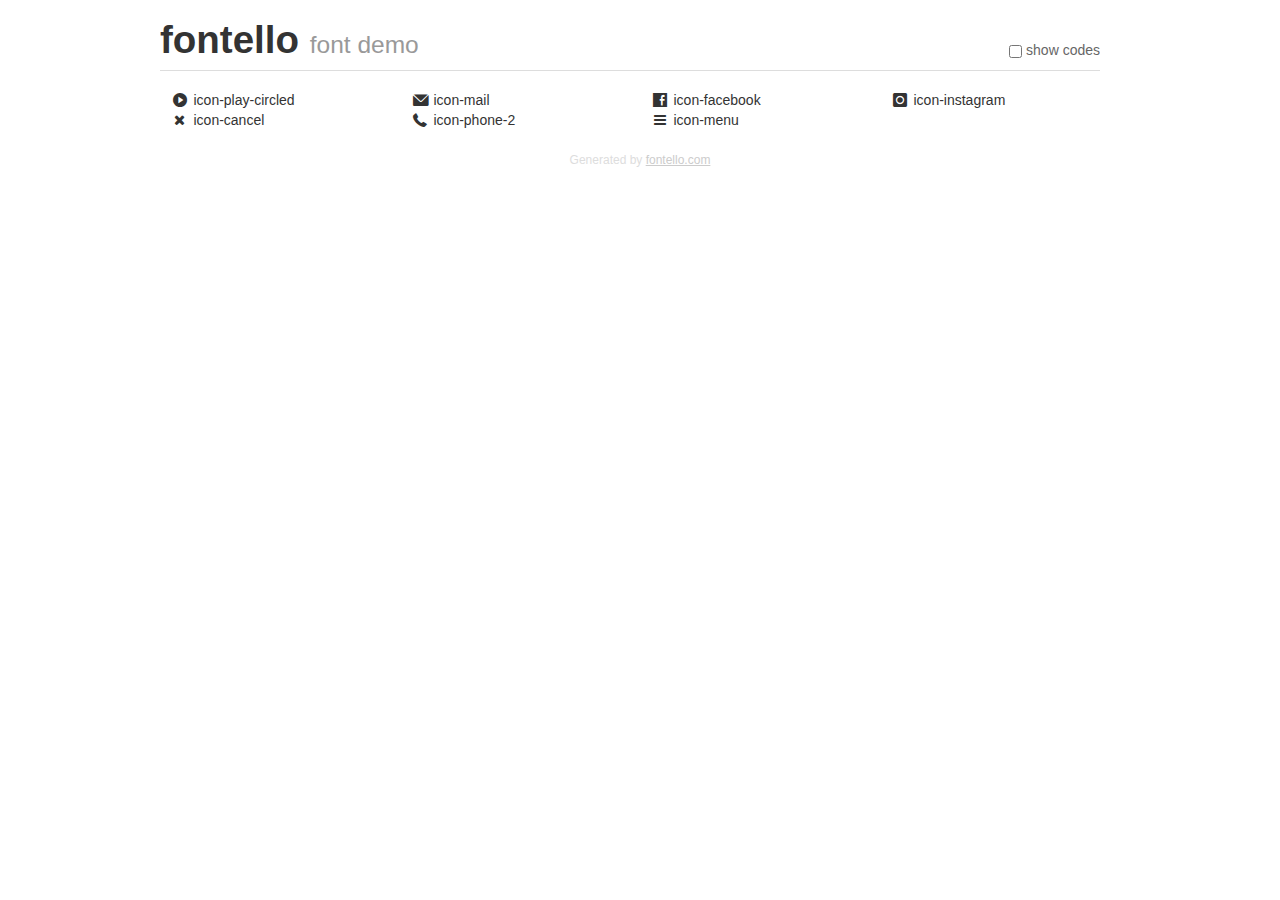
<file: plugins/fontello/demo.html>
<!DOCTYPE html>
<html>
  <head>
  <!--[if lt IE 9]><script language="javascript" type="text/javascript" src="//html5shim.googlecode.com/svn/trunk/html5.js"></script><![endif]-->
  <meta charset="UTF-8">
  <style>
    html {
      font-size: 100%;
      -webkit-text-size-adjust: 100%;
      -ms-text-size-adjust: 100%;
    }
    a:focus {
      outline: thin dotted #333;
      outline: 5px auto -webkit-focus-ring-color;
      outline-offset: -2px;
    }
    a:hover,
    a:active {
      outline: 0;
    }
    input {
      margin: 0;
      font-size: 100%;
      vertical-align: middle;
      *overflow: visible;
      line-height: normal;
    }
    input::-moz-focus-inner {
      padding: 0;
      border: 0;
    }
    body {
      margin: 0;
      font-family: "Helvetica Neue", Helvetica, Arial, sans-serif;
      font-size: 14px;
      line-height: 20px;
      color: #333;
      background-color: #fff;
    }
    a {
      color: #08c;
      text-decoration: none;
    }
    a:hover {
      color: #005580;
      text-decoration: underline;
    }
    .row {
      margin-left: -20px;
      *zoom: 1;
    }
    .row:before,
    .row:after {
      display: table;
      content: "";
      line-height: 0;
    }
    .row:after {
      clear: both;
    }
    .span3 {
      float: left;
      min-height: 1px;
      margin-left: 20px;
      width: 220px;
    }
    .container {
      width: 940px;
      margin-right: auto;
      margin-left: auto;
      *zoom: 1;
    }
    .container:before,
    .container:after {
      display: table;
      content: "";
      line-height: 0;
    }
    .container:after {
      clear: both;
    }
    small {
      font-size: 85%;
    }
    h1 {
      margin: 10px 0;
      font-family: inherit;
      font-weight: bold;
      line-height: 20px;
      color: inherit;
      text-rendering: optimizelegibility;
      line-height: 40px;
      font-size: 38.5px;
    }
    h1 small {
      font-weight: normal;
      line-height: 1;
      color: #999;
      font-size: 24.5px;
    }

    body {
      margin-top: 90px;
    }
    .header {
      position: fixed;
      top: 0;
      left: 50%;
      margin-left: -480px;
      background-color: #fff;
      border-bottom: 1px solid #ddd;
      padding-top: 10px;
      z-index: 10;
    }
    .footer {
      color: #ddd;
      font-size: 12px;
      text-align: center;
      margin-top: 20px;
    }
    .footer a {
      color: #ccc;
      text-decoration: underline;
    }
    .the-icons {
      font-size: 14px;
      line-height: 24px;
    }
    .switch {
      position: absolute;
      right: 0;
      bottom: 10px;
      color: #666;
    }
    .switch input {
      margin-right: 0.3em;
    }
    .codesOn .i-name {
      display: none;
    }
    .codesOn .i-code {
      display: inline;
    }
    .i-code {
      display: none;
    }
    @font-face {
      font-family: 'fontello';
      src: url('./font/fontello.eot?37451271');
      src: url('./font/fontello.eot?37451271#iefix') format('embedded-opentype'),
           url('./font/fontello.woff?37451271') format('woff'),
           url('./font/fontello.ttf?37451271') format('truetype'),
           url('./font/fontello.svg?37451271#fontello') format('svg');
      font-weight: normal;
      font-style: normal;
    }
    .demo-icon {
      font-family: "fontello";
      font-style: normal;
      font-weight: normal;
      speak: never;
     
      display: inline-block;
      text-decoration: inherit;
      width: 1em;
      margin-right: .2em;
      text-align: center;
      /* opacity: .8; */
     
      /* For safety - reset parent styles, that can break glyph codes*/
      font-variant: normal;
      text-transform: none;
     
      /* fix buttons height, for twitter bootstrap */
      line-height: 1em;
     
      /* Animation center compensation - margins should be symmetric */
      /* remove if not needed */
      margin-left: .2em;
     
      /* You can be more comfortable with increased icons size */
      /* font-size: 120%; */
     
      /* Font smoothing. That was taken from TWBS */
      -webkit-font-smoothing: antialiased;
      -moz-osx-font-smoothing: grayscale;
     
      /* Uncomment for 3D effect */
      /* text-shadow: 1px 1px 1px rgba(127, 127, 127, 0.3); */
    }
    </style>
    <link rel="stylesheet" href="css/animation.css"><!--[if IE 7]><link rel="stylesheet" href="css/" + font.fontname + "-ie7.css"><![endif]-->
    <script>
      function toggleCodes(on) {
        var obj = document.getElementById('icons');
      
        if (on) {
          obj.className += ' codesOn';
        } else {
          obj.className = obj.className.replace(' codesOn', '');
        }
      }
    </script>
  </head>
  <body>
    <div class="container header">
      <h1>fontello <small>font demo</small></h1>
      <label class="switch">
        <input type="checkbox" onclick="toggleCodes(this.checked)">show codes
      </label>
    </div>
    <div class="container" id="icons">
      <div class="row">
        <div class="span3" title="Code: 0xe800">
          <i class="demo-icon icon-play-circled">&#xe800;</i> <span class="i-name">icon-play-circled</span><span class="i-code">0xe800</span>
        </div>
        <div class="span3" title="Code: 0xe801">
          <i class="demo-icon icon-mail">&#xe801;</i> <span class="i-name">icon-mail</span><span class="i-code">0xe801</span>
        </div>
        <div class="span3" title="Code: 0xe802">
          <i class="demo-icon icon-facebook">&#xe802;</i> <span class="i-name">icon-facebook</span><span class="i-code">0xe802</span>
        </div>
        <div class="span3" title="Code: 0xe803">
          <i class="demo-icon icon-instagram">&#xe803;</i> <span class="i-name">icon-instagram</span><span class="i-code">0xe803</span>
        </div>
      </div>
      <div class="row">
        <div class="span3" title="Code: 0xe804">
          <i class="demo-icon icon-cancel">&#xe804;</i> <span class="i-name">icon-cancel</span><span class="i-code">0xe804</span>
        </div>
        <div class="span3" title="Code: 0xe805">
          <i class="demo-icon icon-phone-2">&#xe805;</i> <span class="i-name">icon-phone-2</span><span class="i-code">0xe805</span>
        </div>
        <div class="span3" title="Code: 0xf0c9">
          <i class="demo-icon icon-menu">&#xf0c9;</i> <span class="i-name">icon-menu</span><span class="i-code">0xf0c9</span>
        </div>
      </div>
    </div>
    <div class="container footer">Generated by <a href="https://fontello.com">fontello.com</a></div>
  </body>
</html>
</file>
<file: plugins/fontello/css/fontello.css>
@font-face {
  font-family: 'fontello';
  src: url('../font/fontello.eot?90904453');
  src: url('../font/fontello.eot?90904453#iefix') format('embedded-opentype'),
       url('../font/fontello.woff2?90904453') format('woff2'),
       url('../font/fontello.woff?90904453') format('woff'),
       url('../font/fontello.ttf?90904453') format('truetype'),
       url('../font/fontello.svg?90904453#fontello') format('svg');
  font-weight: normal;
  font-style: normal;
}
/* Chrome hack: SVG is rendered more smooth in Windozze. 100% magic, uncomment if you need it. */
/* Note, that will break hinting! In other OS-es font will be not as sharp as it could be */
/*
@media screen and (-webkit-min-device-pixel-ratio:0) {
  @font-face {
    font-family: 'fontello';
    src: url('../font/fontello.svg?90904453#fontello') format('svg');
  }
}
*/
[class^="icon-"]:before, [class*=" icon-"]:before {
  font-family: "fontello";
  font-style: normal;
  font-weight: normal;
  speak: never;

  display: inline-block;
  text-decoration: inherit;
  width: 1em;
  margin-right: .2em;
  text-align: center;
  /* opacity: .8; */

  /* For safety - reset parent styles, that can break glyph codes*/
  font-variant: normal;
  text-transform: none;

  /* fix buttons height, for twitter bootstrap */
  line-height: 1em;

  /* Animation center compensation - margins should be symmetric */
  /* remove if not needed */
  margin-left: .2em;

  /* you can be more comfortable with increased icons size */
  /* font-size: 120%; */

  /* Font smoothing. That was taken from TWBS */
  -webkit-font-smoothing: antialiased;
  -moz-osx-font-smoothing: grayscale;

  /* Uncomment for 3D effect */
  /* text-shadow: 1px 1px 1px rgba(127, 127, 127, 0.3); */
}

.icon-play-circled:before { content: '\e800'; } /* '' */
.icon-mail:before { content: '\e801'; } /* '' */
.icon-facebook:before { content: '\e802'; } /* '' */
.icon-instagram:before { content: '\e803'; } /* '' */
.icon-cancel:before { content: '\e804'; } /* '' */
.icon-phone-2:before { content: '\e805'; } /* '' */
.icon-menu:before { content: '\f0c9'; } /* '' */
</file>
<file: assets/css/template.css>
/* 
 * =============================================================================
 *  Author: Mark Angelo Angulo
 * =============================================================================
 */

/* 
 * -----------------------------------------------------------------------------
 *  Variables
 * -----------------------------------------------------------------------------
 */

:root {

    --font-size: 14px;
    --text-color-500: hsl(0, 0%, 15%);
    --text-color-contrast-500: hsl(0, 0%, 100%);
    --border-color-500: hsl(0, 0%, 80%);
    --border-radius: 0px;
    --input-padding: .4rem;
    
    /* color palette */
    /* fixed colors */
    --red-500: hsl(0, 100%, 50%);           /* failed */
    --yellow-500: hsl(60, 100%, 50%);       /* warning */
    --blue-500: hsl(240, 100%, 50%);        /* info */
    --green-500: hsl(120, 100%, 25%);       /* success */
    --gray-500: hsl(180, 9%, 62%);          /* disabled */
    
    /* opacity */
    --opacity: 1;
    
    /* 60 - primary colors */
    --primary-1-400: hsla(0, 0%, 98%, var(--opacity));
    --primary-1-500: hsla(0, 0%, 100%, var(--opacity));
    --primary-2-500: hsla(180, 5%, 96%, var(--opacity));
    
    /* 30 - secondary colors */
    --secondary-1-500: hsl(211, 74%, 40%);
     
     /* 10 - accent colors */
    --accent-1-400: hsl(44, 100%, 38%);
    --accent-1-500: hsl(44, 100%, 48%);
    --accent-1-800: hsl(44, 100%, 88%);
     
    font-size: var(--font-size);
}

.custom {
    /* 60 - primary colors */
    --primary-1-400: hsla(0, 0%, 98%, var(--opacity));
    --primary-1-500: hsla(0, 0%, 100%, var(--opacity));
    --primary-2-500: hsla(180, 5%, 96%, var(--opacity));
}

.dark {
    
    --text-color-500: hsla(0, 0%, 90%);
    --text-color-500-contrast-500: hsal(0, 0%, 15%);
    --border-color-500: hsla(210, 3%, 25%);
    
    /* color palette */
    /* 60 - primary colors */
    --primary-1-400: hsla(0, 0%, 20%, var(--opacity));
    --primary-1-500: hsla(0, 0%, 0%, var(--opacity));
    --primary-2-500: hsla(0, 0%, 12%, var(--opacity));
    --primary-3-500: hsla(300, 17%, 6%, var(--opacity));
    
    /* 30 - secondary colors */
    --secondary-1-500: hsl(211, 74%, 40%);
     
    /* 10 - accent colors */
    --accent-1-500: hsl(44, 100%, 48%);
}

.pink {
    
    /* 60 - primary colors */
    --primary-1-400: hsla(340, 96%, 98%, var(--opacity));
    --primary-1-500: hsla(340, 96%, 91%, var(--opacity));
    --primary-2-500: hsla(339, 100%, 94%, var(--opacity));
    
    /* 30 - secondary colors */
    --secondary-1-500: hsl(338, 100%, 63%);
     
    /* 10 - accent colors */
    --accent-1-400: hsl(339, 100%, 38%);
    --accent-1-500: hsl(339, 100%, 71%);
}

.glass {
    /* opacity */
    --opacity: .3;
}

/* 
 * -----------------------------------------------------------------------------
 *  Fonts
 * -----------------------------------------------------------------------------
 */

@font-face {
    font-family: 'Century Gothic';
    font-style: normal;
    font-weight: 400;
    src: url('../fonts/CenturyGothic-Regular.ttf');
    font-display: swap;
}

/* 
 * -----------------------------------------------------------------------------
 *  Animations
 * -----------------------------------------------------------------------------
 */

@keyframes fade-in {
    from {opacity: 0; visibility: hidden;}
    to {opacity: 1; visibility: visibile;}
}

@keyframes fade-out {
    from {opacity: 1; visibility: visibile;}
    to {opacity: 0; visibility: hidden;}
}

@keyframes collapse {
    from {max-height: 400px;}
    to {max-height: 0px;}
}

@keyframes expand {
    from {max-height: 0px;}
    to {max-height: 400px;}
}

@keyframes scale-to-large {
    from {transform: scale(1.3);}
    to {transform: scale(1);}
}

@keyframes large-to-scale {
    from {transform: scale(1.3);}
    to {transform: scale(1);}
}

@keyframes scale-to-small {
    from {transform: scale(1);}
    to {transform: scale(.75);}
}

@keyframes small-to-scale {
    from {transform: scale(.75);}
    to {transform: scale(1);}
}

@keyframes slide-from-top {
    from {transform: translateY(-100%);}
    to {transform: translateY(0%);}
}

@keyframes slide-to-top {
    from {transform: translateY(0%);}
    to {transform: translateY(-100%);}
}

@keyframes slide-from-left {
    from {transform: translateX(-100%);}
    to {transform: translateX(0%);}
}

@keyframes slide-to-left {
    from {transform: translateX(0%);}
    to {transform: translateX(-100%);}
}

@keyframes slide-from-bottom {
    from {transform: translateY(100%);}
    to {transform: translateY(0%);}
}

@keyframes slide-to-bottom {
    from {transform: translateY(0%);}
    to {transform: translateY(100%);}
}

@keyframes slide-from-right {
    from {transform: translateX(100%);}
    to {transform: translateX(0%);}
}

@keyframes slide-to-right {
    from {transform: translateX(0%);}
    to {transform: translateX(100%);}
}

@keyframes appear-top {
    from {opacity: 0; visibility: hidden; transform: translateY(-30%);}
    to {opacity: 1; visibility: visible; transform: translateY(0%);}
}

@keyframes disappear-top {
    from {opacity: 1; visibility: visible;transform: translateY(0%);}
    to {opacity: 0; visibility: hidden; transform: translateY(-30%);}
}

@keyframes appear-bottom {
    from {opacity: 0; visibility: hidden; transform: translateY(30%);}
    to {opacity: 1; visibility: visible; transform: translateY(0%);}
}

@keyframes disappear-bottom {
    from {opacity: 1; visibility: visible; transform: translateY(0%);}
    to {opacity: 0; visibility: hidden; transform: translateY(30%);}
}

@keyframes appear-left {
    from {opacity: 0; visibility: hidden; transform: translateX(-30%);}
    to {opacity: 1; visibility: visible; transform: translateY(0%);}
}

@keyframes disappear-left {
    from {opacity: 1; visibility: visible; transform: translateY(0%);}
    to {opacity: 0; visibility: hidden; transform: translateX(-30%);}
}

@keyframes appear-right {
    from {opacity: 0; visibility: hidden; transform: translateX(30%);}
    to { opacity: 1; visibility: visible; transform: translateY(0%);}
}

@keyframes disappear-right {
    from {opacity: 1; visibility: visible; transform: translateY(0%);}
    to {opacity: 0; visibility: hidden; transform: translateX(30%);}
}

/* ============================================================ Simple Resets */

html {
    scroll-behavior: smooth;
}

html,
body,
#grid {
    height: 100%;
}

* {
    color: var(--text-color);
    font-family: 'Helvetica';
    box-sizing: border-box;
}

h1, h2, h3, h4, h5, h6 {
    color: var(--text-color-500);
    margin: 0;
}


a *,
button * {
    pointer-events: none;
}

svg a * {
    pointer-events: auto;
}

a {
    display: inline-block;
    text-decoration: none;
}

ul {
    list-style-type: none;
    padding: 0;
    margin: 0;
}

label {
    color: var(--text-color-500);
}

::placeholder {
    opacity: 0.25;
}

/* 
 * -----------------------------------------------------------------------------
 *  Forms
 * -----------------------------------------------------------------------------
 */

/* ============================================================ Default Form  */

.tpl-form-top .tpl-form-list {
    margin: 0;
    padding: 0;
    list-style-type: none;
}

.tpl-form-top .tpl-form-item {
    margin-bottom: 1rem;
}

.tpl-form-top .tpl-form-label {
    margin-bottom: .2rem;
}

.tpl-form-top .tpl-form-label label {
    color: var(--text-color-500);
}

.tpl-form-top .tpl-form-input-error,
.tpl-form-top .tpl-form-input-helper {
    font-size: .8rem;
    margin-top: .1rem;
}

.tpl-form-top .tpl-form-input-error {
    color: var(--red-500);
}

.tpl-form-top .tpl-form-submit {
    text-align: center;
    margin-top: 1.5rem;
}

.tpl-form-top .tpl-form-submit > * {
    display: inline-block;
}

/* ================================================================ Form Top  */

.tpl-form .tpl-form-list {
    margin: 0;
    padding: 0;
    list-style-type: none;
}

.tpl-form .tpl-form-item {
    display: flex;
    margin-bottom: 1rem;
}

.tpl-form .tpl-form-label {
    display: flex;
    justify-content: flex-end;
    
    padding-top: .5rem;
    text-align: right;
    width: 35%;
    padding-right: .7rem;
}

.tpl-form .tpl-form-label label {
    color: var(--text-color-500);
    font-weight: bold;
}

.tpl-form .tpl-form-input {
    width: 65%;
}

.tpl-form .tpl-form-input .inline > * {
    display: inline-block;
    margin-right: 1rem;
}

.tpl-form .tpl-form-input-error,
.tpl-form .tpl-form-input-helper {
    font-size: .8rem;
    margin-top: .1rem;
}

.tpl-form .tpl-form-input-error {
    color: var(--red-500);
}

.tpl-form .tpl-form-submit {
    text-align: right;
    margin-top: 1rem;;
}

/* 
 * -----------------------------------------------------------------------------
 *  Form Inputs
 * -----------------------------------------------------------------------------
 */

/* tpl-input */
.tpl-input {
    color: var(--text-color-500);
    background-color: var(--primary-1-500);
    padding: var(--input-padding);
    border: 1px solid var(--border-color-500);
    border-radius: var(--border-radius);
    box-shadow: inset 0 1px 1px rgba(0, 0, 0, 0.075);
    filter: none;
    outline: 0;
}

.tpl-input:autofill {
    background: none;
}

/* tpl-btn */
.tpl-btn {
    color: var(--text-color-500);
    text-transform: capitalize;
    cursor: pointer;
    padding: var(--input-padding);
    background: transparent;
    border: 1px solid var(--border-color-500);
    border-radius: var(--border-radius);
}

.tpl-btn:focus-visible {
    outline: none;
}

.tpl-btn:focus,
.tpl-btn:hover {
    background: var(--primary-1-400);
    /*transition: background 0.3s ease;*/
}

.tpl-btn:active {
    position: relative;
    top: 1px;
}

/* tpl-input number */
input.tpl-input::-webkit-outer-spin-button,
input.tpl-input::-webkit-inner-spin-button {
    -webkit-appearance: none;
    margin: 0;
}
input.tpl-input[type="number"] {
    -moz-appearance: textfield;
    outline: none;
}

/* tpl-radio */
.tpl-radio {
    position: absolute;
    opacity: 0;
    cursor: pointer;
    height: 1rem;
    width: 1rem;
}
.tpl-radio:focus + .tpl-custom-radio {
    background-color: var(--primary-1-400);
}
.tpl-radio:hover:not(:disabled) + .tpl-custom-radio {
    background-color: var(--primary-1-400);
}
.tpl-radio:checked + .tpl-custom-radio:after {
    display: inline-block;
}
.tpl-radio:disabled + .tpl-custom-radio {
    opacity: 0.50;
}
.tpl-radio + .tpl-custom-radio {
    font-size: 0;
    display: inline-flex;
    align-items: center;
    justify-content: center;
    height: 1rem;
    width: 1rem;
    vertical-align: top;
    border: 2px solid var(--border-color-500);
    border-radius: 50%;
}
.tpl-radio + .tpl-custom-radio::after {
    content: '';
    display: none;
    width: 75%;
    height: 75%;
    border-radius: 50%;
    background: var(--border-color-500);
}

/* tpl-checkbox */
.tpl-checkbox {
    position: absolute;
    opacity: 0;
    cursor: pointer;
    height: 1rem;
    width: 1rem; 
}
.tpl-checkbox:focus + .tpl-custom-checkbox {
    background-color: var(--primary-1-400);
}
.tpl-checkbox:hover:not(:disabled) + .tpl-custom-checkbox {
    background-color: var(--primary-1-400);
}
.tpl-checkbox:disabled + .tpl-custom-checkbox {
    opacity: 0.50;
}
.tpl-checkbox:checked + .tpl-custom-checkbox:after {
    display: inline-block;
}
.tpl-checkbox + .tpl-custom-checkbox {
    font-size: 0;
    display: inline-flex;
    align-items: center;
    justify-content: center;
    height: 1rem;
    width: 1rem;
    vertical-align: top;
    border: 2px solid var(--border-color-500);
    border-radius: var(--border-radius);
}
.tpl-checkbox + .tpl-custom-checkbox::after {
    content: '';
    display: none;
    width: .15rem;
    height: .5rem;
    border: solid var(--text-color-500);
    border-width: 0 .1rem .1rem 0;
    margin-bottom: .2rem;
    -webkit-transform: rotate(45deg);
    -ms-transform: rotate(45deg);
    transform: rotate(45deg);
}

/* tpl-switch */
.custom-switch {
    position: relative;
    display: inline-block;
    width: 2.4rem;
    height: 1.4rem;
}
.custom-switch input[type=checkbox] {
    opacity: 0;
    width: 0;
    height: 0;
}
.custom-switch input[type=checkbox]:checked + .slider {
    /*background-color: var(--accent-1-500);*/
}
.custom-switch input[type=checkbox]:focus + .slider {
    background-color: var(--primary-1-400);
}
.custom-switch input[type=checkbox]:checked + .slider::before {
    -webkit-transform: translateX(6rem);
    -ms-transform: translateX(1rem);
    transform: translateX(1rem);
}
.custom-switch .slider {
    font-size: 0;
    position: absolute;
    cursor: pointer;
    top: 0;
    left: 0;
    width: 2.5rem;
    height: 1.4rem;
    border: 2px solid var(--border-color-500);
    padding: .1rem;
    -webkit-transition: .3s;
    transition: .3s;
}
.custom-switch .slider::before {
    position: absolute;
    content: "";
    height: 85%;
    width: 45%;
    background-color: var(--border-color-500);
    -webkit-transition: .3s;
    transition: .3s;
}

.custom-switch .tpl-switch.round + .slider,
.custom-switch .tpl-switch.round + .slider:before {
    border-radius: 1rem;
}

/* 
 * -----------------------------------------------------------------------------
 *  Rating
 * -----------------------------------------------------------------------------
 */
.tpl-rating,
.tpl-star-rating {
    display: flex;
    flex-flow: row-reverse;
    justify-content: left;
}

.tpl-rating label > input,
.tpl-star-rating label > input {
    display: none;
}

.tpl-rating label > span,
.tpl-star-rating label > span {
    display: none;
}

.tpl-rating label,
.tpl-star-rating label {
    display: inline-block;
    width: 1.5rem;
    height: 1.5rem;
}

.tpl-rating label::before {
    content: 'O';
}

.tpl-star-rating label {
    background-image: url("data:image/svg+xml,%3Csvg version='1.1' viewBox='0 0 576 512' xmlns='http://www.w3.org/2000/svg'%3E%3Cpath d='M287.9 0c9.2 0 17.6 5.2 21.6 13.5l68.6 141.3 153.2 22.6c9 1.3 16.5 7.6 19.3 16.3s.5 18.1-5.9 24.5L433.6 328.4l26.2 155.6c1.5 9-2.2 18.1-9.6 23.5s-17.3 6-25.3 1.7l-137-73.2L151 509.1c-8.1 4.3-17.9 3.7-25.3-1.7s-11.2-14.5-9.7-23.5l26.2-155.6L31.1 218.2c-6.5-6.4-8.7-15.9-5.9-24.5s10.3-14.9 19.3-16.3l153.2-22.6L266.3 13.5C270.4 5.2 278.7 0 287.9 0zm0 79L235.4 187.2c-3.5 7.1-10.2 12.1-18.1 13.3L99 217.9 184.9 303c5.5 5.5 8.1 13.3 6.8 21L171.4 443.7l105.2-56.2c7.1-3.8 15.6-3.8 22.6 0l105.2 56.2L384.2 324.1c-1.3-7.7 1.2-15.5 6.8-21l85.9-85.1L358.6 200.5c-7.8-1.2-14.6-6.1-18.1-13.3L287.9 79z' fill='%23ffe680'/%3E%3C/svg%3E%0A");
    background-repeat: no-repeat;
}

.tpl-rating label.active::before,
.tpl-rating label.active ~ label::before,
.tpl-rating label:hover::before,
.tpl-rating label:hover ~ label::before {
    color: var(--accent-1-500);
    content: 'O';
}

.tpl-star-rating label.active,
.tpl-star-rating label.active ~ label,
.tpl-star-rating label:hover,
.tpl-star-rating label:hover ~ label {
    background-image: url("data:image/svg+xml,%3Csvg version='1.1' viewBox='0 0 576 512' xmlns='http://www.w3.org/2000/svg'%3E%3Cpath d='M316.9 18C311.6 7 300.4 0 288.1 0s-23.4 7-28.8 18L195 150.3 51.4 171.5c-12 1.8-22 10.2-25.7 21.7s-.7 24.2 7.9 32.7L137.8 329 113.2 474.7c-2 12 3 24.2 12.9 31.3s23 8 33.8 2.3l128.3-68.5 128.3 68.5c10.8 5.7 23.9 4.9 33.8-2.3s14.9-19.3 12.9-31.3L438.5 329 542.7 225.9c8.6-8.5 11.7-21.2 7.9-32.7s-13.7-19.9-25.7-21.7L381.2 150.3 316.9 18z' fill='%23fea'/%3E%3C/svg%3E");
}

/* 
 * -----------------------------------------------------------------------------
 *  Progress Bar
 * -----------------------------------------------------------------------------
 */

/* tpl-progress-bar */
progress[value].tpl-progress-bar {
    -webkit-appearance: none;
    -moz-appearance: none;
    appearance: none;
    color: var(--accent-1-500);
    height: 1.5rem;
    border: none;
    background-color: var(--primary-2-500);
    border-radius: var(--border-radius);
}
progress[value].tpl-progress-bar::-webkit-progress-bar {
    background-color: var(--primary-2-500);
    border-radius: var(--border-radius);
}
progress[value].tpl-progress-bar::-webkit-progress-value {
    background-color: var(--accent-1-500);
    border-radius: var(--border-radius);
}
progress[value].tpl-progress-bar::-moz-progress-bar { 
    border-radius: var(--border-radius);
    background-color: var(--accent-1-500);
}

/* tpl-progress-stripe */
progress[value].tpl-progress-bar-stripe {
    -webkit-appearance: none;
    -moz-appearance: none;
    appearance: none;
    /*color: blue;*/ 
    height: 1.5rem;
    border: none;
    background-color: var(--primary-2-500);
    border-radius: var(--border-radius);
}
progress[value].tpl-progress-bar-stripe::-webkit-progress-bar {
    background-color: var(--primary-2-500);
    border-radius: var(--border-radius);
}
progress[value].tpl-progress-bar-stripe::-webkit-progress-value {
    background-image:
        -webkit-linear-gradient(-45deg, 
            transparent 33%, rgba(0, 0, 0, .1) 33%, 
            rgba(0,0, 0, .1) 66%, transparent 66%),
        -webkit-linear-gradient(top, 
            rgba(255, 255, 255, .25), 
            rgba(0, 0, 0, .25)),
        -webkit-linear-gradient(left, #09c, #f44);

    border-radius: var(--border-radius);
    background-size: 35px 20px, 100% 100%, 100% 100%;
}
progress[value].tpl-progress-bar-stripe::-moz-progress-bar { 
    background-image:
        -moz-linear-gradient(
            135deg, 
            transparent 33%, 
            rgba(0, 0, 0, 0.1) 33%, 
            rgba(0, 0, 0, 0.1) 66%, 
            transparent 66% 
        ),
        -moz-linear-gradient(
            top, 
            rgba(255, 255, 255, 0.25), 
            rgba(0, 0, 0, 0.25)
        ),
        -moz-linear-gradient(
            left, 
            #09c, 
            #f44
        );
    border-radius: var(--border-radius);
    background-size: 35px 20px, 100% 100%, 100% 100%; 
}

/* 
 * -----------------------------------------------------------------------------
 *  SVG Map
 * -----------------------------------------------------------------------------
 */

.tpl-svg-map {
    width: 100%;
    height: auto;
}

/* tpl-custom-svg-map */
.tpl-svg-map .selection path {
    cursor: pointer;
    fill: var(--accent-1-500);
    opacity: 0;
}

.tpl-svg-map .selection path:hover {
    opacity: 0.5;
    transition: opacity 0.5s;
}

.tpl-svg-map .selection path.active {
    opacity: 1;
}

/* 
 * -----------------------------------------------------------------------------
 *  Tooltip
 * -----------------------------------------------------------------------------
 */
/* tpl-custom-tooltip */
.tpl-custom-tooltip {
    color: var(--text-color-500);
    position: absolute;
    background-color: var(--primary-1-500);
    border-radius: var(--border-radius);
}

.tpl-custom-tooltip::after {
    content: '';
    position: absolute;
    border-width: 5px;
    border-style: solid;
}

.tpl-top-tooltip::after {
    top: 100%;
    left: 50%;
    margin-left: -5px;
    border-color: var(--primary-1-500) transparent transparent transparent;
}

.tpl-bottom-tooltip::after {
    bottom: 100%;
    left: 50%;
    margin-left: -5px;
    border-color: transparent transparent var(--primary-1-500) transparent;
}

.tpl-right-tooltip::after {
    top: 50%;
    right: 100%;
    margin-top: -5px;
    border-color: transparent var(--primary-1-500) transparent transparent;
}

.tpl-left-tooltip::after {
    top: 50%;
    left: 100%;
    margin-top: -5px;
    border-color: transparent transparent transparent var(--primary-1-500);
}

.tpl-tooltip-close {
    position: absolute;
    top: 1rem;
    right: 1rem;
    border: 2px solid blue;
}

.tpl-tooltip-close::before {
    content: '\e82a';
}

.tpl-tooltip-header {
    text-align: left;
    padding: .5rem;
    background-color: var(--primary-2-500);
    border-top-left-radius: var(--border-radius);
    border-top-right-radius: var(--border-radius);
}

.tpl-tooltip-body {
    padding: .5rem;
    background-color: var(--primary-1-500);
}

.tpl-tooltip-footer {
    text-align: right;
    padding: .5rem;
    background-color: var(--primary-1-500);
    border-bottom-left-radius: var(--border-radius);
    border-bottom-right-radius: var(--border-radius);
}

.tpl-tooltip-footer .tpl-button {
    margin-left: 1rem;
}

/* 
 * -----------------------------------------------------------------------------
 *  Badge
 * -----------------------------------------------------------------------------
 */

/* tpl-badge */
.tpl-badge::after {
    content: attr(data-badge);
    text-align: center;
    color: var(--text-color-contrast-500);
    font-size: .75rem;
    position: relative;
    top: -.75rem;
    left: .25rem;
    display: inline-block;
    min-width: .8rem;
    background-color: var(--accent-1-500);
    padding: .3rem;
    border-radius: 50%;
}

/* 
 * -----------------------------------------------------------------------------
 *  Parallax
 * -----------------------------------------------------------------------------
 */

.tpl-parallax {
    position: relative;
    overflow-y: hidden;
}

.tpl-parallax-background {
    position: absolute;
    z-index: -1;
}

.tpl-parallax > * {
    z-index: 1;
}

.tpl-parallax-foreground {
    position: absolute;
    z-index: 2;
}

/* 
 * -----------------------------------------------------------------------------
 *  Block
 * -----------------------------------------------------------------------------
 */
body > .tpl-block,
body > .tpl-loader {
    position: fixed;
}

.tpl-block,
.tpl-loader {
    display: flex;
    flex-flow: column;
    align-items: center;
    justify-content: center;
    position: absolute;
    left: 0;
    top: 0;
    width: 100%;
    height: 100%;
    background-color: rgb(0,0,0); /* Fallback color */
    background-color: rgba(0,0,0,0.4); /* Black w/ opacity */
}

.tpl-loader-spinner {
    display: block;
    font-size: 1.5rem;
    color: var(--text-color-contrast-500);
}

.tpl-loader-spinner * {
    color: var(--text-color-contrast-500);
}

.tpl-loader-spinner svg {
    width: 4rem;
    height: 4rem;
    margin-bottom: .5rem;
}

.tpl-loader-message {
    color: var(--text-color-contrast-500);
}

/* 
 * -----------------------------------------------------------------------------
 *  Modal
 * -----------------------------------------------------------------------------
 */

.tpl-modal-backdrop {
    position: fixed;
    left: 0;
    top: 0;
    width: 100%;
    height: 100%;
    overflow: auto;
    background-color: rgb(0,0,0);
    background-color: rgba(0,0,0,0.4);
}

.tpl-modal,
.tpl-modal-dialog,
.tpl-modal-overlay {
    position: fixed;
    top: 50%;
    left: 50%;
    transform: translate(-50%, -50%);
    background-color: var(--primary-1-500);
    border: 1px solid var(--border-color-500);
}

.tpl-modal-overlay {
    
}

.tpl-modal-dialog {
    
}

.tpl-modal-dialog .tpl-modal-body {
    padding: 1rem;
}

.tpl-modal-close {
    position: absolute;
    top: 1rem;
    right: 1rem;
}

.tpl-btn.tpl-modal-close:active {
    position: absolute;
    top: calc(1rem + 1px);
}

.tpl-modal-body {
    min-width: 300px;
    overflow-y: auto;
    background-color: var(--primary-1-500);
}

.tpl-modal-header {
    display: flex;
    justify-content: space-between;
    align-items: center;
    text-align: center;
    background-color: var(--primary-2-500);
    padding: 1rem;
}

.tpl-modal-title {
    font-size: 1.3rem;
}

.tpl-modal-footer {
    text-align: right;
    height: 4rem;
    background-color: var(--primary-2-500);
    padding: 1rem;
}

.tpl-modal-footer .tpl-btn {
    margin-left: 1rem;
}

/* 
 * -----------------------------------------------------------------------------
 *  Skip Navigation
 * -----------------------------------------------------------------------------
 */

.tpl-skip-navigation {
    position: fixed;
    left: 0;
    top: 0;
    display: flex;
    align-items: center;
    justify-content: center;
    height: 80px;
    width: 100%;
    color: var(--text-color-500);
    background-color: var(--primary-1-500);
    translate: 0 -80px;
    transition: translate 150ms ease-in-out;
}

.tpl-skip-navigation:focus {
    translate: 0px;
}

/* 
 * -----------------------------------------------------------------------------
 *  Menu
 * -----------------------------------------------------------------------------
 */
.tpl-menu {
    
    --menu-border-width: 1px;
    --menu-height: calc(3rem + 2px);
    
    display: flex;
    border: var(--menu-border-width) solid var(--border-color-500);
    border-radius: var(--border-radius);
}

.tpl-menu,
.tpl-menu ul {
    list-style: none;
    background-color: var(--primary-1-500);
    padding: 0;
    margin: 0;
    border: var(--menu-border-width) solid var(--border-color-500);
}

.tpl-menu > li {
    position: relative;
}

.tpl-menu li > div {
    padding: 1rem;
}

.tpl-menu li:hover > div {
    /*background-color: var(--accent-1-800);*/
    /*transition: background .6s ease;*/
}

.tpl-menu li.active > div {
    background-color: var(--accent-1-500);
    /*transition: background 1s ease;*/
}

.tpl-menu li > div > a {
    text-decoration: none;
    display: block;
    height: 100%;
    width: 100%;
    white-space: nowrap;
}

.tpl-menu.collapse,
.tpl-menu.collapse-left,
.tpl-menu.collapse-right,
.tpl-menu.stack,
.tpl-menu.stack-left,
.tpl-menu.stack-right,
.tpl-menu.drill-left,
.tpl-menu.drill-right {
    flex-flow: column;
    max-width: 260px;
}

.tpl-menu.single-down,
.tpl-menu.collapse-up,
.tpl-menu.collapse-down,
.tpl-menu.stack-up,
.tpl-menu.stack-down,
.tpl-menu.drill-down,
.tpl-menu.drill-up {
    flex-flow: row;
}

.tpl-menu.stack-up > li:first-child > ul,
.tpl-menu.stack-down > li:first-child > ul,
.tpl-menu.collapse-up > li:first-child > ul,
.tpl-menu.collapse-down > li:first-child > ul,
.tpl-menu.drill-up > li:first-child > ul,
.tpl-menu.drill-down > li:first-child > ul {
    left: calc(0px - var(--menu-border-width));
}

.tpl-menu.stack li:not(:last-child),
.tpl-menu.stack-down ul li:not(:last-child),
.tpl-menu.stack-left li:not(:last-child),
.tpl-menu.stack-right li:not(:last-child),
.tpl-menu.collapse li:not(:last-child),
.tpl-menu.collapse-up ul li:not(:last-child),
.tpl-menu.collapse-down ul li:not(:last-child),
.tpl-menu.collapse-left li:not(:last-child),
.tpl-menu.collapse-right li:not(:last-child),
.tpl-menu.drill-up ul li:not(:last-child),
.tpl-menu.drill-down ul li:not(:last-child),
.tpl-menu.drill-left li:not(:last-child),
.tpl-menu.drill-right li:not(:last-child) {
    border-bottom: var(--menu-border-width) solid var(--border-color-500);
}

/*
.tpl-menu > li:first-child,
.tpl-menu > li:first-child > div {
    border-top-left-radius: var(--border-radius);
    border-top-right-radius: var(--border-radius);
}

.tpl-menu > li:last-child
.tpl-menu > li:last-child > div {
    border-bottom-left-radius: var(--border-radius);
    border-bottom-right-radius: var(--border-radius);
}
*/

.tpl-menu.single-up > li > ul,

.tpl-menu.single-down > li > ul,
.tpl-menu.collapse-up > li > ul,
.tpl-menu.collapse-down > li > ul,
.tpl-menu.stack-up > li > ul,
.tpl-menu.stack-down > li > ul,
.tpl-menu.drill-down > li > ul,
.tpl-menu.drill-up  > li > ul {
    position: absolute;
    overflow: hidden;
    visibility: hidden;
    /*animation: disappear-left .4s forwards;*/
}

.tpl-menu.drill-up > li.collapsed > ul,
.tpl-menu.drill-down > li.collapsed > ul,
.tpl-menu.drill-left > li.collapsed > ul,
.tpl-menu.drill-right > li.collapsed > ul,
.tpl-menu.stack-up > li.collapsed > ul,
.tpl-menu.stack-down > li.collapsed > ul,
.tpl-menu.stack-left > li.collapsed > ul,
.tpl-menu.stack-right > li.collapsed > ul,
.tpl-menu.collapse-up > li.collapsed > ul,
.tpl-menu.collapse-down > li.collapsed > ul,
.tpl-menu.collapse-left > li.collapsed > ul,
.tpl-menu.collapse-right > li.collapsed > ul {
    visibility: visible;
    overflow: visible;
}

.tpl-menu.collapse-up > li.collapsed > ul,
.tpl-menu.collapse-down > li.collapsed > ul,
.tpl-menu.collapse-right > li.collapsed > ul,
.tpl-menu.stack-up > li.collapsed > ul,
.tpl-menu.stack-down > li.collapsed > ul,
.tpl-menu.stack-right > li.collapsed > ul,
.tpl-menu.drill-up > li.collapsed > ul,
.tpl-menu.drill-down > li.collapsed > ul,
.tpl-menu.drill-right > li.collapsed > ul {
    animation: appear-right .4s forwards;
}

.tpl-menu.collapse-left > li.collapsed > ul,
.tpl-menu.collapse-left ul li.collapsed > ul,
.tpl-menu.stack-left > li.collapsed > ul,
.tpl-menu.stack-left ul li.collapsed > ul,
.tpl-menu.drill-left > li.collapsed > ul,
.tpl-menu.drill-left ul li.collapsed > ul {
    animation: appear-left .4s forwards;
}

.tpl-menu.drill-up ul li,
.tpl-menu.drill-down ul li,
.tpl-menu.drill-left ul li,
.tpl-menu.drill-right ul li {
    position: relative;
}

.tpl-menu.collapse-right > li > ul,
.tpl-menu.collapse-left > li > ul,
.tpl-menu.stack-right > li > ul,
.tpl-menu.stack-left > li > ul,
.tpl-menu.drill-right > li > ul,
.tpl-menu.drill-left > li > ul,
.tpl-menu.drill-up ul li ul,
.tpl-menu.drill-down ul li ul,
.tpl-menu.drill-left ul li ul,
.tpl-menu.drill-right ul li ul {
    visibility: hidden;
    position: absolute;
    z-index: 0;
}

.tpl-menu.collapse-right > li > ul,
.tpl-menu.stack-right > li > ul,
.tpl-menu.drill-right > li > ul,
.tpl-menu.drill-up ul li ul,
.tpl-menu.drill-down ul li ul,
.tpl-menu.drill-right ul li ul {
    left: 100%;
}

.tpl-menu.collapse-right > li > ul,
.tpl-menu.stack-right > li > ul,
.tpl-menu.drill-right > li > ul {
    top: calc(0px - var(--menu-border-width)); /* test */
}

/* left */
.tpl-menu.stack-left > li > ul,
.tpl-menu.collapse-left > li > ul,
.tpl-menu.drill-left > li > ul,
.tpl-menu.drill-left ul li ul {
    top: calc(0px - var(--menu-border-width)); /* test */
    right: 100%;
}

.tpl-menu.stack-right > li > ul,
.tpl-menu.stack-left > li > ul,
.tpl-menu.drill-right > li > ul,
.tpl-menu.drill-left > li > ul,
.tpl-menu.drill-down ul li ul,
.tpl-menu.drill-left ul li ul,
.tpl-menu.drill-right ul li ul {
    top: calc(0px - var(--menu-border-width));
}

.tpl-menu.drill-up ul li.collapsed > ul,
.tpl-menu.drill-down ul li.collapsed > ul,
.tpl-menu.drill-right ul li.collapsed > ul {
    animation: appear-right .4s forwards;
}

/* up */
.tpl-menu.stack-up > li > ul,
.tpl-menu.collapse-up > li > ul,
.tpl-menu.drill-up > li > ul {
    bottom: calc(var(--menu-height) + var(--menu-border-width));
}

.tpl-menu.drill-up ul li ul {
    bottom: calc(0px - var(--menu-border-width));
}

/* === Collapsible Menu ===  */
.tpl-menu.collapse ul,
.tpl-menu.collapse-up ul ul,
.tpl-menu.collapse-down ul ul,
.tpl-menu.collapse-left ul ul,
.tpl-menu.collapse-right ul ul {
    overflow: hidden;
    border: none;
    animation: collapse .4s forwards;
}

.tpl-menu.collapse ul > li:first-child,
.tpl-menu.collapse-up ul ul > li:first-child,
.tpl-menu.collapse-down ul ul > li:first-child,
.tpl-menu.collapse-left ul ul > li:first-child,
.tpl-menu.collapse-right ul ul  > li:first-child {
    border-top: var(--menu-border-width) solid var(--border-color-500);
}

.tpl-menu.collapse li.collapsed > ul,
.tpl-menu.collapse-up ul li.collapsed > ul,
.tpl-menu.collapse-down ul li.collapsed > ul,
.tpl-menu.collapse-left ul li.collapsed > ul,
.tpl-menu.collapse-right ul li.collapsed > ul {
    animation: expand 1s forwards;
}

.tpl-menu.collapse ul li,
.tpl-menu.collapse-up ul ul li,
.tpl-menu.collapse-down ul ul li,
.tpl-menu.collapse-left ul ul li,
.tpl-menu.collapse-right ul ul li {
    text-indent: 1rem;
}
.tpl-menu.collapse ul ul li,
.tpl-menu.collapse-up ul ul ul li,
.tpl-menu.collapse-down ul ul ul li,
.tpl-menu.collapse-left ul ul ul li,
.tpl-menu.collapse-right ul ul ul li {
    text-indent: 2rem;
}
.tpl-menu.collapse  ul ul ul li,
.tpl-menu.collapse-up ul ul ul ul li,
.tpl-menu.collapse-down ul ul ul ul li,
.tpl-menu.collapse-left ul ul ul ul li,
.tpl-menu.collapse-right ul ul ul ul li {
    text-indent: 3rem;
}

/* === Stackable Menu ===  */
.tpl-menu.stack {
    position: relative;
}

.tpl-menu.stack li {
    position: static;
}

.tpl-menu.stack ul,
.tpl-menu.stack-up ul,
.tpl-menu.stack-down ul,
.tpl-menu.stack-left ul,
.tpl-menu.stack-right ul {
    display: flex;
    flex-flow: column;
}

.tpl-menu.stack-up ul {
    flex-flow: column-reverse;
}

.tpl-menu.stack ul,
.tpl-menu.stack-up ul ul,
.tpl-menu.stack-down ul ul,
.tpl-menu.stack-left ul ul,
.tpl-menu.stack-right ul ul {
    position: absolute;
    left: calc(0px - var(--menu-border-width));
    visibility: hidden;
    width: calc(100% + var(--menu-border-width) * 2);
    min-height: calc(100% - var(--menu-height) + var(--menu-border-width));
    background-color: var(--primary-1-500);
}

.tpl-menu.stack ul,
.tpl-menu.stack-up ul ul,
.tpl-menu.stack-down ul ul,
.tpl-menu.stack-right ul ul {
    animation: disappear-right .4s forwards;
}

.tpl-menu.stack-left ul ul {
    animation: disappear-left .4s forwards;
}

.tpl-menu.stack li > ul,
.tpl-menu.stack-down ul li > ul,
.tpl-menu.stack-left ul li > ul,
.tpl-menu.stack-right ul li > ul {
    top: calc(0px + var(--menu-height));
}

.tpl-menu.stack-up ul li > ul {
    bottom: calc(var(--menu-height));
}

.tpl-menu.stack li.collapsed,
.tpl-menu.stack-up ul li.collapsed,
.tpl-menu.stack-down ul li.collapsed,
.tpl-menu.stack-left ul li.collapsed,
.tpl-menu.stack-right ul li.collapsed {
    order: -1; /* place the selected item first */
}

.tpl-menu.stack li.collapsed a,
.tpl-menu.stack-up ul li.collapsed a,
.tpl-menu.stack-down ul li.collapsed a,
.tpl-menu.stack-left ul li.collapsed a,
.tpl-menu.stack-right ul li.collapsed a {
    text-indent: 1.5rem;
}

.tpl-menu.stack li.collapsed::before,
.tpl-menu.stack-up ul li.collapsed::before,
.tpl-menu.stack-down ul li.collapsed::before,
.tpl-menu.stack-left ul li.collapsed::before,
.tpl-menu.stack-right ul li.collapsed::before {
    content: '';
    cursor: pointer;
    position: absolute;
    height: .15rem;
    width: .15rem;
    border: solid var(--text-color-500);
    border-width: 0 3px 3px 0;
    padding: .2rem;
    margin: 1.2rem .7rem 0 1rem;
    transform: rotate(135deg);
    -webkit-transform: rotate(135deg);
}

.tpl-menu.stack li.collapsed > ul,
.tpl-menu.stack-up ul li.collapsed > ul,
.tpl-menu.stack-down ul li.collapsed > ul,
.tpl-menu.stack-right ul li.collapsed > ul {
    animation: appear-right .4s forwards;
}

.tpl-menu.stack-left ul li.collapsed > ul {
    animation: appear-left .4s forwards;
}

/* === Drop Single Menu ===  */
.tpl-menu.single-up,
.tpl-menu.single-down {
    position: relative;
}

.tpl-menu.single-up li,
.tpl-menu.single-down li {
    position: static;
}

.tpl-menu.single-up ul,
.tpl-menu.single-down ul {
    display: flex;
    flex-flow: row;
}

.tpl-menu.single-up > li > ul,
.tpl-menu.single-down > li > ul {
    position: absolute;
    left: calc(0px - var(--menu-border-width));
    visibility: hidden;
    width: calc(100% + var(--menu-border-width) * 2);
    cursor: pointer;
    background-color: var(--primary-1-500);
}

.tpl-menu.single-up > li > ul {
    top: calc(-1 * (var(--menu-height) + var(--menu-border-width)));
}

.tpl-menu.single-up > li.collapsed > ul,
.tpl-menu.single-down > li.collapsed > ul {
    animation: appear-bottom .6s forwards;
}

.tpl-menu.single-up > li > ul ul,
.tpl-menu.single-down > li > ul ul {
    position: absolute;
    top: 0px;
    left: 0px;
    cursor: pointer;
    border: none;
    width: 100%;
    visibility: hidden;
    background-color: var(--primary-1-500);
    animation: disappear-right .4s forwards;
}

.tpl-menu.single-up ul li.collapsed > ul,
.tpl-menu.single-down ul li.collapsed > ul {
    animation: appear-right .4s forwards;
}

.tpl-menu.single-up ul ul::before,
.tpl-menu.single-down ul ul::before {
    content: '';
    display: inline-block;
    height: .15rem;
    width: .15rem;
    border: solid var(--text-color-500);
    border-width: 0 3px 3px 0;
    padding: .2rem;
    margin: 1.2rem .7rem 0 1rem;
    transform: rotate(135deg);
    -webkit-transform: rotate(135deg);
}

.tpl-menu.stack-up > li:last-child > ul,
.tpl-menu.stack-down > li:last-child > ul,
.tpl-menu.collapse-up > li:last-child > ul,
.tpl-menu.collapse-down > li:last-child > ul {
    right: calc(0px - var(--menu-border-width));
}
</file>
<file: assets/css/dependencies.css>
/* easepick.css */
:host{--color-bg-default:#fff;--color-bg-secondary:#f9f9f9;--color-fg-default:#333;--color-fg-primary:#6b82ff;--color-fg-secondary:#748194;--color-fg-selected:#fff;--color-fg-muted:#9e9e9e;--color-fg-accent:#e63757;--color-btn-primary-bg:#fff;--color-btn-primary-fg:#6b82ff;--color-btn-primary-border:#6b82ff;--color-btn-primary-hover-bg:#6b82ff;--color-btn-primary-hover-fg:#fff;--color-btn-primary-hover-border:#6b82ff;--color-btn-primary-disabled-bg:#a2b0ff;--color-btn-primary-disabled-fg:#fff;--color-btn-primary-disabled-border:#a2b0ff;--color-btn-secondary-bg:#fff;--color-btn-secondary-fg:#748194;--color-btn-secondary-border:#748194;--color-btn-secondary-hover-bg:#748194;--color-btn-secondary-hover-fg:#fff;--color-btn-secondary-hover-border:#748194;--color-btn-secondary-disabled-bg:#b5bbc4;--color-btn-secondary-disabled-fg:#fff;--color-btn-secondary-disabled-border:#b5bbc4;--color-border-default:#ddd;--color-border-locked:#f9f9f9;--day-width:42px;--day-height:37px;--border-radius:2px;--primary-color:#6b82ff;--secondary-color:#748194;--white-color:#fff;--black-color:#333;--lightgray-color:#f9f9f9;--gray-color:#9e9e9e;--red-color:#e63757}*{box-sizing:border-box}.container{border-radius:4px;color:var(--color-fg-default);cursor:default;display:inline-block;font-family:-apple-system,BlinkMacSystemFont,Segoe UI,Roboto,Helvetica Neue,Arial,sans-serif;font-size:.8em;height:0;overflow:hidden;pointer-events:all;position:absolute;transform:scale(0);transform-origin:top left;transition:transform .3s ease-out}.container.calc{height:auto;transform:none;transition:none;visibility:hidden}.container.show{box-shadow:0 0 25px rgba(0,0,0,.3);height:auto;transform:scale(1)}.container.inline{box-shadow:0 7px 14px 0 rgba(65,69,88,.1),0 3px 6px 0 rgba(0,0,0,.07);height:auto;left:0;position:relative;top:0;transform:scaleY(1)}.container>main{background-color:var(--color-bg-default)}.container>footer,.container>header{background-color:var(--color-bg-secondary);padding:10px}.container>footer .footer-buttons{-moz-column-gap:5px;column-gap:5px;display:flex;justify-content:flex-end}.container>footer .footer-buttons>button{background-color:transparent;border:1px solid transparent;border-radius:var(--border-radius);cursor:pointer;padding:5px 10px}.container>footer .footer-buttons>button.apply-button{background-color:var(--color-btn-primary-bg);border-color:var(--color-btn-primary-border);color:var(--color-btn-primary-fg)}.container>footer .footer-buttons>button.apply-button:hover{background-color:var(--color-btn-primary-hover-bg);border-color:var(--color-btn-primary-hover-border);color:var(--color-btn-primary-hover-fg)}.container>footer .footer-buttons>button.apply-button:disabled{background-color:var(--color-btn-primary-disabled-bg);border-color:var(--color-btn-primary-disabled-border);color:var(--color-btn-primary-disabled-fg);cursor:default}.container>footer .footer-buttons>button.cancel-button{background-color:var(--color-btn-secondary-bg);border-color:var(--color-btn-secondary-border);color:var(--color-btn-secondary-fg)}.container>footer .footer-buttons>button.cancel-button:hover{background-color:var(--color-btn-secondary-hover-bg);border-color:var(--color-btn-secondary-hover-border);color:var(--color-btn-secondary-hover-fg)}.container>footer .footer-buttons>button.cancel-button:disabled{background-color:var(--color-btn-secondary-disabled-bg);border-color:var(--color-btn-secondary-disabled-border);color:var(--color-btn-secondary-disabled-fg);cursor:default}.grid-1{grid-template-columns:repeat(1,1fr)}.grid-2{grid-template-columns:repeat(2,1fr)}.grid-3{grid-template-columns:repeat(3,1fr)}.grid-4{grid-template-columns:repeat(4,1fr)}.grid-5{grid-template-columns:repeat(5,1fr)}.grid-6{grid-template-columns:repeat(6,1fr)}.grid-7{grid-template-columns:repeat(7,1fr)}.grid-8{grid-template-columns:repeat(8,1fr)}.grid-9{grid-template-columns:repeat(9,1fr)}.grid-10{grid-template-columns:repeat(10,1fr)}.grid-11{grid-template-columns:repeat(11,1fr)}.grid-12{grid-template-columns:repeat(12,1fr)}.calendars{display:grid}.calendars:not(.grid-1) .calendar>.header .month-name{order:2;text-align:center}.calendars:not(.grid-1) .calendar>.header .previous-button{order:1;visibility:hidden}.calendars:not(.grid-1) .calendar>.header .next-button{order:3;visibility:hidden}.calendars:not(.grid-1) .calendar:first-child>.header .previous-button,.calendars:not(.grid-1) .calendar:last-child>.header .next-button{visibility:visible}.calendar{padding:10px}.calendar>.header{align-items:center;-moz-column-gap:5px;column-gap:5px;display:flex;justify-content:space-between;padding:10px}.calendar>.header .month-name{flex:1;font-size:15px;font-weight:500}.calendar>.header .month-name>span{font-weight:700}.calendar>.header button{align-items:center;background-color:transparent;border:1px solid transparent;border-radius:2px;color:var(--color-btn-secondary-fg);cursor:pointer;display:flex;justify-content:center;padding:4px 7px}.calendar>.header button:hover{background-color:var(--color-bg-secondary)}.calendar>.header button:hover>img,.calendar>.header button:hover>svg{fill:var(--color-fg-primary);color:var(--color-fg-primary)}.calendar>.header button>img,.calendar>.header button>svg{fill:var(--color-btn-secondary-fg);color:var(--color-btn-secondary-fg);pointer-events:none;transform:scale(.7)}.calendar>.daynames-row,.calendar>.days-grid{display:grid;grid-template-columns:repeat(7,1fr);row-gap:2px}.calendar>.daynames-row>.day,.calendar>.daynames-row>.dayname,.calendar>.days-grid>.day,.calendar>.days-grid>.dayname{align-items:center;cursor:default;display:flex;flex-direction:column;font-size:13px;justify-content:center}.calendar>.daynames-row>.dayname{color:var(--color-fg-muted);font-size:12px;padding:5px 0}.calendar>.days-grid>.day{border:1px solid transparent;border-radius:2px;height:var(--day-height);max-height:var(--day-height);max-width:var(--day-width);min-height:var(--day-height);min-width:var(--day-width);padding:10px 0;width:var(--day-width)}.calendar>.days-grid>.day:hover{border:1px solid var(--color-fg-primary);color:var(--color-fg-primary)}.calendar>.days-grid>.day.today{color:var(--color-fg-accent)}.calendar>.days-grid>.day.selected{background-color:var(--color-fg-primary);color:var(--color-fg-selected)}@media (max-width:480px){.container:not(.inline){transform:scaleY(0)!important;transform-origin:bottom center!important}.container:not(.inline).show{bottom:0!important;left:0!important;position:fixed!important;right:0!important;top:auto!important;transform:scaleY(1)!important}.container{width:100%}.calendars{grid-template-columns:repeat(1,1fr)}.calendars .calendar{box-sizing:border-box;width:100%}.calendars .calendar:nth-child(n+2){display:none}.calendars .calendar>.days-grid>.day{height:auto;max-height:unset;max-width:unset;min-height:unset;min-width:unset;width:auto}.calendars .calendar>.header:not(.no-next-month) .next-button{visibility:visible}}:host{--color-fg-locked:#9e9e9e;--color-bg-locked:#ffab91;--color-bg-unavailable:#f9f9f9}.container.lock-plugin .calendars .calendar:first-child>.header.no-previous-month .previous-button,.container.lock-plugin .calendars .calendar:last-child>.header.no-next-month .next-button{visibility:hidden}.container.lock-plugin .calendar>.days-grid>.day.not-available{background-color:var(--color-bg-unavailable);color:var(--color-fg-locked);font-style:italic;pointer-events:none}.container.lock-plugin .calendar>.days-grid>.day.locked{background-color:transparent;border:1px solid var(--color-border-locked);color:var(--color-fg-locked);pointer-events:none}.container.lock-plugin .calendar>.days-grid>.day.locked:not(.start):not(.end){background-image:repeating-linear-gradient(135deg,transparent,var(--color-bg-locked) 2px,transparent 2px,transparent 4px);font-style:italic}.container.lock-plugin .preset-plugin-container>button:disabled{color:var(--color-fg-locked);pointer-events:none}.container.preset-plugin>main{display:flex}.container.preset-plugin>main.preset-left{flex-direction:row-reverse}.container.preset-plugin>main.preset-right{flex-direction:row}.container.preset-plugin>main.preset-left .preset-plugin-container,.container.preset-plugin>main.preset-right .preset-plugin-container{flex-direction:column;width:130px}.container.preset-plugin>main.preset-top{flex-direction:column-reverse}.container.preset-plugin>main.preset-bottom{flex-direction:column}.container.preset-plugin>main.preset-bottom .preset-plugin-container,.container.preset-plugin>main.preset-top .preset-plugin-container{flex-direction:row}.preset-plugin-container{background-color:var(--color-bg-secondary);display:flex;justify-content:space-between;padding:10px}.preset-plugin-container>button{background-color:var(--color-bg-default);border:1px solid transparent;border-radius:4px;color:var(--color-fg-default);padding:5px}.preset-plugin-container>button:hover{border:1px solid var(--color-fg-primary);color:var(--color-fg-primary);cursor:pointer}:host{--color-bg-inrange:#d5dbff;--color-bg-tooltip:#fff;--color-fg-tooltip:#333}.range-plugin-tooltip{background-color:var(--color-bg-tooltip);border-radius:var(--border-radius);box-shadow:0 1px 3px rgba(0,0,0,.25);color:var(--color-fg-tooltip);font-size:12px;margin-top:-4px;padding:4px 8px;pointer-events:none;position:absolute;visibility:hidden;white-space:nowrap;z-index:1}.range-plugin-tooltip:before{border-left:5px solid transparent;border-right:5px solid transparent;border-top:5px solid rgba(0,0,0,.12);bottom:-5px;content:"";left:calc(50% - 5px);position:absolute}.range-plugin-tooltip:after{border-left:4px solid transparent;border-right:4px solid transparent;border-top:4px solid var(--color-bg-tooltip);bottom:-4px;content:"";left:calc(50% - 4px);position:absolute}.container.range-plugin .calendar>.days-grid>.day{position:relative}.container.range-plugin .calendar>.days-grid>.day.in-range:last-of-type{border-bottom-right-radius:var(--border-radius);border-top-right-radius:var(--border-radius)}.container.range-plugin .calendar>.days-grid>.day.in-range{background-color:var(--color-bg-inrange);border-radius:0}.container.range-plugin .calendar>.days-grid>.day.end,.container.range-plugin .calendar>.days-grid>.day.start{background-color:var(--color-fg-primary);color:var(--color-fg-selected)}.container.range-plugin .calendar>.days-grid>.day.start{border-bottom-right-radius:0;border-top-right-radius:0}.container.range-plugin .calendar>.days-grid>.day.start:after{border:8px solid transparent;border-left:8px solid var(--color-fg-primary);content:"";pointer-events:none;position:absolute;right:-14px;z-index:1}.container.range-plugin .calendar>.days-grid>.day.start.flipped{border-bottom-left-radius:0;border-bottom-right-radius:var(--border-radius);border-top-left-radius:0;border-top-right-radius:var(--border-radius)}.container.range-plugin .calendar>.days-grid>.day.start.flipped:after{border-left-color:transparent;border-right-color:var(--color-fg-primary);left:-14px;right:auto}.container.range-plugin .calendar>.days-grid>.day.end{border-bottom-left-radius:0;border-top-left-radius:0}.container.range-plugin .calendar>.days-grid>.day.end:after{border:8px solid transparent;border-right:8px solid var(--color-fg-primary);content:"";left:-14px;pointer-events:none;position:absolute;z-index:1}.container.range-plugin .calendar>.days-grid>.day.end.flipped{border-bottom-left-radius:var(--border-radius);border-bottom-right-radius:0;border-top-left-radius:var(--border-radius);border-top-right-radius:0}.container.range-plugin .calendar>.days-grid>.day.end.flipped:after{border-left-color:var(--color-fg-primary);border-right-color:transparent;left:auto;right:-14px}.container.range-plugin .calendar>.days-grid>.day.start.end{border-radius:var(--border-radius)}.container.range-plugin .calendar>.days-grid>.day.start.end:after{content:none}.container.range-plugin .calendar>.days-grid>div:not(.day)+.day.in-range{border-bottom-left-radius:var(--border-radius);border-top-left-radius:var(--border-radius)}.container.range-plugin .calendar>.days-grid>div:nth-child(7n).in-range{border-bottom-right-radius:var(--border-radius);border-top-right-radius:var(--border-radius)}.container.range-plugin .calendar>.days-grid>div:nth-child(7n+1).in-range{border-bottom-left-radius:var(--border-radius);border-top-left-radius:var(--border-radius)}.container.preset-plugin main{display:grid}.container.preset-plugin main.preset-left>.calendars,.container.preset-plugin main.preset-top>.calendars{order:2}.container.preset-plugin main.preset-left>.preset-plugin-container,.container.preset-plugin main.preset-top>.preset-plugin-container{order:1}.container.preset-plugin main.preset-left,.container.preset-plugin main.preset-right{grid-template-columns:auto auto}.container.preset-plugin main.preset-left .preset-plugin-container,.container.preset-plugin main.preset-right .preset-plugin-container{grid-row:span 2;width:130px}.container.preset-plugin main.preset-bottom>.preset-plugin-container{order:4}.container.preset-plugin main.preset-bottom,.container.preset-plugin main.preset-top{grid-template-columns:auto}.container.preset-plugin main>.time-plugin-container{order:3}.container>main:not([class*=preset-]){flex-direction:column}.time-plugin-container{background-color:var(--color-bg-secondary);border-bottom:1px solid var(--color-border-default);display:flex;justify-content:space-around;padding:10px}.time-plugin-container input[type=time]{font-size:18px}.time-plugin-container input[type=time],.time-plugin-container select{background-color:var(--color-bg-default);border:1px solid transparent;border-radius:4px;color:var(--color-fg-default)}.time-plugin-container select{margin:0 3px}.container.amp-plugin .calendars .calendar>.header .month-name{align-items:center;-moz-column-gap:5px;column-gap:5px;display:flex;justify-content:center}.container.amp-plugin .calendars .calendar>.header .month-name select{border:none;font-size:14px;padding:3px}.container.amp-plugin .calendars .calendar>.header .month-name select.month-name--dropdown{font-weight:700}.container.amp-plugin .calendars .calendar>.header .reset-button{order:4}.container.amp-plugin .calendars.calendars:not(.grid-1) .calendar>.header .reset-button{visibility:hidden}.container.amp-plugin .calendars.calendars:not(.grid-1) .calendar:last-child>.header .reset-button{visibility:visible}.container.amp-plugin.week-numbers .calendar>.daynames-row,.container.amp-plugin.week-numbers .calendar>.days-grid{grid-template-columns:30px repeat(7,1fr)}.container.amp-plugin.week-numbers .calendar>.daynames-row .wnum-header,.container.amp-plugin.week-numbers .calendar>.daynames-row .wnum-item,.container.amp-plugin.week-numbers .calendar>.days-grid .wnum-header,.container.amp-plugin.week-numbers .calendar>.days-grid .wnum-item{align-items:center;color:var(--color-fg-muted);display:flex;font-size:12px;justify-content:center}.container[data-theme=dark]{--color-bg-default:#22272e;--color-bg-secondary:#2d333b;--color-bg-inrange:#2c542e;--color-bg-locked:#ec775c;--color-bg-unavailable:#545d68;--color-bg-tooltip:#9e9e9e;--color-fg-default:#adbac7;--color-fg-primary:#46954a;--color-fg-secondary:#202122;--color-fg-muted:#9e9e9e;--color-fg-accent:#ec775c;--color-fg-locked:#9e9e9e;--color-btn-primary-bg:#2d333b;--color-btn-primary-fg:#46954a;--color-btn-primary-border:#46954a;--color-btn-primary-hover-bg:#46954a;--color-btn-primary-hover-fg:#fff;--color-btn-primary-hover-border:#46954a;--color-btn-secondary-bg:#2d333b;--color-btn-secondary-fg:#adbac7;--color-btn-secondary-border:#adbac7;--color-btn-secondary-hover-bg:#adbac7;--color-btn-secondary-hover-fg:#202122;--color-btn-secondary-hover-border:#adbac7;--color-border-default:#373e47;--color-border-locked:#2d333b}

/* */
</file>
<file: css/website.css>
/* 
 * =============================================================================
 *  Author: Mark Angelo Angulo
 * =============================================================================
 */

/* 
 * -----------------------------------------------------------------------------
 *  Variables
 * -----------------------------------------------------------------------------
 */

:root {
    --max-width: 1140px;
    --narrow-width: 940px;
    
    --page-animation: fade-in 1s;
    --default-spacing: 3rem;
    
    --side-spacing: 10%;
    --wider-side-spacing: 20%;
}

/* 
 * -----------------------------------------------------------------------------
 *  Fonts
 * -----------------------------------------------------------------------------
 */

@font-face {
    font-family: 'Century Gothic';
    font-style: normal;
    font-weight: 400;
    src: url('../fonts/CenturyGothic-Regular.ttf');
    font-display: swap;
}

@font-face {
    font-family: 'Century Gothic Bold';
    font-style: normal;
    font-weight: 400;
    src: url('../fonts/CenturyGothic-Bold.ttf');
    font-display: swap;
}

@font-face {
    font-family: 'Varela Round';
    font-style: normal;
    font-weight: 400;
    src: url('../fonts/VarelaRound-Regular.ttf');
    font-display: swap;
}

/* 
 * -----------------------------------------------------------------------------
 *  Icons
 * -----------------------------------------------------------------------------
 */

:root {
    --icon-menu: '\f0c9'; /* icon-menu */
    --icon-cancel: '\e804'; /* icon-cancel */
    --icon-email: '\e801'; /* icon-email */
    --icon-phone: '\e805'; /* icon-phone-3 */
    --icon-facebook: '\e802'; /* icon-facebook-official */
    --icon-instagram: '\e803'; /* icon-instagram-1 */
    --icon-play: '\e800'; /* icon-play-circled */
}

/* 
 * -----------------------------------------------------------------------------
 *  Animations
 * -----------------------------------------------------------------------------
 */

@keyframes enter-animation {
    from {
        transform: translateX(-20px);
        opacity: 0;
    }
    to {
        transform: translateX(0px);
        opacity: 1;
    }
}
@keyframes exit-animation {
    from {
        transform: translateX(20px);
        opacity: 0;
    }
    to {
        transform: translateX(0px);
        opacity: 1;
    }
}

/* 
 * -----------------------------------------------------------------------------
 *  Tags
 * -----------------------------------------------------------------------------
 */

* {
    color: var(--text-color-500);
    font-family: 'Varela Round', 'Helvetica', 'sans-serif';
}

html, body, #grid {
    height: 100%;
    background-color: var(--primary-2-500);
    scroll-padding-top: 80px;
}

/* 
 * -----------------------------------------------------------------------------
 *  GRID
 * -----------------------------------------------------------------------------
 */

h1 {
    grid-area: h1;
}

#main-navigation {
    grid-area: main-navigation;
}

main {
    grid-area: main;
}

#footer {
    grid-area: footer;
}

/*
 * ------------------------------------------------------------------------------
 *  STYLE
 * ------------------------------------------------------------------------------
 */

/* -------------------------------------------------------------------- Tags  */
h1 {
    display: none;
}

h1,h2,h3,h4,h5,h6,
h1 > span,
h2 > span,
h3 > span,
h4 > span,
h5 > span,
h6 > span,
#specialization .title {
    color: var(--secondary-1-500);
    font-family: 'Century Gothic Bold';
    font-weight: bolder;
    font-size: clamp(1.6rem, 3vw, 2.3rem);
}

h1,h2,h3,h4,h5,h6 {
    margin-bottom: 1rem;
}

p {
    line-height: 2.3rem;
}

main > section > h2
main > section > h3
main > section > h4
main > section > h5
main > section > h6 {
    text-align: center;
    font-size: 2.3rem;
}

nav > h2,
section > h2 {
    display: none;
}

section > header {
    text-align: center;
}

section > header h2,
section > header h3,
section > header h4,
section > header h5,
section > header h6 {
    font-size: 2.3rem;
}

section > header h2 + p,
section > header h3 + p,
section > header h4 + p,
section > header h5 + p,
section > header h6 + p {
    font-size: 2.3rem;
}

/* ----------------------------------------------------------------- Classes  */

.accent-1 {
    fill: var(--accent-1-500);
}

.secondary-1 {
    fill: var(--secondary-1-500);
}

.border-radius {
    --border-radius: .3rem;
}

/* --------------------------------------------------------- Common Elements  */

/* subtitles */
header .sub-title {
    font-size: 1.3rem;
    margin-bottom: 2rem;
}

/* btn primary */
#list-navigation a[href="#contact-form"],
#form-contact input[type="submit"],
#home a[href="#contact-form"],
#home a[href="#contact-form"],
#testimonials a[href="#testimonials"],
#form-proposal input[type="submit"] {
    color: white;
    font-weight: normal;
    text-transform: capitalize;
    cursor: pointer;
    padding: 12px 25px;
    border: 0;
    border-radius: calc(var(--border-radius) * 4);
    background: linear-gradient(180deg, var(--accent-1-500) 0%, var(--accent-1-400) 100%);
}

/* btn primary hover */
#list-navigation a[href="#contact-form"]:hover,
#list-navigation a[href="#contact-form"]:focus,
#form-contact input[type="submit"]:hover,
#form-contact input[type="submit"]:focus,
#home a[href="#contact-form"]:hover,
#home a[href="#contact-form"]:focus,
#testimonials a[href="#testimonials"]:hover,
#testimonials a[href="#testimonials"]:focus,
#form-proposal input[type="submit"]:hover,
#form-proposal input[type="submit"]:focus {
    background: linear-gradient(180deg, var(--accent-1-400) 0%, var(--accent-1-500) 100%);
    transition: background 0.3s ease;
}

#list-navigation a[href="#contact-form"]:active,
#form-contact input[type="submit"]:active,
#home a[href="#contact-form"]:active,
#home a[href="#contact-form"]:active,
#testimonials a[href="#testimonials"]:active,
#form-proposal input[type="submit"]:active {
    position: relative;
    top: 1px;
}

[role="banner"] {
    position: relative;
    display: flex;
    align-items: center;
    justify-content: center;
    width: 100%;
    height: 350px;
    overflow-y: hidden;
}

[role="banner"] img {
    position: absolute;
    top: 0px;
    left: 0px;
    height: 100%;
    width: 100%;
    object-fit: cover;
    z-index: 1;
}

[role="banner"] strong {
    color: white;
    font-family: 'Century Gothic Bold';
    font-weight: bold;
    font-size: clamp(3.3rem, 10vw, 2rem);
    text-align: center;
    text-shadow: 0px 3px 10px rgba(76, 76, 76, 1);
    z-index: 2;
}

/* ------------------------------------------------------------------- Pages  */

#services,
#about,
#testimonials,
#contact-form {
    display: none;
}

#home:target,
#services:target,
#about:target,
#testimonials:target,
#contact-form:target {
    display: block;
    animation: var(--page-animation);
}

#services:target ~ section,
#about:target ~ section,
#testimonials:target ~ section,
#contact-form:target ~ section {
    display: none;
}

#specialization > article {
    display: none;
}

#main-navigation {
    display: flex;
    justify-content: center;
    height: 80px;
    position: fixed;
    top: 0;
    width: 100%;
    background-color: var(--primary-1-500);
    padding: 0 var(--default-spacing);
    z-index: 4;
}

#main-navigation.sticky {
    box-shadow: 0 0 10px 0 rgba(0,0,0,0.2);
}

#list-navigation {
    display: flex;
    align-items: center;
    width: var(--max-width);
}

#list-navigation .logo span:first-child {
    color: var(--accent-1-500);
}

#list-navigation .logo span {
    color: var(--text-color-500);
    font-family: "Century Gothic";
    font-size: 2.5rem;
    font-weight: bold;
}

#list-navigation li:nth-child(2) {
    margin-left: auto;
}

#list-navigation a[href="#contact-form"] span {
    font-weight: bold;
    color: white;
}

#list-navigation li:not(:last-child) {
    margin-right: 2rem;
}

#list-navigation li:not(:first-child):not(:last-child) a.active > span {
    color: var(--accent-1-500);
}

#list-navigation a > span {
    font-family: 'Century Gothic';
    font-size: 1.1rem;
    font-weight: bold;
}

#list-navigation a[href="#contact-form"]:active {
    position: relative;
    top: 1px;
}

/* ===================================================================== Home */
#home > [role="banner"] {
    display: flex;
    flex-flow: column;
    height: 90vmin;
    background-color: var(--primary-1-500);
}

#home > [role="banner"] .tpl-parallax-background {
    opacity: 0.75;
}

#home > [role="banner"] {
    justify-content: flex-start;
}

#home > [role="banner"] h3 {
    margin-top: 18vh;
}

#home > [role="banner"] .sub-title,
#home > [role="banner"] span {
    text-shadow: 0px 3px 10px rgba(76, 76, 76, 1);
}


#home > [role="banner"] h3,
#home > [role="banner"] .sub-title,
#home > [role="banner"] a,
#home:target > [role="banner"] > * {
    z-index: 2;
}

#home > [role="banner"] img {
    z-index: 1;
}

.custom #home > [role="banner"] > h3 > span,
.custom #home > [role="banner"] .sub-title {
    color: var(--text-color-contrast-500);
    text-shadow: 0px 3px 10px rgba(76, 76, 76, 1);
}

#home > [role="banner"] > h3 > span {
    color: var(--text-color-contrast-500);
    font-size: clamp(2rem, 5vw, 5rem);
    text-align: center;
    margin-bottom: 2rem;
}

#home > [role="banner"] .sub-title {
    color: var(--text-color-contrast-500);
    font-size: clamp(1.2rem, 2vw, 2rem);
    text-align: center;
    width: 80%;
    max-width: 45rem;
    margin-bottom: 2rem;
}

#home > [role="banner"] a[href="#contact-form"] {
    font-size: 1.3rem;
}

/* =============================================================== Full Stack */

#full-stack {
    background-color: var(--primary-2-500);
    padding: var(--default-spacing) var(--side-spacing);
}

#list-full-stack {
    display: grid;
    grid-gap: var(--default-spacing);
    grid-template-columns: repeat(auto-fit, minmax(260px, 1fr));
}

#list-full-stack li h4 {
    display: flex;
    align-items: center;
}

#list-full-stack li h4 > span {
    text-align: left;
    font-size: 1.4rem;
    font-weight: normal;
}

/* =========================================================== Specialization */

#specialization {
    background-color: var(--primary-1-500);
}

#specialization h3 {
    display: none;
}

#specialization .title {
    margin-bottom: 1rem;
}

#home > #specialization {
    padding: var(--default-spacing) var(--default-spacing) 0px;
}

#home > #specialization > #specialization-navigation {
    display: flex;
    flex-flow: wrap;
    justify-content: center;
    gap: var(--default-spacing);
    padding-bottom: var(--default-spacing);
}

#specialization-navigation a {
    display: flex;
    flex-flow: column;
    justify-content: flex-start;
    align-items: center;
    flex: 0 150;
    text-align: center;
}

#specialization-navigation a:focus {
    outline: 0;
}

#specialization-navigation a .accent-1,
#specialization-navigation a .secondary-1 {
    fill: var(--border-color-500);
}

#specialization-navigation a span {
    display: block;
    color: var(--secondary-1-500);
    font-family: 'Century Gothic';
    font-weight: bold;
    line-height: 1.5rem;
}

#specialization-navigation a span:last-child {
    font-size: .9rem;
    color: var(--text-color-500);
    line-height: 1rem;
    margin-top: .3rem;
}

#specialization-navigation a span.svg {
    display: flex;
    align-items: center;
    justify-content: center;
    width: 150px;
    height: 150px;
    border: 1px solid var(--border-color-500);
    border-radius: var(--border-radius);
    margin-bottom: 1rem;
}

#specialization-navigation a span.svg svg {
    width: 80px;
    height: 80px;
}

#specialization-navigation a:nth-child(5) .secondary-1 {
    fill: var(--primary-2-500);
}

#specialization-navigation a:focus span.svg,
#specialization-navigation a:hover span.svg {
    background-color: var(--primary-1-500);
    transition: background-color 0.5s ease;
    box-shadow: 0px 0px 10px 0px rgba(0,0,0,0.2);
}

#specialization-navigation a:focus .accent-1,
#specialization-navigation a:hover .accent-1 {
    fill: var(--accent-1-500);
}

#specialization-navigation a:focus .secondary-1,
#specialization-navigation a:hover .secondary-1 {
    fill: var(--secondary-1-500);
}

#specialize-html,
#specialize-css,
#specialize-js,
#specialize-jquery,
#specialize-php,
#specialize-ci {
    text-align: center;
    display: flex;
    flex-flow: column;
    background: linear-gradient(180deg, var(--primary-2-500) 0%, var(--primary-1-500) 100%);
    padding: 1rem;
}

#specialize-html h4,
#specialize-css h4,
#specialize-js h4,
#specialize-jquery h4,
#specialize-php h4,
#specialize-ci h4 {
    text-align: center;
}

#specialize-html h4 span,
#specialize-css h4 span,
#specialize-js h4 span,
#specialize-jquery h4 span,
#specialize-php h4 span,
#specialize-ci h4 span {
    font-size: 1.4rem;
}

#specialize-html svg,
#specialize-css svg,
#specialize-js svg,
#specialize-jquery svg,
#specialize-php svg,
#specialize-ci svg {
    margin: 1rem auto;
    display: block;
    width: 150px;
    height: auto;
}

#specialize-html p,
#specialize-css p,
#specialize-js p,
#specialize-jquery p,
#specialize-php p,
#specialize-ci p {
    margin: 0;
}

#specialize-html a,
#specialize-css a,
#specialize-js a,
#specialize-jquery a,
#specialize-php a,
#specialize-ci a {
    justify-self: center;
}

/*
#specialize-html,
#specialize-css,
#specialize-js,
#specialize-jquery,
#specialize-php,
#specialize-ci {
    text-align: center;
    height: 570px;
    background: linear-gradient(180deg, var(--primary-2-500) 0%, var(--primary-1-500) 100%);
    padding: var(--default-spacing);
    padding-left: 400px;
    max-width: 900px;
    margin: 0 auto;
}

#specialize-html > article h4,
#specialize-css > article h4,
#specialize-js > article h4,
#specialize-jquery > article h4,
#specialize-php > article h4,
#specialize-ci > article h4 {
    padding: 0 3rem;

    display: flex;
    align-items: center;
    justify-content: center;
    padding-top: 1rem;
    padding-bottom: 2rem;
    border-bottom: 1px solid var(--border-color-500);
}

#specialize-html > article h4 > span,
#specialize-css > article h4 > span,
#specialize-js > article h4 > span,
#specialize-jquery > article h4 > span,
#specialize-php > article h4 > span,
#specialize-ci > article h4 > span {
    text-align: left;
    font-size: 1.3rem;
}

#specialize-html > article h4 > svg,
#specialize-css > article h4 > svg,
#specialize-js > article h4 > svg,
#specialize-jquery > article h4 > svg,
#specialize-php > article h4 > svg,
#specialize-ci > article h4 > svg {
    width: 80px;
    height: 80px;
}
*/

#specialization article a[href="#contact-form"] {
    margin-top: 1rem;   
}

/* ============================================================ Relationships */

#relationships {
    position: relative;
    padding: var(--default-spacing);
    background-color: var(--primary-1-500);
}

#relationships::before {
    content: '';
    position: absolute;
    top: 4rem;
    left: 0px;
    display: inline-block;
    min-width: 50%;
    height: 80%;
    background: url('../img/backgrounds/meaningful-relationships.webp') no-repeat center right;
    background-size: contain;
}

#relationships > header {
    text-align: left;
}

#relationships > * {
    position: relative;
    left: 53%;
    width: 33%;
}

#relationships a[href="#contact-form"] {
    display: inline-block;
    margin-top: 1rem;
}

/* ============================================================= Recent Works */

#recent-works {
    text-align: center;
    background-color: var(--primary-2-500);
    padding: var(--default-spacing);
}

#recent-works > header {
    max-width: var(--narrow-width);
    margin: 0 auto;
}

#recent-works article h4,
#recent-works article a > span {
    display: none;
}

#recent-works article img {
    max-width: 300px;
}

#list-recent-works {
    display: flex;
    flex-flow: wrap;
    align-items: center;
    justify-content: center;
    gap: 2rem;
    max-width: var(--narrow-width);
    margin: 0 auto;
}

#list-recent-works > li {
    flex: 0 200px;
}

#list-recent-works > li a {
    display: inline-block;
}

/* ================================================================= Services */

#services {
    display: none;
    background-color: var(--primary-1-500);
}

#services-offered {
    background-color: var(--primary-1-500);
    padding: var(--default-spacing) var(--side-spacing);
}

#list-services-offered {
    display: flex;
    flex-wrap: wrap;
}

#list-services-offered li {
    flex: 40%;
    margin: 0 2rem;
}

#list-services-offered li h4 {
    display: flex;
    align-items: center;
}

#list-services-offered li h4 svg {
    width: 80px;
    height: 80px;
}

#list-services-offered li h4 span.svg {
    margin-right: 1rem;
}

#list-services-offered li h4 > span {
    text-align: left;
    font-size: 1.2rem;
    font-weight: normal;
}

/* ============================================================= Testimonials */

#testimonials {
    text-align: center;
}

#testimonials:target {
    background-color: var(--primary-2-500);
}

#testimonials:target #rating {
    text-align: center;
    margin-bottom: 2rem;
}

#testimonials:target #rating span::before {
    color: var(--accent-1-500);
}

#testimonials:target #list-stories {
    display: grid;
    /*grid-template-columns: repeat(auto-fill, minmax(300px, 1fr));*/
    grid-template-columns: repeat(auto-fit, minmax(300px, 1fr));
    grid-gap: 3rem;
    max-width: var(--max-width);
    margin: 0 auto;
}

#testimonials:target #list-stories li {
    text-align: center;
    padding: 2rem .5rem;
    background-color: var(--primary-1-500);
    border-radius: var(--border-radius);
    box-shadow: 0px 0px 10px 0px rgba(0,0,0,0.2);
}

#testimonials:target article {
    display: flex;
    align-items: center;
    flex-flow: column;
}

#testimonials:target article .profile-photo {
    order: 1;
    width: 100px;
    height: 100px;
    border-radius: 50%;
    margin-bottom: 1rem;
}

#testimonials:target article .play-video {
    order: 2;
    font-size: 0px;
}

#testimonials:target article blockquote {
    order: 3;
}

#testimonials:target article .video {
    order: 4;
    display: none;
}

#testimonials:target article header {
    order: 5;
}

#testimonials:target article .logo {
    order: 6;
}

#testimonials:target #list-stories .play-video::after {
    display: inline-block;
    font-family: 'fontello';
    font-size: 2rem;
    color: var(--accent-1-500);
    content: var(--icon-play);
    cursor: pointer;
}

#testimonials:target header > h4,
#testimonials:target header > .title {
    display: inline-block;
}

#testimonials:target header > h4 > span {
    font-size: 1rem;
}

#testimonials:target header > h4 > span::before {
    content: '-';
}

#testimonials:target header > h4 > span::after {
    content: ', ';
}

#testimonials:target a[href="#testimonials"] {
    display: none;
    margin-top: var(--default-spacing);
}

#user-testimonials {
    padding: var(--default-spacing);
}

/* ==================================================================== About */

#about {
    display: none;
    background-color: var(--primary-2-500);
}

#about [role="banner"] {
    margin-bottom: var(--default-spacing);
}

#about-lazy-developer {
    
}

#about-lazy-developer h3 {
    display: none;
}

#list-about-lazy-developer {
    text-align: center;
}

#principles {
    text-align: center;
    margin: var(--default-spacing) var(--default-spacing) 0;
}

#list-principles {
    text-align: left;
}

#list-principles li {
    margin-bottom: 1rem;
}

#list-principles li div {
    margin-left: 1rem;
    margin-top: .5rem;
}

#about:target #skills,
#about:target #star-diagram {
    display: inline-block;
}

#skills,
#star-diagram {;
    vertical-align: middle;
    padding: var(--default-spacing);
}

#star-diagram {
    width: 40%;
    margin-left: 10%;
}

#star-diagram h3 {
    display: none;
}

#skills {
    width: 30%;
}

#skills h4 > span {
    font-size: 1.2rem;
}

#skills li > span:first-child {
    vertical-align: top;
    display: inline-block;
    min-width: 30%;
}

#skills progress {
    min-width: 68%;
}

/* ============================================================= Contact Form */

#contact-form {
    padding: var(--default-spacing);
    background-color: var(--primary-2-500);
}

#contact-form:target {
    display: flex;
    flex-flow: column;
    align-items: center;
    justify-content: center;
}

#form-contact {
    font-size: 1.2rem;
    display: flex;
    justify-content: center;
    width: 100%;
    max-width: 30rem;
}

#form-contact label {
    display: none;
}

#form-contact ul {
    width: 100%;
}

#form-contact .tpl-input {
    width: 100%;
    padding: 1rem;
}

/* =================================================================== Footer */
#footer [role="banner"] {
    height: 150px;
    background-color: var(--primary-1-500);
}

#footer [role="banner"] > strong {
    font-size: clamp(1.5rem, 4vw, 3rem);
}

#footer > div:last-child {
    font-weight: normal;
    text-align: center;
    padding: 0 var(--wider-side-spacing);
    background-color: var(--primary-2-500);
}

#footer > div:last-child p {
    font-size: .9rem;
    padding: 2rem 0;
    border-top: 1px solid var(--border-color-500);
    margin: 0;
}

#footer-links {
    padding: 4rem var(--wider-side-spacing);
    background-color: var(--primary-2-500);
}

#footer-links h2 {
    display: none;
}

#footer-links ul {
    column-count: 3;
}

#footer-links ul li {
    margin-bottom: 2rem;
}

/* =================================================-============ Get Intouch */

#get-intouch {
    
    background-color: var(--primary-1-500);
    padding: var(--default-spacing) var(--wider-side-spacing);
    
    display: grid;
    grid-gap: var(--default-spacing);
    grid-template-columns: repeat(auto-fit, minmax(220px, 1fr));
}

#get-intouch > div {
    grid-column: 1 / -1;
    text-align: center;
}

#get-intouch > div .sub-title {
    font-size: 1.3rem;
    margin-bottom: 0px;
}

#email a[href="#contact-form"]::before,
#phone a::before {
    font-family: 'fontello';
    margin-right: .5rem;
}

#email a::before {
    content: var(--icon-email);
}

#phone a::before {
    content: var(--icon-phone);
}

#social-media a {
    font-size:0;
    padding: 0;
    border: 0;
}

#social-media a::before {
    font-family: 'fontello';
    font-size: 1.5rem;
}

#social-media li {
    display: inline-block;
    margin-right: .5rem;
}

#social-media li:first-child a::before {
    content: var(--icon-facebook);
}

#social-media li:nth-child(2) a::before {
    content: var(--icon-instagram);
}
/* ==================================================================== Glass */

.glass {
    background-attachment: fixed;
    background-repeat: no-repeat;
    background-position: center center;
    background-size: cover;
    height: auto;
}

.glass.custom {
    background-color: white;
    background-image: url('../img/backgrounds/bg-glassmorphic-custom.svg');
}
.glass.dark {
    background-color: black;
    background-image: url('../img/backgrounds/bg-glassmorphic-dark.svg');
}
.glass.pink {
    background-color: pink;
    background-image: url('../img/backgrounds/bg-glassmorphic-pink.svg');
}

.glass #grid {
    grid-template-columns: 2% auto 2%;
    grid-template-rows: 80px auto auto;
    grid-template-areas:
        ". main-navigation ."
        ". main ."
        ". footer .";
}

.glass #specialization,
.glass #contact-form,
.glass #footer,
.glass #footer-links {
    background: transparent;
}

.glass #grid {
    height: 100%;
}

.glass main,
.glass #main-navigation,
.glass #footer-links {
    background-color: white;
    background: linear-gradient(
        to right bottom,
        rgba(255, 255, 255, 0.7),
        rgba(255, 255, 255, 0.3)
    );
    backdrop-filter: blur(.2rem);
}

/* ============================================================= Color Picker */
.glass #site-color-picker {
    --opacity: 1;
}

#site-color-picker {
    list-style-type: none;
    position: fixed;
    top: 50%;
    right: -3.3rem;
    /*opacity: 0;*/
    z-index: 4;
    transition: opacity 0.3s ease;
}
#site-color-picker:hover {
    opacity: 1;
    transition: opacity 0.3s ease;
}

#site-color-picker li {
    position: relative;
    right: -1rem;
    transition: right 0.3s ease;
}

#site-color-picker li:hover {
    right: 3rem;
    transition: right 0.3s ease;
}

#site-color-picker li {
    display: block;
    text-align: left;
    width: 8rem;
    vertical-align: middle;
    
    background-color: var(--primary-1-500);
    padding: .5rem;
    border: 0;
}

#site-color-picker span {
    color: black;
    vertical-align: middle;
}

#site-color-picker .dark span {
    color: white;
}

.dark #site-color-picker .glass span,
.dark #site-color-picker .border-radius span,
.glass.dark #site-color-picker .glass span {
    color: white;
}

/* ============================================================= Curves */

.curves #main-navigation::after {
    content: '';
    position: absolute;
    width: 100%;
    height: 80px;
    left: 0;
    bottom: -80px;
    
    background-color: var(--primary-1-500);
    -webkit-mask-image: url('../img/bottom-wave.webp');
    mask-image: url('../img/bottom-wave.webp');
    -webkit-mask-repeat: no-repeat;
    mask-repeat: no-repeat; 
}

.curves #main-navigation.sticky {
    box-shadow: none;
    opacity: 1;
}

#specialization {
    position: relative;
}

/*
#specialization::before {
    content: '';
    position: absolute;
    top: -80px;
    left: 0;
    display: block;
    width: 100%;
    height: 80px;
    background-color: var(--primary-2-500);
    -webkit-mask-image: url('../img/top-wave.webp');
    mask-image: url('../img/top-wave.webp');
    -webkit-mask-repeat: no-repeat;
    mask-repeat: no-repeat; 
    z-index: 2;
}
*/
</file>
<file: css/website-desktop.css>
/* 
 * =============================================================================
 * Author: Mark Angelo Angulo
 * =============================================================================
 */

/* Large devices (laptops/desktops, 992px and up) */
@media only screen and (min-width: 992px) {

    /* 
    * -------------------------------------------------------------------------
    *  GRID
    * -------------------------------------------------------------------------
    */

    h1 {
        grid-column: 1/2;
        grid-row: 1/2;
    }

    #grid {
        display: grid;
        grid-template-columns: auto;
        grid-template-rows: 80px auto auto;
        grid-template-areas:
            "main-navigation"
            "main"
            "footer";
    }

    /*
    * ------------------------------------------------------------------------------
    *  POSITION
    * ------------------------------------------------------------------------------
    */

    main {
        position: relative;
    }

    #gg {
        position: absolute;
        top: 0;
        left: 0;
    }

    /*
    * ------------------------------------------------------------------------------
    *  STYLE
    * ------------------------------------------------------------------------------
    */

    :target {
        z-index: 3;
    }

}
</file>
<file: css/website-tablet.css>
/* 
 * =============================================================================
 * Author: Mark Angelo Angulo
 * =============================================================================
 */

@media only screen and (max-width: 991px) {
    
    :root {
        --default-spacing: 1rem;
        
        --side-spacing: 5%;
        --wider-side-spacing: 5%;
    }
    
/* 
 * -----------------------------------------------------------------------------
 *  GRID
 * -----------------------------------------------------------------------------
 */

    #grid {
        display: grid;
        grid-template-columns: auto;
        grid-template-rows: 80px auto auto;
        grid-template-areas:
            "main-navigation"
            "main"
            "footer";
    }
    
/*
 * -----------------------------------------------------------------------------
 *  POSITION
 * -----------------------------------------------------------------------------
 */


/* 
 * -----------------------------------------------------------------------------
 *  STYLE
 * -----------------------------------------------------------------------------
 */

/*
    #main-navigation {
        max-height: 80px;
        overflow: hidden;
        display: block;
    }
  */
  
    #main-navigation {
        overflow-y: hidden;
    }
  
    #main-navigation.collapsed {
        height: auto;
        max-height: 500px;
        box-shadow: 0 0 10px 0 rgba(0,0,0,0.2);
        /*transition: max-height 2s;*/
    }
    
    #main-navigation #list-navigation li:first-child a[href="#home"] {
        font-size: 0;
        display: block;
        height: 80px;
        text-align: left;
        padding: 0px;
        margin-bottom: 0px;
        
        
        padding-top: 1rem;
    }
    
    #main-navigation #list-navigation li:first-child a[href="#home"]::after {
        color: var(--accent-1-500);
        float: right;
        display: inline-block;
        font-family: 'fontello';
        font-size: 2rem;
        content: var(--icon-menu);
        cursor: pointer;
        vertical-align: middle;
/*        margin: 1rem 0 0 0;*/
        transition-duration: 0.5s;
        transition-property: transform;
        transform: rotate(0deg);
    }
    
    #main-navigation.collapsed #list-navigation li:first-child a[href="#home"]::after {
        content: var(--icon-cancel); 
        transition-duration: 0.5s;
        transition-property: transform;
        transform: rotate(90deg);
    }
    
    #main-navigation #list-navigation li:first-child a[href="#home"] > span {
        text-align: left;
        vertical-align: middle;
        width: 160px;
    }
    
    #main-navigation #list-navigation li:first-child a[href="#home"].collapse::after {
        content: '\ec16'; /* icon-down-5  */
    }
    
    #list-navigation {
        display: block;
    }
    
    #list-navigation li {
        display: block;
        text-align: right;
        padding: .4rem;
        margin: 0px 1rem;
    }
    
    /*
    #list-navigation li:first-child {
        height: 80px;
        
        display: flex;
        align-items: center;
    }
    */

    
    #main-navigation.collapsed #list-navigation li:first-child {
        border-bottom: 1px solid var(--border-color-500);
    }
    
    #list-navigation li:nth-child(2) {
        margin-top: 1rem;
        margin-left: 1rem;
    }
    
    #list-navigation li:last-child {
        margin-right: 2rem;
        margin-bottom: 1rem;
    }
    
    #list-navigation li:last-child a {
        display: inline-block;
    }
    
    
    #testimonials:target #list-stories {
        grid-template-columns: repeat(1, 1fr);;
    }
    
    #skills,
    #star-diagram {
        width: 100%;
    }
    
    #star-diagram {
        margin-left: 0;
    }
    
    #skills li > span:first-child {
        min-width: 30%;
    }

    #skills progress {
        min-width: 68%;
    }
    
}
</file>
<file: css/website-mobile.css>
/* 
 * =============================================================================
 * Author: Mark Angelo Angulo
 * =============================================================================
 */

 /* Extra small devices (phones, 767px and down) */
@media only screen and (max-width: 767px) {
    
    /* 
    * --------------------------------------------------------------------------
    *  GRID
    * --------------------------------------------------------------------------
    */
    
    
    /*
    * --------------------------------------------------------------------------
    *  STYLE
    * --------------------------------------------------------------------------
    */
    
}
</file>
<file: plugins/fontello/css/animation.css>
/*
   Animation example, for spinners
*/
.animate-spin {
  -moz-animation: spin 2s infinite linear;
  -o-animation: spin 2s infinite linear;
  -webkit-animation: spin 2s infinite linear;
  animation: spin 2s infinite linear;
  display: inline-block;
}
@-moz-keyframes spin {
  0% {
    -moz-transform: rotate(0deg);
    -o-transform: rotate(0deg);
    -webkit-transform: rotate(0deg);
    transform: rotate(0deg);
  }

  100% {
    -moz-transform: rotate(359deg);
    -o-transform: rotate(359deg);
    -webkit-transform: rotate(359deg);
    transform: rotate(359deg);
  }
}
@-webkit-keyframes spin {
  0% {
    -moz-transform: rotate(0deg);
    -o-transform: rotate(0deg);
    -webkit-transform: rotate(0deg);
    transform: rotate(0deg);
  }

  100% {
    -moz-transform: rotate(359deg);
    -o-transform: rotate(359deg);
    -webkit-transform: rotate(359deg);
    transform: rotate(359deg);
  }
}
@-o-keyframes spin {
  0% {
    -moz-transform: rotate(0deg);
    -o-transform: rotate(0deg);
    -webkit-transform: rotate(0deg);
    transform: rotate(0deg);
  }

  100% {
    -moz-transform: rotate(359deg);
    -o-transform: rotate(359deg);
    -webkit-transform: rotate(359deg);
    transform: rotate(359deg);
  }
}
@-ms-keyframes spin {
  0% {
    -moz-transform: rotate(0deg);
    -o-transform: rotate(0deg);
    -webkit-transform: rotate(0deg);
    transform: rotate(0deg);
  }

  100% {
    -moz-transform: rotate(359deg);
    -o-transform: rotate(359deg);
    -webkit-transform: rotate(359deg);
    transform: rotate(359deg);
  }
}
@keyframes spin {
  0% {
    -moz-transform: rotate(0deg);
    -o-transform: rotate(0deg);
    -webkit-transform: rotate(0deg);
    transform: rotate(0deg);
  }

  100% {
    -moz-transform: rotate(359deg);
    -o-transform: rotate(359deg);
    -webkit-transform: rotate(359deg);
    transform: rotate(359deg);
  }
}
</file>
